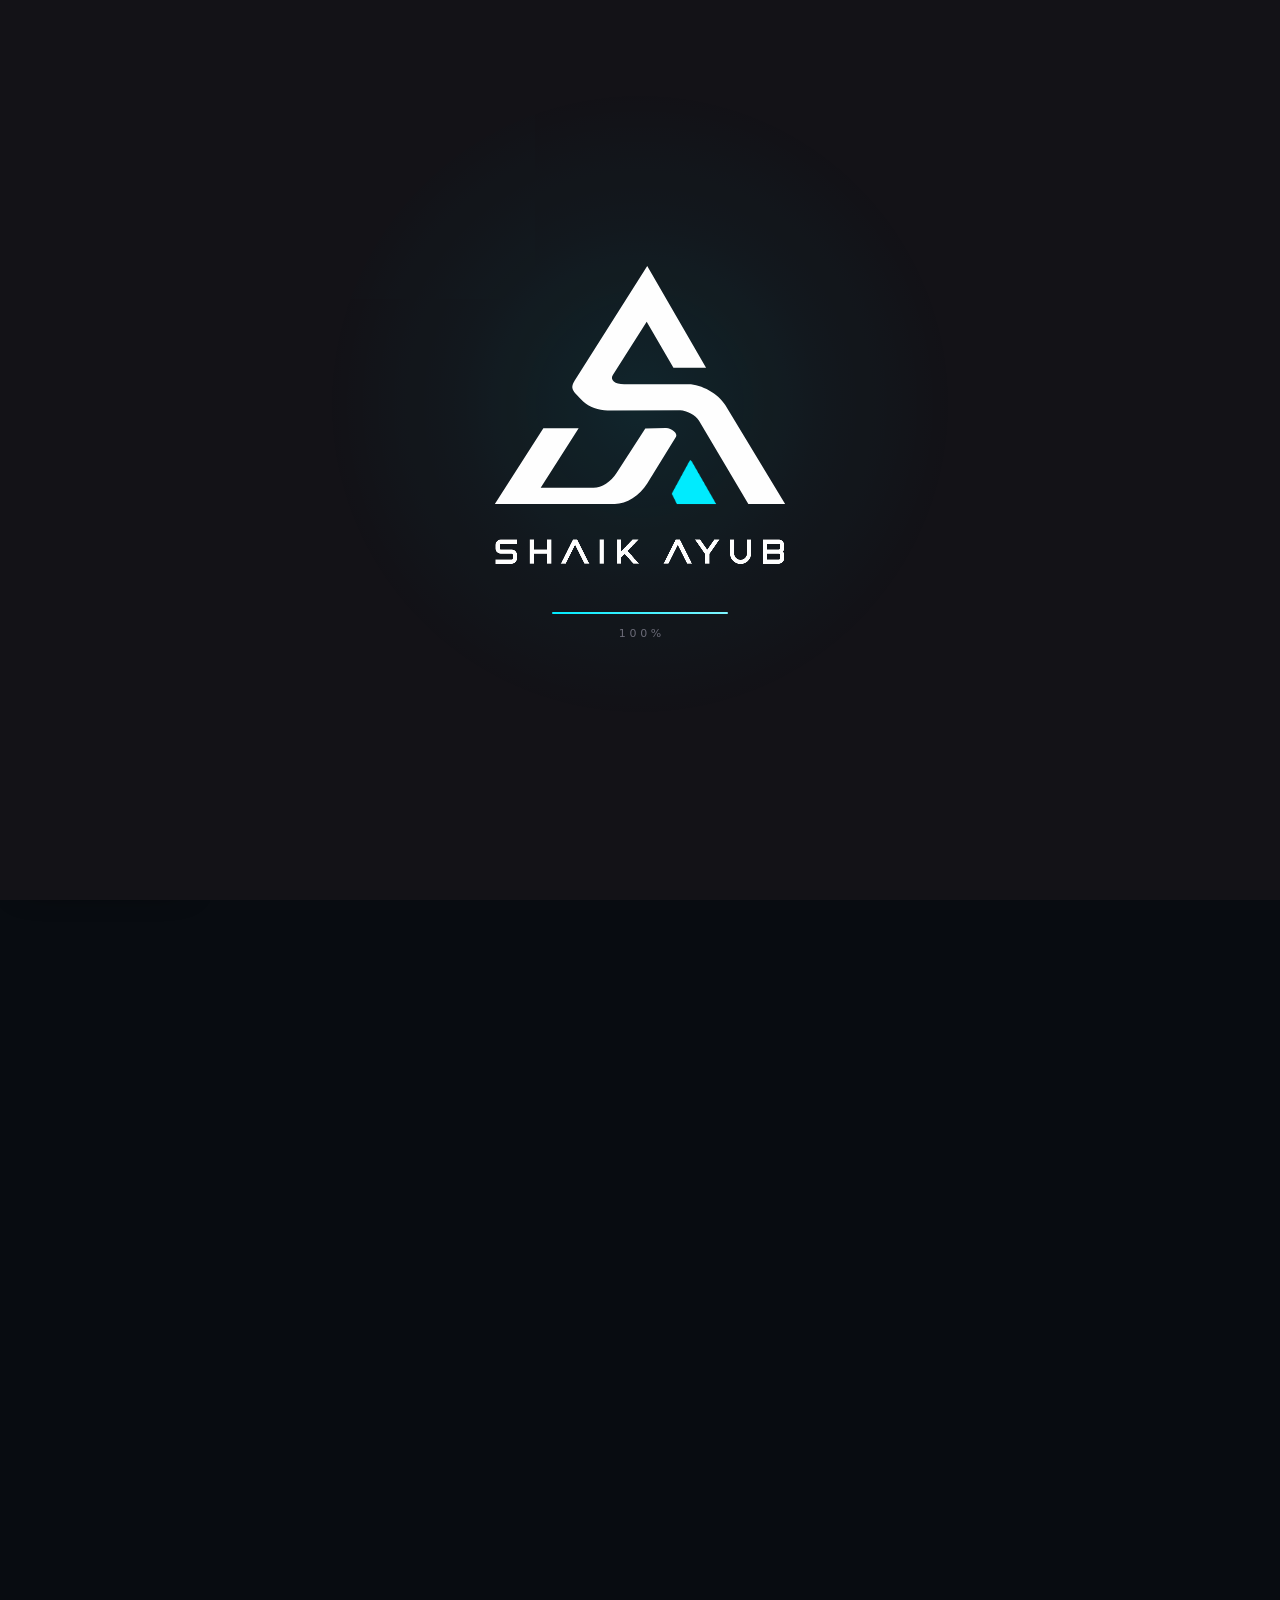
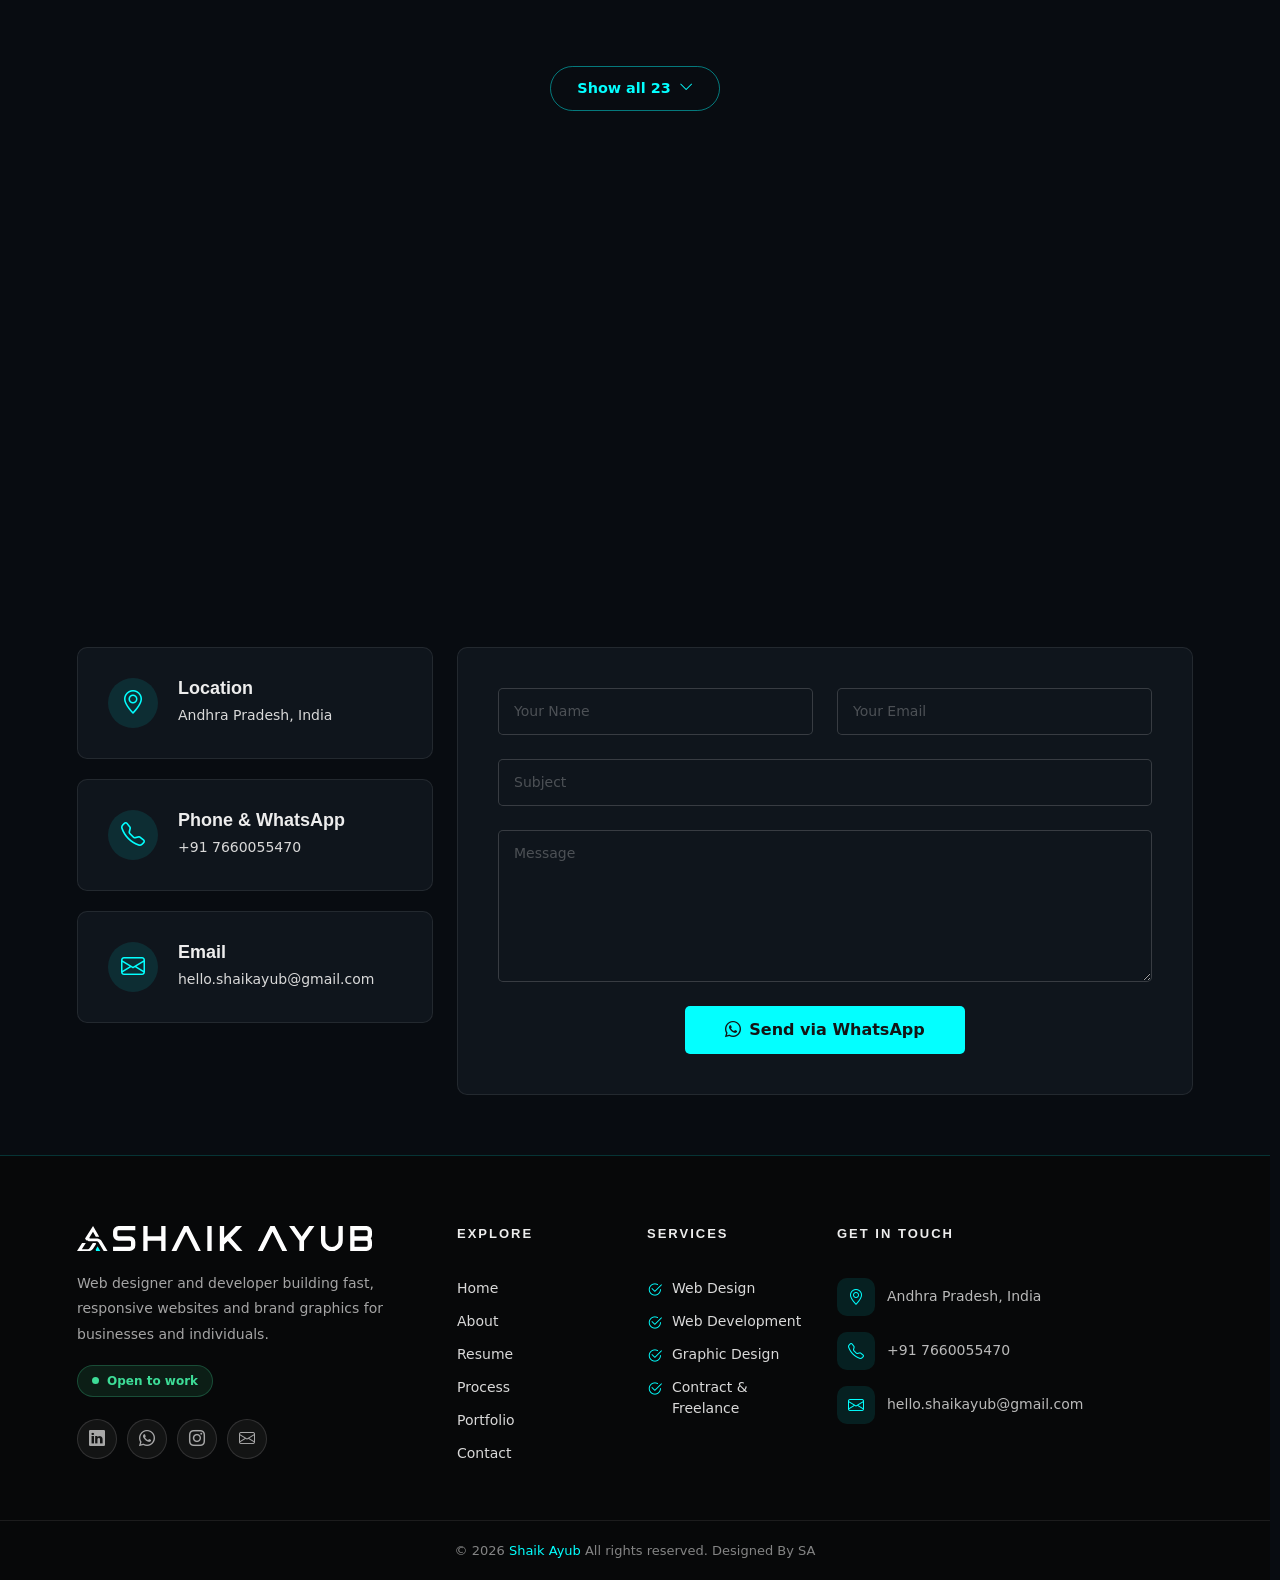
<file: index.html>
<!DOCTYPE html>
<html lang="en">

<head>
  <meta charset="utf-8">
  <meta http-equiv="Content-Security-Policy" content="default-src 'self'; script-src 'self'; style-src 'self' 'unsafe-inline' https://fonts.googleapis.com; font-src 'self' https://fonts.gstatic.com; img-src 'self' data:; connect-src 'self'; object-src 'none'; base-uri 'self'; form-action 'none'; frame-src 'none'; worker-src 'none'; manifest-src 'self'">
  <meta name="referrer" content="strict-origin-when-cross-origin">
  <script src="assets/js/boot.js"></script>
  <meta content="width=device-width, initial-scale=1.0" name="viewport">
  <title>Shaik Ayub | Web Designer &amp; Developer in Andhra Pradesh, India</title>

  <!-- Preloader support: lock scrolling from the first paint; failsafe removes it if scripts fail -->
  <noscript><style>#preloader{display:none!important}html.pl-lock,html.pl-lock body{overflow:auto!important}</style></noscript>

  <!-- Favicons -->
  <meta name="description" content="Web designer and developer in Andhra Pradesh, India. Fast, responsive websites and brand graphics. Open to full-time, contract and freelance work.">
  <meta name="author" content="Shaik Ayub">
  <meta name="robots" content="index, follow, max-image-preview:large, max-snippet:-1">
  <link rel="canonical" href="https://shaikayub.co/">
  <link href="assets/img/favicon.svg" rel="icon" type="image/svg+xml">
  <link href="assets/img/favicon-48.png" rel="icon" type="image/png" sizes="48x48">
  <link href="assets/img/favicon-192.png" rel="icon" type="image/png" sizes="192x192">
  <link href="assets/img/apple-touch-icon.png" rel="apple-touch-icon">
  <meta property="og:type" content="website">
  <meta property="og:site_name" content="Shaik Ayub">
  <meta property="og:locale" content="en_IN">
  <meta property="og:url" content="https://shaikayub.co/">
  <meta property="og:title" content="Shaik Ayub | Web Designer &amp; Developer">
  <meta property="og:description" content="Fast, responsive websites and brand graphics from Andhra Pradesh, India. Open to full-time, contract and freelance work.">
  <meta property="og:image" content="https://shaikayub.co/assets/img/og-image.jpg">
  <meta property="og:image:width" content="1200">
  <meta property="og:image:height" content="630">
  <meta property="og:image:alt" content="Shaik Ayub, web designer and developer">
  <meta name="twitter:card" content="summary_large_image">
  <meta name="twitter:title" content="Shaik Ayub | Web Designer &amp; Developer">
  <meta name="twitter:description" content="Fast, responsive websites and brand graphics from Andhra Pradesh, India.">
  <meta name="twitter:image" content="https://shaikayub.co/assets/img/og-image.jpg">
  <script type="application/ld+json">{"@context":"https://schema.org","@graph":[{"@type":"Person","@id":"https://shaikayub.co/#person","name":"Shaik Ayub","jobTitle":"Web Designer and Developer","description":"Web designer and developer from Andhra Pradesh, India, building fast, responsive websites and brand graphics. Open to full-time, contract and freelance work.","url":"https://shaikayub.co/","image":"https://shaikayub.co/assets/img/og-image.jpg","sameAs":["https://www.linkedin.com/in/shaik-ayub/","https://www.instagram.com/shaikayub.co"],"address":{"@type":"PostalAddress","addressRegion":"Andhra Pradesh","addressCountry":"IN"},"knowsAbout":["Web design","Web development","Responsive websites","Graphic design","Brand design","WordPress","HTML","CSS","JavaScript"],"alumniOf":{"@type":"CollegeOrUniversity","name":"Chebrolu Engineering College"}},{"@type":"WebSite","@id":"https://shaikayub.co/#website","url":"https://shaikayub.co/","name":"Shaik Ayub","description":"Portfolio of Shaik Ayub, web designer and developer","inLanguage":"en-IN","publisher":{"@id":"https://shaikayub.co/#person"}},{"@type":"ProfilePage","@id":"https://shaikayub.co/#profile","url":"https://shaikayub.co/","name":"Shaik Ayub | Web Designer & Developer","isPartOf":{"@id":"https://shaikayub.co/#website"},"about":{"@id":"https://shaikayub.co/#person"},"mainEntity":{"@id":"https://shaikayub.co/#person"},"inLanguage":"en-IN"},{"@type":"ItemList","name":"Portfolio projects","numberOfItems":23,"itemListElement":[{"@type":"ListItem","position":1,"item":{"@type":"CreativeWork","name":"Flóga & Amour","description":"An elegant Euro-Mediterranean restaurant site for Roswell, GA, with a table-booking bar in the hero, a separate page for the Amour cocktail bar and events, and dinner and drinks menus.","image":"https://shaikayub.co/assets/img/portfolio/floga-thumb.webp","creator":{"@id":"https://shaikayub.co/#person"},"url":"https://test.dineatfloga.com"}},{"@type":"ListItem","position":2,"item":{"@type":"CreativeWork","name":"SA MediX","description":"A health assistant AI chatbot for general information on sleep, nutrition, mind, first aid, fitness and symptoms, with one-tap access to the Emergency 108 number and the nearest hospital or clinic. It gives general information, not a diagno","image":"https://shaikayub.co/assets/img/portfolio/sa-medix-thumb.webp","creator":{"@id":"https://shaikayub.co/#person"}}},{"@type":"ListItem","position":3,"item":{"@type":"CreativeWork","name":"Ganesh Jewellers","description":"A rich black and gold showcase for a Secunderabad and Warangal jeweller, with a hero that puts the jewellery first, popular collections, a brand video and branch details.","image":"https://shaikayub.co/assets/img/portfolio/ganesh-jewellers-thumb.webp","creator":{"@id":"https://shaikayub.co/#person"},"url":"https://ganeshjewellers.store"}},{"@type":"ListItem","position":4,"item":{"@type":"CreativeWork","name":"Pakashastram Telugu Kitchen","description":"A warm, dark-green website for a Telugu restaurant in Hyderabad, with signature dishes, an ambience gallery, guest reviews, a reservation call-to-action and a complete menu page.","image":"https://shaikayub.co/assets/img/portfolio/pakashastram-thumb.webp","creator":{"@id":"https://shaikayub.co/#person"},"url":"https://pakashastram.com"}},{"@type":"ListItem","position":5,"item":{"@type":"CreativeWork","name":"Avighna's Complete Dental Care","description":"A vibrant blue and magenta dental clinic site with a service grid, a \"meet your doctor\" section, Google review slider, a call-to-action banner and an appointment form.","image":"https://shaikayub.co/assets/img/portfolio/avighnas-dental-thumb.webp","creator":{"@id":"https://shaikayub.co/#person"},"url":"https://www.avighnascompletedentalcare.com"}},{"@type":"ListItem","position":6,"item":{"@type":"CreativeWork","name":"Vishno Jewels","description":"A soft cream and gold online store for gold-layered jewellery, with shop-by-category, a pure-gold comparison, product carousels for new arrivals and best sellers, and trust badges.","image":"https://shaikayub.co/assets/img/portfolio/vishno-jewels-thumb.webp","creator":{"@id":"https://shaikayub.co/#person"}}},{"@type":"ListItem","position":7,"item":{"@type":"CreativeWork","name":"Teeth Villa","description":"A confident orange and white dental site with a service card grid, a \"why choose us\" accordion and an appointment form that lets patients pick their dentist.","image":"https://shaikayub.co/assets/img/portfolio/teeth-villa-thumb.webp","creator":{"@id":"https://shaikayub.co/#person"},"url":"https://www.teethvilla.com"}},{"@type":"ListItem","position":8,"item":{"@type":"CreativeWork","name":"Amour at Flóga","description":"The Amour page for the Flóga cocktail bar: a soft blush design with arched photo frames for live music, special events, DJ nights, seasonal events and open mic nights, each with its own booking button.","image":"https://shaikayub.co/assets/img/portfolio/floga-amour-thumb.webp","creator":{"@id":"https://shaikayub.co/#person"},"url":"https://test.dineatfloga.com/amour"}},{"@type":"ListItem","position":9,"item":{"@type":"CreativeWork","name":"Flóga Menu","description":"The Flóga menu page with Drinks and Dinner tabs, dotted-leader prices, vegan and vegetarian markers and clear sections from Pearls and Charcuterie to Tavola.","image":"https://shaikayub.co/assets/img/portfolio/floga-menu-thumb.webp","creator":{"@id":"https://shaikayub.co/#person"},"url":"https://test.dineatfloga.com/menu"}},{"@type":"ListItem","position":10,"item":{"@type":"CreativeWork","name":"Pakashastram Menu","description":"The complete Pakashastram menu page: appetizers, starters, tandoori, main courses, biryanis, rice and noodles, breads, refreshments and desserts, each with a photo and signature dish.","image":"https://shaikayub.co/assets/img/portfolio/pakashastram-menu-thumb.webp","creator":{"@id":"https://shaikayub.co/#person"},"url":"https://pakashastram.com/menu"}},{"@type":"ListItem","position":11,"item":{"@type":"CreativeWork","name":"Prudent Pest Management","description":"A trustworthy navy and red site for a pest-control company, with residential, commercial and specialised service sections, an AMC plan, a client wall and a quote button throughout.","image":"https://shaikayub.co/assets/img/portfolio/prudent-pest-control-thumb.webp","creator":{"@id":"https://shaikayub.co/#person"},"url":"https://prudentpmp.com"}},{"@type":"ListItem","position":12,"item":{"@type":"CreativeWork","name":"Global Fire Safety Solutions","description":"A bold red and yellow website for a fire-safety supplier, with product highlights, a client logo strip, three office locations, a contact form and a floating WhatsApp button.","image":"https://shaikayub.co/assets/img/portfolio/global-fire-safety-thumb.webp","creator":{"@id":"https://shaikayub.co/#person"},"url":"https://www.globalfiresafetysolutions.in"}},{"@type":"ListItem","position":13,"item":{"@type":"CreativeWork","name":"Amor Farm Stay","description":"A calm, nature-led website for a farm stay near Hyderabad, with a facilities grid, priced packages, a photo gallery, an enquiry form and a map.","image":"https://shaikayub.co/assets/img/portfolio/amor-farm-stay-thumb.webp","creator":{"@id":"https://shaikayub.co/#person"},"url":"https://amorfarmstay.com"}},{"@type":"ListItem","position":14,"item":{"@type":"CreativeWork","name":"3 Bro's Buffet","description":"A black-and-gold site for an unlimited buffet in Kompally, with a feature section, menu highlights, price and offer posters, a table-booking form and a live map.","image":"https://shaikayub.co/assets/img/portfolio/three-bros-buffet-thumb.webp","creator":{"@id":"https://shaikayub.co/#person"}}},{"@type":"ListItem","position":15,"item":{"@type":"CreativeWork","name":"SamJohn's Pizza","description":"A bright, appetising site for a buffet restaurant with two Hyderabad outlets: buffet timings, menu highlights, an ambience gallery, Swiggy and Zomato links and a feedback form.","image":"https://shaikayub.co/assets/img/portfolio/samjohns-pizza-thumb.webp","creator":{"@id":"https://shaikayub.co/#person"}}},{"@type":"ListItem","position":16,"item":{"@type":"CreativeWork","name":"The Bake Box","description":"A playful bakery and cafe website for three Hyderabad branches, covering party and event services, menu highlights, a pre-booking offer and a table-booking form.","image":"https://shaikayub.co/assets/img/portfolio/the-bake-box-thumb.webp","creator":{"@id":"https://shaikayub.co/#person"}}},{"@type":"ListItem","position":17,"item":{"@type":"CreativeWork","name":"Club Medical Hair & Skin Clinic","description":"A fresh sky-blue skin and hair clinic website with tabbed treatment details, a before-and-after gallery, reviews, clinic stats and an appointment form for two locations.","image":"https://shaikayub.co/assets/img/portfolio/club-medical-clinic-thumb.webp","creator":{"@id":"https://shaikayub.co/#person"},"url":"https://www.clubmedicalhairandskinclinic.com"}},{"@type":"ListItem","position":18,"item":{"@type":"CreativeWork","name":"SRH Family Salon","description":"A dark, pink-accented site for a salon chain, with service cards, an atmosphere and work gallery, ten branch cards (each with Map and Book buttons) and an appointment form.","image":"https://shaikayub.co/assets/img/portfolio/srh-family-salon-thumb.webp","creator":{"@id":"https://shaikayub.co/#person"}}},{"@type":"ListItem","position":19,"item":{"@type":"CreativeWork","name":"Tru Bakes","description":"A fresh green and cream website for a vegetarian bakery, with a photo-led menu, happy-hour offer, two branch locations with maps and a feedback form.","image":"https://shaikayub.co/assets/img/portfolio/tru-bakes-thumb.webp","creator":{"@id":"https://shaikayub.co/#person"}}},{"@type":"ListItem","position":20,"item":{"@type":"CreativeWork","name":"Kapil's Tooth Care Dental Clinic","description":"A clean blue clinic website that lists every treatment up front, shows Google reviews as social proof and keeps the phone number and booking button in the header.","image":"https://shaikayub.co/assets/img/portfolio/kapil-tooth-care-thumb.webp","creator":{"@id":"https://shaikayub.co/#person"}}},{"@type":"ListItem","position":21,"item":{"@type":"CreativeWork","name":"Urban Expert Plumber","description":"A strong blue plumbing-service site with a booking form right in the hero, a six-service grid, a \"how it works\" process, customer reviews, a map and a 24/7 emergency call banner.","image":"https://shaikayub.co/assets/img/portfolio/urban-expert-plumber-thumb.webp","creator":{"@id":"https://shaikayub.co/#person"}}},{"@type":"ListItem","position":22,"item":{"@type":"CreativeWork","name":"Prayan Packers & Movers","description":"A clear red and navy site for a packers and movers company, covering house, office and vehicle shifting, with a call-for-quote banner, key numbers, a map and a contact form.","image":"https://shaikayub.co/assets/img/portfolio/prayan-packers-movers-thumb.webp","creator":{"@id":"https://shaikayub.co/#person"}}},{"@type":"ListItem","position":23,"item":{"@type":"CreativeWork","name":"PrintEdge","description":"A tile-based, mobile-first site for a copier rental company, with big icon buttons for About, Why Rent, Service and Support, Copier Models, Clients and Get A Quote, plus a floating WhatsApp button.","image":"https://shaikayub.co/assets/img/portfolio/printedge-thumb.webp","creator":{"@id":"https://shaikayub.co/#person"},"url":"https://theprintedge.in"}}]}]}</script>
  <meta name="theme-color" content="#080c11">

  <!-- Fonts -->
  <link href="https://fonts.googleapis.com" rel="preconnect">
  <link href="https://fonts.gstatic.com" rel="preconnect" crossorigin>
  <link href="https://fonts.googleapis.com/css2?family=Inter:wght@300;400;500;600;700&family=Space+Grotesk:wght@400;500;600;700&display=swap" rel="stylesheet">

  <!-- Vendor CSS Files -->
  <link href="assets/vendor/bootstrap/css/bootstrap.min.css" rel="stylesheet">
  <link href="assets/vendor/bootstrap-icons/bootstrap-icons.min.css" rel="stylesheet">
  <link href="assets/vendor/aos/aos.css" rel="stylesheet">

  <!-- Main CSS File -->
  <link href="assets/css/main.css" rel="stylesheet">
  <link href="assets/css/hero-variants.css" rel="stylesheet">
  <link href="assets/css/premium.css" rel="stylesheet">
  <link href="assets/css/theme.css" rel="stylesheet">

</head>

<body class="index-page hero-v2 premium">

  <!-- Preloader (first element, so nothing of the page shows before it) -->
  <div id="preloader" role="status" aria-label="Loading"><div class="stage">
<div class="halo"></div>
<svg viewBox="575 255 440 450" aria-hidden="true">
<defs>
<clipPath id="pl-lc"><path fill-rule="evenodd" d="M805.21 266.41L704.51 425.47C696.68 437.84 697.35 440.33 712.42 454.87L715.29 457.64C722.76 464.84 736.93 469.96 749.36 469.93L851.56 469.73C860.59 469.71 873.84 477.02 878.24 484.46L947.80 601.94L999.68 601.94L915.23 462.37C905.74 446.68 881.64 433.06 863.38 433.06L772.62 433.06C759.60 433.06 752.26 427.04 756.72 420.00L804.43 344.79L842.16 409.94L888.17 409.94L805.21 266.41Z M831.48 494.59L802.48 495.42L762.17 557.90C753.92 570.69 741.00 579.06 729.50 579.06L654.93 579.06L708.47 495.06L658.69 495.06L590.27 601.94L759.46 601.94C775.87 601.94 794.71 590.02 805.17 573.03L845.79 507.00C848.62 502.39 839.37 494.36 831.48 494.59Z"/></clipPath>
<linearGradient id="pl-sg" x1="0" x2="1"><stop offset="0" stop-color="#00ebfe" stop-opacity="0"/><stop offset=".5" stop-color="#00ebfe" stop-opacity=".75"/><stop offset="1" stop-color="#00ebfe" stop-opacity="0"/></linearGradient>
</defs>
<g class="fillg"><path d="M805.21 266.41L704.51 425.47C696.68 437.84 697.35 440.33 712.42 454.87L715.29 457.64C722.76 464.84 736.93 469.96 749.36 469.93L851.56 469.73C860.59 469.71 873.84 477.02 878.24 484.46L947.80 601.94L999.68 601.94L915.23 462.37C905.74 446.68 881.64 433.06 863.38 433.06L772.62 433.06C759.60 433.06 752.26 427.04 756.72 420.00L804.43 344.79L842.16 409.94L888.17 409.94L805.21 266.41Z"/><path d="M831.48 494.59L802.48 495.42L762.17 557.90C753.92 570.69 741.00 579.06 729.50 579.06L654.93 579.06L708.47 495.06L658.69 495.06L590.27 601.94L759.46 601.94C775.87 601.94 794.71 590.02 805.17 573.03L845.79 507.00C848.62 502.39 839.37 494.36 831.48 494.59Z"/></g>
<path class="line" pathLength="1" d="M805.21 266.41L704.51 425.47C696.68 437.84 697.35 440.33 712.42 454.87L715.29 457.64C722.76 464.84 736.93 469.96 749.36 469.93L851.56 469.73C860.59 469.71 873.84 477.02 878.24 484.46L947.80 601.94L999.68 601.94L915.23 462.37C905.74 446.68 881.64 433.06 863.38 433.06L772.62 433.06C759.60 433.06 752.26 427.04 756.72 420.00L804.43 344.79L842.16 409.94L888.17 409.94L805.21 266.41Z"/>
<path class="line b" pathLength="1" d="M831.48 494.59L802.48 495.42L762.17 557.90C753.92 570.69 741.00 579.06 729.50 579.06L654.93 579.06L708.47 495.06L658.69 495.06L590.27 601.94L759.46 601.94C775.87 601.94 794.71 590.02 805.17 573.03L845.79 507.00C848.62 502.39 839.37 494.36 831.48 494.59Z"/>
<path class="line c" pathLength="1" d="M863.85 543.00L840.64 585.76C839.80 587.32 839.80 587.48 840.58 589.06L847.03 601.94L902.40 601.94L869.06 543.81C866.31 539.03 866.03 538.98 863.85 543.00Z"/>
<path class="tri" d="M863.85 543.00L840.64 585.76C839.80 587.32 839.80 587.48 840.58 589.06L847.03 601.94L902.40 601.94L869.06 543.81C866.31 539.03 866.03 538.98 863.85 543.00Z"/>
<circle class="ring" cx="871" cy="580" r="26"/>
<g class="wm" transform="translate(445.08 404.40) scale(0.42110)"><path class="l s" style="--i:0" d="M419 595 H365 A11 11 0 0 0 354 606 V618 A10.5 10.5 0 0 0 364.5 628.5 H401 A11 11 0 0 1 412 639.5 V651 A11 11 0 0 1 401 662 H347"/><path class="l f" style="--i:1" d="M462 588 H476 V621.5 H520 V588 H534 V669 H520 V635.5 H476 V669 H462 Z"/><path class="l f" style="--i:2" d="M566 669 L606.5 588 H620.5 L661 669 H645 L613.5 606 L582 669 Z"/><path class="l f" style="--i:3" d="M696 588 H710 V669 H696 Z"/><path class="l f" style="--i:4" d="M754 588 H768 V627.2 L806 588 H826 L789.3 625.9 L827.5 669 H809 L779.9 636.6 L768 647.8 V669 H754 Z"/><path class="l f" style="--i:5" d="M910 669 L950.5 588 H964.5 L1005 669 H989 L957.5 606 L926 669 Z"/><path class="l f" style="--i:6" d="M1015 588 H1032 L1056 622 L1080 588 H1097 L1063.5 636 V669 H1048.5 V636 Z"/><path class="l s" style="--i:7" d="M1139.5 588 V634.75 A28.25 28.25 0 0 0 1196 634.75 V588"/><path class="l s" style="--i:8" d="M1250 588 V669 M1250 595 H1295 A11 11 0 0 1 1306.5 606 V617.5 A11 11 0 0 1 1295.5 628.5 H1250 M1250 628.5 H1296 A11 11 0 0 1 1306.5 639.5 V651 A11 11 0 0 1 1295.5 662 H1250"/></g><g clip-path="url(#pl-lc)"><rect class="shine" x="575" y="255" width="90" height="360" fill="url(#pl-sg)" transform="skewX(-18)"/></g>
</svg>
<div class="bar"><i id="pl-fill"></i></div><div class="pct" id="pl-pct">0%</div>
</div></div>



  <header id="header" class="header d-flex align-items-center fixed-top">
    <div class="container-fluid container-xl position-relative d-flex align-items-center">

      <a href="#hero" class="logo d-flex align-items-center me-auto">
        <img class="logo-for-dark" src="assets/img/logo.svg" alt="Shaik Ayub logo" style="margin: 0px;">
        <img class="logo-for-light" src="assets/img/logo-dark.svg" alt="Shaik Ayub logo" style="margin: 0px;">
      </a>

      <nav id="navmenu" class="navmenu">
        <ul>
          <li><a href="#hero" class="active">Home</a></li>
          <li><a href="#about">About</a></li>
          <li><a href="#resume">Resume</a></li>
          <li><a href="#process">Process</a></li>
          <li><a href="#portfolio">Portfolio</a></li>
          <li><a href="#contact">Contact</a></li>
          <li class="nav-cta"><a href="#contact">Let's talk</a></li>
        </ul>
        <button type="button" class="mobile-nav-toggle d-xl-none bi bi-list" aria-label="Open menu" aria-expanded="false"></button>
      </nav>

      <a class="btn-getstarted" style="font-weight: 600" href="#contact">Let’s Talk</a>

    </div>
  </header>

  <main class="main">

    <!-- Hero Section -->
    <section id="hero" class="hero hero--soft">
      <div class="container hero-inner">
        <figure class="hero-photo">
          <img src="assets/img/profile/hero-photo.webp" alt="Shaik Ayub, web designer and developer" width="1236" height="1024" fetchpriority="high">
        </figure>
        <div class="hero-copy" data-aos="fade-up" data-aos-delay="100">
          <p class="hero-status"><i aria-hidden="true"></i>Open to Work</p>
          <h1 class="hero-title">Designing Digital<br><em>Experiences.</em></h1>
          <p class="hero-role">I'm Shaik Ayub, a <span class="typed" data-typed-items="Web Designer, Web Developer, Graphic Designer"></span></p>
          <p class="hero-intro">I design and build fast, responsive websites and brand graphics that help businesses look credible online and turn visitors into customers.</p>
          <div class="hero-cta">
            <a href="https://wa.me/917660055470" target="_blank" rel="noopener" class="hero-btn hero-btn-fill" aria-label="Chat on WhatsApp">Chat now <i class="bi bi-whatsapp" aria-hidden="true"></i></a>
            <a href="#portfolio" class="hero-btn hero-btn-line">View my work</a>
          </div>
          <div class="social-links">
            <a href="https://www.linkedin.com/in/shaik-ayub/" target="_blank" rel="noopener" aria-label="LinkedIn"><i class="bi bi-linkedin"></i></a>
            <a href="https://wa.me/917660055470" target="_blank" rel="noopener" aria-label="WhatsApp"><i class="bi bi-whatsapp"></i></a>
            <a href="mailto:hello.shaikayub@gmail.com" aria-label="Email"><i class="bi bi-envelope"></i></a>
          </div>
        </div>
      </div>
    </section><!-- /Hero Section -->
<!-- /Hero Section -->

    <!-- About Section -->
    <section id="about" class="about section">

      <!-- Section Title -->
      <div class="container section-title" data-aos="fade-up">
        <span class="subtitle">Who I Am</span>
        <h2>About Me</h2>
        <p>A web designer and developer who enjoys turning rough ideas into clean, fast websites that work well on every screen.</p>
      </div><!-- End Section Title -->

      <div class="container" data-aos="fade-up" data-aos-delay="100">

        <div class="row gy-5">
          <div class="col-lg-4" data-aos="zoom-in" data-aos-delay="150">
            <div class="profile-card">
              <div class="profile-header">
                <div class="profile-avatar">
                  <img src="assets/img/profile/profile.webp" class="img-fluid" alt="Portrait of Shaik Ayub" width="1024" height="1024" loading="lazy">
                  <div class="status-indicator"></div>
                </div>
                <h3>Shaik Ayub</h3>
                <span class="role">Web Developer</span>
              </div>

              <div class="profile-stats">
                <div class="stat-item">
                  <h4>2+</h4>
                  <p>Years Experience</p>
                </div>
                <div class="stat-item">
                  <h4>30+</h4>
                  <p>Projects Delivered</p>
                </div>
                <div class="stat-item">
                  <h4>20+</h4>
                  <p>Happy Clients</p>
                </div>
              </div>

              <div class="profile-actions">
                <a href="#contact" class="btn-secondary"><i class="bi bi-envelope"></i> Contact</a>
              </div>

              <div class="social-connect">
                <a href="https://www.linkedin.com/in/shaik-ayub/" target="_blank" rel="noopener" aria-label="LinkedIn"><i class="bi bi-linkedin"></i></a>
                <a href="https://wa.me/917660055470" target="_blank" rel="noopener" aria-label="WhatsApp"><i class="bi bi-whatsapp"></i></a>
                <a href="mailto:hello.shaikayub@gmail.com" aria-label="Email"><i class="bi bi-envelope"></i></a>
              </div>
            </div>
          </div>

          <div class="col-lg-8" data-aos="fade-left" data-aos-delay="200">
            <div class="content-wrapper">
              <div class="bio-section">
                <div class="section-tag">About Me</div>
                <h2>Turning Ideas into Websites People Enjoy Using</h2>
                <p>I'm a Bachelor of Technology graduate from Andhra Pradesh and I've spent over two years designing and building websites, first as a junior web developer at an agency and now as a freelance web developer and designer, handling everything from the first layout sketch to the final launch.</p>
                <p>I care about three things in every project: a clear design, clean code and a site that loads quickly on a phone. I'm open to full-time roles, contract work and freelance projects, including business websites, landing pages and brand graphics, and I like working closely with teams and clients so ideas don't get lost along the way.</p>
              </div>

              <div class="details-grid">
                <div class="detail-item" data-aos="fade-up" data-aos-delay="250">
                  <i class="bi bi-briefcase"></i>
                  <div class="detail-content">
                    <span>Experience</span>
                    <strong>2+ Years</strong>
                  </div>
                </div>

                <div class="detail-item" data-aos="fade-up" data-aos-delay="300">
                  <i class="bi bi-mortarboard"></i>
                  <div class="detail-content">
                    <span>Degree</span>
                    <strong>Bachelor of Technology</strong>
                  </div>
                </div>

                <div class="detail-item" data-aos="fade-up" data-aos-delay="350">
                  <i class="bi bi-geo-alt"></i>
                  <div class="detail-content">
                    <span>Based In</span>
                    <strong>Andhra Pradesh, India</strong>
                  </div>
                </div>

                <div class="detail-item" data-aos="fade-up" data-aos-delay="100">
                  <i class="bi bi-envelope"></i>
                  <div class="detail-content">
                    <span>Email</span>
                    <strong>hello.shaikayub@gmail.com</strong>
                  </div>
                </div>

                <div class="detail-item" data-aos="fade-up" data-aos-delay="150">
                  <i class="bi bi-phone"></i>
                  <div class="detail-content">
                    <span>Phone</span>
                    <strong>+91 7660055470</strong>
                  </div>
                </div>

                <div class="detail-item" data-aos="fade-up" data-aos-delay="200">
                  <i class="bi bi-calendar-check"></i>
                  <div class="detail-content">
                    <span>Availability</span>
                    <strong>Open to Work</strong>
                  </div>
                </div>
              </div>
            </div>
          </div>
        </div>

      </div>

    </section><!-- /About Section -->
    <!-- Technical Skills Section -->
<section id="skills" class="tech-skills section">

  <div class="container section-title" data-aos="fade-up">
    <span class="subtitle">What I Work With</span>
    <h2>Technical Skills</h2>
    <p>Technologies and tools I use to build digital experiences.</p>
  </div>

  <div class="container">
    <div class="row gy-4">

      <div class="col-lg-6" data-aos="fade-up" data-aos-delay="100">
        <div class="tech-card">
          <div class="tech-icon"><i class="bi bi-globe2"></i></div>
          <h3>Web &amp; Database</h3>
          <div class="tech-tags">
            <span>HTML</span>
            <span>CSS</span>
            <span>React JS</span>
            <span>Bootstrap</span>
            <span>WordPress</span>
            <span>MySQL</span>
          </div>
        </div>
      </div>

      <div class="col-lg-6" data-aos="fade-up" data-aos-delay="200">
        <div class="tech-card">
          <div class="tech-icon"><i class="bi bi-palette"></i></div>
          <h3>Design Tools</h3>
          <div class="tech-tags">
            <span>Adobe Photoshop</span>
            <span>Canva</span>
          </div>
        </div>
      </div>


      <div class="col-lg-6" data-aos="fade-up" data-aos-delay="100">
        <div class="tech-card">
          <div class="tech-icon"><i class="bi bi-code-slash"></i></div>
          <h3>Programming</h3>
          <div class="tech-tags">
            <span>Python</span>
            <span>JavaScript</span>
          </div>
        </div>
      </div>

      <div class="col-lg-6" data-aos="fade-up" data-aos-delay="200">
        <div class="tech-card">
          <div class="tech-icon"><i class="bi bi-cpu"></i></div>
          <h3>AI &amp; GenAI</h3>
          <div class="tech-tags">
            <span>Generative AI</span>
            <span>Agentic AI</span>
            <span>Prompt Engineering</span>
            <span>LangChain</span>
          </div>
        </div>
      </div>
    </div>
  </div>

</section>
<!-- /Technical Skills Section -->

    <!-- Resume Section -->
    <section id="resume" class="resume section">

      <!-- Section Title -->
      <div class="container section-title" data-aos="fade-up">
        <span class="subtitle">Background</span>
        <h2>Resume</h2>
        <p>Where I've worked and what I've studied, in one place.</p>
      </div><!-- End Section Title -->

      <!-- RESUME DOWNLOAD (not active yet)
           When your resume is ready: 1) save the PDF as assets/resume/Shaik-Ayub-Resume.pdf
           2) delete the two comment lines around the block below so the button appears.
      <div class="container text-center mb-4">
        <a class="resume-download" href="assets/resume/Shaik-Ayub-Resume.pdf" download>
          <i class="bi bi-download"></i> Download Resume
        </a>
      </div>
      -->

      <div class="container" data-aos="fade-up" data-aos-delay="100">

        <div class="row gy-5">
          <div class="col-lg-6">
            <div class="experience-section">
              <div class="section-header" data-aos="fade-right" data-aos-delay="200">
                <div class="header-content">
                  <span class="section-badge">Experience</span>
                  <h2>Professional Journey</h2>
                  <p>Hands-on experience designing and building websites in a working agency environment.</p>
                </div>
              </div>

              <div class="experience-cards">
                <div class="exp-card featured" data-aos="zoom-in" data-aos-delay="300">
                  <div class="card-header">
                    <div class="company-logo">
                      <i class="bi bi-buildings"></i>
                    </div>
                    <div class="period-badge">Current</div>
                  </div>
                  <div class="card-body">
                    <h3>Web Developer &amp; Designer</h3>
                    <p class="company-name">Freelancer</p>
                    <span class="duration">Dec 2024 - Present</span>
                    <p class="description">Design and build responsive websites for clients, owning the work from layout and graphics through development, testing and launch.</p>
                    <div class="skills-tags">
                      <span class="skill-tag">HTML &amp; CSS</span>
                      <span class="skill-tag">JavaScript</span>
                      <span class="skill-tag">UI Design</span>
                    </div>
                  </div>
                </div>

                <div class="exp-card" data-aos="zoom-in" data-aos-delay="350">
                  <div class="card-header">
                    <div class="company-logo">
                      <i class="bi bi-buildings"></i>
                    </div>
                  </div>
                  <div class="card-body">
                    <h3>Jr Web Developer</h3>
                    <p class="company-name">VF Web Media</p>
                    <span class="duration">Feb 2024 - Dec 2024</span>
                    <p class="description">Started my professional career building and maintaining web pages, and learned how real client projects, feedback and deadlines work.</p>
                    <div class="skills-tags">
                      <span class="skill-tag">Frontend</span>
                      <span class="skill-tag">Bootstrap</span>
                    </div>
                  </div>
                </div>

              </div>
            </div>
          </div>

          <div class="col-lg-6">
            <div class="education-section">
              <div class="section-header" data-aos="fade-left" data-aos-delay="200">
                <div class="header-content">
                  <span class="section-badge">Education</span>
                  <h2>Academic Background</h2>
                  <p>The academic foundation behind my technical work.</p>
                </div>
              </div>

              <div class="education-timeline" data-aos="fade-left" data-aos-delay="300">
                <div class="timeline-track">
                  <div class="timeline-item">
                    <div class="timeline-marker">
                      <i class="bi bi-mortarboard-fill"></i>
                    </div>
                    <div class="timeline-content">
                      <div class="education-meta">
                        <span class="year-range">2019 - 2023</span>
                        <span class="degree-level">Bachelor</span>
                      </div>
                      <h4>Bachelor of Technology</h4>
                      <p class="institution">Chebrolu Engineering College</p>
                      <p class="description">Built the programming and problem-solving base that now supports my web development work.</p>
                    </div>
                  </div>

                  <div class="timeline-item">
                    <div class="timeline-marker">
                      <i class="bi bi-book"></i>
                    </div>
                    <div class="timeline-content">
                      <div class="education-meta">
                        <span class="year-range">2017 - 2019</span>
                        <span class="degree-level">+2</span>
                      </div>
                      <h4>Intermediate</h4>
                      <p class="institution">Sri Chaitanya Junior College</p>
                      <p class="description">Completed intermediate education, the stepping stone into engineering studies.</p>
                    </div>
                  </div>

                  <div class="timeline-item">
                    <div class="timeline-marker">
                      <i class="bi bi-stars"></i>
                    </div>
                    <div class="timeline-content">
                      <div class="education-meta">
                        <span class="year-range">Lifestyle</span>
                        <span class="degree-level">INTERESTS</span>
                      </div>
                      <h4>Hobbies &amp; Interests</h4>
                      <div class="certifications-list">
                        <div class="cert-item">
                          <span class="cert-name">Playing Badminton</span>
                          <span class="cert-year">Sports</span>
                        </div>
                        <div class="cert-item">
                          <span class="cert-name">Exploring New Technologies</span>
                          <span class="cert-year">Exploration</span>
                        </div>
                        <div class="cert-item">
                          <span class="cert-name">Creative Design</span>
                          <span class="cert-year">Creativity</span>
                        </div>
                      </div>
                    </div>
                  </div>
                </div>
              </div>
            </div>
          </div>
        </div>

      </div>

    </section><!-- /Resume Section -->

    <!-- Certifications & Workshops Section -->
<section id="credentials" class="credentials section">

  <div class="container section-title" data-aos="fade-up">
    <span class="subtitle">Learning</span>
    <h2>Certifications &amp; Workshops</h2>
    <p>Courses, workshops and recognitions that keep my skills sharp and current.</p>
  </div>

  <div class="container">

    <!-- Each card links to a PDF in assets/certificates/. Cards without a file simply have no link.
         Groups with more than 6 cards get a "Show all" button (added by main.js). -->
    <div class="cred-group" data-aos="fade-up">
      <h3 class="cred-heading">Certifications</h3>
      <div class="row gy-4">

        <div class="col-lg-4 col-md-6">
          <div class="cred-card">
            <div class="cred-icon"><i class="bi bi-cpu"></i></div>
            <div class="cred-body">
              <h4>Agentic AI &amp; RAG Systems Bootcamp</h4>
              <p class="cred-issuer">Vector India</p>
              <div class="cred-foot">
                <span class="cred-year">Aug - Sep 2026</span>
                <a class="cred-link" href="assets/certificates/vector-india-agentic-ai-rag-bootcamp-2026.pdf" target="_blank" rel="noopener" aria-label="View certificate: Agentic AI &amp; RAG Systems Bootcamp">View certificate <i class="bi bi-arrow-up-right"></i></a>
              </div>
            </div>
          </div>
        </div>

        <div class="col-lg-4 col-md-6">
          <div class="cred-card">
            <div class="cred-icon"><i class="bi bi-award"></i></div>
            <div class="cred-body">
              <h4>HTML &amp; CSS Course</h4>
              <p class="cred-issuer">Youaccel Training &middot; Udemy</p>
              <div class="cred-foot"><span class="cred-year">2024</span></div>
            </div>
          </div>
        </div>

        <div class="col-lg-4 col-md-6">
          <div class="cred-card">
            <div class="cred-icon"><i class="bi bi-braces"></i></div>
            <div class="cred-body">
              <h4>MERN Stack Developer Training</h4>
              <p class="cred-issuer">Vector India</p>
              <div class="cred-foot"><span class="cred-year">Jul 2023 - Jan 2024</span></div>
            </div>
          </div>
        </div>

        <div class="col-lg-4 col-md-6">
          <div class="cred-card">
            <div class="cred-icon"><i class="bi bi-briefcase"></i></div>
            <div class="cred-body">
              <h4>Python Full Stack Internship (30 days)</h4>
              <p class="cred-issuer">Pantech e Learning, Chennai &middot; Skill AP (APSSDC)</p>
              <div class="cred-foot">
                <span class="cred-year">11 Jul - 12 Aug 2022</span>
                <a class="cred-link" href="assets/certificates/apssdc-pantech-python-full-stack-internship-2022.pdf" target="_blank" rel="noopener" aria-label="View certificate: Python Full Stack Internship (30 days)">View certificate <i class="bi bi-arrow-up-right"></i></a>
              </div>
            </div>
          </div>
        </div>

        <div class="col-lg-4 col-md-6">
          <div class="cred-card">
            <div class="cred-icon"><i class="bi bi-mortarboard"></i></div>
            <div class="cred-body">
              <h4>Python Full Stack Master Class (30 days)</h4>
              <p class="cred-issuer">Pantech e Learning, Chennai &middot; Skill AP (APSSDC)</p>
              <div class="cred-foot">
                <span class="cred-year">11 Jul - 12 Aug 2022</span>
                <a class="cred-link" href="assets/certificates/apssdc-pantech-python-full-stack-master-class-2022.pdf" target="_blank" rel="noopener" aria-label="View certificate: Python Full Stack Master Class (30 days)">View certificate <i class="bi bi-arrow-up-right"></i></a>
              </div>
            </div>
          </div>
        </div>

        <div class="col-lg-4 col-md-6">
          <div class="cred-card">
            <div class="cred-icon"><i class="bi bi-award"></i></div>
            <div class="cred-body">
              <h4>100 Days of Code: Python Pro Bootcamp</h4>
              <p class="cred-issuer">Dr. Angela Yu &middot; Udemy</p>
              <div class="cred-foot">
                <span class="cred-year">Aug 2022</span>
                <a class="cred-link" href="assets/certificates/udemy-100-days-of-code-python-2022.pdf" target="_blank" rel="noopener" aria-label="View certificate: 100 Days of Code: Python Pro Bootcamp">View certificate <i class="bi bi-arrow-up-right"></i></a>
              </div>
            </div>
          </div>
        </div>

        <div class="col-lg-4 col-md-6 cred-extra">
          <div class="cred-card">
            <div class="cred-icon"><i class="bi bi-shield-lock"></i></div>
            <div class="cred-body">
              <h4>Ethical Hacking (V11)</h4>
              <p class="cred-issuer">Mohamed Reda &middot; Udemy</p>
              <div class="cred-foot">
                <span class="cred-year">Jul 2022</span>
                <a class="cred-link" href="assets/certificates/udemy-ethical-hacking-2022.pdf" target="_blank" rel="noopener" aria-label="View certificate: Ethical Hacking (V11)">View certificate <i class="bi bi-arrow-up-right"></i></a>
              </div>
            </div>
          </div>
        </div>

        <div class="col-lg-4 col-md-6 cred-extra">
          <div class="cred-card">
            <div class="cred-icon"><i class="bi bi-award"></i></div>
            <div class="cred-body">
              <h4>Python Complete Course for Beginners</h4>
              <p class="cred-issuer">Horizon Tech &middot; Udemy</p>
              <div class="cred-foot">
                <span class="cred-year">May 2022</span>
                <a class="cred-link" href="assets/certificates/udemy-python-for-beginners-2022.pdf" target="_blank" rel="noopener" aria-label="View certificate: Python Complete Course for Beginners">View certificate <i class="bi bi-arrow-up-right"></i></a>
              </div>
            </div>
          </div>
        </div>

      </div>
      <button class="cred-more" type="button" hidden aria-expanded="false" data-total="8" data-shown="6">Show all 8 <i class="bi bi-chevron-down" aria-hidden="true"></i></button>
    </div>

    <div class="cred-group" data-aos="fade-up">
      <h3 class="cred-heading">Workshops &amp; Training</h3>
      <div class="row gy-4">

        <div class="col-lg-4 col-md-6">
          <div class="cred-card">
            <div class="cred-icon"><i class="bi bi-wordpress"></i></div>
            <div class="cred-body">
              <h4>Web Application Design &amp; Development with WordPress</h4>
              <p class="cred-issuer">Gagan APPS, Guntur &middot; Chebrolu Engineering College</p>
              <div class="cred-foot">
                <span class="cred-year">12 - 18 Oct 2022</span>
                <a class="cred-link" href="assets/certificates/gagan-apps-wordpress-workshop-2022.pdf" target="_blank" rel="noopener" aria-label="View certificate: Web Application Design &amp; Development with WordPress">View certificate <i class="bi bi-arrow-up-right"></i></a>
              </div>
            </div>
          </div>
        </div>

        <div class="col-lg-4 col-md-6">
          <div class="cred-card">
            <div class="cred-icon"><i class="bi bi-lightbulb"></i></div>
            <div class="cred-body">
              <h4>IP Awareness Program (NIPAM)</h4>
              <p class="cred-issuer">Intellectual Property Office, India</p>
              <div class="cred-foot">
                <span class="cred-year">Aug 2022</span>
                <a class="cred-link" href="assets/certificates/nipam-ip-awareness-program-2022.pdf" target="_blank" rel="noopener" aria-label="View certificate: IP Awareness Program (NIPAM)">View certificate <i class="bi bi-arrow-up-right"></i></a>
              </div>
            </div>
          </div>
        </div>

        <div class="col-lg-4 col-md-6">
          <div class="cred-card">
            <div class="cred-icon"><i class="bi bi-shield-lock"></i></div>
            <div class="cred-body">
              <h4>Ethical Hacking &amp; Cyber Security Workshop</h4>
              <p class="cred-issuer">University College of Engineering Narasaraopet (JNTUK) &middot; LYFAUX</p>
              <div class="cred-foot">
                <span class="cred-year">Mar 2022</span>
                <a class="cred-link" href="assets/certificates/ethical-hacking-workshop-narsaraopet-2022.pdf" target="_blank" rel="noopener" aria-label="View certificate: Ethical Hacking &amp; Cyber Security Workshop">View certificate <i class="bi bi-arrow-up-right"></i></a>
              </div>
            </div>
          </div>
        </div>

        <div class="col-lg-4 col-md-6">
          <div class="cred-card">
            <div class="cred-icon"><i class="bi bi-robot"></i></div>
            <div class="cred-body">
              <h4>AI &amp; Machine Learning Applications: Covid-19 (Webinar)</h4>
              <p class="cred-issuer">Chalapathi Institute of Engineering &amp; Technology (CIET)</p>
              <div class="cred-foot">
                <span class="cred-year">9 Aug 2021</span>
                <a class="cred-link" href="assets/certificates/ciet-ai-ml-covid19-webinar-2021.pdf" target="_blank" rel="noopener" aria-label="View certificate: AI &amp; Machine Learning Applications: Covid-19 (Webinar)">View certificate <i class="bi bi-arrow-up-right"></i></a>
              </div>
            </div>
          </div>
        </div>

        <div class="col-lg-4 col-md-6">
          <div class="cred-card">
            <div class="cred-icon"><i class="bi bi-graph-up"></i></div>
            <div class="cred-body">
              <h4>International Workshop: Data Science Applications using ML &amp; DL</h4>
              <p class="cred-issuer">Chalapathi Institute of Engineering &amp; Technology (CIET)</p>
              <div class="cred-foot">
                <span class="cred-year">19 Jul 2021</span>
                <a class="cred-link" href="assets/certificates/ciet-data-science-ml-dl-workshop-2021.pdf" target="_blank" rel="noopener" aria-label="View certificate: International Workshop: Data Science Applications using ML &amp; DL">View certificate <i class="bi bi-arrow-up-right"></i></a>
              </div>
            </div>
          </div>
        </div>

        <div class="col-lg-4 col-md-6">
          <div class="cred-card">
            <div class="cred-icon"><i class="bi bi-diagram-3"></i></div>
            <div class="cred-body">
              <h4>Applications of Tree Based Models in Data Science (3 days)</h4>
              <p class="cred-issuer">Chalapathi Institute of Engineering &amp; Technology (CIET)</p>
              <div class="cred-foot">
                <span class="cred-year">8 - 10 Jul 2021</span>
                <a class="cred-link" href="assets/certificates/ciet-tree-based-models-data-science-workshop-2021.pdf" target="_blank" rel="noopener" aria-label="View certificate: Applications of Tree Based Models in Data Science (3 days)">View certificate <i class="bi bi-arrow-up-right"></i></a>
              </div>
            </div>
          </div>
        </div>

        <div class="col-lg-4 col-md-6 cred-extra">
          <div class="cred-card">
            <div class="cred-icon"><i class="bi bi-wifi"></i></div>
            <div class="cred-body">
              <h4>Workshop on IoT: Internet of Things (2 days)</h4>
              <p class="cred-issuer">Chalapathi Institute of Engineering &amp; Technology (CIET)</p>
              <div class="cred-foot">
                <span class="cred-year">2 - 3 Jul 2021</span>
                <a class="cred-link" href="assets/certificates/ciet-iot-workshop-2021.pdf" target="_blank" rel="noopener" aria-label="View certificate: Workshop on IoT: Internet of Things (2 days)">View certificate <i class="bi bi-arrow-up-right"></i></a>
              </div>
            </div>
          </div>
        </div>

        <div class="col-lg-4 col-md-6 cred-extra">
          <div class="cred-card">
            <div class="cred-icon"><i class="bi bi-gear"></i></div>
            <div class="cred-body">
              <h4>Bootcamp on RPA using Blue Prism (2 days)</h4>
              <p class="cred-issuer">Chalapathi Institute of Engineering &amp; Technology (CIET)</p>
              <div class="cred-foot">
                <span class="cred-year">22 - 23 Jun 2021</span>
                <a class="cred-link" href="assets/certificates/ciet-rpa-blue-prism-bootcamp-2021.pdf" target="_blank" rel="noopener" aria-label="View certificate: Bootcamp on RPA using Blue Prism (2 days)">View certificate <i class="bi bi-arrow-up-right"></i></a>
              </div>
            </div>
          </div>
        </div>

        <div class="col-lg-4 col-md-6 cred-extra">
          <div class="cred-card">
            <div class="cred-icon"><i class="bi bi-cpu"></i></div>
            <div class="cred-body">
              <h4>Call for Code using IoT, with IBM India</h4>
              <p class="cred-issuer">Chalapathi Institute of Engineering &amp; Technology (CIET)</p>
              <div class="cred-foot">
                <span class="cred-year">27 May 2021</span>
                <a class="cred-link" href="assets/certificates/ciet-ibm-call-for-code-iot-workshop-2021.pdf" target="_blank" rel="noopener" aria-label="View certificate: Call for Code using IoT, with IBM India">View certificate <i class="bi bi-arrow-up-right"></i></a>
              </div>
            </div>
          </div>
        </div>

      </div>
      <button class="cred-more" type="button" hidden aria-expanded="false" data-total="9" data-shown="6">Show all 9 <i class="bi bi-chevron-down" aria-hidden="true"></i></button>
    </div>

    <div class="cred-group" data-aos="fade-up">
      <h3 class="cred-heading">Participation &amp; Recognition</h3>
      <div class="row gy-4">

        <div class="col-lg-4 col-md-6">
          <div class="cred-card">
            <div class="cred-icon"><i class="bi bi-patch-check"></i></div>
            <div class="cred-body">
              <h4>Maruti Suzuki XCELerate Quiz</h4>
              <p class="cred-issuer">Unstop &middot; Maruti Suzuki India Limited</p>
              <div class="cred-foot">
                <span class="cred-year">Participation</span>
                <a class="cred-link" href="assets/certificates/maruti-suzuki-xcelerate-quiz.pdf" target="_blank" rel="noopener" aria-label="View certificate: Maruti Suzuki XCELerate Quiz">View certificate <i class="bi bi-arrow-up-right"></i></a>
              </div>
            </div>
          </div>
        </div>

        <div class="col-lg-4 col-md-6">
          <div class="cred-card">
            <div class="cred-icon"><i class="bi bi-trophy"></i></div>
            <div class="cred-body">
              <h4>Wipro earthian: Regional Winner</h4>
              <p class="cred-issuer">Wipro &middot; Sustainability Education Program</p>
              <div class="cred-foot">
                <span class="cred-year">2016</span>
                <a class="cred-link" href="assets/certificates/wipro-earthian-2016-regional-winner.pdf" target="_blank" rel="noopener" aria-label="View certificate: Wipro earthian: Regional Winner">View certificate <i class="bi bi-arrow-up-right"></i></a>
              </div>
            </div>
          </div>
        </div>

      </div>
    </div>

  </div>

</section>
<!-- /Certifications & Workshops Section -->

    <!-- CTA Section -->
    <section id="cta" class="services section">
      <div class="container" data-aos="fade-up" data-aos-delay="100">
        <div class="row mt-5">
          <div class="col-12" data-aos="fade-up" data-aos-delay="200">
            <div class="cta-box">
              <div class="row align-items-center">
                <div class="col-lg-8">
                  <h3>Ideas Are Just the Beginning</h3>
                  <p>I design and build digital experiences that turn concepts into products people love to use</p>
                </div>
                <div class="col-lg-4 text-lg-end text-center">
                  <a href="#contact" class="cta-btn">Build With Me</a>
                </div>
              </div>
            </div>
          </div>
        </div>
      </div>
    </section><!-- /CTA Section -->

    <!-- Process Section -->
    <section id="process" class="services section">

      <!-- Section Title -->
      <div class="container section-title" data-aos="fade-up">
        <span class="subtitle">How I Work</span>
        <h2>My Process</h2>
        <p>A simple four-step approach keeps every project clear, on schedule and free of surprises.</p>
      </div><!-- End Section Title -->

      <div class="container" data-aos="fade-up" data-aos-delay="100">

        <div class="row gy-4">
          <div class="col-lg-3 col-md-6" data-aos="zoom-in" data-aos-delay="100">
            <div class="service-item">
              <div class="icon-wrapper">
                <i class="bi bi-search"></i>
              </div>
              <h4>Discover</h4>
              <span class="read-more">
                <span>Understanding the vision</span>
              </span>
              <p>I define project goals, business requirements, target audience, and user needs to establish a clear foundation.</p>
            </div>
          </div>

          <div class="col-lg-3 col-md-6" data-aos="zoom-in" data-aos-delay="100">
            <div class="service-item">
              <div class="icon-wrapper">
                <i class="bi bi-palette"></i>
              </div>
              <h4>Design</h4>
              <span class="read-more">
                <span>Shape the experience</span>
              </span>
              <p>I create intuitive, modern, and responsive interfaces focused on usability and visual clarity.</p>
            </div>
          </div>

          <div class="col-lg-3 col-md-6" data-aos="zoom-in" data-aos-delay="100">
            <div class="service-item">
              <div class="icon-wrapper">
                <i class="bi bi-code-slash"></i>
              </div>
              <h4>Develop</h4>
              <span class="read-more">
                <span>Bring ideas to life</span>
              </span>
              <p>I transform designs into fast, responsive, and functional websites using clean, maintainable code.</p>
            </div>
          </div>

          <div class="col-lg-3 col-md-6" data-aos="zoom-in" data-aos-delay="100">
            <div class="service-item">
              <div class="icon-wrapper">
                <i class="bi bi-rocket"></i>
              </div>
              <h4>Deliver</h4>
              <span class="read-more">
                <span>Polish and launch</span>
              </span>
              <p>I test, optimize, refine the final details, and deliver a website ready for the real world.</p>
            </div>
          </div>

        </div>
      </div>

    </section><!-- /Process Section -->


    <!-- Portfolio Section -->
    <!-- Cards and popup are generated from the PORTFOLIO_PROJECTS list in assets/js/main.js: add or edit projects there. -->
    <section id="portfolio" class="portfolio pf section">

      <!-- Section Title -->
      <div class="container section-title" data-aos="fade-up">
        <span class="subtitle">My Work</span>
        <h2>Portfolio</h2>
        <p>Websites I have designed and built for restaurants, clinics, jewellers and local businesses. Open any project to scroll through the whole page without leaving this one.</p>
      </div><!-- End Section Title -->

      <div class="container">

        <div class="pf-filters" id="pf-filters" role="group" aria-label="Filter projects by category" data-aos="fade-up"></div>

        <div class="pf-grid" id="pf-grid"></div>

        <div class="portfolio-bottom" data-aos="fade-up">
          <div class="row align-items-center">
            <div class="col-lg-8">
              <h3>Have a project in mind?</h3>
              <p>Tell me what you need, whether it's a new website, a redesign or brand graphics, and I'll reply to you on WhatsApp.</p>
            </div>
            <div class="col-lg-4 text-lg-end">
              <a href="#contact" class="btn btn-accent">Let's Work Together</a>
            </div>
          </div>
        </div>

      </div>

    </section><!-- /Portfolio Section -->

    <!-- Contact Section -->
    <section id="contact" class="contact section">

      <!-- Section Title -->
      <div class="container section-title" data-aos="fade-up">
        <span class="subtitle">Get in Touch</span>
        <h2>Contact</h2>
        <p>Have a project or an opportunity? Send a message and it will reach me directly on WhatsApp.</p>
      </div><!-- End Section Title -->

      <div class="container">

        <div class="row gy-4">

          <div class="col-lg-4">
            <div class="info-item">
              <div class="icon-wrapper">
                <i class="bi bi-geo-alt"></i>
              </div>
              <div>
                <h3>Location</h3>
                <p>Andhra Pradesh, India</p>
              </div>
            </div>

            <div class="info-item">
              <div class="icon-wrapper">
                <i class="bi bi-telephone"></i>
              </div>
              <div>
                <h3>Phone &amp; WhatsApp</h3>
                <p><a href="tel:+917660055470">+91 7660055470</a></p>
              </div>
            </div>

            <div class="info-item">
              <div class="icon-wrapper">
                <i class="bi bi-envelope"></i>
              </div>
              <div>
                <h3>Email</h3>
                <p><a href="mailto:hello.shaikayub@gmail.com">hello.shaikayub@gmail.com</a></p>
              </div>
            </div>

          </div>

          <div class="col-lg-8">
            <!-- No server needed: main.js opens WhatsApp with the message pre-filled -->
            <form id="wa-form" class="php-email-form">
              <div class="row gy-4">

                <div class="col-md-6">
                  <input type="text" name="name" maxlength="80" autocomplete="name" class="form-control" placeholder="Your Name" required>
                </div>

                <div class="col-md-6">
                  <input type="email" maxlength="120" autocomplete="email" class="form-control" name="email" placeholder="Your Email" required>
                </div>

                <div class="col-md-12">
                  <input type="text" maxlength="120" class="form-control" name="subject" placeholder="Subject" required>
                </div>

                <div class="col-md-12">
                  <textarea class="form-control" name="message" rows="6" maxlength="1500" placeholder="Message" required></textarea>
                </div>

                <div class="col-md-12 text-center">
                  <div class="sent-message">WhatsApp is opening with your message ready. Press Send there to deliver it. Thank you!</div>

                  <button type="submit"><i class="bi bi-whatsapp me-2"></i>Send via WhatsApp</button>
                </div>

              </div>
            </form>
          </div>

        </div>

      </div>

    </section><!-- /Contact Section -->

  </main>

  <!-- Portfolio project popup (kept outside the sections so AOS transforms can't affect position: fixed) -->
  <div class="pf-modal" id="pf-modal" aria-hidden="true">
    <div class="pf-backdrop" data-pf-close></div>

    <div class="pf-dialog" role="dialog" aria-modal="true" aria-labelledby="pf-title" tabindex="-1">

      <button class="pf-close" type="button" aria-label="Close project preview" data-pf-close>
        <i class="bi bi-x-lg" aria-hidden="true"></i>
      </button>

      <div class="pf-preview">
        <div class="pf-browser">
          <div class="pf-browser-bar">
            <span class="pf-dots" aria-hidden="true"><i></i><i></i><i></i></span>
            <span class="pf-url"><i class="bi bi-lock-fill" aria-hidden="true"></i><span id="pf-url-text"></span></span>
          </div>
          <div class="pf-tabs" id="pf-tabs" role="tablist" aria-label="Pages of this project" hidden></div>
          <div class="pf-browser-stage" id="pf-stage">
            <div class="pf-view" id="pf-view" tabindex="0" role="region" aria-label="Full-page screenshot, scrollable">
              <img id="pf-full" alt="" decoding="async">
            </div>
            <div class="pf-skeleton" aria-hidden="true"></div>
            <p class="pf-fail">The preview couldn't be loaded.</p>
            <span class="pf-hint" aria-hidden="true">Scroll to explore <i class="bi bi-chevron-down"></i></span>
          </div>
        </div>
      </div>

      <div class="pf-details">
        <div class="pf-details-body">
          <h2 id="pf-title"></h2>
          <p class="pf-desc" id="pf-desc"></p>
          <p class="pf-result" id="pf-result"><i class="bi bi-graph-up-arrow" aria-hidden="true"></i><span></span></p>
          <dl class="pf-meta">
            <div><dt>Role</dt><dd id="pf-role"></dd></div>
            <div><dt>Year</dt><dd id="pf-year"></dd></div>
            <div><dt>Type</dt><dd id="pf-type"></dd></div>
            <div><dt>Tools</dt><dd id="pf-tools"></dd></div>
          </dl>
        </div>
        <div class="pf-actions">
          <a id="pf-visit" class="pf-btn pf-btn-primary" href="#" target="_blank" rel="noopener">Visit live site <i class="bi bi-arrow-up-right" aria-hidden="true"></i></a>
          <a class="pf-btn pf-btn-ghost" href="#contact" data-pf-contact>Start a similar project</a>
        </div>
      </div>

    </div>
  </div><!-- /Portfolio popup -->

  <footer id="footer" class="footer">

  <div class="footer-main">
    <div class="container">
      <div class="row gy-5">

        <!-- Brand -->
        <div class="col-lg-4 col-md-12 footer-about">
          <a href="#hero" class="logo d-flex align-items-center">
            <img src="assets/img/logo.svg" alt="Shaik Ayub logo">
          </a>
          <p>Web designer and developer building fast, responsive websites and brand graphics for businesses and individuals.</p>
          <span class="footer-status"><i></i>Open to work</span>
          <div class="social-links d-flex">
            <a href="https://www.linkedin.com/in/shaik-ayub/" target="_blank" rel="noopener" aria-label="LinkedIn"><i class="bi bi-linkedin"></i></a>
            <a href="https://wa.me/917660055470" target="_blank" rel="noopener" aria-label="WhatsApp"><i class="bi bi-whatsapp"></i></a>
            <a href="https://www.instagram.com/shaikayub.co" target="_blank" rel="noopener" aria-label="Instagram"><i class="bi bi-instagram"></i></a>
            <a href="mailto:hello.shaikayub@gmail.com" aria-label="Email"><i class="bi bi-envelope"></i></a>
          </div>
        </div>

        <!-- Explore (add or remove links to match the sections your page has) -->
        <div class="col-lg-2 col-6 footer-links">
          <h4>Explore</h4>
          <ul>
            <li><a href="#hero">Home</a></li>
            <li><a href="#about">About</a></li>
            <li><a href="#resume">Resume</a></li>
            <li><a href="#process">Process</a></li>
            <li><a href="#portfolio">Portfolio</a></li>
            <li><a href="#contact">Contact</a></li>
          </ul>
        </div>

        <!-- Services -->
        <div class="col-lg-2 col-6 footer-links">
          <h4>Services</h4>
          <ul class="footer-services">
            <li><a href="#portfolio"><i class="bi bi-check2-circle"></i>Web Design</a></li>
            <li><a href="#portfolio"><i class="bi bi-check2-circle"></i>Web Development</a></li>
            <li><a href="#portfolio"><i class="bi bi-check2-circle"></i>Graphic Design</a></li>
            <li><a href="#portfolio"><i class="bi bi-check2-circle"></i>Contract &amp; Freelance</a></li>
          </ul>
        </div>

        <!-- Contact -->
        <div class="col-lg-4 col-md-12 footer-contact">
          <h4>Get in Touch</h4>
          <ul class="contact-list">
            <li><i class="bi bi-geo-alt"></i><span>Andhra Pradesh, India</span></li>
            <li><i class="bi bi-telephone"></i><a href="tel:+917660055470">+91 7660055470</a></li>
            <li><i class="bi bi-envelope"></i><a href="mailto:hello.shaikayub@gmail.com">hello.shaikayub@gmail.com</a></li>
          </ul>
        </div>

      </div>
    </div>
  </div>

  <div class="footer-bottom">
    <div class="container text-center">
      <p>&copy; <span data-year>2026</span> <a href="https://www.linkedin.com/in/shaik-ayub/" target="_blank" rel="noopener">Shaik Ayub</a> All rights reserved. Designed By SA</p>
    </div>
  </div>

</footer>

  <!-- Scroll Top -->
  <a href="#" id="scroll-top" class="scroll-top d-flex align-items-center justify-content-center"><i class="bi bi-arrow-up-short"></i></a>


  <!-- Vendor JS Files (validate.js removed: the contact form now opens WhatsApp instead of posting to PHP) -->
  <script src="assets/vendor/aos/aos.js"></script>
  <script src="assets/vendor/typed.js/typed.umd.js"></script>

  <!-- Main JS File -->
  <script src="assets/js/main.js"></script>
  <script src="assets/js/bg-effects.js"></script>
  <script src="assets/js/theme.js"></script>

</body>

</html>
</file>
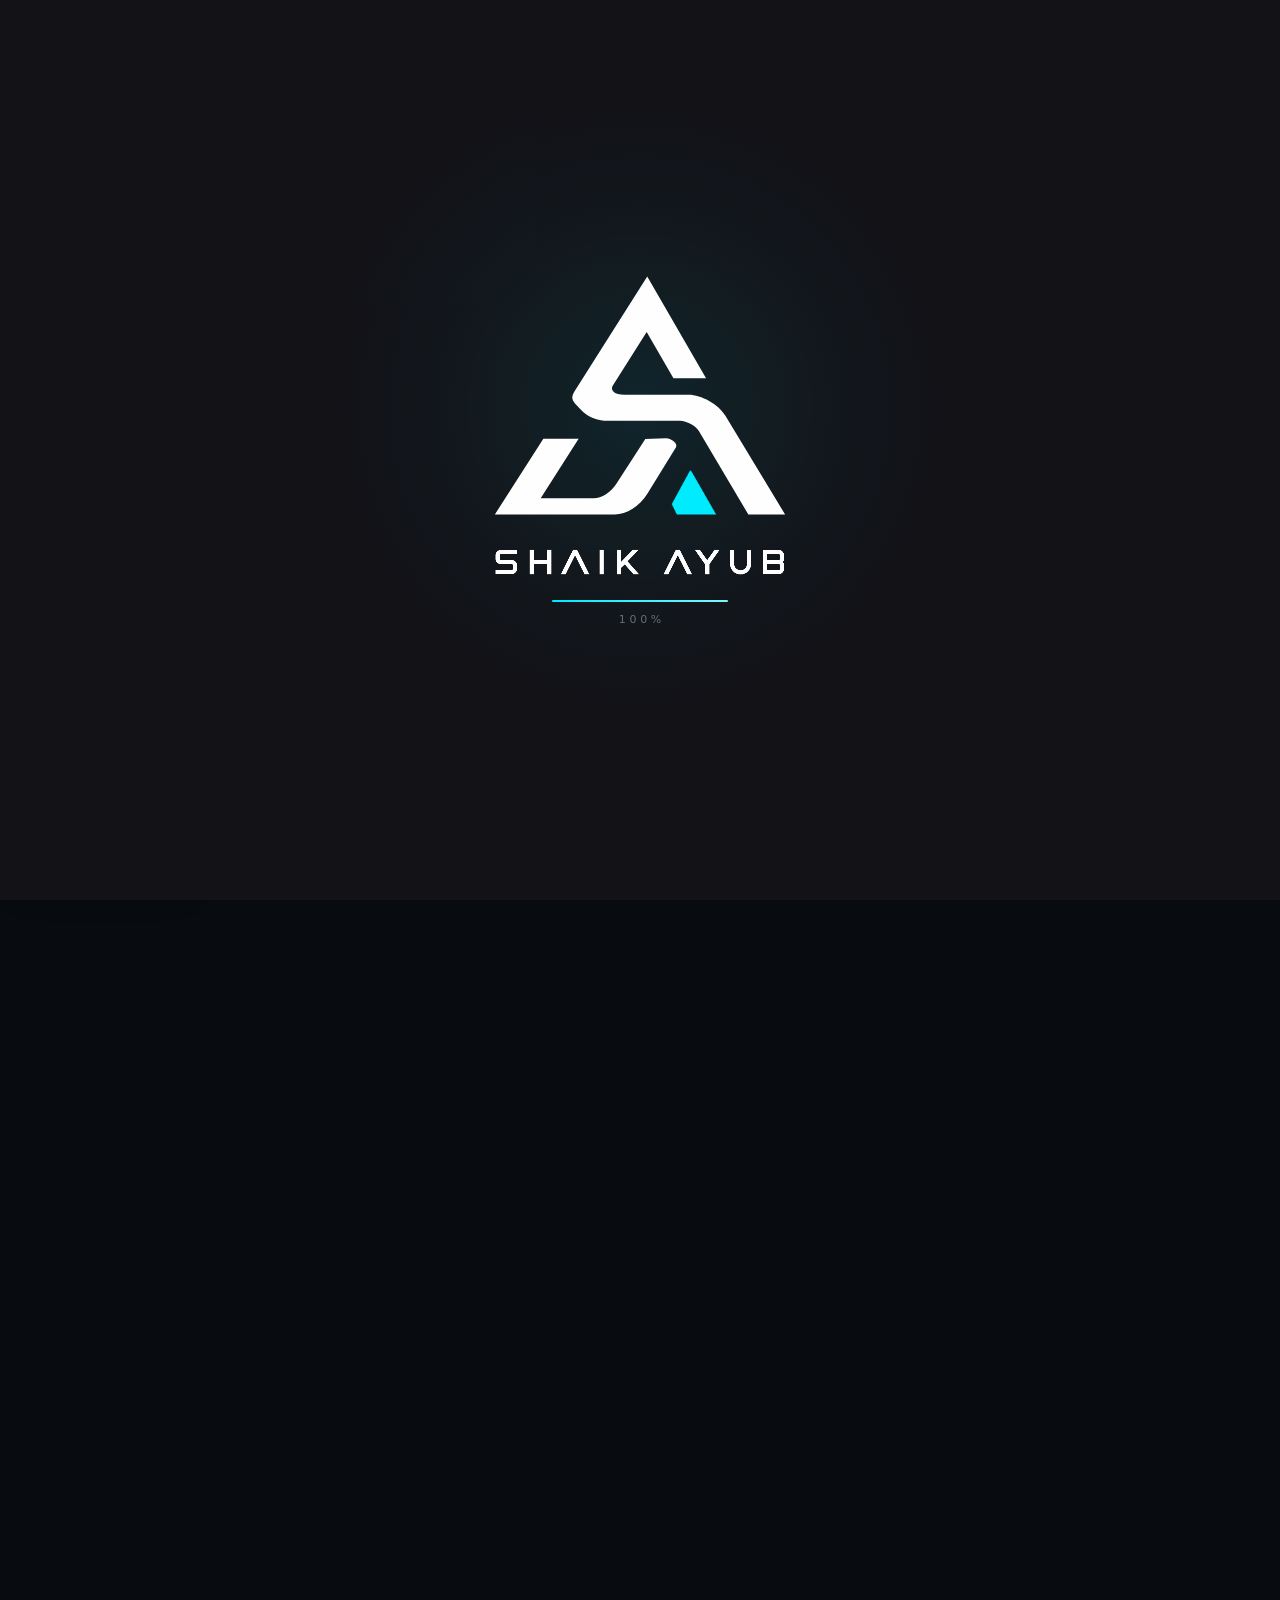
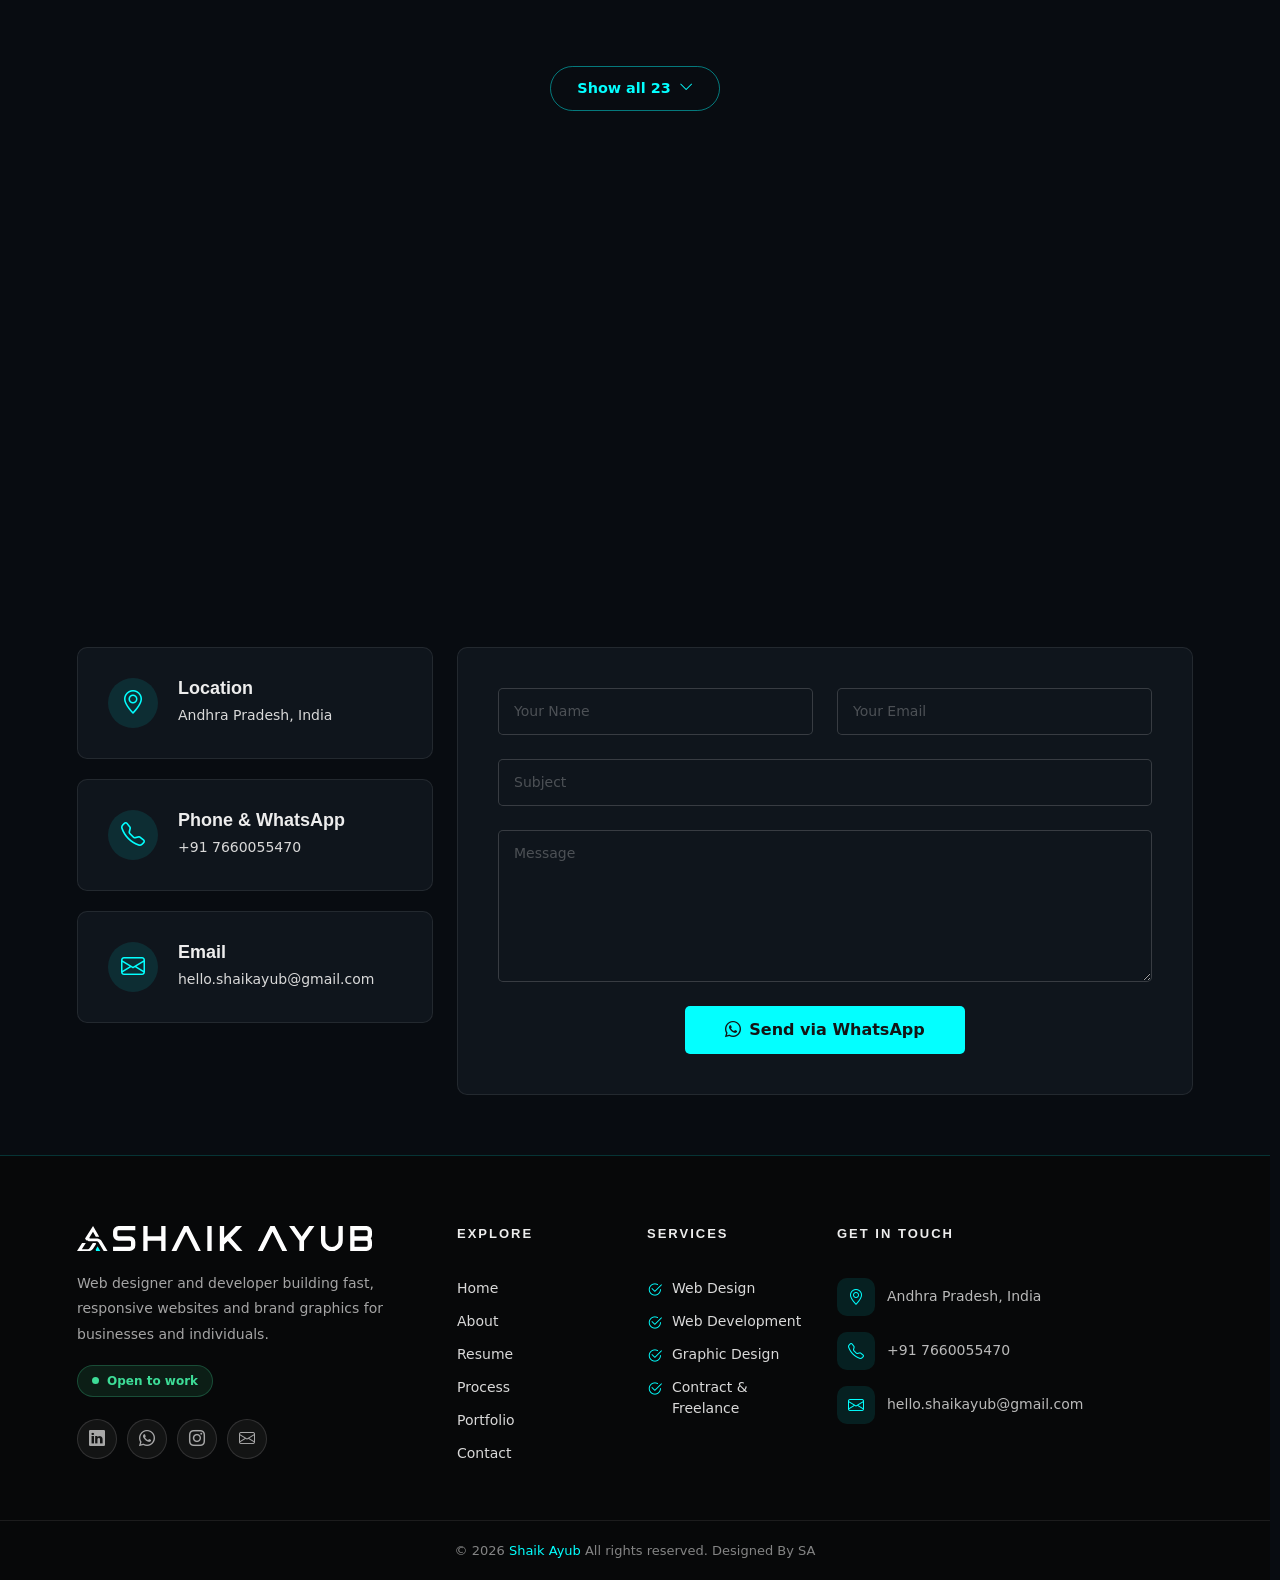
<file: test1/index.html>
<!DOCTYPE html>
<html lang="en">

<head>
  <meta charset="utf-8">
  <meta http-equiv="Content-Security-Policy" content="default-src 'self'; script-src 'self'; style-src 'self' 'unsafe-inline' https://fonts.googleapis.com; font-src 'self' https://fonts.gstatic.com; img-src 'self' data:; connect-src 'self'; object-src 'none'; base-uri 'self'; form-action 'none'; frame-src 'none'; worker-src 'none'; manifest-src 'self'">
  <meta name="referrer" content="strict-origin-when-cross-origin">
  <script src="assets/js/boot.js"></script>
  <meta content="width=device-width, initial-scale=1.0" name="viewport">
  <title>Shaik Ayub | Web Designer &amp; Developer in Andhra Pradesh, India</title>

  <!-- Preloader support: lock scrolling from the first paint; failsafe removes it if scripts fail -->
  <noscript><style>#preloader{display:none!important}html.pl-lock,html.pl-lock body{overflow:auto!important}</style></noscript>

  <!-- Favicons -->
  <meta name="description" content="Web designer and developer in Andhra Pradesh, India. Fast, responsive websites and brand graphics. Open to full-time, contract and freelance work.">
  <meta name="author" content="Shaik Ayub">
  <meta name="robots" content="index, follow, max-image-preview:large, max-snippet:-1">
  <link rel="canonical" href="https://shaikayub.co/">
  <link href="assets/img/favicon.svg" rel="icon" type="image/svg+xml">
  <link href="assets/img/favicon-48.png" rel="icon" type="image/png" sizes="48x48">
  <link href="assets/img/favicon-192.png" rel="icon" type="image/png" sizes="192x192">
  <link href="assets/img/apple-touch-icon.png" rel="apple-touch-icon">
  <meta property="og:type" content="website">
  <meta property="og:site_name" content="Shaik Ayub">
  <meta property="og:locale" content="en_IN">
  <meta property="og:url" content="https://shaikayub.co/">
  <meta property="og:title" content="Shaik Ayub | Web Designer &amp; Developer">
  <meta property="og:description" content="Fast, responsive websites and brand graphics from Andhra Pradesh, India. Open to full-time, contract and freelance work.">
  <meta property="og:image" content="https://shaikayub.co/assets/img/og-image.jpg">
  <meta property="og:image:width" content="1200">
  <meta property="og:image:height" content="630">
  <meta property="og:image:alt" content="Shaik Ayub, web designer and developer">
  <meta name="twitter:card" content="summary_large_image">
  <meta name="twitter:title" content="Shaik Ayub | Web Designer &amp; Developer">
  <meta name="twitter:description" content="Fast, responsive websites and brand graphics from Andhra Pradesh, India.">
  <meta name="twitter:image" content="https://shaikayub.co/assets/img/og-image.jpg">
  <script type="application/ld+json">{"@context":"https://schema.org","@graph":[{"@type":"Person","@id":"https://shaikayub.co/#person","name":"Shaik Ayub","jobTitle":"Web Designer and Developer","description":"Web designer and developer from Andhra Pradesh, India, building fast, responsive websites and brand graphics. Open to full-time, contract and freelance work.","url":"https://shaikayub.co/","image":"https://shaikayub.co/assets/img/og-image.jpg","sameAs":["https://www.linkedin.com/in/shaik-ayub/","https://www.instagram.com/shaikayub.co"],"address":{"@type":"PostalAddress","addressRegion":"Andhra Pradesh","addressCountry":"IN"},"knowsAbout":["Web design","Web development","Responsive websites","Graphic design","Brand design","WordPress","HTML","CSS","JavaScript"],"alumniOf":{"@type":"CollegeOrUniversity","name":"Chebrolu Engineering College"}},{"@type":"WebSite","@id":"https://shaikayub.co/#website","url":"https://shaikayub.co/","name":"Shaik Ayub","description":"Portfolio of Shaik Ayub, web designer and developer","inLanguage":"en-IN","publisher":{"@id":"https://shaikayub.co/#person"}},{"@type":"ProfilePage","@id":"https://shaikayub.co/#profile","url":"https://shaikayub.co/","name":"Shaik Ayub | Web Designer & Developer","isPartOf":{"@id":"https://shaikayub.co/#website"},"about":{"@id":"https://shaikayub.co/#person"},"mainEntity":{"@id":"https://shaikayub.co/#person"},"inLanguage":"en-IN"},{"@type":"ItemList","name":"Portfolio projects","numberOfItems":23,"itemListElement":[{"@type":"ListItem","position":1,"item":{"@type":"CreativeWork","name":"Flóga & Amour","description":"An elegant Euro-Mediterranean restaurant site for Roswell, GA, with a table-booking bar in the hero, a separate page for the Amour cocktail bar and events, and dinner and drinks menus.","image":"https://shaikayub.co/assets/img/portfolio/floga-thumb.webp","creator":{"@id":"https://shaikayub.co/#person"},"url":"https://test.dineatfloga.com"}},{"@type":"ListItem","position":2,"item":{"@type":"CreativeWork","name":"SA MediX","description":"A health assistant AI chatbot for general information on sleep, nutrition, mind, first aid, fitness and symptoms, with one-tap access to the Emergency 108 number and the nearest hospital or clinic. It gives general information, not a diagno","image":"https://shaikayub.co/assets/img/portfolio/sa-medix-thumb.webp","creator":{"@id":"https://shaikayub.co/#person"}}},{"@type":"ListItem","position":3,"item":{"@type":"CreativeWork","name":"Ganesh Jewellers","description":"A rich black and gold showcase for a Secunderabad and Warangal jeweller, with a hero that puts the jewellery first, popular collections, a brand video and branch details.","image":"https://shaikayub.co/assets/img/portfolio/ganesh-jewellers-thumb.webp","creator":{"@id":"https://shaikayub.co/#person"},"url":"https://ganeshjewellers.store"}},{"@type":"ListItem","position":4,"item":{"@type":"CreativeWork","name":"Pakashastram Telugu Kitchen","description":"A warm, dark-green website for a Telugu restaurant in Hyderabad, with signature dishes, an ambience gallery, guest reviews, a reservation call-to-action and a complete menu page.","image":"https://shaikayub.co/assets/img/portfolio/pakashastram-thumb.webp","creator":{"@id":"https://shaikayub.co/#person"},"url":"https://pakashastram.com"}},{"@type":"ListItem","position":5,"item":{"@type":"CreativeWork","name":"Avighna's Complete Dental Care","description":"A vibrant blue and magenta dental clinic site with a service grid, a \"meet your doctor\" section, Google review slider, a call-to-action banner and an appointment form.","image":"https://shaikayub.co/assets/img/portfolio/avighnas-dental-thumb.webp","creator":{"@id":"https://shaikayub.co/#person"},"url":"https://www.avighnascompletedentalcare.com"}},{"@type":"ListItem","position":6,"item":{"@type":"CreativeWork","name":"Vishno Jewels","description":"A soft cream and gold online store for gold-layered jewellery, with shop-by-category, a pure-gold comparison, product carousels for new arrivals and best sellers, and trust badges.","image":"https://shaikayub.co/assets/img/portfolio/vishno-jewels-thumb.webp","creator":{"@id":"https://shaikayub.co/#person"}}},{"@type":"ListItem","position":7,"item":{"@type":"CreativeWork","name":"Teeth Villa","description":"A confident orange and white dental site with a service card grid, a \"why choose us\" accordion and an appointment form that lets patients pick their dentist.","image":"https://shaikayub.co/assets/img/portfolio/teeth-villa-thumb.webp","creator":{"@id":"https://shaikayub.co/#person"},"url":"https://www.teethvilla.com"}},{"@type":"ListItem","position":8,"item":{"@type":"CreativeWork","name":"Amour at Flóga","description":"The Amour page for the Flóga cocktail bar: a soft blush design with arched photo frames for live music, special events, DJ nights, seasonal events and open mic nights, each with its own booking button.","image":"https://shaikayub.co/assets/img/portfolio/floga-amour-thumb.webp","creator":{"@id":"https://shaikayub.co/#person"},"url":"https://test.dineatfloga.com/amour"}},{"@type":"ListItem","position":9,"item":{"@type":"CreativeWork","name":"Flóga Menu","description":"The Flóga menu page with Drinks and Dinner tabs, dotted-leader prices, vegan and vegetarian markers and clear sections from Pearls and Charcuterie to Tavola.","image":"https://shaikayub.co/assets/img/portfolio/floga-menu-thumb.webp","creator":{"@id":"https://shaikayub.co/#person"},"url":"https://test.dineatfloga.com/menu"}},{"@type":"ListItem","position":10,"item":{"@type":"CreativeWork","name":"Pakashastram Menu","description":"The complete Pakashastram menu page: appetizers, starters, tandoori, main courses, biryanis, rice and noodles, breads, refreshments and desserts, each with a photo and signature dish.","image":"https://shaikayub.co/assets/img/portfolio/pakashastram-menu-thumb.webp","creator":{"@id":"https://shaikayub.co/#person"},"url":"https://pakashastram.com/menu"}},{"@type":"ListItem","position":11,"item":{"@type":"CreativeWork","name":"Prudent Pest Management","description":"A trustworthy navy and red site for a pest-control company, with residential, commercial and specialised service sections, an AMC plan, a client wall and a quote button throughout.","image":"https://shaikayub.co/assets/img/portfolio/prudent-pest-control-thumb.webp","creator":{"@id":"https://shaikayub.co/#person"},"url":"https://prudentpmp.com"}},{"@type":"ListItem","position":12,"item":{"@type":"CreativeWork","name":"Global Fire Safety Solutions","description":"A bold red and yellow website for a fire-safety supplier, with product highlights, a client logo strip, three office locations, a contact form and a floating WhatsApp button.","image":"https://shaikayub.co/assets/img/portfolio/global-fire-safety-thumb.webp","creator":{"@id":"https://shaikayub.co/#person"},"url":"https://www.globalfiresafetysolutions.in"}},{"@type":"ListItem","position":13,"item":{"@type":"CreativeWork","name":"Amor Farm Stay","description":"A calm, nature-led website for a farm stay near Hyderabad, with a facilities grid, priced packages, a photo gallery, an enquiry form and a map.","image":"https://shaikayub.co/assets/img/portfolio/amor-farm-stay-thumb.webp","creator":{"@id":"https://shaikayub.co/#person"},"url":"https://amorfarmstay.com"}},{"@type":"ListItem","position":14,"item":{"@type":"CreativeWork","name":"3 Bro's Buffet","description":"A black-and-gold site for an unlimited buffet in Kompally, with a feature section, menu highlights, price and offer posters, a table-booking form and a live map.","image":"https://shaikayub.co/assets/img/portfolio/three-bros-buffet-thumb.webp","creator":{"@id":"https://shaikayub.co/#person"}}},{"@type":"ListItem","position":15,"item":{"@type":"CreativeWork","name":"SamJohn's Pizza","description":"A bright, appetising site for a buffet restaurant with two Hyderabad outlets: buffet timings, menu highlights, an ambience gallery, Swiggy and Zomato links and a feedback form.","image":"https://shaikayub.co/assets/img/portfolio/samjohns-pizza-thumb.webp","creator":{"@id":"https://shaikayub.co/#person"}}},{"@type":"ListItem","position":16,"item":{"@type":"CreativeWork","name":"The Bake Box","description":"A playful bakery and cafe website for three Hyderabad branches, covering party and event services, menu highlights, a pre-booking offer and a table-booking form.","image":"https://shaikayub.co/assets/img/portfolio/the-bake-box-thumb.webp","creator":{"@id":"https://shaikayub.co/#person"}}},{"@type":"ListItem","position":17,"item":{"@type":"CreativeWork","name":"Club Medical Hair & Skin Clinic","description":"A fresh sky-blue skin and hair clinic website with tabbed treatment details, a before-and-after gallery, reviews, clinic stats and an appointment form for two locations.","image":"https://shaikayub.co/assets/img/portfolio/club-medical-clinic-thumb.webp","creator":{"@id":"https://shaikayub.co/#person"},"url":"https://www.clubmedicalhairandskinclinic.com"}},{"@type":"ListItem","position":18,"item":{"@type":"CreativeWork","name":"SRH Family Salon","description":"A dark, pink-accented site for a salon chain, with service cards, an atmosphere and work gallery, ten branch cards (each with Map and Book buttons) and an appointment form.","image":"https://shaikayub.co/assets/img/portfolio/srh-family-salon-thumb.webp","creator":{"@id":"https://shaikayub.co/#person"}}},{"@type":"ListItem","position":19,"item":{"@type":"CreativeWork","name":"Tru Bakes","description":"A fresh green and cream website for a vegetarian bakery, with a photo-led menu, happy-hour offer, two branch locations with maps and a feedback form.","image":"https://shaikayub.co/assets/img/portfolio/tru-bakes-thumb.webp","creator":{"@id":"https://shaikayub.co/#person"}}},{"@type":"ListItem","position":20,"item":{"@type":"CreativeWork","name":"Kapil's Tooth Care Dental Clinic","description":"A clean blue clinic website that lists every treatment up front, shows Google reviews as social proof and keeps the phone number and booking button in the header.","image":"https://shaikayub.co/assets/img/portfolio/kapil-tooth-care-thumb.webp","creator":{"@id":"https://shaikayub.co/#person"}}},{"@type":"ListItem","position":21,"item":{"@type":"CreativeWork","name":"Urban Expert Plumber","description":"A strong blue plumbing-service site with a booking form right in the hero, a six-service grid, a \"how it works\" process, customer reviews, a map and a 24/7 emergency call banner.","image":"https://shaikayub.co/assets/img/portfolio/urban-expert-plumber-thumb.webp","creator":{"@id":"https://shaikayub.co/#person"}}},{"@type":"ListItem","position":22,"item":{"@type":"CreativeWork","name":"Prayan Packers & Movers","description":"A clear red and navy site for a packers and movers company, covering house, office and vehicle shifting, with a call-for-quote banner, key numbers, a map and a contact form.","image":"https://shaikayub.co/assets/img/portfolio/prayan-packers-movers-thumb.webp","creator":{"@id":"https://shaikayub.co/#person"}}},{"@type":"ListItem","position":23,"item":{"@type":"CreativeWork","name":"PrintEdge","description":"A tile-based, mobile-first site for a copier rental company, with big icon buttons for About, Why Rent, Service and Support, Copier Models, Clients and Get A Quote, plus a floating WhatsApp button.","image":"https://shaikayub.co/assets/img/portfolio/printedge-thumb.webp","creator":{"@id":"https://shaikayub.co/#person"},"url":"https://theprintedge.in"}}]}]}</script>
  <meta name="theme-color" content="#080c11">

  <!-- Fonts -->
  <link href="https://fonts.googleapis.com" rel="preconnect">
  <link href="https://fonts.gstatic.com" rel="preconnect" crossorigin>
  <link href="https://fonts.googleapis.com/css2?family=Inter:wght@300;400;500;600;700&family=Space+Grotesk:wght@400;500;600;700&display=swap" rel="stylesheet">

  <!-- Vendor CSS Files -->
  <link href="assets/vendor/bootstrap/css/bootstrap.min.css" rel="stylesheet">
  <link href="assets/vendor/bootstrap-icons/bootstrap-icons.min.css" rel="stylesheet">
  <link href="assets/vendor/aos/aos.css" rel="stylesheet">

  <!-- Main CSS File -->
  <link href="assets/css/main.css" rel="stylesheet">
  <link href="assets/css/hero-variants.css" rel="stylesheet">
  <link href="assets/css/premium.css" rel="stylesheet">
  <link href="assets/css/theme.css" rel="stylesheet">

</head>

<body class="index-page hero-v2 premium">

  <!-- Preloader (first element, so nothing of the page shows before it) -->
  <div id="preloader" role="status" aria-label="Loading"><div class="stage">
<div class="halo"></div>
<svg viewBox="575 260 440 434" aria-hidden="true">
<defs>
<clipPath id="pl-lc"><path fill-rule="evenodd" d="M805.21 266.41L704.51 425.47C696.68 437.84 697.35 440.33 712.42 454.87L715.29 457.64C722.76 464.84 736.93 469.96 749.36 469.93L851.56 469.73C860.59 469.71 873.84 477.02 878.24 484.46L947.80 601.94L999.68 601.94L915.23 462.37C905.74 446.68 881.64 433.06 863.38 433.06L772.62 433.06C759.60 433.06 752.26 427.04 756.72 420.00L804.43 344.79L842.16 409.94L888.17 409.94L805.21 266.41Z M831.48 494.59L802.48 495.42L762.17 557.90C753.92 570.69 741.00 579.06 729.50 579.06L654.93 579.06L708.47 495.06L658.69 495.06L590.27 601.94L759.46 601.94C775.87 601.94 794.71 590.02 805.17 573.03L845.79 507.00C848.62 502.39 839.37 494.36 831.48 494.59Z"/></clipPath>
<linearGradient id="pl-sg" x1="0" x2="1"><stop offset="0" stop-color="#00ebfe" stop-opacity="0"/><stop offset=".5" stop-color="#00ebfe" stop-opacity=".75"/><stop offset="1" stop-color="#00ebfe" stop-opacity="0"/></linearGradient>
</defs>
<g class="fillg"><path d="M805.21 266.41L704.51 425.47C696.68 437.84 697.35 440.33 712.42 454.87L715.29 457.64C722.76 464.84 736.93 469.96 749.36 469.93L851.56 469.73C860.59 469.71 873.84 477.02 878.24 484.46L947.80 601.94L999.68 601.94L915.23 462.37C905.74 446.68 881.64 433.06 863.38 433.06L772.62 433.06C759.60 433.06 752.26 427.04 756.72 420.00L804.43 344.79L842.16 409.94L888.17 409.94L805.21 266.41Z"/><path d="M831.48 494.59L802.48 495.42L762.17 557.90C753.92 570.69 741.00 579.06 729.50 579.06L654.93 579.06L708.47 495.06L658.69 495.06L590.27 601.94L759.46 601.94C775.87 601.94 794.71 590.02 805.17 573.03L845.79 507.00C848.62 502.39 839.37 494.36 831.48 494.59Z"/></g>
<path class="line" pathLength="1" d="M805.21 266.41L704.51 425.47C696.68 437.84 697.35 440.33 712.42 454.87L715.29 457.64C722.76 464.84 736.93 469.96 749.36 469.93L851.56 469.73C860.59 469.71 873.84 477.02 878.24 484.46L947.80 601.94L999.68 601.94L915.23 462.37C905.74 446.68 881.64 433.06 863.38 433.06L772.62 433.06C759.60 433.06 752.26 427.04 756.72 420.00L804.43 344.79L842.16 409.94L888.17 409.94L805.21 266.41Z"/>
<path class="line b" pathLength="1" d="M831.48 494.59L802.48 495.42L762.17 557.90C753.92 570.69 741.00 579.06 729.50 579.06L654.93 579.06L708.47 495.06L658.69 495.06L590.27 601.94L759.46 601.94C775.87 601.94 794.71 590.02 805.17 573.03L845.79 507.00C848.62 502.39 839.37 494.36 831.48 494.59Z"/>
<path class="line c" pathLength="1" d="M863.85 543.00L840.64 585.76C839.80 587.32 839.80 587.48 840.58 589.06L847.03 601.94L902.40 601.94L869.06 543.81C866.31 539.03 866.03 538.98 863.85 543.00Z"/>
<path class="tri" d="M863.85 543.00L840.64 585.76C839.80 587.32 839.80 587.48 840.58 589.06L847.03 601.94L902.40 601.94L869.06 543.81C866.31 539.03 866.03 538.98 863.85 543.00Z"/>
<circle class="ring" cx="871" cy="580" r="26"/>
<g class="wm" transform="translate(445.08 404.40) scale(0.42110)"><path class="l s" style="--i:0" d="M419 595 H365 A11 11 0 0 0 354 606 V618 A10.5 10.5 0 0 0 364.5 628.5 H401 A11 11 0 0 1 412 639.5 V651 A11 11 0 0 1 401 662 H347"/><path class="l f" style="--i:1" d="M462 588 H476 V621.5 H520 V588 H534 V669 H520 V635.5 H476 V669 H462 Z"/><path class="l f" style="--i:2" d="M566 669 L606.5 588 H620.5 L661 669 H645 L613.5 606 L582 669 Z"/><path class="l f" style="--i:3" d="M696 588 H710 V669 H696 Z"/><path class="l f" style="--i:4" d="M754 588 H768 V627.2 L806 588 H826 L789.3 625.9 L827.5 669 H809 L779.9 636.6 L768 647.8 V669 H754 Z"/><path class="l f" style="--i:5" d="M910 669 L950.5 588 H964.5 L1005 669 H989 L957.5 606 L926 669 Z"/><path class="l f" style="--i:6" d="M1015 588 H1032 L1056 622 L1080 588 H1097 L1063.5 636 V669 H1048.5 V636 Z"/><path class="l s" style="--i:7" d="M1139.5 588 V634.75 A28.25 28.25 0 0 0 1196 634.75 V588"/><path class="l s" style="--i:8" d="M1250 588 V669 M1250 595 H1295 A11 11 0 0 1 1306.5 606 V617.5 A11 11 0 0 1 1295.5 628.5 H1250 M1250 628.5 H1296 A11 11 0 0 1 1306.5 639.5 V651 A11 11 0 0 1 1295.5 662 H1250"/></g><g clip-path="url(#pl-lc)"><rect class="shine" x="575" y="255" width="90" height="360" fill="url(#pl-sg)" transform="skewX(-18)"/></g>
</svg>
<div class="bar"><i id="pl-fill"></i></div><div class="pct" id="pl-pct">0%</div>
</div></div>



  <header id="header" class="header d-flex align-items-center fixed-top">
    <div class="container-fluid container-xl position-relative d-flex align-items-center">

      <a href="#hero" class="logo d-flex align-items-center me-auto">
        <img class="logo-for-dark" src="assets/img/logo.svg" alt="Shaik Ayub logo" style="margin: 0px;">
        <img class="logo-for-light" src="assets/img/logo-dark.svg" alt="Shaik Ayub logo" style="margin: 0px;">
      </a>

      <nav id="navmenu" class="navmenu">
        <ul>
          <li><a href="#hero" class="active">Home</a></li>
          <li><a href="#about">About</a></li>
          <li><a href="#resume">Resume</a></li>
          <li><a href="#process">Process</a></li>
          <li><a href="#portfolio">Portfolio</a></li>
          <li><a href="#contact">Contact</a></li>
          <li class="nav-cta"><a href="#contact">Let's talk</a></li>
        </ul>
        <button type="button" class="mobile-nav-toggle d-xl-none bi bi-list" aria-label="Open menu" aria-expanded="false"></button>
      </nav>

      <a class="btn-getstarted" style="font-weight: 600" href="#contact">Let’s Talk</a>

    </div>
  </header>

  <main class="main">

    <!-- Hero Section -->
    <section id="hero" class="hero hero--soft">
      <div class="container hero-inner">
        <figure class="hero-photo">
          <img src="assets/img/profile/hero-photo.webp" alt="Shaik Ayub, web designer and developer" width="1236" height="1024" fetchpriority="high">
        </figure>
        <div class="hero-copy" data-aos="fade-up" data-aos-delay="100">
          <p class="hero-status"><i aria-hidden="true"></i>Open to Work</p>
          <h1 class="hero-title">Designing Digital<br><em>Experiences.</em></h1>
          <p class="hero-role">I'm Shaik Ayub, a <span class="typed" data-typed-items="Web Designer, Web Developer, Graphic Designer"></span></p>
          <p class="hero-intro">I design and build fast, responsive websites and brand graphics that help businesses look credible online and turn visitors into customers.</p>
          <div class="hero-cta">
            <a href="https://wa.me/917660055470" target="_blank" rel="noopener" class="hero-btn hero-btn-fill" aria-label="Chat on WhatsApp">Chat now <i class="bi bi-whatsapp" aria-hidden="true"></i></a>
            <a href="#portfolio" class="hero-btn hero-btn-line">View my work</a>
          </div>
          <div class="social-links">
            <a href="https://www.linkedin.com/in/shaik-ayub/" target="_blank" rel="noopener" aria-label="LinkedIn"><i class="bi bi-linkedin"></i></a>
            <a href="https://wa.me/917660055470" target="_blank" rel="noopener" aria-label="WhatsApp"><i class="bi bi-whatsapp"></i></a>
            <a href="mailto:hello.shaikayub@gmail.com" aria-label="Email"><i class="bi bi-envelope"></i></a>
          </div>
        </div>
      </div>
    </section><!-- /Hero Section -->
<!-- /Hero Section -->

    <!-- About Section -->
    <section id="about" class="about section">

      <!-- Section Title -->
      <div class="container section-title" data-aos="fade-up">
        <span class="subtitle">Who I Am</span>
        <h2>About Me</h2>
        <p>A web designer and developer who enjoys turning rough ideas into clean, fast websites that work well on every screen.</p>
      </div><!-- End Section Title -->

      <div class="container" data-aos="fade-up" data-aos-delay="100">

        <div class="row gy-5">
          <div class="col-lg-4" data-aos="zoom-in" data-aos-delay="150">
            <div class="profile-card">
              <div class="profile-header">
                <div class="profile-avatar">
                  <img src="assets/img/profile/profile.webp" class="img-fluid" alt="Portrait of Shaik Ayub" width="1024" height="1024" loading="lazy">
                  <div class="status-indicator"></div>
                </div>
                <h3>Shaik Ayub</h3>
                <span class="role">Web Developer</span>
              </div>

              <div class="profile-stats">
                <div class="stat-item">
                  <h4>2+</h4>
                  <p>Years Experience</p>
                </div>
                <div class="stat-item">
                  <h4>30+</h4>
                  <p>Projects Delivered</p>
                </div>
                <div class="stat-item">
                  <h4>20+</h4>
                  <p>Happy Clients</p>
                </div>
              </div>

              <div class="profile-actions">
                <a href="#contact" class="btn-secondary"><i class="bi bi-envelope"></i> Contact</a>
              </div>

              <div class="social-connect">
                <a href="https://www.linkedin.com/in/shaik-ayub/" target="_blank" rel="noopener" aria-label="LinkedIn"><i class="bi bi-linkedin"></i></a>
                <a href="https://wa.me/917660055470" target="_blank" rel="noopener" aria-label="WhatsApp"><i class="bi bi-whatsapp"></i></a>
                <a href="mailto:hello.shaikayub@gmail.com" aria-label="Email"><i class="bi bi-envelope"></i></a>
              </div>
            </div>
          </div>

          <div class="col-lg-8" data-aos="fade-left" data-aos-delay="200">
            <div class="content-wrapper">
              <div class="bio-section">
                <div class="section-tag">About Me</div>
                <h2>Turning Ideas into Websites People Enjoy Using</h2>
                <p>I'm a Bachelor of Technology graduate from Andhra Pradesh and I've spent over two years designing and building websites, first as a junior web developer at an agency and now as a freelance web developer and designer, handling everything from the first layout sketch to the final launch.</p>
                <p>I care about three things in every project: a clear design, clean code and a site that loads quickly on a phone. I'm open to full-time roles, contract work and freelance projects, including business websites, landing pages and brand graphics, and I like working closely with teams and clients so ideas don't get lost along the way.</p>
              </div>

              <div class="details-grid">
                <div class="detail-item" data-aos="fade-up" data-aos-delay="250">
                  <i class="bi bi-briefcase"></i>
                  <div class="detail-content">
                    <span>Experience</span>
                    <strong>2+ Years</strong>
                  </div>
                </div>

                <div class="detail-item" data-aos="fade-up" data-aos-delay="300">
                  <i class="bi bi-mortarboard"></i>
                  <div class="detail-content">
                    <span>Degree</span>
                    <strong>Bachelor of Technology</strong>
                  </div>
                </div>

                <div class="detail-item" data-aos="fade-up" data-aos-delay="350">
                  <i class="bi bi-geo-alt"></i>
                  <div class="detail-content">
                    <span>Based In</span>
                    <strong>Andhra Pradesh, India</strong>
                  </div>
                </div>

                <div class="detail-item" data-aos="fade-up" data-aos-delay="100">
                  <i class="bi bi-envelope"></i>
                  <div class="detail-content">
                    <span>Email</span>
                    <strong>hello.shaikayub@gmail.com</strong>
                  </div>
                </div>

                <div class="detail-item" data-aos="fade-up" data-aos-delay="150">
                  <i class="bi bi-phone"></i>
                  <div class="detail-content">
                    <span>Phone</span>
                    <strong>+91 7660055470</strong>
                  </div>
                </div>

                <div class="detail-item" data-aos="fade-up" data-aos-delay="200">
                  <i class="bi bi-calendar-check"></i>
                  <div class="detail-content">
                    <span>Availability</span>
                    <strong>Open to Work</strong>
                  </div>
                </div>
              </div>
            </div>
          </div>
        </div>

      </div>

    </section><!-- /About Section -->
    <!-- Technical Skills Section -->
<section id="skills" class="tech-skills section">

  <div class="container section-title" data-aos="fade-up">
    <span class="subtitle">What I Work With</span>
    <h2>Technical Skills</h2>
    <p>Technologies and tools I use to build digital experiences.</p>
  </div>

  <div class="container">
    <div class="row gy-4">

      <div class="col-lg-6" data-aos="fade-up" data-aos-delay="100">
        <div class="tech-card">
          <div class="tech-icon"><i class="bi bi-globe2"></i></div>
          <h3>Web &amp; Database</h3>
          <div class="tech-tags">
            <span>HTML</span>
            <span>CSS</span>
            <span>React JS</span>
            <span>Bootstrap</span>
            <span>WordPress</span>
            <span>MySQL</span>
          </div>
        </div>
      </div>

      <div class="col-lg-6" data-aos="fade-up" data-aos-delay="200">
        <div class="tech-card">
          <div class="tech-icon"><i class="bi bi-palette"></i></div>
          <h3>Design Tools</h3>
          <div class="tech-tags">
            <span>Adobe Photoshop</span>
            <span>Canva</span>
          </div>
        </div>
      </div>


      <div class="col-lg-6" data-aos="fade-up" data-aos-delay="100">
        <div class="tech-card">
          <div class="tech-icon"><i class="bi bi-code-slash"></i></div>
          <h3>Programming</h3>
          <div class="tech-tags">
            <span>Python</span>
            <span>JavaScript</span>
          </div>
        </div>
      </div>

      <div class="col-lg-6" data-aos="fade-up" data-aos-delay="200">
        <div class="tech-card">
          <div class="tech-icon"><i class="bi bi-cpu"></i></div>
          <h3>AI &amp; GenAI</h3>
          <div class="tech-tags">
            <span>Generative AI</span>
            <span>Agentic AI</span>
            <span>Prompt Engineering</span>
            <span>LangChain</span>
          </div>
        </div>
      </div>
    </div>
  </div>

</section>
<!-- /Technical Skills Section -->

    <!-- Resume Section -->
    <section id="resume" class="resume section">

      <!-- Section Title -->
      <div class="container section-title" data-aos="fade-up">
        <span class="subtitle">Background</span>
        <h2>Resume</h2>
        <p>Where I've worked and what I've studied, in one place.</p>
      </div><!-- End Section Title -->

      <!-- RESUME DOWNLOAD (not active yet)
           When your resume is ready: 1) save the PDF as assets/resume/Shaik-Ayub-Resume.pdf
           2) delete the two comment lines around the block below so the button appears.
      <div class="container text-center mb-4">
        <a class="resume-download" href="assets/resume/Shaik-Ayub-Resume.pdf" download>
          <i class="bi bi-download"></i> Download Resume
        </a>
      </div>
      -->

      <div class="container" data-aos="fade-up" data-aos-delay="100">

        <div class="row gy-5">
          <div class="col-lg-6">
            <div class="experience-section">
              <div class="section-header" data-aos="fade-right" data-aos-delay="200">
                <div class="header-content">
                  <span class="section-badge">Experience</span>
                  <h2>Professional Journey</h2>
                  <p>Hands-on experience designing and building websites in a working agency environment.</p>
                </div>
              </div>

              <div class="experience-cards">
                <div class="exp-card featured" data-aos="zoom-in" data-aos-delay="300">
                  <div class="card-header">
                    <div class="company-logo">
                      <i class="bi bi-buildings"></i>
                    </div>
                    <div class="period-badge">Current</div>
                  </div>
                  <div class="card-body">
                    <h3>Web Developer &amp; Designer</h3>
                    <p class="company-name">Freelancer</p>
                    <span class="duration">Dec 2024 - Present</span>
                    <p class="description">Design and build responsive websites for clients, owning the work from layout and graphics through development, testing and launch.</p>
                    <div class="skills-tags">
                      <span class="skill-tag">HTML &amp; CSS</span>
                      <span class="skill-tag">JavaScript</span>
                      <span class="skill-tag">UI Design</span>
                    </div>
                  </div>
                </div>

                <div class="exp-card" data-aos="zoom-in" data-aos-delay="350">
                  <div class="card-header">
                    <div class="company-logo">
                      <i class="bi bi-buildings"></i>
                    </div>
                  </div>
                  <div class="card-body">
                    <h3>Jr Web Developer</h3>
                    <p class="company-name">VF Web Media</p>
                    <span class="duration">Feb 2024 - Dec 2024</span>
                    <p class="description">Started my professional career building and maintaining web pages, and learned how real client projects, feedback and deadlines work.</p>
                    <div class="skills-tags">
                      <span class="skill-tag">Frontend</span>
                      <span class="skill-tag">Bootstrap</span>
                    </div>
                  </div>
                </div>

              </div>
            </div>
          </div>

          <div class="col-lg-6">
            <div class="education-section">
              <div class="section-header" data-aos="fade-left" data-aos-delay="200">
                <div class="header-content">
                  <span class="section-badge">Education</span>
                  <h2>Academic Background</h2>
                  <p>The academic foundation behind my technical work.</p>
                </div>
              </div>

              <div class="education-timeline" data-aos="fade-left" data-aos-delay="300">
                <div class="timeline-track">
                  <div class="timeline-item">
                    <div class="timeline-marker">
                      <i class="bi bi-mortarboard-fill"></i>
                    </div>
                    <div class="timeline-content">
                      <div class="education-meta">
                        <span class="year-range">2019 - 2023</span>
                        <span class="degree-level">Bachelor</span>
                      </div>
                      <h4>Bachelor of Technology</h4>
                      <p class="institution">Chebrolu Engineering College</p>
                      <p class="description">Built the programming and problem-solving base that now supports my web development work.</p>
                    </div>
                  </div>

                  <div class="timeline-item">
                    <div class="timeline-marker">
                      <i class="bi bi-book"></i>
                    </div>
                    <div class="timeline-content">
                      <div class="education-meta">
                        <span class="year-range">2017 - 2019</span>
                        <span class="degree-level">+2</span>
                      </div>
                      <h4>Intermediate</h4>
                      <p class="institution">Sri Chaitanya Junior College</p>
                      <p class="description">Completed intermediate education, the stepping stone into engineering studies.</p>
                    </div>
                  </div>

                  <div class="timeline-item">
                    <div class="timeline-marker">
                      <i class="bi bi-stars"></i>
                    </div>
                    <div class="timeline-content">
                      <div class="education-meta">
                        <span class="year-range">Lifestyle</span>
                        <span class="degree-level">INTERESTS</span>
                      </div>
                      <h4>Hobbies &amp; Interests</h4>
                      <div class="certifications-list">
                        <div class="cert-item">
                          <span class="cert-name">Playing Badminton</span>
                          <span class="cert-year">Sports</span>
                        </div>
                        <div class="cert-item">
                          <span class="cert-name">Exploring New Technologies</span>
                          <span class="cert-year">Exploration</span>
                        </div>
                        <div class="cert-item">
                          <span class="cert-name">Creative Design</span>
                          <span class="cert-year">Creativity</span>
                        </div>
                      </div>
                    </div>
                  </div>
                </div>
              </div>
            </div>
          </div>
        </div>

      </div>

    </section><!-- /Resume Section -->

    <!-- Certifications & Workshops Section -->
<section id="credentials" class="credentials section">

  <div class="container section-title" data-aos="fade-up">
    <span class="subtitle">Learning</span>
    <h2>Certifications &amp; Workshops</h2>
    <p>Courses, workshops and recognitions that keep my skills sharp and current.</p>
  </div>

  <div class="container">

    <!-- Each card links to a PDF in assets/certificates/. Cards without a file simply have no link.
         Groups with more than 6 cards get a "Show all" button (added by main.js). -->
    <div class="cred-group" data-aos="fade-up">
      <h3 class="cred-heading">Certifications</h3>
      <div class="row gy-4">

        <div class="col-lg-4 col-md-6">
          <div class="cred-card">
            <div class="cred-icon"><i class="bi bi-cpu"></i></div>
            <div class="cred-body">
              <h4>Agentic AI &amp; RAG Systems Bootcamp</h4>
              <p class="cred-issuer">Vector India</p>
              <div class="cred-foot">
                <span class="cred-year">Aug - Sep 2026</span>
                <a class="cred-link" href="assets/certificates/vector-india-agentic-ai-rag-bootcamp-2026.pdf" target="_blank" rel="noopener" aria-label="View certificate: Agentic AI &amp; RAG Systems Bootcamp">View certificate <i class="bi bi-arrow-up-right"></i></a>
              </div>
            </div>
          </div>
        </div>

        <div class="col-lg-4 col-md-6">
          <div class="cred-card">
            <div class="cred-icon"><i class="bi bi-award"></i></div>
            <div class="cred-body">
              <h4>HTML &amp; CSS Course</h4>
              <p class="cred-issuer">Youaccel Training &middot; Udemy</p>
              <div class="cred-foot"><span class="cred-year">2024</span></div>
            </div>
          </div>
        </div>

        <div class="col-lg-4 col-md-6">
          <div class="cred-card">
            <div class="cred-icon"><i class="bi bi-braces"></i></div>
            <div class="cred-body">
              <h4>MERN Stack Developer Training</h4>
              <p class="cred-issuer">Vector India</p>
              <div class="cred-foot"><span class="cred-year">Jul 2023 - Jan 2024</span></div>
            </div>
          </div>
        </div>

        <div class="col-lg-4 col-md-6">
          <div class="cred-card">
            <div class="cred-icon"><i class="bi bi-briefcase"></i></div>
            <div class="cred-body">
              <h4>Python Full Stack Internship (30 days)</h4>
              <p class="cred-issuer">Pantech e Learning, Chennai &middot; Skill AP (APSSDC)</p>
              <div class="cred-foot">
                <span class="cred-year">11 Jul - 12 Aug 2022</span>
                <a class="cred-link" href="assets/certificates/apssdc-pantech-python-full-stack-internship-2022.pdf" target="_blank" rel="noopener" aria-label="View certificate: Python Full Stack Internship (30 days)">View certificate <i class="bi bi-arrow-up-right"></i></a>
              </div>
            </div>
          </div>
        </div>

        <div class="col-lg-4 col-md-6">
          <div class="cred-card">
            <div class="cred-icon"><i class="bi bi-mortarboard"></i></div>
            <div class="cred-body">
              <h4>Python Full Stack Master Class (30 days)</h4>
              <p class="cred-issuer">Pantech e Learning, Chennai &middot; Skill AP (APSSDC)</p>
              <div class="cred-foot">
                <span class="cred-year">11 Jul - 12 Aug 2022</span>
                <a class="cred-link" href="assets/certificates/apssdc-pantech-python-full-stack-master-class-2022.pdf" target="_blank" rel="noopener" aria-label="View certificate: Python Full Stack Master Class (30 days)">View certificate <i class="bi bi-arrow-up-right"></i></a>
              </div>
            </div>
          </div>
        </div>

        <div class="col-lg-4 col-md-6">
          <div class="cred-card">
            <div class="cred-icon"><i class="bi bi-award"></i></div>
            <div class="cred-body">
              <h4>100 Days of Code: Python Pro Bootcamp</h4>
              <p class="cred-issuer">Dr. Angela Yu &middot; Udemy</p>
              <div class="cred-foot">
                <span class="cred-year">Aug 2022</span>
                <a class="cred-link" href="assets/certificates/udemy-100-days-of-code-python-2022.pdf" target="_blank" rel="noopener" aria-label="View certificate: 100 Days of Code: Python Pro Bootcamp">View certificate <i class="bi bi-arrow-up-right"></i></a>
              </div>
            </div>
          </div>
        </div>

        <div class="col-lg-4 col-md-6 cred-extra">
          <div class="cred-card">
            <div class="cred-icon"><i class="bi bi-shield-lock"></i></div>
            <div class="cred-body">
              <h4>Ethical Hacking (V11)</h4>
              <p class="cred-issuer">Mohamed Reda &middot; Udemy</p>
              <div class="cred-foot">
                <span class="cred-year">Jul 2022</span>
                <a class="cred-link" href="assets/certificates/udemy-ethical-hacking-2022.pdf" target="_blank" rel="noopener" aria-label="View certificate: Ethical Hacking (V11)">View certificate <i class="bi bi-arrow-up-right"></i></a>
              </div>
            </div>
          </div>
        </div>

        <div class="col-lg-4 col-md-6 cred-extra">
          <div class="cred-card">
            <div class="cred-icon"><i class="bi bi-award"></i></div>
            <div class="cred-body">
              <h4>Python Complete Course for Beginners</h4>
              <p class="cred-issuer">Horizon Tech &middot; Udemy</p>
              <div class="cred-foot">
                <span class="cred-year">May 2022</span>
                <a class="cred-link" href="assets/certificates/udemy-python-for-beginners-2022.pdf" target="_blank" rel="noopener" aria-label="View certificate: Python Complete Course for Beginners">View certificate <i class="bi bi-arrow-up-right"></i></a>
              </div>
            </div>
          </div>
        </div>

      </div>
      <button class="cred-more" type="button" hidden aria-expanded="false" data-total="8" data-shown="6">Show all 8 <i class="bi bi-chevron-down" aria-hidden="true"></i></button>
    </div>

    <div class="cred-group" data-aos="fade-up">
      <h3 class="cred-heading">Workshops &amp; Training</h3>
      <div class="row gy-4">

        <div class="col-lg-4 col-md-6">
          <div class="cred-card">
            <div class="cred-icon"><i class="bi bi-wordpress"></i></div>
            <div class="cred-body">
              <h4>Web Application Design &amp; Development with WordPress</h4>
              <p class="cred-issuer">Gagan APPS, Guntur &middot; Chebrolu Engineering College</p>
              <div class="cred-foot">
                <span class="cred-year">12 - 18 Oct 2022</span>
                <a class="cred-link" href="assets/certificates/gagan-apps-wordpress-workshop-2022.pdf" target="_blank" rel="noopener" aria-label="View certificate: Web Application Design &amp; Development with WordPress">View certificate <i class="bi bi-arrow-up-right"></i></a>
              </div>
            </div>
          </div>
        </div>

        <div class="col-lg-4 col-md-6">
          <div class="cred-card">
            <div class="cred-icon"><i class="bi bi-lightbulb"></i></div>
            <div class="cred-body">
              <h4>IP Awareness Program (NIPAM)</h4>
              <p class="cred-issuer">Intellectual Property Office, India</p>
              <div class="cred-foot">
                <span class="cred-year">Aug 2022</span>
                <a class="cred-link" href="assets/certificates/nipam-ip-awareness-program-2022.pdf" target="_blank" rel="noopener" aria-label="View certificate: IP Awareness Program (NIPAM)">View certificate <i class="bi bi-arrow-up-right"></i></a>
              </div>
            </div>
          </div>
        </div>

        <div class="col-lg-4 col-md-6">
          <div class="cred-card">
            <div class="cred-icon"><i class="bi bi-shield-lock"></i></div>
            <div class="cred-body">
              <h4>Ethical Hacking &amp; Cyber Security Workshop</h4>
              <p class="cred-issuer">University College of Engineering Narasaraopet (JNTUK) &middot; LYFAUX</p>
              <div class="cred-foot">
                <span class="cred-year">Mar 2022</span>
                <a class="cred-link" href="assets/certificates/ethical-hacking-workshop-narsaraopet-2022.pdf" target="_blank" rel="noopener" aria-label="View certificate: Ethical Hacking &amp; Cyber Security Workshop">View certificate <i class="bi bi-arrow-up-right"></i></a>
              </div>
            </div>
          </div>
        </div>

        <div class="col-lg-4 col-md-6">
          <div class="cred-card">
            <div class="cred-icon"><i class="bi bi-robot"></i></div>
            <div class="cred-body">
              <h4>AI &amp; Machine Learning Applications: Covid-19 (Webinar)</h4>
              <p class="cred-issuer">Chalapathi Institute of Engineering &amp; Technology (CIET)</p>
              <div class="cred-foot">
                <span class="cred-year">9 Aug 2021</span>
                <a class="cred-link" href="assets/certificates/ciet-ai-ml-covid19-webinar-2021.pdf" target="_blank" rel="noopener" aria-label="View certificate: AI &amp; Machine Learning Applications: Covid-19 (Webinar)">View certificate <i class="bi bi-arrow-up-right"></i></a>
              </div>
            </div>
          </div>
        </div>

        <div class="col-lg-4 col-md-6">
          <div class="cred-card">
            <div class="cred-icon"><i class="bi bi-graph-up"></i></div>
            <div class="cred-body">
              <h4>International Workshop: Data Science Applications using ML &amp; DL</h4>
              <p class="cred-issuer">Chalapathi Institute of Engineering &amp; Technology (CIET)</p>
              <div class="cred-foot">
                <span class="cred-year">19 Jul 2021</span>
                <a class="cred-link" href="assets/certificates/ciet-data-science-ml-dl-workshop-2021.pdf" target="_blank" rel="noopener" aria-label="View certificate: International Workshop: Data Science Applications using ML &amp; DL">View certificate <i class="bi bi-arrow-up-right"></i></a>
              </div>
            </div>
          </div>
        </div>

        <div class="col-lg-4 col-md-6">
          <div class="cred-card">
            <div class="cred-icon"><i class="bi bi-diagram-3"></i></div>
            <div class="cred-body">
              <h4>Applications of Tree Based Models in Data Science (3 days)</h4>
              <p class="cred-issuer">Chalapathi Institute of Engineering &amp; Technology (CIET)</p>
              <div class="cred-foot">
                <span class="cred-year">8 - 10 Jul 2021</span>
                <a class="cred-link" href="assets/certificates/ciet-tree-based-models-data-science-workshop-2021.pdf" target="_blank" rel="noopener" aria-label="View certificate: Applications of Tree Based Models in Data Science (3 days)">View certificate <i class="bi bi-arrow-up-right"></i></a>
              </div>
            </div>
          </div>
        </div>

        <div class="col-lg-4 col-md-6 cred-extra">
          <div class="cred-card">
            <div class="cred-icon"><i class="bi bi-wifi"></i></div>
            <div class="cred-body">
              <h4>Workshop on IoT: Internet of Things (2 days)</h4>
              <p class="cred-issuer">Chalapathi Institute of Engineering &amp; Technology (CIET)</p>
              <div class="cred-foot">
                <span class="cred-year">2 - 3 Jul 2021</span>
                <a class="cred-link" href="assets/certificates/ciet-iot-workshop-2021.pdf" target="_blank" rel="noopener" aria-label="View certificate: Workshop on IoT: Internet of Things (2 days)">View certificate <i class="bi bi-arrow-up-right"></i></a>
              </div>
            </div>
          </div>
        </div>

        <div class="col-lg-4 col-md-6 cred-extra">
          <div class="cred-card">
            <div class="cred-icon"><i class="bi bi-gear"></i></div>
            <div class="cred-body">
              <h4>Bootcamp on RPA using Blue Prism (2 days)</h4>
              <p class="cred-issuer">Chalapathi Institute of Engineering &amp; Technology (CIET)</p>
              <div class="cred-foot">
                <span class="cred-year">22 - 23 Jun 2021</span>
                <a class="cred-link" href="assets/certificates/ciet-rpa-blue-prism-bootcamp-2021.pdf" target="_blank" rel="noopener" aria-label="View certificate: Bootcamp on RPA using Blue Prism (2 days)">View certificate <i class="bi bi-arrow-up-right"></i></a>
              </div>
            </div>
          </div>
        </div>

        <div class="col-lg-4 col-md-6 cred-extra">
          <div class="cred-card">
            <div class="cred-icon"><i class="bi bi-cpu"></i></div>
            <div class="cred-body">
              <h4>Call for Code using IoT, with IBM India</h4>
              <p class="cred-issuer">Chalapathi Institute of Engineering &amp; Technology (CIET)</p>
              <div class="cred-foot">
                <span class="cred-year">27 May 2021</span>
                <a class="cred-link" href="assets/certificates/ciet-ibm-call-for-code-iot-workshop-2021.pdf" target="_blank" rel="noopener" aria-label="View certificate: Call for Code using IoT, with IBM India">View certificate <i class="bi bi-arrow-up-right"></i></a>
              </div>
            </div>
          </div>
        </div>

      </div>
      <button class="cred-more" type="button" hidden aria-expanded="false" data-total="9" data-shown="6">Show all 9 <i class="bi bi-chevron-down" aria-hidden="true"></i></button>
    </div>

    <div class="cred-group" data-aos="fade-up">
      <h3 class="cred-heading">Participation &amp; Recognition</h3>
      <div class="row gy-4">

        <div class="col-lg-4 col-md-6">
          <div class="cred-card">
            <div class="cred-icon"><i class="bi bi-patch-check"></i></div>
            <div class="cred-body">
              <h4>Maruti Suzuki XCELerate Quiz</h4>
              <p class="cred-issuer">Unstop &middot; Maruti Suzuki India Limited</p>
              <div class="cred-foot">
                <span class="cred-year">Participation</span>
                <a class="cred-link" href="assets/certificates/maruti-suzuki-xcelerate-quiz.pdf" target="_blank" rel="noopener" aria-label="View certificate: Maruti Suzuki XCELerate Quiz">View certificate <i class="bi bi-arrow-up-right"></i></a>
              </div>
            </div>
          </div>
        </div>

        <div class="col-lg-4 col-md-6">
          <div class="cred-card">
            <div class="cred-icon"><i class="bi bi-trophy"></i></div>
            <div class="cred-body">
              <h4>Wipro earthian: Regional Winner</h4>
              <p class="cred-issuer">Wipro &middot; Sustainability Education Program</p>
              <div class="cred-foot">
                <span class="cred-year">2016</span>
                <a class="cred-link" href="assets/certificates/wipro-earthian-2016-regional-winner.pdf" target="_blank" rel="noopener" aria-label="View certificate: Wipro earthian: Regional Winner">View certificate <i class="bi bi-arrow-up-right"></i></a>
              </div>
            </div>
          </div>
        </div>

      </div>
    </div>

  </div>

</section>
<!-- /Certifications & Workshops Section -->

    <!-- CTA Section -->
    <section id="cta" class="services section">
      <div class="container" data-aos="fade-up" data-aos-delay="100">
        <div class="row mt-5">
          <div class="col-12" data-aos="fade-up" data-aos-delay="200">
            <div class="cta-box">
              <div class="row align-items-center">
                <div class="col-lg-8">
                  <h3>Ideas Are Just the Beginning</h3>
                  <p>I design and build digital experiences that turn concepts into products people love to use</p>
                </div>
                <div class="col-lg-4 text-lg-end text-center">
                  <a href="#contact" class="cta-btn">Build With Me</a>
                </div>
              </div>
            </div>
          </div>
        </div>
      </div>
    </section><!-- /CTA Section -->

    <!-- Process Section -->
    <section id="process" class="services section">

      <!-- Section Title -->
      <div class="container section-title" data-aos="fade-up">
        <span class="subtitle">How I Work</span>
        <h2>My Process</h2>
        <p>A simple four-step approach keeps every project clear, on schedule and free of surprises.</p>
      </div><!-- End Section Title -->

      <div class="container" data-aos="fade-up" data-aos-delay="100">

        <div class="row gy-4">
          <div class="col-lg-3 col-md-6" data-aos="zoom-in" data-aos-delay="100">
            <div class="service-item">
              <div class="icon-wrapper">
                <i class="bi bi-search"></i>
              </div>
              <h4>Discover</h4>
              <span class="read-more">
                <span>Understanding the vision</span>
              </span>
              <p>I define project goals, business requirements, target audience, and user needs to establish a clear foundation.</p>
            </div>
          </div>

          <div class="col-lg-3 col-md-6" data-aos="zoom-in" data-aos-delay="100">
            <div class="service-item">
              <div class="icon-wrapper">
                <i class="bi bi-palette"></i>
              </div>
              <h4>Design</h4>
              <span class="read-more">
                <span>Shape the experience</span>
              </span>
              <p>I create intuitive, modern, and responsive interfaces focused on usability and visual clarity.</p>
            </div>
          </div>

          <div class="col-lg-3 col-md-6" data-aos="zoom-in" data-aos-delay="100">
            <div class="service-item">
              <div class="icon-wrapper">
                <i class="bi bi-code-slash"></i>
              </div>
              <h4>Develop</h4>
              <span class="read-more">
                <span>Bring ideas to life</span>
              </span>
              <p>I transform designs into fast, responsive, and functional websites using clean, maintainable code.</p>
            </div>
          </div>

          <div class="col-lg-3 col-md-6" data-aos="zoom-in" data-aos-delay="100">
            <div class="service-item">
              <div class="icon-wrapper">
                <i class="bi bi-rocket"></i>
              </div>
              <h4>Deliver</h4>
              <span class="read-more">
                <span>Polish and launch</span>
              </span>
              <p>I test, optimize, refine the final details, and deliver a website ready for the real world.</p>
            </div>
          </div>

        </div>
      </div>

    </section><!-- /Process Section -->


    <!-- Portfolio Section -->
    <!-- Cards and popup are generated from the PORTFOLIO_PROJECTS list in assets/js/main.js: add or edit projects there. -->
    <section id="portfolio" class="portfolio pf section">

      <!-- Section Title -->
      <div class="container section-title" data-aos="fade-up">
        <span class="subtitle">My Work</span>
        <h2>Portfolio</h2>
        <p>Websites I have designed and built for restaurants, clinics, jewellers and local businesses. Open any project to scroll through the whole page without leaving this one.</p>
      </div><!-- End Section Title -->

      <div class="container">

        <div class="pf-filters" id="pf-filters" role="group" aria-label="Filter projects by category" data-aos="fade-up"></div>

        <div class="pf-grid" id="pf-grid"></div>

        <div class="portfolio-bottom" data-aos="fade-up">
          <div class="row align-items-center">
            <div class="col-lg-8">
              <h3>Have a project in mind?</h3>
              <p>Tell me what you need, whether it's a new website, a redesign or brand graphics, and I'll reply to you on WhatsApp.</p>
            </div>
            <div class="col-lg-4 text-lg-end">
              <a href="#contact" class="btn btn-accent">Let's Work Together</a>
            </div>
          </div>
        </div>

      </div>

    </section><!-- /Portfolio Section -->

    <!-- Contact Section -->
    <section id="contact" class="contact section">

      <!-- Section Title -->
      <div class="container section-title" data-aos="fade-up">
        <span class="subtitle">Get in Touch</span>
        <h2>Contact</h2>
        <p>Have a project or an opportunity? Send a message and it will reach me directly on WhatsApp.</p>
      </div><!-- End Section Title -->

      <div class="container">

        <div class="row gy-4">

          <div class="col-lg-4">
            <div class="info-item">
              <div class="icon-wrapper">
                <i class="bi bi-geo-alt"></i>
              </div>
              <div>
                <h3>Location</h3>
                <p>Andhra Pradesh, India</p>
              </div>
            </div>

            <div class="info-item">
              <div class="icon-wrapper">
                <i class="bi bi-telephone"></i>
              </div>
              <div>
                <h3>Phone &amp; WhatsApp</h3>
                <p><a href="tel:+917660055470">+91 7660055470</a></p>
              </div>
            </div>

            <div class="info-item">
              <div class="icon-wrapper">
                <i class="bi bi-envelope"></i>
              </div>
              <div>
                <h3>Email</h3>
                <p><a href="mailto:hello.shaikayub@gmail.com">hello.shaikayub@gmail.com</a></p>
              </div>
            </div>

          </div>

          <div class="col-lg-8">
            <!-- No server needed: main.js opens WhatsApp with the message pre-filled -->
            <form id="wa-form" class="php-email-form">
              <div class="row gy-4">

                <div class="col-md-6">
                  <input type="text" name="name" maxlength="80" autocomplete="name" class="form-control" placeholder="Your Name" required>
                </div>

                <div class="col-md-6">
                  <input type="email" maxlength="120" autocomplete="email" class="form-control" name="email" placeholder="Your Email" required>
                </div>

                <div class="col-md-12">
                  <input type="text" maxlength="120" class="form-control" name="subject" placeholder="Subject" required>
                </div>

                <div class="col-md-12">
                  <textarea class="form-control" name="message" rows="6" maxlength="1500" placeholder="Message" required></textarea>
                </div>

                <div class="col-md-12 text-center">
                  <div class="sent-message">WhatsApp is opening with your message ready. Press Send there to deliver it. Thank you!</div>

                  <button type="submit"><i class="bi bi-whatsapp me-2"></i>Send via WhatsApp</button>
                </div>

              </div>
            </form>
          </div>

        </div>

      </div>

    </section><!-- /Contact Section -->

  </main>

  <!-- Portfolio project popup (kept outside the sections so AOS transforms can't affect position: fixed) -->
  <div class="pf-modal" id="pf-modal" aria-hidden="true">
    <div class="pf-backdrop" data-pf-close></div>

    <div class="pf-dialog" role="dialog" aria-modal="true" aria-labelledby="pf-title" tabindex="-1">

      <button class="pf-close" type="button" aria-label="Close project preview" data-pf-close>
        <i class="bi bi-x-lg" aria-hidden="true"></i>
      </button>

      <div class="pf-preview">
        <div class="pf-browser">
          <div class="pf-browser-bar">
            <span class="pf-dots" aria-hidden="true"><i></i><i></i><i></i></span>
            <span class="pf-url"><i class="bi bi-lock-fill" aria-hidden="true"></i><span id="pf-url-text"></span></span>
          </div>
          <div class="pf-tabs" id="pf-tabs" role="tablist" aria-label="Pages of this project" hidden></div>
          <div class="pf-browser-stage" id="pf-stage">
            <div class="pf-view" id="pf-view" tabindex="0" role="region" aria-label="Full-page screenshot, scrollable">
              <img id="pf-full" alt="" decoding="async">
            </div>
            <div class="pf-skeleton" aria-hidden="true"></div>
            <p class="pf-fail">The preview couldn't be loaded.</p>
            <span class="pf-hint" aria-hidden="true">Scroll to explore <i class="bi bi-chevron-down"></i></span>
          </div>
        </div>
      </div>

      <div class="pf-details">
        <div class="pf-details-body">
          <h2 id="pf-title"></h2>
          <p class="pf-desc" id="pf-desc"></p>
          <p class="pf-result" id="pf-result"><i class="bi bi-graph-up-arrow" aria-hidden="true"></i><span></span></p>
          <dl class="pf-meta">
            <div><dt>Role</dt><dd id="pf-role"></dd></div>
            <div><dt>Year</dt><dd id="pf-year"></dd></div>
            <div><dt>Type</dt><dd id="pf-type"></dd></div>
            <div><dt>Tools</dt><dd id="pf-tools"></dd></div>
          </dl>
        </div>
        <div class="pf-actions">
          <a id="pf-visit" class="pf-btn pf-btn-primary" href="#" target="_blank" rel="noopener">Visit live site <i class="bi bi-arrow-up-right" aria-hidden="true"></i></a>
          <a class="pf-btn pf-btn-ghost" href="#contact" data-pf-contact>Start a similar project</a>
        </div>
      </div>

    </div>
  </div><!-- /Portfolio popup -->

  <footer id="footer" class="footer">

  <div class="footer-main">
    <div class="container">
      <div class="row gy-5">

        <!-- Brand -->
        <div class="col-lg-4 col-md-6 footer-about">
          <a href="#hero" class="logo d-flex align-items-center">
            <img src="assets/img/logo.svg" alt="Shaik Ayub logo">
          </a>
          <p>Web designer and developer building fast, responsive websites and brand graphics for businesses and individuals.</p>
          <span class="footer-status"><i></i>Open to work</span>
          <div class="social-links d-flex">
            <a href="https://www.linkedin.com/in/shaik-ayub/" target="_blank" rel="noopener" aria-label="LinkedIn"><i class="bi bi-linkedin"></i></a>
            <a href="https://wa.me/917660055470" target="_blank" rel="noopener" aria-label="WhatsApp"><i class="bi bi-whatsapp"></i></a>
            <a href="https://www.instagram.com/shaikayub.co" target="_blank" rel="noopener" aria-label="Instagram"><i class="bi bi-instagram"></i></a>
            <a href="mailto:hello.shaikayub@gmail.com" aria-label="Email"><i class="bi bi-envelope"></i></a>
          </div>
        </div>

        <!-- Explore (add or remove links to match the sections your page has) -->
        <div class="col-lg-2 col-md-6 col-6 footer-links">
          <h4>Explore</h4>
          <ul>
            <li><a href="#hero">Home</a></li>
            <li><a href="#about">About</a></li>
            <li><a href="#resume">Resume</a></li>
            <li><a href="#process">Process</a></li>
            <li><a href="#portfolio">Portfolio</a></li>
            <li><a href="#contact">Contact</a></li>
          </ul>
        </div>

        <!-- Services -->
        <div class="col-lg-2 col-md-6 col-6 footer-links">
          <h4>Services</h4>
          <ul class="footer-services">
            <li><a href="#portfolio"><i class="bi bi-check2-circle"></i>Web Design</a></li>
            <li><a href="#portfolio"><i class="bi bi-check2-circle"></i>Web Development</a></li>
            <li><a href="#portfolio"><i class="bi bi-check2-circle"></i>Graphic Design</a></li>
            <li><a href="#portfolio"><i class="bi bi-check2-circle"></i>Contract &amp; Freelance</a></li>
          </ul>
        </div>

        <!-- Contact -->
        <div class="col-lg-4 col-md-6 footer-contact">
          <h4>Get in Touch</h4>
          <ul class="contact-list">
            <li><i class="bi bi-geo-alt"></i><span>Andhra Pradesh, India</span></li>
            <li><i class="bi bi-telephone"></i><a href="tel:+917660055470">+91 7660055470</a></li>
            <li><i class="bi bi-envelope"></i><a href="mailto:hello.shaikayub@gmail.com">hello.shaikayub@gmail.com</a></li>
          </ul>
        </div>

      </div>
    </div>
  </div>

  <div class="footer-bottom">
    <div class="container text-center">
      <p>&copy; <span data-year>2026</span> <a href="https://www.linkedin.com/in/shaik-ayub/" target="_blank" rel="noopener">Shaik Ayub</a> All rights reserved. Designed By SA</p>
    </div>
  </div>

</footer>

  <!-- Scroll Top -->
  <a href="#" id="scroll-top" class="scroll-top d-flex align-items-center justify-content-center"><i class="bi bi-arrow-up-short"></i></a>


  <!-- Vendor JS Files (validate.js removed: the contact form now opens WhatsApp instead of posting to PHP) -->
  <script src="assets/vendor/aos/aos.js"></script>
  <script src="assets/vendor/typed.js/typed.umd.js"></script>

  <!-- Main JS File -->
  <script src="assets/js/main.js"></script>
  <script src="assets/js/bg-effects.js"></script>
  <script src="assets/js/theme.js"></script>

</body>

</html>
</file>
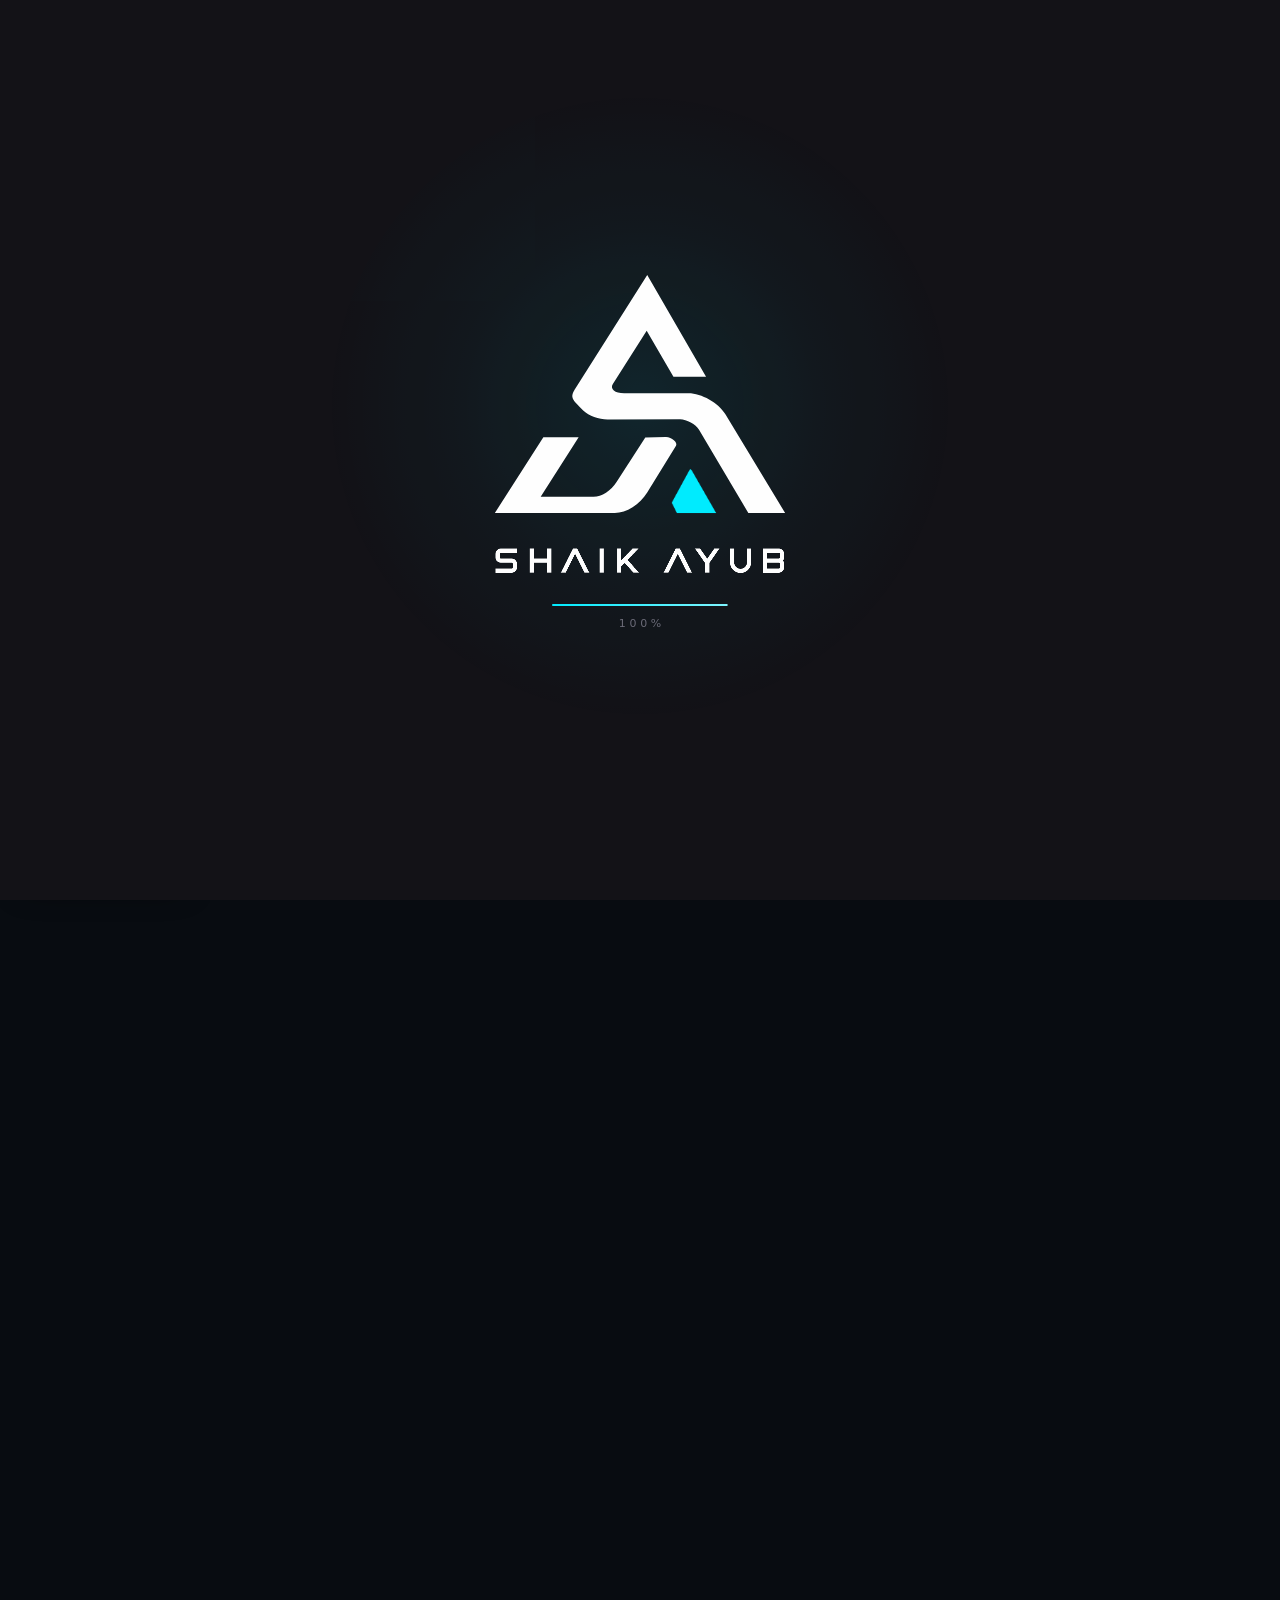
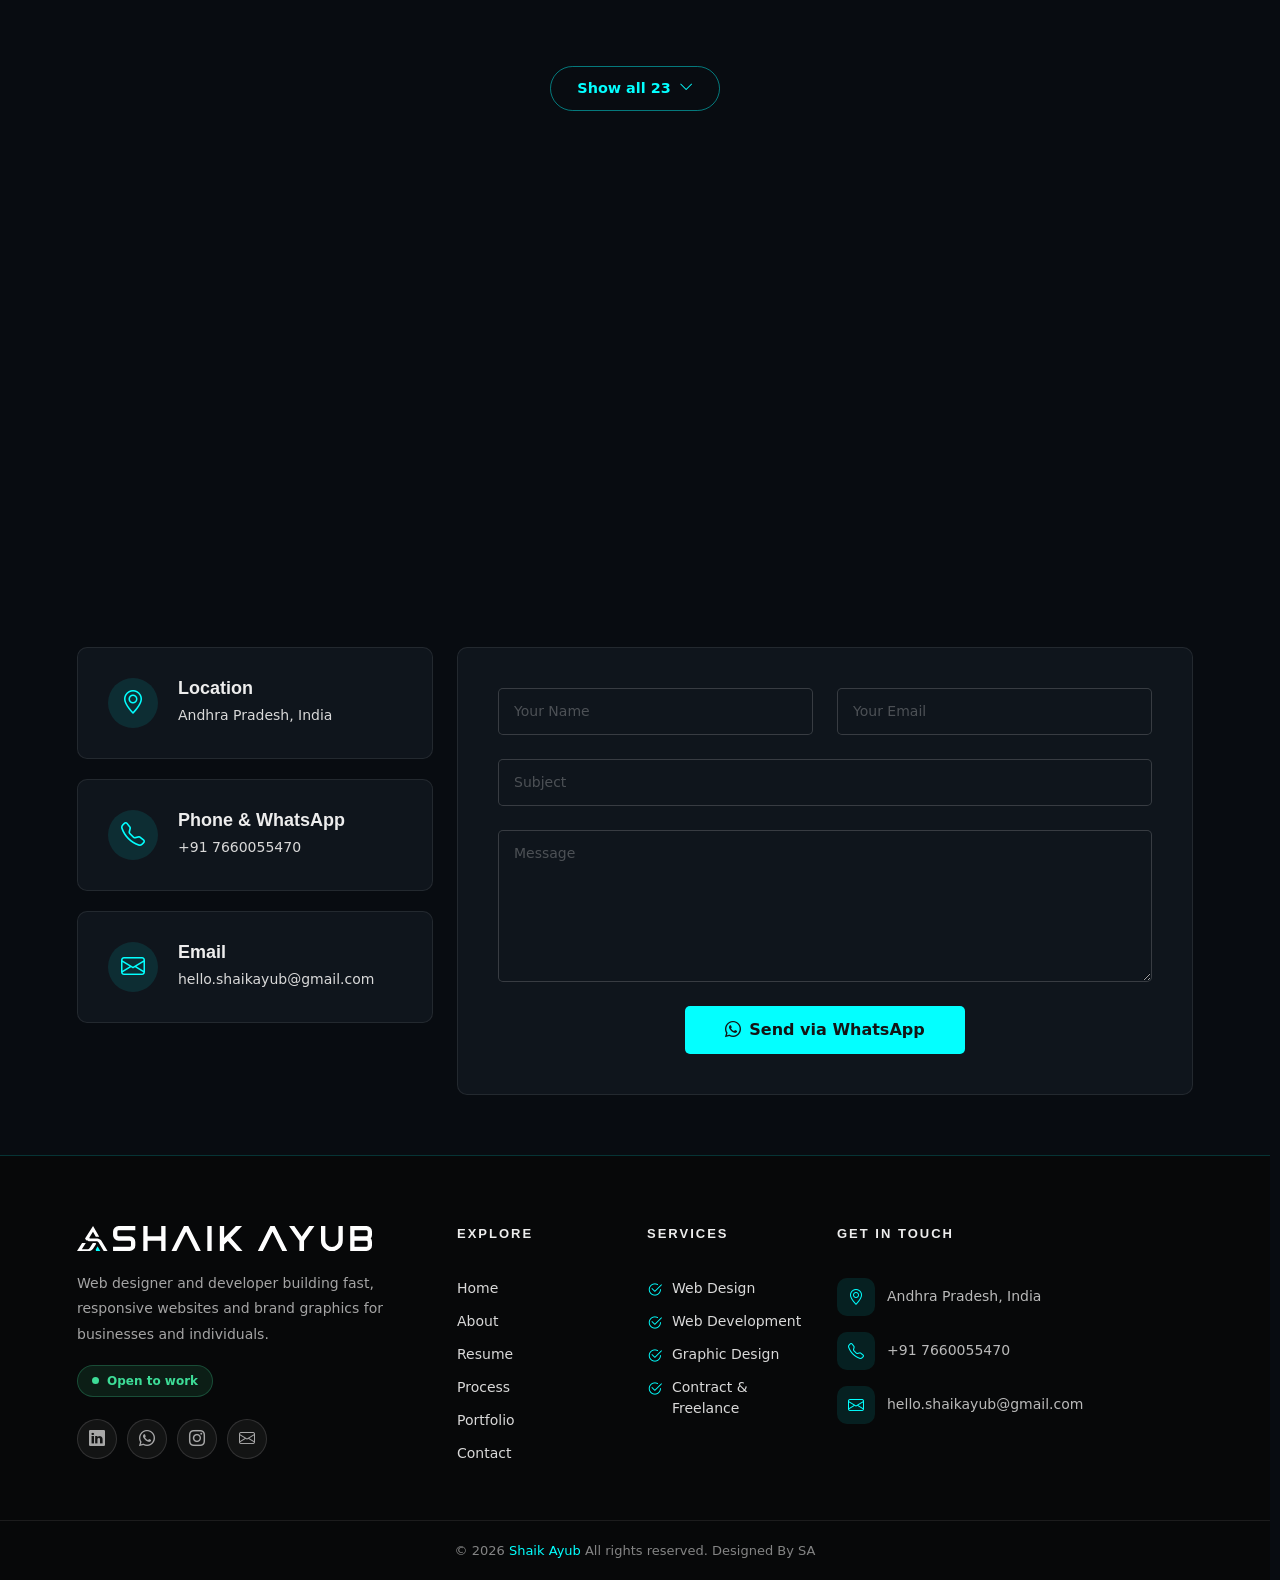
<file: test2/index.html>
<!DOCTYPE html>
<html lang="en">

<head>
  <meta charset="utf-8">
  <meta http-equiv="Content-Security-Policy" content="default-src 'self'; script-src 'self'; style-src 'self' 'unsafe-inline' https://fonts.googleapis.com; font-src 'self' https://fonts.gstatic.com; img-src 'self' data:; connect-src 'self'; object-src 'none'; base-uri 'self'; form-action 'none'; frame-src 'none'; worker-src 'none'; manifest-src 'self'">
  <meta name="referrer" content="strict-origin-when-cross-origin">
  <script src="assets/js/boot.js"></script>
  <meta content="width=device-width, initial-scale=1.0" name="viewport">
  <title>Shaik Ayub | Web Designer &amp; Developer in Andhra Pradesh, India</title>

  <!-- Preloader support: lock scrolling from the first paint; failsafe removes it if scripts fail -->
  <noscript><style>#preloader{display:none!important}html.pl-lock,html.pl-lock body{overflow:auto!important}</style></noscript>

  <!-- Favicons -->
  <meta name="description" content="Web designer and developer in Andhra Pradesh, India. Fast, responsive websites and brand graphics. Open to full-time, contract and freelance work.">
  <meta name="author" content="Shaik Ayub">
  <meta name="robots" content="index, follow, max-image-preview:large, max-snippet:-1">
  <link rel="canonical" href="https://shaikayub.co/">
  <link href="assets/img/favicon.svg" rel="icon" type="image/svg+xml">
  <link href="assets/img/favicon-48.png" rel="icon" type="image/png" sizes="48x48">
  <link href="assets/img/favicon-192.png" rel="icon" type="image/png" sizes="192x192">
  <link href="assets/img/apple-touch-icon.png" rel="apple-touch-icon">
  <meta property="og:type" content="website">
  <meta property="og:site_name" content="Shaik Ayub">
  <meta property="og:locale" content="en_IN">
  <meta property="og:url" content="https://shaikayub.co/">
  <meta property="og:title" content="Shaik Ayub | Web Designer &amp; Developer">
  <meta property="og:description" content="Fast, responsive websites and brand graphics from Andhra Pradesh, India. Open to full-time, contract and freelance work.">
  <meta property="og:image" content="https://shaikayub.co/assets/img/og-image.jpg">
  <meta property="og:image:width" content="1200">
  <meta property="og:image:height" content="630">
  <meta property="og:image:alt" content="Shaik Ayub, web designer and developer">
  <meta name="twitter:card" content="summary_large_image">
  <meta name="twitter:title" content="Shaik Ayub | Web Designer &amp; Developer">
  <meta name="twitter:description" content="Fast, responsive websites and brand graphics from Andhra Pradesh, India.">
  <meta name="twitter:image" content="https://shaikayub.co/assets/img/og-image.jpg">
  <script type="application/ld+json">{"@context":"https://schema.org","@graph":[{"@type":"Person","@id":"https://shaikayub.co/#person","name":"Shaik Ayub","jobTitle":"Web Designer and Developer","description":"Web designer and developer from Andhra Pradesh, India, building fast, responsive websites and brand graphics. Open to full-time, contract and freelance work.","url":"https://shaikayub.co/","image":"https://shaikayub.co/assets/img/og-image.jpg","sameAs":["https://www.linkedin.com/in/shaik-ayub/","https://www.instagram.com/shaikayub.co"],"address":{"@type":"PostalAddress","addressRegion":"Andhra Pradesh","addressCountry":"IN"},"knowsAbout":["Web design","Web development","Responsive websites","Graphic design","Brand design","WordPress","HTML","CSS","JavaScript"],"alumniOf":{"@type":"CollegeOrUniversity","name":"Chebrolu Engineering College"}},{"@type":"WebSite","@id":"https://shaikayub.co/#website","url":"https://shaikayub.co/","name":"Shaik Ayub","description":"Portfolio of Shaik Ayub, web designer and developer","inLanguage":"en-IN","publisher":{"@id":"https://shaikayub.co/#person"}},{"@type":"ProfilePage","@id":"https://shaikayub.co/#profile","url":"https://shaikayub.co/","name":"Shaik Ayub | Web Designer & Developer","isPartOf":{"@id":"https://shaikayub.co/#website"},"about":{"@id":"https://shaikayub.co/#person"},"mainEntity":{"@id":"https://shaikayub.co/#person"},"inLanguage":"en-IN"},{"@type":"ItemList","name":"Portfolio projects","numberOfItems":23,"itemListElement":[{"@type":"ListItem","position":1,"item":{"@type":"CreativeWork","name":"Flóga & Amour","description":"An elegant Euro-Mediterranean restaurant site for Roswell, GA, with a table-booking bar in the hero, a separate page for the Amour cocktail bar and events, and dinner and drinks menus.","image":"https://shaikayub.co/assets/img/portfolio/floga-thumb.webp","creator":{"@id":"https://shaikayub.co/#person"},"url":"https://test.dineatfloga.com"}},{"@type":"ListItem","position":2,"item":{"@type":"CreativeWork","name":"SA MediX","description":"A health assistant AI chatbot for general information on sleep, nutrition, mind, first aid, fitness and symptoms, with one-tap access to the Emergency 108 number and the nearest hospital or clinic. It gives general information, not a diagno","image":"https://shaikayub.co/assets/img/portfolio/sa-medix-thumb.webp","creator":{"@id":"https://shaikayub.co/#person"}}},{"@type":"ListItem","position":3,"item":{"@type":"CreativeWork","name":"Ganesh Jewellers","description":"A rich black and gold showcase for a Secunderabad and Warangal jeweller, with a hero that puts the jewellery first, popular collections, a brand video and branch details.","image":"https://shaikayub.co/assets/img/portfolio/ganesh-jewellers-thumb.webp","creator":{"@id":"https://shaikayub.co/#person"},"url":"https://ganeshjewellers.store"}},{"@type":"ListItem","position":4,"item":{"@type":"CreativeWork","name":"Pakashastram Telugu Kitchen","description":"A warm, dark-green website for a Telugu restaurant in Hyderabad, with signature dishes, an ambience gallery, guest reviews, a reservation call-to-action and a complete menu page.","image":"https://shaikayub.co/assets/img/portfolio/pakashastram-thumb.webp","creator":{"@id":"https://shaikayub.co/#person"},"url":"https://pakashastram.com"}},{"@type":"ListItem","position":5,"item":{"@type":"CreativeWork","name":"Avighna's Complete Dental Care","description":"A vibrant blue and magenta dental clinic site with a service grid, a \"meet your doctor\" section, Google review slider, a call-to-action banner and an appointment form.","image":"https://shaikayub.co/assets/img/portfolio/avighnas-dental-thumb.webp","creator":{"@id":"https://shaikayub.co/#person"},"url":"https://www.avighnascompletedentalcare.com"}},{"@type":"ListItem","position":6,"item":{"@type":"CreativeWork","name":"Vishno Jewels","description":"A soft cream and gold online store for gold-layered jewellery, with shop-by-category, a pure-gold comparison, product carousels for new arrivals and best sellers, and trust badges.","image":"https://shaikayub.co/assets/img/portfolio/vishno-jewels-thumb.webp","creator":{"@id":"https://shaikayub.co/#person"}}},{"@type":"ListItem","position":7,"item":{"@type":"CreativeWork","name":"Teeth Villa","description":"A confident orange and white dental site with a service card grid, a \"why choose us\" accordion and an appointment form that lets patients pick their dentist.","image":"https://shaikayub.co/assets/img/portfolio/teeth-villa-thumb.webp","creator":{"@id":"https://shaikayub.co/#person"},"url":"https://www.teethvilla.com"}},{"@type":"ListItem","position":8,"item":{"@type":"CreativeWork","name":"Amour at Flóga","description":"The Amour page for the Flóga cocktail bar: a soft blush design with arched photo frames for live music, special events, DJ nights, seasonal events and open mic nights, each with its own booking button.","image":"https://shaikayub.co/assets/img/portfolio/floga-amour-thumb.webp","creator":{"@id":"https://shaikayub.co/#person"},"url":"https://test.dineatfloga.com/amour"}},{"@type":"ListItem","position":9,"item":{"@type":"CreativeWork","name":"Flóga Menu","description":"The Flóga menu page with Drinks and Dinner tabs, dotted-leader prices, vegan and vegetarian markers and clear sections from Pearls and Charcuterie to Tavola.","image":"https://shaikayub.co/assets/img/portfolio/floga-menu-thumb.webp","creator":{"@id":"https://shaikayub.co/#person"},"url":"https://test.dineatfloga.com/menu"}},{"@type":"ListItem","position":10,"item":{"@type":"CreativeWork","name":"Pakashastram Menu","description":"The complete Pakashastram menu page: appetizers, starters, tandoori, main courses, biryanis, rice and noodles, breads, refreshments and desserts, each with a photo and signature dish.","image":"https://shaikayub.co/assets/img/portfolio/pakashastram-menu-thumb.webp","creator":{"@id":"https://shaikayub.co/#person"},"url":"https://pakashastram.com/menu"}},{"@type":"ListItem","position":11,"item":{"@type":"CreativeWork","name":"Prudent Pest Management","description":"A trustworthy navy and red site for a pest-control company, with residential, commercial and specialised service sections, an AMC plan, a client wall and a quote button throughout.","image":"https://shaikayub.co/assets/img/portfolio/prudent-pest-control-thumb.webp","creator":{"@id":"https://shaikayub.co/#person"},"url":"https://prudentpmp.com"}},{"@type":"ListItem","position":12,"item":{"@type":"CreativeWork","name":"Global Fire Safety Solutions","description":"A bold red and yellow website for a fire-safety supplier, with product highlights, a client logo strip, three office locations, a contact form and a floating WhatsApp button.","image":"https://shaikayub.co/assets/img/portfolio/global-fire-safety-thumb.webp","creator":{"@id":"https://shaikayub.co/#person"},"url":"https://www.globalfiresafetysolutions.in"}},{"@type":"ListItem","position":13,"item":{"@type":"CreativeWork","name":"Amor Farm Stay","description":"A calm, nature-led website for a farm stay near Hyderabad, with a facilities grid, priced packages, a photo gallery, an enquiry form and a map.","image":"https://shaikayub.co/assets/img/portfolio/amor-farm-stay-thumb.webp","creator":{"@id":"https://shaikayub.co/#person"},"url":"https://amorfarmstay.com"}},{"@type":"ListItem","position":14,"item":{"@type":"CreativeWork","name":"3 Bro's Buffet","description":"A black-and-gold site for an unlimited buffet in Kompally, with a feature section, menu highlights, price and offer posters, a table-booking form and a live map.","image":"https://shaikayub.co/assets/img/portfolio/three-bros-buffet-thumb.webp","creator":{"@id":"https://shaikayub.co/#person"}}},{"@type":"ListItem","position":15,"item":{"@type":"CreativeWork","name":"SamJohn's Pizza","description":"A bright, appetising site for a buffet restaurant with two Hyderabad outlets: buffet timings, menu highlights, an ambience gallery, Swiggy and Zomato links and a feedback form.","image":"https://shaikayub.co/assets/img/portfolio/samjohns-pizza-thumb.webp","creator":{"@id":"https://shaikayub.co/#person"}}},{"@type":"ListItem","position":16,"item":{"@type":"CreativeWork","name":"The Bake Box","description":"A playful bakery and cafe website for three Hyderabad branches, covering party and event services, menu highlights, a pre-booking offer and a table-booking form.","image":"https://shaikayub.co/assets/img/portfolio/the-bake-box-thumb.webp","creator":{"@id":"https://shaikayub.co/#person"}}},{"@type":"ListItem","position":17,"item":{"@type":"CreativeWork","name":"Club Medical Hair & Skin Clinic","description":"A fresh sky-blue skin and hair clinic website with tabbed treatment details, a before-and-after gallery, reviews, clinic stats and an appointment form for two locations.","image":"https://shaikayub.co/assets/img/portfolio/club-medical-clinic-thumb.webp","creator":{"@id":"https://shaikayub.co/#person"},"url":"https://www.clubmedicalhairandskinclinic.com"}},{"@type":"ListItem","position":18,"item":{"@type":"CreativeWork","name":"SRH Family Salon","description":"A dark, pink-accented site for a salon chain, with service cards, an atmosphere and work gallery, ten branch cards (each with Map and Book buttons) and an appointment form.","image":"https://shaikayub.co/assets/img/portfolio/srh-family-salon-thumb.webp","creator":{"@id":"https://shaikayub.co/#person"}}},{"@type":"ListItem","position":19,"item":{"@type":"CreativeWork","name":"Tru Bakes","description":"A fresh green and cream website for a vegetarian bakery, with a photo-led menu, happy-hour offer, two branch locations with maps and a feedback form.","image":"https://shaikayub.co/assets/img/portfolio/tru-bakes-thumb.webp","creator":{"@id":"https://shaikayub.co/#person"}}},{"@type":"ListItem","position":20,"item":{"@type":"CreativeWork","name":"Kapil's Tooth Care Dental Clinic","description":"A clean blue clinic website that lists every treatment up front, shows Google reviews as social proof and keeps the phone number and booking button in the header.","image":"https://shaikayub.co/assets/img/portfolio/kapil-tooth-care-thumb.webp","creator":{"@id":"https://shaikayub.co/#person"}}},{"@type":"ListItem","position":21,"item":{"@type":"CreativeWork","name":"Urban Expert Plumber","description":"A strong blue plumbing-service site with a booking form right in the hero, a six-service grid, a \"how it works\" process, customer reviews, a map and a 24/7 emergency call banner.","image":"https://shaikayub.co/assets/img/portfolio/urban-expert-plumber-thumb.webp","creator":{"@id":"https://shaikayub.co/#person"}}},{"@type":"ListItem","position":22,"item":{"@type":"CreativeWork","name":"Prayan Packers & Movers","description":"A clear red and navy site for a packers and movers company, covering house, office and vehicle shifting, with a call-for-quote banner, key numbers, a map and a contact form.","image":"https://shaikayub.co/assets/img/portfolio/prayan-packers-movers-thumb.webp","creator":{"@id":"https://shaikayub.co/#person"}}},{"@type":"ListItem","position":23,"item":{"@type":"CreativeWork","name":"PrintEdge","description":"A tile-based, mobile-first site for a copier rental company, with big icon buttons for About, Why Rent, Service and Support, Copier Models, Clients and Get A Quote, plus a floating WhatsApp button.","image":"https://shaikayub.co/assets/img/portfolio/printedge-thumb.webp","creator":{"@id":"https://shaikayub.co/#person"},"url":"https://theprintedge.in"}}]}]}</script>
  <meta name="theme-color" content="#080c11">

  <!-- Fonts -->
  <link href="https://fonts.googleapis.com" rel="preconnect">
  <link href="https://fonts.gstatic.com" rel="preconnect" crossorigin>
  <link href="https://fonts.googleapis.com/css2?family=Inter:wght@300;400;500;600;700&family=Space+Grotesk:wght@400;500;600;700&display=swap" rel="stylesheet">

  <!-- Vendor CSS Files -->
  <link href="assets/vendor/bootstrap/css/bootstrap.min.css" rel="stylesheet">
  <link href="assets/vendor/bootstrap-icons/bootstrap-icons.min.css" rel="stylesheet">
  <link href="assets/vendor/aos/aos.css" rel="stylesheet">

  <!-- Main CSS File -->
  <link href="assets/css/main.css" rel="stylesheet">
  <link href="assets/css/hero-variants.css" rel="stylesheet">
  <link href="assets/css/premium.css" rel="stylesheet">
  <link href="assets/css/theme.css" rel="stylesheet">

</head>

<body class="index-page hero-v2 premium">

  <!-- Preloader (first element, so nothing of the page shows before it) -->
  <div id="preloader" role="status" aria-label="Loading"><div class="stage">
<div class="halo"></div>
<svg viewBox="575 255 440 450" aria-hidden="true">
<defs>
<clipPath id="pl-lc"><path fill-rule="evenodd" d="M805.21 266.41L704.51 425.47C696.68 437.84 697.35 440.33 712.42 454.87L715.29 457.64C722.76 464.84 736.93 469.96 749.36 469.93L851.56 469.73C860.59 469.71 873.84 477.02 878.24 484.46L947.80 601.94L999.68 601.94L915.23 462.37C905.74 446.68 881.64 433.06 863.38 433.06L772.62 433.06C759.60 433.06 752.26 427.04 756.72 420.00L804.43 344.79L842.16 409.94L888.17 409.94L805.21 266.41Z M831.48 494.59L802.48 495.42L762.17 557.90C753.92 570.69 741.00 579.06 729.50 579.06L654.93 579.06L708.47 495.06L658.69 495.06L590.27 601.94L759.46 601.94C775.87 601.94 794.71 590.02 805.17 573.03L845.79 507.00C848.62 502.39 839.37 494.36 831.48 494.59Z"/></clipPath>
<linearGradient id="pl-sg" x1="0" x2="1"><stop offset="0" stop-color="#00ebfe" stop-opacity="0"/><stop offset=".5" stop-color="#00ebfe" stop-opacity=".75"/><stop offset="1" stop-color="#00ebfe" stop-opacity="0"/></linearGradient>
</defs>
<g class="fillg"><path d="M805.21 266.41L704.51 425.47C696.68 437.84 697.35 440.33 712.42 454.87L715.29 457.64C722.76 464.84 736.93 469.96 749.36 469.93L851.56 469.73C860.59 469.71 873.84 477.02 878.24 484.46L947.80 601.94L999.68 601.94L915.23 462.37C905.74 446.68 881.64 433.06 863.38 433.06L772.62 433.06C759.60 433.06 752.26 427.04 756.72 420.00L804.43 344.79L842.16 409.94L888.17 409.94L805.21 266.41Z"/><path d="M831.48 494.59L802.48 495.42L762.17 557.90C753.92 570.69 741.00 579.06 729.50 579.06L654.93 579.06L708.47 495.06L658.69 495.06L590.27 601.94L759.46 601.94C775.87 601.94 794.71 590.02 805.17 573.03L845.79 507.00C848.62 502.39 839.37 494.36 831.48 494.59Z"/></g>
<path class="line" pathLength="1" d="M805.21 266.41L704.51 425.47C696.68 437.84 697.35 440.33 712.42 454.87L715.29 457.64C722.76 464.84 736.93 469.96 749.36 469.93L851.56 469.73C860.59 469.71 873.84 477.02 878.24 484.46L947.80 601.94L999.68 601.94L915.23 462.37C905.74 446.68 881.64 433.06 863.38 433.06L772.62 433.06C759.60 433.06 752.26 427.04 756.72 420.00L804.43 344.79L842.16 409.94L888.17 409.94L805.21 266.41Z"/>
<path class="line b" pathLength="1" d="M831.48 494.59L802.48 495.42L762.17 557.90C753.92 570.69 741.00 579.06 729.50 579.06L654.93 579.06L708.47 495.06L658.69 495.06L590.27 601.94L759.46 601.94C775.87 601.94 794.71 590.02 805.17 573.03L845.79 507.00C848.62 502.39 839.37 494.36 831.48 494.59Z"/>
<path class="line c" pathLength="1" d="M863.85 543.00L840.64 585.76C839.80 587.32 839.80 587.48 840.58 589.06L847.03 601.94L902.40 601.94L869.06 543.81C866.31 539.03 866.03 538.98 863.85 543.00Z"/>
<path class="tri" d="M863.85 543.00L840.64 585.76C839.80 587.32 839.80 587.48 840.58 589.06L847.03 601.94L902.40 601.94L869.06 543.81C866.31 539.03 866.03 538.98 863.85 543.00Z"/>
<circle class="ring" cx="871" cy="580" r="26"/>
<g class="wm" transform="translate(445.08 404.40) scale(0.42110)"><path class="l s" style="--i:0" d="M419 595 H365 A11 11 0 0 0 354 606 V618 A10.5 10.5 0 0 0 364.5 628.5 H401 A11 11 0 0 1 412 639.5 V651 A11 11 0 0 1 401 662 H347"/><path class="l f" style="--i:1" d="M462 588 H476 V621.5 H520 V588 H534 V669 H520 V635.5 H476 V669 H462 Z"/><path class="l f" style="--i:2" d="M566 669 L606.5 588 H620.5 L661 669 H645 L613.5 606 L582 669 Z"/><path class="l f" style="--i:3" d="M696 588 H710 V669 H696 Z"/><path class="l f" style="--i:4" d="M754 588 H768 V627.2 L806 588 H826 L789.3 625.9 L827.5 669 H809 L779.9 636.6 L768 647.8 V669 H754 Z"/><path class="l f" style="--i:5" d="M910 669 L950.5 588 H964.5 L1005 669 H989 L957.5 606 L926 669 Z"/><path class="l f" style="--i:6" d="M1015 588 H1032 L1056 622 L1080 588 H1097 L1063.5 636 V669 H1048.5 V636 Z"/><path class="l s" style="--i:7" d="M1139.5 588 V634.75 A28.25 28.25 0 0 0 1196 634.75 V588"/><path class="l s" style="--i:8" d="M1250 588 V669 M1250 595 H1295 A11 11 0 0 1 1306.5 606 V617.5 A11 11 0 0 1 1295.5 628.5 H1250 M1250 628.5 H1296 A11 11 0 0 1 1306.5 639.5 V651 A11 11 0 0 1 1295.5 662 H1250"/></g><g clip-path="url(#pl-lc)"><rect class="shine" x="575" y="255" width="90" height="360" fill="url(#pl-sg)" transform="skewX(-18)"/></g>
</svg>
<div class="bar"><i id="pl-fill"></i></div><div class="pct" id="pl-pct">0%</div>
</div></div>



  <header id="header" class="header d-flex align-items-center fixed-top">
    <div class="container-fluid container-xl position-relative d-flex align-items-center">

      <a href="#hero" class="logo d-flex align-items-center me-auto">
        <img class="logo-for-dark" src="assets/img/logo.svg" alt="Shaik Ayub logo" style="margin: 0px;">
        <img class="logo-for-light" src="assets/img/logo-dark.svg" alt="Shaik Ayub logo" style="margin: 0px;">
      </a>

      <nav id="navmenu" class="navmenu">
        <ul>
          <li><a href="#hero" class="active">Home</a></li>
          <li><a href="#about">About</a></li>
          <li><a href="#resume">Resume</a></li>
          <li><a href="#process">Process</a></li>
          <li><a href="#portfolio">Portfolio</a></li>
          <li><a href="#contact">Contact</a></li>
          <li class="nav-cta"><a href="#contact">Let's talk</a></li>
        </ul>
        <button type="button" class="mobile-nav-toggle d-xl-none bi bi-list" aria-label="Open menu" aria-expanded="false"></button>
      </nav>

      <a class="btn-getstarted" style="font-weight: 600" href="#contact">Let’s Talk</a>

    </div>
  </header>

  <main class="main">

    <!-- Hero Section -->
    <section id="hero" class="hero hero--soft">
      <div class="container hero-inner">
        <figure class="hero-photo">
          <img src="assets/img/profile/hero-photo.webp" alt="Shaik Ayub, web designer and developer" width="1236" height="1024" fetchpriority="high">
        </figure>
        <div class="hero-copy" data-aos="fade-up" data-aos-delay="100">
          <p class="hero-status"><i aria-hidden="true"></i>Open to Work</p>
          <h1 class="hero-title">Designing Digital<br><em>Experiences.</em></h1>
          <p class="hero-role">I'm Shaik Ayub, a <span class="typed" data-typed-items="Web Designer, Web Developer, Graphic Designer"></span></p>
          <p class="hero-intro">I design and build fast, responsive websites and brand graphics that help businesses look credible online and turn visitors into customers.</p>
          <div class="hero-cta">
            <a href="https://wa.me/917660055470" target="_blank" rel="noopener" class="hero-btn hero-btn-fill" aria-label="Chat on WhatsApp">Chat now <i class="bi bi-whatsapp" aria-hidden="true"></i></a>
            <a href="#portfolio" class="hero-btn hero-btn-line">View my work</a>
          </div>
          <div class="social-links">
            <a href="https://www.linkedin.com/in/shaik-ayub/" target="_blank" rel="noopener" aria-label="LinkedIn"><i class="bi bi-linkedin"></i></a>
            <a href="https://wa.me/917660055470" target="_blank" rel="noopener" aria-label="WhatsApp"><i class="bi bi-whatsapp"></i></a>
            <a href="mailto:hello.shaikayub@gmail.com" aria-label="Email"><i class="bi bi-envelope"></i></a>
          </div>
        </div>
      </div>
    </section><!-- /Hero Section -->
<!-- /Hero Section -->

    <!-- About Section -->
    <section id="about" class="about section">

      <!-- Section Title -->
      <div class="container section-title" data-aos="fade-up">
        <span class="subtitle">Who I Am</span>
        <h2>About Me</h2>
        <p>A web designer and developer who enjoys turning rough ideas into clean, fast websites that work well on every screen.</p>
      </div><!-- End Section Title -->

      <div class="container" data-aos="fade-up" data-aos-delay="100">

        <div class="row gy-5">
          <div class="col-lg-4" data-aos="zoom-in" data-aos-delay="150">
            <div class="profile-card">
              <div class="profile-header">
                <div class="profile-avatar">
                  <img src="assets/img/profile/profile.webp" class="img-fluid" alt="Portrait of Shaik Ayub" width="1024" height="1024" loading="lazy">
                  <div class="status-indicator"></div>
                </div>
                <h3>Shaik Ayub</h3>
                <span class="role">Web Developer</span>
              </div>

              <div class="profile-stats">
                <div class="stat-item">
                  <h4>2+</h4>
                  <p>Years Experience</p>
                </div>
                <div class="stat-item">
                  <h4>30+</h4>
                  <p>Projects Delivered</p>
                </div>
                <div class="stat-item">
                  <h4>20+</h4>
                  <p>Happy Clients</p>
                </div>
              </div>

              <div class="profile-actions">
                <a href="#contact" class="btn-secondary"><i class="bi bi-envelope"></i> Contact</a>
              </div>

              <div class="social-connect">
                <a href="https://www.linkedin.com/in/shaik-ayub/" target="_blank" rel="noopener" aria-label="LinkedIn"><i class="bi bi-linkedin"></i></a>
                <a href="https://wa.me/917660055470" target="_blank" rel="noopener" aria-label="WhatsApp"><i class="bi bi-whatsapp"></i></a>
                <a href="mailto:hello.shaikayub@gmail.com" aria-label="Email"><i class="bi bi-envelope"></i></a>
              </div>
            </div>
          </div>

          <div class="col-lg-8" data-aos="fade-left" data-aos-delay="200">
            <div class="content-wrapper">
              <div class="bio-section">
                <div class="section-tag">About Me</div>
                <h2>Turning Ideas into Websites People Enjoy Using</h2>
                <p>I'm a Bachelor of Technology graduate from Andhra Pradesh and I've spent over two years designing and building websites, first as a junior web developer at an agency and now as a freelance web developer and designer, handling everything from the first layout sketch to the final launch.</p>
                <p>I care about three things in every project: a clear design, clean code and a site that loads quickly on a phone. I'm open to full-time roles, contract work and freelance projects, including business websites, landing pages and brand graphics, and I like working closely with teams and clients so ideas don't get lost along the way.</p>
              </div>

              <div class="details-grid">
                <div class="detail-item" data-aos="fade-up" data-aos-delay="250">
                  <i class="bi bi-briefcase"></i>
                  <div class="detail-content">
                    <span>Experience</span>
                    <strong>2+ Years</strong>
                  </div>
                </div>

                <div class="detail-item" data-aos="fade-up" data-aos-delay="300">
                  <i class="bi bi-mortarboard"></i>
                  <div class="detail-content">
                    <span>Degree</span>
                    <strong>Bachelor of Technology</strong>
                  </div>
                </div>

                <div class="detail-item" data-aos="fade-up" data-aos-delay="350">
                  <i class="bi bi-geo-alt"></i>
                  <div class="detail-content">
                    <span>Based In</span>
                    <strong>Andhra Pradesh, India</strong>
                  </div>
                </div>

                <div class="detail-item" data-aos="fade-up" data-aos-delay="100">
                  <i class="bi bi-envelope"></i>
                  <div class="detail-content">
                    <span>Email</span>
                    <strong>hello.shaikayub@gmail.com</strong>
                  </div>
                </div>

                <div class="detail-item" data-aos="fade-up" data-aos-delay="150">
                  <i class="bi bi-phone"></i>
                  <div class="detail-content">
                    <span>Phone</span>
                    <strong>+91 7660055470</strong>
                  </div>
                </div>

                <div class="detail-item" data-aos="fade-up" data-aos-delay="200">
                  <i class="bi bi-calendar-check"></i>
                  <div class="detail-content">
                    <span>Availability</span>
                    <strong>Open to Work</strong>
                  </div>
                </div>
              </div>
            </div>
          </div>
        </div>

      </div>

    </section><!-- /About Section -->
    <!-- Technical Skills Section -->
<section id="skills" class="tech-skills section">

  <div class="container section-title" data-aos="fade-up">
    <span class="subtitle">What I Work With</span>
    <h2>Technical Skills</h2>
    <p>Technologies and tools I use to build digital experiences.</p>
  </div>

  <div class="container">
    <div class="row gy-4">

      <div class="col-lg-6" data-aos="fade-up" data-aos-delay="100">
        <div class="tech-card">
          <div class="tech-icon"><i class="bi bi-globe2"></i></div>
          <h3>Web &amp; Database</h3>
          <div class="tech-tags">
            <span>HTML</span>
            <span>CSS</span>
            <span>React JS</span>
            <span>Bootstrap</span>
            <span>WordPress</span>
            <span>MySQL</span>
          </div>
        </div>
      </div>

      <div class="col-lg-6" data-aos="fade-up" data-aos-delay="200">
        <div class="tech-card">
          <div class="tech-icon"><i class="bi bi-palette"></i></div>
          <h3>Design Tools</h3>
          <div class="tech-tags">
            <span>Adobe Photoshop</span>
            <span>Canva</span>
          </div>
        </div>
      </div>


      <div class="col-lg-6" data-aos="fade-up" data-aos-delay="100">
        <div class="tech-card">
          <div class="tech-icon"><i class="bi bi-code-slash"></i></div>
          <h3>Programming</h3>
          <div class="tech-tags">
            <span>Python</span>
            <span>JavaScript</span>
          </div>
        </div>
      </div>

      <div class="col-lg-6" data-aos="fade-up" data-aos-delay="200">
        <div class="tech-card">
          <div class="tech-icon"><i class="bi bi-cpu"></i></div>
          <h3>AI &amp; GenAI</h3>
          <div class="tech-tags">
            <span>Generative AI</span>
            <span>Agentic AI</span>
            <span>Prompt Engineering</span>
            <span>LangChain</span>
          </div>
        </div>
      </div>
    </div>
  </div>

</section>
<!-- /Technical Skills Section -->

    <!-- Resume Section -->
    <section id="resume" class="resume section">

      <!-- Section Title -->
      <div class="container section-title" data-aos="fade-up">
        <span class="subtitle">Background</span>
        <h2>Resume</h2>
        <p>Where I've worked and what I've studied, in one place.</p>
      </div><!-- End Section Title -->

      <!-- RESUME DOWNLOAD (not active yet)
           When your resume is ready: 1) save the PDF as assets/resume/Shaik-Ayub-Resume.pdf
           2) delete the two comment lines around the block below so the button appears.
      <div class="container text-center mb-4">
        <a class="resume-download" href="assets/resume/Shaik-Ayub-Resume.pdf" download>
          <i class="bi bi-download"></i> Download Resume
        </a>
      </div>
      -->

      <div class="container" data-aos="fade-up" data-aos-delay="100">

        <div class="row gy-5">
          <div class="col-lg-6">
            <div class="experience-section">
              <div class="section-header" data-aos="fade-right" data-aos-delay="200">
                <div class="header-content">
                  <span class="section-badge">Experience</span>
                  <h2>Professional Journey</h2>
                  <p>Hands-on experience designing and building websites in a working agency environment.</p>
                </div>
              </div>

              <div class="experience-cards">
                <div class="exp-card featured" data-aos="zoom-in" data-aos-delay="300">
                  <div class="card-header">
                    <div class="company-logo">
                      <i class="bi bi-buildings"></i>
                    </div>
                    <div class="period-badge">Current</div>
                  </div>
                  <div class="card-body">
                    <h3>Web Developer &amp; Designer</h3>
                    <p class="company-name">Freelancer</p>
                    <span class="duration">Dec 2024 - Present</span>
                    <p class="description">Design and build responsive websites for clients, owning the work from layout and graphics through development, testing and launch.</p>
                    <div class="skills-tags">
                      <span class="skill-tag">HTML &amp; CSS</span>
                      <span class="skill-tag">JavaScript</span>
                      <span class="skill-tag">UI Design</span>
                    </div>
                  </div>
                </div>

                <div class="exp-card" data-aos="zoom-in" data-aos-delay="350">
                  <div class="card-header">
                    <div class="company-logo">
                      <i class="bi bi-buildings"></i>
                    </div>
                  </div>
                  <div class="card-body">
                    <h3>Jr Web Developer</h3>
                    <p class="company-name">VF Web Media</p>
                    <span class="duration">Feb 2024 - Dec 2024</span>
                    <p class="description">Started my professional career building and maintaining web pages, and learned how real client projects, feedback and deadlines work.</p>
                    <div class="skills-tags">
                      <span class="skill-tag">Frontend</span>
                      <span class="skill-tag">Bootstrap</span>
                    </div>
                  </div>
                </div>

              </div>
            </div>
          </div>

          <div class="col-lg-6">
            <div class="education-section">
              <div class="section-header" data-aos="fade-left" data-aos-delay="200">
                <div class="header-content">
                  <span class="section-badge">Education</span>
                  <h2>Academic Background</h2>
                  <p>The academic foundation behind my technical work.</p>
                </div>
              </div>

              <div class="education-timeline" data-aos="fade-left" data-aos-delay="300">
                <div class="timeline-track">
                  <div class="timeline-item">
                    <div class="timeline-marker">
                      <i class="bi bi-mortarboard-fill"></i>
                    </div>
                    <div class="timeline-content">
                      <div class="education-meta">
                        <span class="year-range">2019 - 2023</span>
                        <span class="degree-level">Bachelor</span>
                      </div>
                      <h4>Bachelor of Technology</h4>
                      <p class="institution">Chebrolu Engineering College</p>
                      <p class="description">Built the programming and problem-solving base that now supports my web development work.</p>
                    </div>
                  </div>

                  <div class="timeline-item">
                    <div class="timeline-marker">
                      <i class="bi bi-book"></i>
                    </div>
                    <div class="timeline-content">
                      <div class="education-meta">
                        <span class="year-range">2017 - 2019</span>
                        <span class="degree-level">+2</span>
                      </div>
                      <h4>Intermediate</h4>
                      <p class="institution">Sri Chaitanya Junior College</p>
                      <p class="description">Completed intermediate education, the stepping stone into engineering studies.</p>
                    </div>
                  </div>

                  <div class="timeline-item">
                    <div class="timeline-marker">
                      <i class="bi bi-stars"></i>
                    </div>
                    <div class="timeline-content">
                      <div class="education-meta">
                        <span class="year-range">Lifestyle</span>
                        <span class="degree-level">INTERESTS</span>
                      </div>
                      <h4>Hobbies &amp; Interests</h4>
                      <div class="certifications-list">
                        <div class="cert-item">
                          <span class="cert-name">Playing Badminton</span>
                          <span class="cert-year">Sports</span>
                        </div>
                        <div class="cert-item">
                          <span class="cert-name">Exploring New Technologies</span>
                          <span class="cert-year">Exploration</span>
                        </div>
                        <div class="cert-item">
                          <span class="cert-name">Creative Design</span>
                          <span class="cert-year">Creativity</span>
                        </div>
                      </div>
                    </div>
                  </div>
                </div>
              </div>
            </div>
          </div>
        </div>

      </div>

    </section><!-- /Resume Section -->

    <!-- Certifications & Workshops Section -->
<section id="credentials" class="credentials section">

  <div class="container section-title" data-aos="fade-up">
    <span class="subtitle">Learning</span>
    <h2>Certifications &amp; Workshops</h2>
    <p>Courses, workshops and recognitions that keep my skills sharp and current.</p>
  </div>

  <div class="container">

    <!-- Each card links to a PDF in assets/certificates/. Cards without a file simply have no link.
         Groups with more than 6 cards get a "Show all" button (added by main.js). -->
    <div class="cred-group" data-aos="fade-up">
      <h3 class="cred-heading">Certifications</h3>
      <div class="row gy-4">

        <div class="col-lg-4 col-md-6">
          <div class="cred-card">
            <div class="cred-icon"><i class="bi bi-cpu"></i></div>
            <div class="cred-body">
              <h4>Agentic AI &amp; RAG Systems Bootcamp</h4>
              <p class="cred-issuer">Vector India</p>
              <div class="cred-foot">
                <span class="cred-year">Aug - Sep 2026</span>
                <a class="cred-link" href="assets/certificates/vector-india-agentic-ai-rag-bootcamp-2026.pdf" target="_blank" rel="noopener" aria-label="View certificate: Agentic AI &amp; RAG Systems Bootcamp">View certificate <i class="bi bi-arrow-up-right"></i></a>
              </div>
            </div>
          </div>
        </div>

        <div class="col-lg-4 col-md-6">
          <div class="cred-card">
            <div class="cred-icon"><i class="bi bi-award"></i></div>
            <div class="cred-body">
              <h4>HTML &amp; CSS Course</h4>
              <p class="cred-issuer">Youaccel Training &middot; Udemy</p>
              <div class="cred-foot"><span class="cred-year">2024</span></div>
            </div>
          </div>
        </div>

        <div class="col-lg-4 col-md-6">
          <div class="cred-card">
            <div class="cred-icon"><i class="bi bi-braces"></i></div>
            <div class="cred-body">
              <h4>MERN Stack Developer Training</h4>
              <p class="cred-issuer">Vector India</p>
              <div class="cred-foot"><span class="cred-year">Jul 2023 - Jan 2024</span></div>
            </div>
          </div>
        </div>

        <div class="col-lg-4 col-md-6">
          <div class="cred-card">
            <div class="cred-icon"><i class="bi bi-briefcase"></i></div>
            <div class="cred-body">
              <h4>Python Full Stack Internship (30 days)</h4>
              <p class="cred-issuer">Pantech e Learning, Chennai &middot; Skill AP (APSSDC)</p>
              <div class="cred-foot">
                <span class="cred-year">11 Jul - 12 Aug 2022</span>
                <a class="cred-link" href="assets/certificates/apssdc-pantech-python-full-stack-internship-2022.pdf" target="_blank" rel="noopener" aria-label="View certificate: Python Full Stack Internship (30 days)">View certificate <i class="bi bi-arrow-up-right"></i></a>
              </div>
            </div>
          </div>
        </div>

        <div class="col-lg-4 col-md-6">
          <div class="cred-card">
            <div class="cred-icon"><i class="bi bi-mortarboard"></i></div>
            <div class="cred-body">
              <h4>Python Full Stack Master Class (30 days)</h4>
              <p class="cred-issuer">Pantech e Learning, Chennai &middot; Skill AP (APSSDC)</p>
              <div class="cred-foot">
                <span class="cred-year">11 Jul - 12 Aug 2022</span>
                <a class="cred-link" href="assets/certificates/apssdc-pantech-python-full-stack-master-class-2022.pdf" target="_blank" rel="noopener" aria-label="View certificate: Python Full Stack Master Class (30 days)">View certificate <i class="bi bi-arrow-up-right"></i></a>
              </div>
            </div>
          </div>
        </div>

        <div class="col-lg-4 col-md-6">
          <div class="cred-card">
            <div class="cred-icon"><i class="bi bi-award"></i></div>
            <div class="cred-body">
              <h4>100 Days of Code: Python Pro Bootcamp</h4>
              <p class="cred-issuer">Dr. Angela Yu &middot; Udemy</p>
              <div class="cred-foot">
                <span class="cred-year">Aug 2022</span>
                <a class="cred-link" href="assets/certificates/udemy-100-days-of-code-python-2022.pdf" target="_blank" rel="noopener" aria-label="View certificate: 100 Days of Code: Python Pro Bootcamp">View certificate <i class="bi bi-arrow-up-right"></i></a>
              </div>
            </div>
          </div>
        </div>

        <div class="col-lg-4 col-md-6 cred-extra">
          <div class="cred-card">
            <div class="cred-icon"><i class="bi bi-shield-lock"></i></div>
            <div class="cred-body">
              <h4>Ethical Hacking (V11)</h4>
              <p class="cred-issuer">Mohamed Reda &middot; Udemy</p>
              <div class="cred-foot">
                <span class="cred-year">Jul 2022</span>
                <a class="cred-link" href="assets/certificates/udemy-ethical-hacking-2022.pdf" target="_blank" rel="noopener" aria-label="View certificate: Ethical Hacking (V11)">View certificate <i class="bi bi-arrow-up-right"></i></a>
              </div>
            </div>
          </div>
        </div>

        <div class="col-lg-4 col-md-6 cred-extra">
          <div class="cred-card">
            <div class="cred-icon"><i class="bi bi-award"></i></div>
            <div class="cred-body">
              <h4>Python Complete Course for Beginners</h4>
              <p class="cred-issuer">Horizon Tech &middot; Udemy</p>
              <div class="cred-foot">
                <span class="cred-year">May 2022</span>
                <a class="cred-link" href="assets/certificates/udemy-python-for-beginners-2022.pdf" target="_blank" rel="noopener" aria-label="View certificate: Python Complete Course for Beginners">View certificate <i class="bi bi-arrow-up-right"></i></a>
              </div>
            </div>
          </div>
        </div>

      </div>
      <button class="cred-more" type="button" hidden aria-expanded="false" data-total="8" data-shown="6">Show all 8 <i class="bi bi-chevron-down" aria-hidden="true"></i></button>
    </div>

    <div class="cred-group" data-aos="fade-up">
      <h3 class="cred-heading">Workshops &amp; Training</h3>
      <div class="row gy-4">

        <div class="col-lg-4 col-md-6">
          <div class="cred-card">
            <div class="cred-icon"><i class="bi bi-wordpress"></i></div>
            <div class="cred-body">
              <h4>Web Application Design &amp; Development with WordPress</h4>
              <p class="cred-issuer">Gagan APPS, Guntur &middot; Chebrolu Engineering College</p>
              <div class="cred-foot">
                <span class="cred-year">12 - 18 Oct 2022</span>
                <a class="cred-link" href="assets/certificates/gagan-apps-wordpress-workshop-2022.pdf" target="_blank" rel="noopener" aria-label="View certificate: Web Application Design &amp; Development with WordPress">View certificate <i class="bi bi-arrow-up-right"></i></a>
              </div>
            </div>
          </div>
        </div>

        <div class="col-lg-4 col-md-6">
          <div class="cred-card">
            <div class="cred-icon"><i class="bi bi-lightbulb"></i></div>
            <div class="cred-body">
              <h4>IP Awareness Program (NIPAM)</h4>
              <p class="cred-issuer">Intellectual Property Office, India</p>
              <div class="cred-foot">
                <span class="cred-year">Aug 2022</span>
                <a class="cred-link" href="assets/certificates/nipam-ip-awareness-program-2022.pdf" target="_blank" rel="noopener" aria-label="View certificate: IP Awareness Program (NIPAM)">View certificate <i class="bi bi-arrow-up-right"></i></a>
              </div>
            </div>
          </div>
        </div>

        <div class="col-lg-4 col-md-6">
          <div class="cred-card">
            <div class="cred-icon"><i class="bi bi-shield-lock"></i></div>
            <div class="cred-body">
              <h4>Ethical Hacking &amp; Cyber Security Workshop</h4>
              <p class="cred-issuer">University College of Engineering Narasaraopet (JNTUK) &middot; LYFAUX</p>
              <div class="cred-foot">
                <span class="cred-year">Mar 2022</span>
                <a class="cred-link" href="assets/certificates/ethical-hacking-workshop-narsaraopet-2022.pdf" target="_blank" rel="noopener" aria-label="View certificate: Ethical Hacking &amp; Cyber Security Workshop">View certificate <i class="bi bi-arrow-up-right"></i></a>
              </div>
            </div>
          </div>
        </div>

        <div class="col-lg-4 col-md-6">
          <div class="cred-card">
            <div class="cred-icon"><i class="bi bi-robot"></i></div>
            <div class="cred-body">
              <h4>AI &amp; Machine Learning Applications: Covid-19 (Webinar)</h4>
              <p class="cred-issuer">Chalapathi Institute of Engineering &amp; Technology (CIET)</p>
              <div class="cred-foot">
                <span class="cred-year">9 Aug 2021</span>
                <a class="cred-link" href="assets/certificates/ciet-ai-ml-covid19-webinar-2021.pdf" target="_blank" rel="noopener" aria-label="View certificate: AI &amp; Machine Learning Applications: Covid-19 (Webinar)">View certificate <i class="bi bi-arrow-up-right"></i></a>
              </div>
            </div>
          </div>
        </div>

        <div class="col-lg-4 col-md-6">
          <div class="cred-card">
            <div class="cred-icon"><i class="bi bi-graph-up"></i></div>
            <div class="cred-body">
              <h4>International Workshop: Data Science Applications using ML &amp; DL</h4>
              <p class="cred-issuer">Chalapathi Institute of Engineering &amp; Technology (CIET)</p>
              <div class="cred-foot">
                <span class="cred-year">19 Jul 2021</span>
                <a class="cred-link" href="assets/certificates/ciet-data-science-ml-dl-workshop-2021.pdf" target="_blank" rel="noopener" aria-label="View certificate: International Workshop: Data Science Applications using ML &amp; DL">View certificate <i class="bi bi-arrow-up-right"></i></a>
              </div>
            </div>
          </div>
        </div>

        <div class="col-lg-4 col-md-6">
          <div class="cred-card">
            <div class="cred-icon"><i class="bi bi-diagram-3"></i></div>
            <div class="cred-body">
              <h4>Applications of Tree Based Models in Data Science (3 days)</h4>
              <p class="cred-issuer">Chalapathi Institute of Engineering &amp; Technology (CIET)</p>
              <div class="cred-foot">
                <span class="cred-year">8 - 10 Jul 2021</span>
                <a class="cred-link" href="assets/certificates/ciet-tree-based-models-data-science-workshop-2021.pdf" target="_blank" rel="noopener" aria-label="View certificate: Applications of Tree Based Models in Data Science (3 days)">View certificate <i class="bi bi-arrow-up-right"></i></a>
              </div>
            </div>
          </div>
        </div>

        <div class="col-lg-4 col-md-6 cred-extra">
          <div class="cred-card">
            <div class="cred-icon"><i class="bi bi-wifi"></i></div>
            <div class="cred-body">
              <h4>Workshop on IoT: Internet of Things (2 days)</h4>
              <p class="cred-issuer">Chalapathi Institute of Engineering &amp; Technology (CIET)</p>
              <div class="cred-foot">
                <span class="cred-year">2 - 3 Jul 2021</span>
                <a class="cred-link" href="assets/certificates/ciet-iot-workshop-2021.pdf" target="_blank" rel="noopener" aria-label="View certificate: Workshop on IoT: Internet of Things (2 days)">View certificate <i class="bi bi-arrow-up-right"></i></a>
              </div>
            </div>
          </div>
        </div>

        <div class="col-lg-4 col-md-6 cred-extra">
          <div class="cred-card">
            <div class="cred-icon"><i class="bi bi-gear"></i></div>
            <div class="cred-body">
              <h4>Bootcamp on RPA using Blue Prism (2 days)</h4>
              <p class="cred-issuer">Chalapathi Institute of Engineering &amp; Technology (CIET)</p>
              <div class="cred-foot">
                <span class="cred-year">22 - 23 Jun 2021</span>
                <a class="cred-link" href="assets/certificates/ciet-rpa-blue-prism-bootcamp-2021.pdf" target="_blank" rel="noopener" aria-label="View certificate: Bootcamp on RPA using Blue Prism (2 days)">View certificate <i class="bi bi-arrow-up-right"></i></a>
              </div>
            </div>
          </div>
        </div>

        <div class="col-lg-4 col-md-6 cred-extra">
          <div class="cred-card">
            <div class="cred-icon"><i class="bi bi-cpu"></i></div>
            <div class="cred-body">
              <h4>Call for Code using IoT, with IBM India</h4>
              <p class="cred-issuer">Chalapathi Institute of Engineering &amp; Technology (CIET)</p>
              <div class="cred-foot">
                <span class="cred-year">27 May 2021</span>
                <a class="cred-link" href="assets/certificates/ciet-ibm-call-for-code-iot-workshop-2021.pdf" target="_blank" rel="noopener" aria-label="View certificate: Call for Code using IoT, with IBM India">View certificate <i class="bi bi-arrow-up-right"></i></a>
              </div>
            </div>
          </div>
        </div>

      </div>
      <button class="cred-more" type="button" hidden aria-expanded="false" data-total="9" data-shown="6">Show all 9 <i class="bi bi-chevron-down" aria-hidden="true"></i></button>
    </div>

    <div class="cred-group" data-aos="fade-up">
      <h3 class="cred-heading">Participation &amp; Recognition</h3>
      <div class="row gy-4">

        <div class="col-lg-4 col-md-6">
          <div class="cred-card">
            <div class="cred-icon"><i class="bi bi-patch-check"></i></div>
            <div class="cred-body">
              <h4>Maruti Suzuki XCELerate Quiz</h4>
              <p class="cred-issuer">Unstop &middot; Maruti Suzuki India Limited</p>
              <div class="cred-foot">
                <span class="cred-year">Participation</span>
                <a class="cred-link" href="assets/certificates/maruti-suzuki-xcelerate-quiz.pdf" target="_blank" rel="noopener" aria-label="View certificate: Maruti Suzuki XCELerate Quiz">View certificate <i class="bi bi-arrow-up-right"></i></a>
              </div>
            </div>
          </div>
        </div>

        <div class="col-lg-4 col-md-6">
          <div class="cred-card">
            <div class="cred-icon"><i class="bi bi-trophy"></i></div>
            <div class="cred-body">
              <h4>Wipro earthian: Regional Winner</h4>
              <p class="cred-issuer">Wipro &middot; Sustainability Education Program</p>
              <div class="cred-foot">
                <span class="cred-year">2016</span>
                <a class="cred-link" href="assets/certificates/wipro-earthian-2016-regional-winner.pdf" target="_blank" rel="noopener" aria-label="View certificate: Wipro earthian: Regional Winner">View certificate <i class="bi bi-arrow-up-right"></i></a>
              </div>
            </div>
          </div>
        </div>

      </div>
    </div>

  </div>

</section>
<!-- /Certifications & Workshops Section -->

    <!-- CTA Section -->
    <section id="cta" class="services section">
      <div class="container" data-aos="fade-up" data-aos-delay="100">
        <div class="row mt-5">
          <div class="col-12" data-aos="fade-up" data-aos-delay="200">
            <div class="cta-box">
              <div class="row align-items-center">
                <div class="col-lg-8">
                  <h3>Ideas Are Just the Beginning</h3>
                  <p>I design and build digital experiences that turn concepts into products people love to use</p>
                </div>
                <div class="col-lg-4 text-lg-end text-center">
                  <a href="#contact" class="cta-btn">Build With Me</a>
                </div>
              </div>
            </div>
          </div>
        </div>
      </div>
    </section><!-- /CTA Section -->

    <!-- Process Section -->
    <section id="process" class="services section">

      <!-- Section Title -->
      <div class="container section-title" data-aos="fade-up">
        <span class="subtitle">How I Work</span>
        <h2>My Process</h2>
        <p>A simple four-step approach keeps every project clear, on schedule and free of surprises.</p>
      </div><!-- End Section Title -->

      <div class="container" data-aos="fade-up" data-aos-delay="100">

        <div class="row gy-4">
          <div class="col-lg-3 col-md-6" data-aos="zoom-in" data-aos-delay="100">
            <div class="service-item">
              <div class="icon-wrapper">
                <i class="bi bi-search"></i>
              </div>
              <h4>Discover</h4>
              <span class="read-more">
                <span>Understanding the vision</span>
              </span>
              <p>I define project goals, business requirements, target audience, and user needs to establish a clear foundation.</p>
            </div>
          </div>

          <div class="col-lg-3 col-md-6" data-aos="zoom-in" data-aos-delay="100">
            <div class="service-item">
              <div class="icon-wrapper">
                <i class="bi bi-palette"></i>
              </div>
              <h4>Design</h4>
              <span class="read-more">
                <span>Shape the experience</span>
              </span>
              <p>I create intuitive, modern, and responsive interfaces focused on usability and visual clarity.</p>
            </div>
          </div>

          <div class="col-lg-3 col-md-6" data-aos="zoom-in" data-aos-delay="100">
            <div class="service-item">
              <div class="icon-wrapper">
                <i class="bi bi-code-slash"></i>
              </div>
              <h4>Develop</h4>
              <span class="read-more">
                <span>Bring ideas to life</span>
              </span>
              <p>I transform designs into fast, responsive, and functional websites using clean, maintainable code.</p>
            </div>
          </div>

          <div class="col-lg-3 col-md-6" data-aos="zoom-in" data-aos-delay="100">
            <div class="service-item">
              <div class="icon-wrapper">
                <i class="bi bi-rocket"></i>
              </div>
              <h4>Deliver</h4>
              <span class="read-more">
                <span>Polish and launch</span>
              </span>
              <p>I test, optimize, refine the final details, and deliver a website ready for the real world.</p>
            </div>
          </div>

        </div>
      </div>

    </section><!-- /Process Section -->


    <!-- Portfolio Section -->
    <!-- Cards and popup are generated from the PORTFOLIO_PROJECTS list in assets/js/main.js: add or edit projects there. -->
    <section id="portfolio" class="portfolio pf section">

      <!-- Section Title -->
      <div class="container section-title" data-aos="fade-up">
        <span class="subtitle">My Work</span>
        <h2>Portfolio</h2>
        <p>Websites I have designed and built for restaurants, clinics, jewellers and local businesses. Open any project to scroll through the whole page without leaving this one.</p>
      </div><!-- End Section Title -->

      <div class="container">

        <div class="pf-filters" id="pf-filters" role="group" aria-label="Filter projects by category" data-aos="fade-up"></div>

        <div class="pf-grid" id="pf-grid"></div>

        <div class="portfolio-bottom" data-aos="fade-up">
          <div class="row align-items-center">
            <div class="col-lg-8">
              <h3>Have a project in mind?</h3>
              <p>Tell me what you need, whether it's a new website, a redesign or brand graphics, and I'll reply to you on WhatsApp.</p>
            </div>
            <div class="col-lg-4 text-lg-end">
              <a href="#contact" class="btn btn-accent">Let's Work Together</a>
            </div>
          </div>
        </div>

      </div>

    </section><!-- /Portfolio Section -->

    <!-- Contact Section -->
    <section id="contact" class="contact section">

      <!-- Section Title -->
      <div class="container section-title" data-aos="fade-up">
        <span class="subtitle">Get in Touch</span>
        <h2>Contact</h2>
        <p>Have a project or an opportunity? Send a message and it will reach me directly on WhatsApp.</p>
      </div><!-- End Section Title -->

      <div class="container">

        <div class="row gy-4">

          <div class="col-lg-4">
            <div class="info-item">
              <div class="icon-wrapper">
                <i class="bi bi-geo-alt"></i>
              </div>
              <div>
                <h3>Location</h3>
                <p>Andhra Pradesh, India</p>
              </div>
            </div>

            <div class="info-item">
              <div class="icon-wrapper">
                <i class="bi bi-telephone"></i>
              </div>
              <div>
                <h3>Phone &amp; WhatsApp</h3>
                <p><a href="tel:+917660055470">+91 7660055470</a></p>
              </div>
            </div>

            <div class="info-item">
              <div class="icon-wrapper">
                <i class="bi bi-envelope"></i>
              </div>
              <div>
                <h3>Email</h3>
                <p><a href="mailto:hello.shaikayub@gmail.com">hello.shaikayub@gmail.com</a></p>
              </div>
            </div>

          </div>

          <div class="col-lg-8">
            <!-- No server needed: main.js opens WhatsApp with the message pre-filled -->
            <form id="wa-form" class="php-email-form">
              <div class="row gy-4">

                <div class="col-md-6">
                  <input type="text" name="name" maxlength="80" autocomplete="name" class="form-control" placeholder="Your Name" required>
                </div>

                <div class="col-md-6">
                  <input type="email" maxlength="120" autocomplete="email" class="form-control" name="email" placeholder="Your Email" required>
                </div>

                <div class="col-md-12">
                  <input type="text" maxlength="120" class="form-control" name="subject" placeholder="Subject" required>
                </div>

                <div class="col-md-12">
                  <textarea class="form-control" name="message" rows="6" maxlength="1500" placeholder="Message" required></textarea>
                </div>

                <div class="col-md-12 text-center">
                  <div class="sent-message">WhatsApp is opening with your message ready. Press Send there to deliver it. Thank you!</div>

                  <button type="submit"><i class="bi bi-whatsapp me-2"></i>Send via WhatsApp</button>
                </div>

              </div>
            </form>
          </div>

        </div>

      </div>

    </section><!-- /Contact Section -->

  </main>

  <!-- Portfolio project popup (kept outside the sections so AOS transforms can't affect position: fixed) -->
  <div class="pf-modal" id="pf-modal" aria-hidden="true">
    <div class="pf-backdrop" data-pf-close></div>

    <div class="pf-dialog" role="dialog" aria-modal="true" aria-labelledby="pf-title" tabindex="-1">

      <button class="pf-close" type="button" aria-label="Close project preview" data-pf-close>
        <i class="bi bi-x-lg" aria-hidden="true"></i>
      </button>

      <div class="pf-preview">
        <div class="pf-browser">
          <div class="pf-browser-bar">
            <span class="pf-dots" aria-hidden="true"><i></i><i></i><i></i></span>
            <span class="pf-url"><i class="bi bi-lock-fill" aria-hidden="true"></i><span id="pf-url-text"></span></span>
          </div>
          <div class="pf-tabs" id="pf-tabs" role="tablist" aria-label="Pages of this project" hidden></div>
          <div class="pf-browser-stage" id="pf-stage">
            <div class="pf-view" id="pf-view" tabindex="0" role="region" aria-label="Full-page screenshot, scrollable">
              <img id="pf-full" alt="" decoding="async">
            </div>
            <div class="pf-skeleton" aria-hidden="true"></div>
            <p class="pf-fail">The preview couldn't be loaded.</p>
            <span class="pf-hint" aria-hidden="true">Scroll to explore <i class="bi bi-chevron-down"></i></span>
          </div>
        </div>
      </div>

      <div class="pf-details">
        <div class="pf-details-body">
          <h2 id="pf-title"></h2>
          <p class="pf-desc" id="pf-desc"></p>
          <p class="pf-result" id="pf-result"><i class="bi bi-graph-up-arrow" aria-hidden="true"></i><span></span></p>
          <dl class="pf-meta">
            <div><dt>Role</dt><dd id="pf-role"></dd></div>
            <div><dt>Year</dt><dd id="pf-year"></dd></div>
            <div><dt>Type</dt><dd id="pf-type"></dd></div>
            <div><dt>Tools</dt><dd id="pf-tools"></dd></div>
          </dl>
        </div>
        <div class="pf-actions">
          <a id="pf-visit" class="pf-btn pf-btn-primary" href="#" target="_blank" rel="noopener">Visit live site <i class="bi bi-arrow-up-right" aria-hidden="true"></i></a>
          <a class="pf-btn pf-btn-ghost" href="#contact" data-pf-contact>Start a similar project</a>
        </div>
      </div>

    </div>
  </div><!-- /Portfolio popup -->

  <footer id="footer" class="footer">

  <div class="footer-main">
    <div class="container">
      <div class="row gy-5">

        <!-- Brand -->
        <div class="col-12 col-sm-6 col-lg-4 footer-about">
          <a href="#hero" class="logo d-flex align-items-center">
            <img src="assets/img/logo.svg" alt="Shaik Ayub logo">
          </a>
          <p>Web designer and developer building fast, responsive websites and brand graphics for businesses and individuals.</p>
          <span class="footer-status"><i></i>Open to work</span>
          <div class="social-links d-flex">
            <a href="https://www.linkedin.com/in/shaik-ayub/" target="_blank" rel="noopener" aria-label="LinkedIn"><i class="bi bi-linkedin"></i></a>
            <a href="https://wa.me/917660055470" target="_blank" rel="noopener" aria-label="WhatsApp"><i class="bi bi-whatsapp"></i></a>
            <a href="https://www.instagram.com/shaikayub.co" target="_blank" rel="noopener" aria-label="Instagram"><i class="bi bi-instagram"></i></a>
            <a href="mailto:hello.shaikayub@gmail.com" aria-label="Email"><i class="bi bi-envelope"></i></a>
          </div>
        </div>

        <!-- Explore (add or remove links to match the sections your page has) -->
        <div class="col-6 col-lg-2 footer-links">
          <h4>Explore</h4>
          <ul>
            <li><a href="#hero">Home</a></li>
            <li><a href="#about">About</a></li>
            <li><a href="#resume">Resume</a></li>
            <li><a href="#process">Process</a></li>
            <li><a href="#portfolio">Portfolio</a></li>
            <li><a href="#contact">Contact</a></li>
          </ul>
        </div>

        <!-- Services -->
        <div class="col-6 col-lg-2 footer-links">
          <h4>Services</h4>
          <ul class="footer-services">
            <li><a href="#portfolio"><i class="bi bi-check2-circle"></i>Web Design</a></li>
            <li><a href="#portfolio"><i class="bi bi-check2-circle"></i>Web Development</a></li>
            <li><a href="#portfolio"><i class="bi bi-check2-circle"></i>Graphic Design</a></li>
            <li><a href="#portfolio"><i class="bi bi-check2-circle"></i>Contract &amp; Freelance</a></li>
          </ul>
        </div>

        <!-- Contact -->
        <div class="col-12 col-sm-6 col-lg-4 footer-contact">
          <h4>Get in Touch</h4>
          <ul class="contact-list">
            <li><i class="bi bi-geo-alt"></i><span>Andhra Pradesh, India</span></li>
            <li><i class="bi bi-telephone"></i><a href="tel:+917660055470">+91 7660055470</a></li>
            <li><i class="bi bi-envelope"></i><a href="mailto:hello.shaikayub@gmail.com">hello.shaikayub@gmail.com</a></li>
          </ul>
        </div>

      </div>
    </div>
  </div>

  <div class="footer-bottom">
    <div class="container text-center">
      <p>&copy; <span data-year>2026</span> <a href="https://www.linkedin.com/in/shaik-ayub/" target="_blank" rel="noopener">Shaik Ayub</a> All rights reserved. Designed By SA</p>
    </div>
  </div>

</footer>

  <!-- Scroll Top -->
  <a href="#" id="scroll-top" class="scroll-top d-flex align-items-center justify-content-center"><i class="bi bi-arrow-up-short"></i></a>


  <!-- Vendor JS Files (validate.js removed: the contact form now opens WhatsApp instead of posting to PHP) -->
  <script src="assets/vendor/aos/aos.js"></script>
  <script src="assets/vendor/typed.js/typed.umd.js"></script>

  <!-- Main JS File -->
  <script src="assets/js/main.js"></script>
  <script src="assets/js/bg-effects.js"></script>
  <script src="assets/js/theme.js"></script>

</body>

</html>
</file>
<file: assets/css/main.css>
/* Shaik Ayub portfolio */

@charset "UTF-8";

/*--------------------------------------------------------------
# Font & Color Variables
--------------------------------------------------------------*/
/* Fonts */
:root {
  --default-font: "Inter",  system-ui, -apple-system, "Segoe UI", Roboto, "Helvetica Neue", Arial, "Noto Sans", "Liberation Sans", sans-serif, "Apple Color Emoji", "Segoe UI Emoji", "Segoe UI Symbol", "Noto Color Emoji";
  --heading-font: "Space Grotesk",  sans-serif;
  --nav-font: "Space Grotesk",  sans-serif;
}

/* Global Colors - The following color variables are used throughout the website. Updating them here will change the color scheme of the entire website */
:root { 
  --background-color: #080c11; /* Background color for the entire website, including individual sections (matches the hero photo) */
  --default-color: #d9d9d9; /* Default color used for the majority of the text content across the entire website */
  --heading-color: #ededed; /* Color for headings, subheadings and title throughout the website */
  --accent-color: #03ffff ; /* Accent color that represents your brand on the website. It's used for buttons, links, and other elements that need to stand out */
  --surface-color: #0f151c; /* The surface color is used as a background of boxed elements within sections, such as cards, icon boxes, or other elements that require a visual separation from the global background. */
  --contrast-color: #141414; /* Contrast color for text, ensuring readability against backgrounds of accent, heading, or default colors. */
}

/* Nav Menu Colors - The following color variables are used specifically for the navigation menu. They are separate from the global colors to allow for more customization options */
:root {
  --nav-color: #d9d9d9;  /* The default color of the main navmenu links */
  --nav-hover-color: #03ffff ; /* Applied to main navmenu links when they are hovered over or active */
  --nav-mobile-background-color: #0f151c; /* Used as the background color for mobile navigation menu */
  --nav-dropdown-background-color: #0f151c; /* Used as the background color for dropdown items that appear when hovering over primary navigation items */
  --nav-dropdown-color: #d9d9d9; /* Used for navigation links of the dropdown items in the navigation menu. */
  --nav-dropdown-hover-color:#03ffff ; /* Similar to --nav-hover-color, this color is applied to dropdown navigation links when they are hovered over. */
}

/* Color Presets - These classes override global colors when applied to any section or element, providing reuse of the sam color scheme. */

.light-background {
  --background-color: rgba(41, 41, 41, 0.8);
  --surface-color: #484848;
}

.dark-background {
  --background-color: #060606;
  --default-color: #ffffff;
  --heading-color: #ffffff;
  --surface-color: #252525;
  --contrast-color: #ffffff;
}

/* Smooth scroll */
:root {
  scroll-behavior: smooth;
}

/*--------------------------------------------------------------
# General Styling & Shared Classes
--------------------------------------------------------------*/
body {
  color: var(--default-color);
  background-color: var(--background-color);
  font-family: var(--default-font);
}

a {
  color: var(--accent-color);
  text-decoration: none;
  transition: 0.3s;
}

a:hover {
  color: color-mix(in srgb, var(--accent-color), transparent 25%);
  text-decoration: none;
}

h1,
h2,
h3,
h4,
h5,
h6 {
  color: var(--heading-color);
  font-family: var(--heading-font);
}

/* PHP Email Form Messages
------------------------------*/
.php-email-form .error-message {
  display: none;
  background: #df1529;
  color: #ffffff;
  text-align: left;
  padding: 15px;
  margin-bottom: 24px;
  font-weight: 600;
}

.php-email-form .sent-message {
  display: none;
  color: #ffffff;
  background: #059652;
  text-align: center;
  padding: 15px;
  margin-bottom: 24px;
  font-weight: 600;
}

.php-email-form .loading {
  display: none;
  background: var(--surface-color);
  text-align: center;
  padding: 15px;
  margin-bottom: 24px;
}

.php-email-form .loading:before {
  content: "";
  display: inline-block;
  border-radius: 50%;
  width: 24px;
  height: 24px;
  margin: 0 10px -6px 0;
  border: 3px solid var(--accent-color);
  border-top-color: var(--surface-color);
  animation: php-email-form-loading 1s linear infinite;
}

@keyframes php-email-form-loading {
  0% {
    transform: rotate(0deg);
  }

  100% {
    transform: rotate(360deg);
  }
}

/*--------------------------------------------------------------
# Global Header
--------------------------------------------------------------*/
.header {
  --heading-color: #ffffff;
  color: var(--default-color);
  background-color: var(--background-color);
  padding: 15px 0;
  transition: all 0.5s;
  z-index: 997;
}

.header .logo {
  line-height: 1;
}

.header .logo img {
  max-height: 25px;
  margin-right: 8px;
}

@media (max-width: 768px) {
    .header .logo img {
        max-height: 15px; /* For Mobile */
    }
}

.header .logo h1 {
  font-size: 30px;
  margin: 0;
  font-weight: 400;
  color: var(--heading-color);
}

.header .btn-getstarted,
.header .btn-getstarted:focus {
  color: var(--contrast-color);
  background: var(--accent-color);
  font-size: 14px;
  padding: 8px 25px;
  margin: 0 0 0 30px;
  border-radius: 50px;
  transition: 0.3s;
}

.header .btn-getstarted:hover,
.header .btn-getstarted:focus:hover {
  color: var(--contrast-color);
  background: color-mix(in srgb, var(--accent-color), transparent 15%);
}

@media (max-width: 1199px) {
  .header .logo {
    order: 1;
  }

  .header .btn-getstarted {
    order: 2;
    margin: 0 15px 0 0;
    padding: 6px 15px;
  }

  .header .navmenu {
    order: 3;
  }
}

.scrolled .header {
  box-shadow: 0px 0 18px rgba(0, 0, 0, 0.1);
}

/* Global Header on Scroll
------------------------------*/
.scrolled .header {
  --background-color: rgba(8, 12, 17, 0.86);
}

/* Index Page Header
------------------------------*/
.index-page .header {
  --background-color: rgba(255, 255, 255, 0);
}

/* Index Page Header on Scroll
------------------------------*/
.index-page.scrolled .header {
  --background-color: rgba(8, 12, 17, 0.86);
}

/*--------------------------------------------------------------
# Navigation Menu
--------------------------------------------------------------*/
/* Navmenu - Desktop */
@media (min-width: 1200px) {
  .navmenu {
    padding: 0;
  }

  .navmenu ul {
    margin: 0;
    padding: 0;
    display: flex;
    list-style: none;
    align-items: center;
  }

  .navmenu li {
    position: relative;
  }

  .navmenu a,
  .navmenu a:focus {
    color: var(--nav-color);
    padding: 18px 15px;
    font-size: 16px;
    font-family: var(--nav-font);
    font-weight: 600;
    display: flex;
    align-items: center;
    justify-content: space-between;
    white-space: nowrap;
    transition: 0.3s;
  }

  .navmenu a i,
  .navmenu a:focus i {
    font-size: 12px;
    line-height: 0;
    margin-left: 5px;
    transition: 0.3s;
  }

  .navmenu li:last-child a {
    padding-right: 0;
  }

  .navmenu li:hover>a,
  .navmenu .active,
  .navmenu .active:focus {
    color: var(--nav-hover-color);
  }

  .navmenu .dropdown ul {
    margin: 0;
    padding: 10px 0;
    background: var(--nav-dropdown-background-color);
    display: block;
    position: absolute;
    visibility: hidden;
    left: 14px;
    top: 130%;
    opacity: 0;
    transition: 0.3s;
    border-radius: 4px;
    z-index: 99;
    box-shadow: 0px 0px 30px rgba(0, 0, 0, 0.1);
  }

  .navmenu .dropdown ul li {
    min-width: 200px;
  }

  .navmenu .dropdown ul a {
    padding: 10px 20px;
    font-size: 15px;
    text-transform: none;
    color: var(--nav-dropdown-color);
  }

  .navmenu .dropdown ul a i {
    font-size: 12px;
  }

  .navmenu .dropdown ul a:hover,
  .navmenu .dropdown ul .active:hover,
  .navmenu .dropdown ul li:hover>a {
    color: var(--nav-dropdown-hover-color);
  }

  .navmenu .dropdown:hover>ul {
    opacity: 1;
    top: 100%;
    visibility: visible;
  }

  .navmenu .dropdown .dropdown ul {
    top: 0;
    left: -90%;
    visibility: hidden;
  }

  .navmenu .dropdown .dropdown:hover>ul {
    opacity: 1;
    top: 0;
    left: -100%;
    visibility: visible;
  }
}

/* Navmenu - Mobile */
@media (max-width: 1199px) {
  .mobile-nav-toggle {
    color: var(--nav-color);
    font-size: 28px;
    line-height: 0;
    margin-right: 10px;
    cursor: pointer;
    transition: color 0.3s;
  }

  .navmenu {
    padding: 0;
    z-index: 9997;
  }

  .navmenu ul {
    display: none;
    list-style: none;
    position: absolute;
    inset: 60px 20px 20px 20px;
    padding: 10px 0;
    margin: 0;
    border-radius: 6px;
    background-color: var(--nav-mobile-background-color);
    overflow-y: auto;
    transition: 0.3s;
    z-index: 9998;
    box-shadow: 0px 0px 30px rgba(0, 0, 0, 0.1);
  }

  .navmenu a,
  .navmenu a:focus {
    color: var(--nav-dropdown-color);
    padding: 10px 20px;
    font-family: var(--nav-font);
    font-size: 17px;
    font-weight: 500;
    display: flex;
    align-items: center;
    justify-content: space-between;
    white-space: nowrap;
    transition: 0.3s;
  }

  .navmenu a i,
  .navmenu a:focus i {
    font-size: 12px;
    line-height: 0;
    margin-left: 5px;
    width: 30px;
    height: 30px;
    display: flex;
    align-items: center;
    justify-content: center;
    border-radius: 50%;
    transition: 0.3s;
    background-color: color-mix(in srgb, var(--accent-color), transparent 90%);
  }

  .navmenu a i:hover,
  .navmenu a:focus i:hover {
    background-color: var(--accent-color);
    color: var(--contrast-color);
  }

  .navmenu a:hover,
  .navmenu .active,
  .navmenu .active:focus {
    color: var(--nav-dropdown-hover-color);
  }

  .navmenu .active i,
  .navmenu .active:focus i {
    background-color: var(--accent-color);
    color: var(--contrast-color);
    transform: rotate(180deg);
  }

  .navmenu .dropdown ul {
    position: static;
    display: none;
    z-index: 99;
    padding: 10px 0;
    margin: 10px 20px;
    background-color: var(--nav-dropdown-background-color);
    border: 1px solid color-mix(in srgb, var(--default-color), transparent 90%);
    box-shadow: none;
    transition: all 0.5s ease-in-out;
  }

  .navmenu .dropdown ul ul {
    background-color: rgba(33, 37, 41, 0.1);
  }

  .navmenu .dropdown>.dropdown-active {
    display: block;
    background-color: rgba(33, 37, 41, 0.03);
  }

  .mobile-nav-active {
    overflow: hidden;
  }

  .mobile-nav-active .mobile-nav-toggle {
    color: #fff;
    position: absolute;
    font-size: 32px;
    top: 15px;
    right: 15px;
    margin-right: 0;
    z-index: 9999;
  }

  .mobile-nav-active .navmenu {
    position: fixed;
    overflow: hidden;
    inset: 0;
    background: rgba(4, 7, 10, 0.86);
    transition: 0.3s;
  }

  .mobile-nav-active .navmenu>ul {
    display: block;
  }
}

/*--------------------------------------------------------------
# Footer (professional layout)
--------------------------------------------------------------*/
.footer {
  padding: 0;
  font-size: 14px;
  background: var(--background-color);
  border-top: 1px solid color-mix(in srgb, var(--accent-color), transparent 82%);
}

.footer .footer-main {
  padding: 70px 0 50px;
}

.footer .footer-about .logo {
  margin-bottom: 20px;
}

.footer .footer-about p {
  max-width: 340px;
  margin: 0 0 18px;
  line-height: 1.8;
  font-family: var(--default-font);
  color: color-mix(in srgb, var(--default-color), transparent 25%);
}

.footer .footer-status {
  display: inline-flex;
  align-items: center;
  gap: 8px;
  margin-bottom: 22px;
  padding: 6px 14px;
  font-size: 12px;
  font-weight: 600;
  color: #3ddc97;
  background: rgba(61, 220, 151, 0.1);
  border: 1px solid rgba(61, 220, 151, 0.25);
  border-radius: 999px;
}

.footer .footer-status i {
  width: 7px;
  height: 7px;
  background: #3ddc97;
  border-radius: 50%;
  animation: footer-pulse 2s infinite;
}

@keyframes footer-pulse {
  0%   { box-shadow: 0 0 0 0 rgba(61, 220, 151, 0.6); }
  70%  { box-shadow: 0 0 0 7px rgba(61, 220, 151, 0); }
  100% { box-shadow: 0 0 0 0 rgba(61, 220, 151, 0); }
}

.footer .social-links a {
  display: inline-flex;
  align-items: center;
  justify-content: center;
  border-radius: 50%;
  width: 40px;
  height: 40px;
  margin-right: 10px;
  font-size: 16px;
  color: color-mix(in srgb, var(--default-color), transparent 25%);
  background: color-mix(in srgb, var(--default-color), transparent 94%);
  border: 1px solid color-mix(in srgb, var(--default-color), transparent 85%);
  transition: transform 0.3s, background 0.3s, color 0.3s, border-color 0.3s;
}

.footer .social-links a:hover {
  color: var(--contrast-color);
  background: var(--accent-color);
  border-color: var(--accent-color);
  transform: translateY(-3px);
}

.footer h4 {
  margin: 0 0 22px;
  padding-bottom: 14px;
  font-size: 13px;
  font-weight: 600;
  letter-spacing: 2px;
  text-transform: uppercase;
  color: var(--heading-color);
}

.footer .footer-links {
  margin-bottom: 0;
}

.footer .footer-links ul li {
  padding: 7px 0;
}

.footer .footer-links ul li:first-child {
  padding-top: 0;
}

.footer .footer-links ul a {
  display: inline-block;
  color: var(--default-color);
  line-height: 1.5;
  transition: color 0.25s, transform 0.25s;
}

.footer .footer-links ul a:hover {
  color: var(--accent-color);
  transform: translateX(4px);
}

.footer .footer-services li {
  display: block;
  line-height: 1.5;
}

.footer .footer-services li a {
  display: flex;
  align-items: flex-start;
  gap: 10px;
  color: var(--default-color);
  transition: color 0.25s, transform 0.25s;
}

.footer .footer-services li a:hover {
  color: var(--accent-color);
  transform: translateX(4px);
}

.footer .footer-services li i {
  flex: none;
  margin-top: 4px;
  padding: 0;
  font-size: 15px;
  line-height: 1;
  color: var(--accent-color);
}

.footer .contact-list {
  display: grid;
  gap: 16px;
  margin: 0;
  padding: 0;
  list-style: none;
}

.footer .contact-list li {
  display: flex;
  align-items: center;
  gap: 12px;
}

.footer .contact-list i {
  flex: 0 0 38px;
  display: grid;
  place-items: center;
  height: 38px;
  font-size: 16px;
  color: var(--accent-color);
  background: color-mix(in srgb, var(--accent-color), transparent 90%);
  border-radius: 10px;
}

.footer .contact-list a,
.footer .contact-list span {
  min-width: 0;
  color: color-mix(in srgb, var(--default-color), transparent 15%);
  overflow-wrap: anywhere;
}

.footer .contact-list a:hover {
  color: var(--accent-color);
}

.footer .footer-bottom {
  padding: 20px 0;
  font-size: 13px;
  color: color-mix(in srgb, var(--default-color), transparent 40%);
  border-top: 1px solid color-mix(in srgb, var(--default-color), transparent 90%);
}

.footer .footer-bottom p {
  margin: 0;
}

.footer .footer-bottom a {
  color: var(--accent-color);
}

.footer .footer-bottom a:hover {
  text-decoration: underline;
}
.footer img{
  height: 25px;
}

@media (max-width: 991px) {
  .footer .footer-main {
    padding: 56px 0 40px;
  }
}

@media (max-width: 575px) {
  .footer .footer-bottom .container {
    text-align: center;
  }
}

@media (prefers-reduced-motion: reduce) {
  .footer .footer-status i {
    animation: none;
  }

  .footer .social-links a,
  .footer .footer-links ul a {
    transition: none;
  }
}


/*--------------------------------------------------------------
# Preloader
--------------------------------------------------------------*/
#preloader {
  position: fixed;
  inset: 0;
  z-index: 999999;
  overflow: hidden;
  background: var(--background-color);
  transition: all 0.6s ease-out;
}

#preloader:before {
  content: "";
  position: fixed;
  top: calc(50% - 30px);
  left: calc(50% - 30px);
  border: 6px solid #ffffff;
  border-color: var(--accent-color) transparent var(--accent-color) transparent;
  border-radius: 50%;
  width: 60px;
  height: 60px;
  animation: animate-preloader 1.5s linear infinite;
}

@keyframes animate-preloader {
  0% {
    transform: rotate(0deg);
  }

  100% {
    transform: rotate(360deg);
  }
}

/*--------------------------------------------------------------
# Scroll Top Button
--------------------------------------------------------------*/
.scroll-top {
  position: fixed;
  visibility: hidden;
  opacity: 0;
  right: 15px;
  bottom: 15px;
  z-index: 99999;
  background-color: var(--accent-color);
  width: 40px;
  height: 40px;
  border-radius: 4px;
  transition: all 0.4s;
}

.scroll-top i {
  font-size: 24px;
  color: var(--contrast-color);
  line-height: 0;
}

.scroll-top:hover {
  background-color: color-mix(in srgb, var(--accent-color), transparent 20%);
  color: var(--contrast-color);
}

.scroll-top.active {
  visibility: visible;
  opacity: 1;
}

/*--------------------------------------------------------------
# Disable aos animation delay on mobile devices
--------------------------------------------------------------*/
@media screen and (max-width: 768px) {
  [data-aos-delay] {
    transition-delay: 0 !important;
  }
}

/*--------------------------------------------------------------
# Global Page Titles & Breadcrumbs
--------------------------------------------------------------*/
.page-title {
  color: var(--default-color);
  background-color: var(--background-color);
  padding: 20px 0;
  position: relative;
}

.page-title h1 {
  font-size: 28px;
  font-weight: 700;
  margin: 0;
}

.page-title .breadcrumbs ol {
  display: flex;
  flex-wrap: wrap;
  list-style: none;
  padding: 0 0 10px 0;
  margin: 0;
  font-size: 14px;
  font-weight: 400;
}

.page-title .breadcrumbs ol li+li {
  padding-left: 10px;
}

.page-title .breadcrumbs ol li+li::before {
  content: "/";
  display: inline-block;
  padding-right: 10px;
  color: color-mix(in srgb, var(--default-color), transparent 70%);
}

/*--------------------------------------------------------------
# Global Sections
--------------------------------------------------------------*/
section,
.section {
  color: var(--default-color);
  background-color: var(--background-color);
  padding: 60px 0;
  scroll-margin-top: 90px;
  overflow: clip;
}

@media (max-width: 1199px) {

  section,
  .section {
    scroll-margin-top: 66px;
  }
}

/*--------------------------------------------------------------
# Global Section Titles
--------------------------------------------------------------*/
.section-title {
  text-align: center;
  padding-bottom: 60px;
  position: relative;
}

.section-title h2 {
  font-size: 3.5rem;
  font-weight: 300;
  line-height: 1.2;
  color: var(--heading-color);
  margin-bottom: 1.5rem;
  letter-spacing: -1px;
}

@media (max-width: 768px) {
  .section-title h2 {
    font-size: 2.5rem;
  }
}

.section-title .subtitle {
  display: inline-block;
  font-size: 0.875rem;
  font-weight: 400;
  color: var(--accent-color);
  text-transform: uppercase;
  letter-spacing: 2px;
  margin-bottom: 1.5rem;
  position: relative;
}

.section-title .subtitle::after {
  content: "";
  position: absolute;
  bottom: -8px;
  left: 50%;
  transform: translateX(-50%);
  width: 40px;
  height: 1px;
  background: var(--accent-color);
}

.section-title p {
  font-size: 1.125rem;
  line-height: 1.8;
  color: color-mix(in srgb, var(--default-color), transparent 25%);
  max-width: 900px;
  margin: 0 auto;
  text-wrap: balance;
}

# About Section
--------------------------------------------------------------*/
.about {
  overflow: hidden;
  position: relative;
}

.about .container {
  position: relative;
  z-index: 1;
}

.about .profile-card {
  background: var(--surface-color);
  border-radius: 24px;
  padding: 40px;
  box-shadow: 0 8px 30px rgba(0, 0, 0, 0.08);
  position: sticky;
  top: 100px;
}

.about .profile-card .profile-header {
  text-align: center;
  padding-bottom: 30px;
  border-bottom: 1px solid color-mix(in srgb, var(--default-color), transparent 90%);
}

.about .profile-card .profile-header .profile-avatar {
  width: 140px;
  height: 140px;
  margin: 0 auto 24px;
  position: relative;
  box-sizing: border-box;
  border-radius: 50%;
  padding: 4px;
  border: 6px solid var(--accent-color);
  background: var(--surface-color);
}

.about .profile-card .profile-header .profile-avatar img {
  display: block;
  width: 100%;
  height: 100%;
  object-fit: cover;
  border-radius: 50%;
  border: 0;
}

.about .profile-card .profile-header .profile-avatar .status-indicator {
  position: absolute;
  bottom: 0;
  right: 0;
  width: 24px;
  height: 24px;
  background: #10b981;
  border: 4px solid var(--surface-color);
  border-radius: 50%;
  animation: pulse 2s infinite;
}

.about .profile-card .profile-header h3 {
  font-size: 24px;
  font-weight: 700;
  margin-bottom: 8px;
  color: var(--heading-color);
}

.about .profile-card .profile-header .role {
  display: inline-block;
  font-size: 15px;
  color: var(--accent-color);
  font-weight: 500;
  margin-bottom: 16px;
}

.about .profile-card .profile-header .rating {
  display: flex;
  align-items: center;
  justify-content: center;
  gap: 4px;
  margin-top: 12px;
}

.about .profile-card .profile-header .rating i {
  color: #fbbf24;
  font-size: 16px;
}

.about .profile-card .profile-header .rating span {
  margin-left: 8px;
  font-weight: 600;
  color: var(--default-color);
  font-size: 15px;
}

.about .profile-card .profile-stats {
  display: grid;
  grid-template-columns: repeat(3, 1fr);
  gap: 20px;
  padding: 30px 0;
  border-bottom: 1px solid color-mix(in srgb, var(--default-color), transparent 90%);
}

.about .profile-card .profile-stats .stat-item {
  text-align: center;
}

.about .profile-card .profile-stats .stat-item h4 {
  font-size: 28px;
  font-weight: 700;
  color: var(--accent-color);
  margin-bottom: 6px;
}

.about .profile-card .profile-stats .stat-item p {
  font-size: 13px;
  color: color-mix(in srgb, var(--default-color), transparent 30%);
  text-transform: uppercase;
  letter-spacing: 0.5px;
  margin: 0;
}

.about .profile-card .profile-actions {
  display: flex;
  flex-direction: column;
  gap: 12px;
  padding: 30px 0;
  border-bottom: 1px solid color-mix(in srgb, var(--default-color), transparent 90%);
}

.about .profile-card .profile-actions a {
  display: flex;
  align-items: center;
  justify-content: center;
  gap: 10px;
  padding: 14px 24px;
  border-radius: 12px;
  font-weight: 600;
  font-size: 15px;
  text-decoration: none;
  transition: all 0.3s ease;
}

.about .profile-card .profile-actions a.btn-primary {
  background: var(--accent-color);
  color: var(--contrast-color);
}

.about .profile-card .profile-actions a.btn-primary:hover {
  background: color-mix(in srgb, var(--accent-color), #000 15%);
  transform: translateY(-2px);
  box-shadow: 0 6px 20px rgba(0, 0, 0, 0.15);
}

.about .profile-card .profile-actions a.btn-secondary {
  background: color-mix(in srgb, var(--accent-color), transparent 90%);
  color: var(--accent-color);
}

.about .profile-card .profile-actions a.btn-secondary:hover {
  background: color-mix(in srgb, var(--accent-color), transparent 85%);
}

.about .profile-card .profile-actions a i {
  font-size: 18px;
}

.about .profile-card .social-connect {
  display: flex;
  justify-content: center;
  gap: 12px;
  padding-top: 30px;
}

.about .profile-card .social-connect a {
  width: 44px;
  height: 44px;
  display: flex;
  align-items: center;
  justify-content: center;
  background: color-mix(in srgb, var(--default-color), transparent 94%);
  border-radius: 12px;
  color: var(--default-color);
  font-size: 18px;
  transition: all 0.3s ease;
}

.about .profile-card .social-connect a:hover {
  background: var(--accent-color);
  color: var(--contrast-color);
  transform: translateY(-3px);
}

.about .content-wrapper .bio-section {
  margin-bottom: 50px;
}

.about .content-wrapper .bio-section .section-tag {
  display: inline-block;
  padding: 6px 16px;
  background: color-mix(in srgb, var(--accent-color), transparent 90%);
  color: var(--accent-color);
  border-radius: 20px;
  font-size: 13px;
  font-weight: 600;
  text-transform: uppercase;
  letter-spacing: 0.5px;
  margin-bottom: 16px;
}

.about .content-wrapper .bio-section h2 {
  font-size: 36px;
  font-weight: 700;
  color: var(--heading-color);
  margin-bottom: 24px;
  line-height: 1.2;
}

.about .content-wrapper .bio-section p {
  font-size: 16px;
  line-height: 1.8;
  color: var(--default-color);
  margin-bottom: 16px;
}

.about .content-wrapper .bio-section p:last-child {
  margin-bottom: 0;
}

.about .content-wrapper .details-grid {
  display: grid;
  grid-template-columns: repeat(2, 1fr);
  gap: 24px;
  margin-bottom: 50px;
}

.about .content-wrapper .details-grid .detail-item {
  display: flex;
  align-items: center;
  gap: 16px;
  padding: 24px;
  background: var(--surface-color);
  border-radius: 16px;
  border: 1px solid color-mix(in srgb, var(--default-color), transparent 92%);
  transition: all 0.3s ease;
}

.about .content-wrapper .details-grid .detail-item:hover {
  border-color: var(--accent-color);
  transform: translateY(-3px);
  box-shadow: 0 8px 24px rgba(0, 0, 0, 0.08);
}

.about .content-wrapper .details-grid .detail-item i {
  font-size: 28px;
  color: var(--accent-color);
  flex-shrink: 0;
}

.about .content-wrapper .details-grid .detail-item .detail-content span {
  display: block;
  font-size: 13px;
  color: color-mix(in srgb, var(--default-color), transparent 40%);
  text-transform: uppercase;
  letter-spacing: 0.5px;
  margin-bottom: 4px;
}

.about .content-wrapper .details-grid .detail-item .detail-content strong {
  display: block;
  font-size: 16px;
  color: var(--heading-color);
  font-weight: 600;
}

.about .content-wrapper .skills-showcase .section-tag {
  display: inline-block;
  padding: 6px 16px;
  background: color-mix(in srgb, var(--accent-color), transparent 90%);
  color: var(--accent-color);
  border-radius: 20px;
  font-size: 13px;
  font-weight: 600;
  text-transform: uppercase;
  letter-spacing: 0.5px;
  margin-bottom: 16px;
}

.about .content-wrapper .skills-showcase h3 {
  font-size: 28px;
  font-weight: 700;
  color: var(--heading-color);
  margin-bottom: 32px;
}

.about .content-wrapper .skills-showcase .skills-list .skill-item {
  margin-bottom: 28px;
}

.about .content-wrapper .skills-showcase .skills-list .skill-item .skill-info {
  display: flex;
  justify-content: space-between;
  align-items: center;
  margin-bottom: 10px;
}

.about .content-wrapper .skills-showcase .skills-list .skill-item .skill-info .skill-name {
  font-size: 15px;
  font-weight: 600;
  color: var(--heading-color);
}

.about .content-wrapper .skills-showcase .skills-list .skill-item .skill-info .skill-percent {
  font-size: 15px;
  font-weight: 700;
  color: var(--accent-color);
}

.about .content-wrapper .skills-showcase .skills-list .skill-item .progress {
  height: 10px;
  border-radius: 10px;
  background: color-mix(in srgb, var(--default-color), transparent 94%);
  overflow: hidden;
}

.about .content-wrapper .skills-showcase .skills-list .skill-item .progress .progress-bar {
  width: 0;
  height: 100%;
  background: var(--accent-color);
  border-radius: 10px;
  transition: width 1.5s cubic-bezier(0.65, 0, 0.35, 1);
  position: relative;
}

@keyframes pulse {

  0%,
  100% {
    opacity: 1;
  }

  50% {
    opacity: 0.6;
  }
}

}

@media (max-width: 992px) {
  .about .profile-card {
    position: static;
    margin-bottom: 40px;
  }

  .about .content-wrapper .bio-section h2 {
    font-size: 30px;
  }

  .about .content-wrapper .details-grid {
    grid-template-columns: 1fr;
  }

  .about .content-wrapper .skills-showcase h3 {
    font-size: 24px;
  }
}

@media (max-width: 576px) {
  .about .profile-card {
    padding: 30px 20px;
  }

  .about .profile-card .profile-header .profile-avatar {
    width: 120px;
    height: 120px;
  }

  .about .profile-card .profile-stats {
    grid-template-columns: repeat(3, 1fr);
    gap: 16px;
  }

  .about .profile-card .profile-stats .stat-item h4 {
    font-size: 24px;
  }

  .about .content-wrapper .bio-section h2 {
    font-size: 26px;
  }

  .about .content-wrapper .details-grid .detail-item {
    padding: 18px;
  }

  .about .content-wrapper .details-grid .detail-item i {
    font-size: 24px;
  }
}

/*--------------------------------------------------------------
# Technical Skills
--------------------------------------------------------------*/
.tech-skills .tech-card {
  height: 100%;
  padding: 1.5rem;
  background: var(--surface-color);
  border: 1px solid color-mix(in srgb, var(--default-color), transparent 92%);
  border-radius: 14px;
  transition: transform 0.3s, border-color 0.3s, box-shadow 0.3s;
}

.tech-skills .tech-card:hover {
  transform: translateY(-4px);
  border-color: color-mix(in srgb, var(--accent-color), transparent 55%);
  box-shadow: 0 10px 30px color-mix(in srgb, var(--accent-color), transparent 88%);
}

.tech-skills .tech-icon {
  margin-bottom: 1rem;
  font-size: 1.5rem;
  line-height: 1;
  color: var(--accent-color);
}

.tech-skills .tech-card h3 {
  margin: 0 0 1.2rem;
  font-size: 1.3rem;
  font-weight: 600;
  color: var(--heading-color);
}

.tech-skills .tech-tags {
  display: flex;
  flex-wrap: wrap;
  gap: 0.6rem;
}

.tech-skills .tech-tags span {
  padding: 0.5rem 1rem;
  font-size: 0.95rem;
  color: var(--accent-color);
  background: color-mix(in srgb, var(--accent-color), transparent 88%);
  border-radius: 10px;
  transition: background 0.3s, color 0.3s;
}

.tech-skills .tech-tags span:hover {
  color: var(--contrast-color);
  background: var(--accent-color);
}

@media (prefers-reduced-motion: reduce) {
  .tech-skills .tech-card,
  .tech-skills .tech-tags span {
    transition: none;
  }
}

/*--------------------------------------------------------------
# Resume Section
--------------------------------------------------------------*/
.resume .section-header {
  margin-bottom: 2.5rem;
}

.resume .section-header .header-content .section-badge {
  display: inline-block;
  background: linear-gradient(135deg, var(--accent-color), color-mix(in srgb, var(--accent-color), #6c5ce7 20%));
  color: var(--contrast-color);
  padding: 0.5rem 1.2rem;
  border-radius: 25px;
  font-size: 0.85rem;
  font-weight: 600;
  text-transform: uppercase;
  letter-spacing: 0.1em;
  margin-bottom: 1rem;
}

.resume .section-header .header-content h2 {
  font-size: 2.2rem;
  font-weight: 700;
  color: var(--heading-color);
  margin-bottom: 1rem;
  line-height: 1.2;
  letter-spacing: -0.02em;
}

.resume .section-header .header-content p {
  font-size: 1rem;
  line-height: 1.7;
  color: color-mix(in srgb, var(--default-color), transparent 35%);
  margin: 0;
}

.resume .experience-section .experience-cards {
  display: flex;
  flex-direction: column;
  gap: 1.5rem;
}

.resume .experience-section .experience-cards .exp-card {
  background: var(--surface-color);
  border-radius: 16px;
  padding: 2rem;
  border: 2px solid color-mix(in srgb, var(--default-color), transparent 95%);
  transition: all 0.3s ease;
  position: relative;
  overflow: hidden;
}

.resume .experience-section .experience-cards .exp-card::before {
  content: "";
  position: absolute;
  top: 0;
  left: 0;
  right: 0;
  height: 4px;
  background: linear-gradient(90deg, transparent, var(--accent-color), transparent);
  transform: translateX(-100%);
  transition: transform 0.3s ease;
}

.resume .experience-section .experience-cards .exp-card:hover {
  transform: translateY(-5px);
  border-color: color-mix(in srgb, var(--accent-color), transparent 80%);
  box-shadow: 0 15px 45px color-mix(in srgb, var(--default-color), transparent 85%);
}

.resume .experience-section .experience-cards .exp-card:hover::before {
  transform: translateX(0);
}

.resume .experience-section .experience-cards .exp-card.featured {
  border-color: color-mix(in srgb, var(--accent-color), transparent 70%);
  background: linear-gradient(135deg, var(--surface-color), color-mix(in srgb, var(--accent-color), transparent 95%));
}

.resume .experience-section .experience-cards .exp-card.featured::before {
  background: linear-gradient(90deg, var(--accent-color), color-mix(in srgb, var(--accent-color), #6c5ce7 20%), var(--accent-color));
}

.resume .experience-section .experience-cards .exp-card .card-header {
  display: flex;
  justify-content: space-between;
  align-items: center;
  margin-bottom: 1.5rem;
}

.resume .experience-section .experience-cards .exp-card .card-header .company-logo {
  width: 50px;
  height: 50px;
  background: linear-gradient(135deg, var(--accent-color), color-mix(in srgb, var(--accent-color), #6c5ce7 20%));
  border-radius: 12px;
  display: flex;
  align-items: center;
  justify-content: center;
}

.resume .experience-section .experience-cards .exp-card .card-header .company-logo i {
  font-size: 1.3rem;
  color: var(--contrast-color);
}

.resume .experience-section .experience-cards .exp-card .card-header .period-badge {
  background: color-mix(in srgb, var(--accent-color), transparent 85%);
  color: var(--accent-color);
  padding: 0.4rem 1rem;
  border-radius: 20px;
  font-size: 0.8rem;
  font-weight: 600;
  text-transform: uppercase;
  letter-spacing: 0.05em;
}

.resume .experience-section .experience-cards .exp-card .card-body h3 {
  font-size: 1.4rem;
  font-weight: 600;
  color: var(--heading-color);
  margin-bottom: 0.5rem;
  letter-spacing: -0.01em;
}

.resume .experience-section .experience-cards .exp-card .card-body .company-name {
  font-size: 1rem;
  color: color-mix(in srgb, var(--default-color), transparent 25%);
  font-weight: 500;
  margin-bottom: 0.3rem;
}

.resume .experience-section .experience-cards .exp-card .card-body .duration {
  display: inline-block;
  font-size: 0.9rem;
  color: var(--accent-color);
  font-weight: 600;
  background: color-mix(in srgb, var(--accent-color), transparent 90%);
  padding: 0.2rem 0.8rem;
  border-radius: 12px;
  margin-bottom: 1rem;
}

.resume .experience-section .experience-cards .exp-card .card-body .description {
  font-size: 0.95rem;
  line-height: 1.6;
  color: color-mix(in srgb, var(--default-color), transparent 35%);
  margin-bottom: 1.5rem;
}

.resume .experience-section .experience-cards .exp-card .card-body .skills-tags {
  display: flex;
  flex-wrap: wrap;
  gap: 0.5rem;
}

.resume .experience-section .experience-cards .exp-card .card-body .skills-tags .skill-tag {
  background: color-mix(in srgb, var(--accent-color), transparent 92%);
  color: var(--accent-color);
  padding: 0.3rem 0.8rem;
  border-radius: 15px;
  font-size: 0.8rem;
  font-weight: 500;
  border: 1px solid color-mix(in srgb, var(--accent-color), transparent 85%);
}

.resume .education-section .education-timeline .timeline-track {
  position: relative;
  padding-left: 2.5rem;
}

.resume .education-section .education-timeline .timeline-track::before {
  content: "";
  position: absolute;
  left: 10px;
  top: 0;
  bottom: 0;
  width: 2px;
  background: linear-gradient(180deg, var(--accent-color), color-mix(in srgb, var(--accent-color), transparent 50%));
}

.resume .education-section .education-timeline .timeline-track .timeline-item {
  position: relative;
  margin-bottom: 3rem;
}

.resume .education-section .education-timeline .timeline-track .timeline-item:last-child {
  margin-bottom: 0;
}

.resume .education-section .education-timeline .timeline-track .timeline-item .timeline-marker {
  position: absolute;
  left: -3.5rem;
  top: 0;
  width: 50px;
  height: 50px;
  background: linear-gradient(135deg, var(--accent-color), color-mix(in srgb, var(--accent-color), #6c5ce7 20%));
  border-radius: 50%;
  display: flex;
  align-items: center;
  justify-content: center;
  border: 4px solid var(--background-color);
  box-shadow: 0 0 0 3px color-mix(in srgb, var(--accent-color), transparent 80%);
}

.resume .education-section .education-timeline .timeline-track .timeline-item .timeline-marker i {
  font-size: 1.2rem;
  color: var(--contrast-color);
}

.resume .education-section .education-timeline .timeline-track .timeline-item .timeline-content {
  background: var(--surface-color);
  padding: 1.8rem;
  border-radius: 12px;
  border: 1px solid color-mix(in srgb, var(--default-color), transparent 95%);
  transition: all 0.3s ease;
}

.resume .education-section .education-timeline .timeline-track .timeline-item .timeline-content:hover {
  transform: translateX(5px);
  border-color: color-mix(in srgb, var(--accent-color), transparent 80%);
  box-shadow: 0 10px 30px color-mix(in srgb, var(--default-color), transparent 90%);
}

.resume .education-section .education-timeline .timeline-track .timeline-item .timeline-content .education-meta {
  display: flex;
  justify-content: space-between;
  align-items: center;
  margin-bottom: 1rem;
}

.resume .education-section .education-timeline .timeline-track .timeline-item .timeline-content .education-meta .year-range {
  font-size: 0.9rem;
  color: var(--accent-color);
  font-weight: 600;
  background: color-mix(in srgb, var(--accent-color), transparent 90%);
  padding: 0.3rem 0.8rem;
  border-radius: 15px;
}

.resume .education-section .education-timeline .timeline-track .timeline-item .timeline-content .education-meta .degree-level {
  font-size: 0.8rem;
  color: color-mix(in srgb, var(--default-color), transparent 40%);
  text-transform: uppercase;
  font-weight: 600;
  letter-spacing: 0.1em;
}

.resume .education-section .education-timeline .timeline-track .timeline-item .timeline-content h4 {
  font-size: 1.3rem;
  font-weight: 600;
  color: var(--heading-color);
  margin-bottom: 0.5rem;
  letter-spacing: -0.01em;
}

.resume .education-section .education-timeline .timeline-track .timeline-item .timeline-content .institution {
  font-size: 1rem;
  color: color-mix(in srgb, var(--default-color), transparent 25%);
  font-weight: 500;
  margin-bottom: 1rem;
}

.resume .education-section .education-timeline .timeline-track .timeline-item .timeline-content .description {
  font-size: 0.95rem;
  line-height: 1.6;
  color: color-mix(in srgb, var(--default-color), transparent 35%);
  margin-bottom: 1.2rem;
}

.resume .education-section .education-timeline .timeline-track .timeline-item .timeline-content .achievement {
  display: flex;
  align-items: center;
  gap: 0.5rem;
  background: color-mix(in srgb, var(--accent-color), transparent 92%);
  padding: 0.6rem 1rem;
  border-radius: 8px;
  border-left: 3px solid var(--accent-color);
}

.resume .education-section .education-timeline .timeline-track .timeline-item .timeline-content .achievement i {
  color: var(--accent-color);
  font-size: 1rem;
}

.resume .education-section .education-timeline .timeline-track .timeline-item .timeline-content .achievement span {
  font-size: 0.9rem;
  font-weight: 600;
  color: var(--accent-color);
}

.resume .education-section .education-timeline .timeline-track .timeline-item .timeline-content .certifications-list .cert-item {
  display: flex;
  justify-content: space-between;
  align-items: center;
  padding: 0.8rem 0;
  border-bottom: 1px solid color-mix(in srgb, var(--default-color), transparent 95%);
}

.resume .education-section .education-timeline .timeline-track .timeline-item .timeline-content .certifications-list .cert-item:last-child {
  border-bottom: none;
}

.resume .education-section .education-timeline .timeline-track .timeline-item .timeline-content .certifications-list .cert-item .cert-name {
  font-size: 0.9rem;
  color: var(--heading-color);
  font-weight: 500;
}

.resume .education-section .education-timeline .timeline-track .timeline-item .timeline-content .certifications-list .cert-item .cert-year {
  font-size: 0.8rem;
  color: var(--accent-color);
  font-weight: 600;
  background: color-mix(in srgb, var(--accent-color), transparent 90%);
  padding: 0.2rem 0.6rem;
  border-radius: 10px;
}

@media (max-width: 992px) {
  .resume .section-header {
    margin-bottom: 2rem;
  }

  .resume .section-header .header-content h2 {
    font-size: 2rem;
  }

  .resume .experience-section {
    margin-bottom: 3rem;
  }

  .resume .education-timeline .timeline-track .timeline-item .timeline-marker {
    width: 45px;
    height: 45px;
  }
}

@media (max-width: 768px) {
  .resume .section-header .header-content {
    text-align: center;
  }

  .resume .section-header .header-content h2 {
    font-size: 1.8rem;
  }

  .resume .experience-section .experience-cards .exp-card {
    padding: 1.5rem;
  }

  .resume .experience-section .experience-cards .exp-card .card-header .company-logo {
    width: 45px;
    height: 45px;
  }

  .resume .experience-section .experience-cards .exp-card .card-header .company-logo i {
    font-size: 1.2rem;
  }

  .resume .education-section .education-timeline .timeline-track {
    padding-left: 2rem;
  }

  .resume .education-section .education-timeline .timeline-track::before {
    left: 20px;
  }

  .resume .education-section .education-timeline .timeline-track .timeline-item .timeline-marker {
    left: -2.3rem;
    width: 40px;
    height: 40px;
  }

  .resume .education-section .education-timeline .timeline-track .timeline-item .timeline-marker i {
    font-size: 1rem;
  }

  .resume .education-section .education-timeline .timeline-track .timeline-item .timeline-content {
    padding: 1.5rem;
  }
}

@media (max-width: 576px) {
  .resume .section-header .header-content .section-badge {
    font-size: 0.8rem;
    padding: 0.4rem 1rem;
  }

  .resume .section-header .header-content h2 {
    font-size: 1.6rem;
  }

  .resume .experience-section .experience-cards .exp-card {
    padding: 1.2rem;
  }

  .resume .experience-section .experience-cards .exp-card .card-header {
    flex-direction: column;
    gap: 1rem;
    text-align: center;
  }

  .resume .education-section .education-timeline .timeline-track .timeline-item .timeline-content {
    padding: 1.2rem;
  }

  .resume .education-section .education-timeline .timeline-track .timeline-item .timeline-content .education-meta {
    flex-direction: column;
    gap: 0.5rem;
    align-items: flex-start;
  }

  .resume .education-section .education-timeline .timeline-track .timeline-item .timeline-content .certifications-list .cert-item {
    flex-direction: column;
    align-items: flex-start;
    gap: 0.3rem;
  }
}

/*--------------------------------------------------------------
# Certifications & Workshops
--------------------------------------------------------------*/
.credentials .cred-group + .cred-group { margin-top: 3rem; }

.credentials .cred-heading {
  display: flex;
  align-items: center;
  gap: 0.9rem;
  margin: 0 0 1.4rem;
  font-size: 1.15rem;
  font-weight: 600;
  color: var(--heading-color);
}

.credentials .cred-heading::after {
  content: "";
  flex: 1;
  height: 1px;
  background: color-mix(in srgb, var(--default-color), transparent 88%);
}

.credentials .cred-card {
  display: flex;
  gap: 1rem;
  height: 100%;
  padding: 1.3rem;
  background: var(--surface-color);
  border: 1px solid color-mix(in srgb, var(--default-color), transparent 92%);
  border-radius: 14px;
  transition: transform 0.3s, border-color 0.3s, box-shadow 0.3s;
}

.credentials .cred-card:hover {
  transform: translateY(-4px);
  border-color: color-mix(in srgb, var(--accent-color), transparent 55%);
  box-shadow: 0 10px 30px color-mix(in srgb, var(--accent-color), transparent 88%);
}

.credentials .cred-icon {
  flex: 0 0 46px;
  height: 46px;
  display: flex;
  align-items: center;
  justify-content: center;
  font-size: 1.3rem;
  color: var(--accent-color);
  background: color-mix(in srgb, var(--accent-color), transparent 88%);
  border-radius: 12px;
}

.credentials .cred-body { display: flex; flex-direction: column; flex: 1; min-width: 0; }

.credentials .cred-body h4 {
  margin: 0 0 0.2rem;
  font-size: 1rem;
  font-weight: 600;
  color: var(--heading-color);
}

.credentials .cred-issuer {
  margin: 0 0 0.9rem;
  font-size: 0.88rem;
  color: color-mix(in srgb, var(--default-color), transparent 30%);
}

.credentials .cred-foot {
  display: flex;
  flex-wrap: wrap;
  align-items: center;
  justify-content: space-between;
  gap: 0.6rem;
  margin-top: auto;
}

.credentials .cred-year {
  padding: 0.2rem 0.65rem;
  font-size: 0.78rem;
  font-weight: 600;
  color: var(--accent-color);
  background: color-mix(in srgb, var(--accent-color), transparent 90%);
  border-radius: 10px;
}

.credentials .cred-link {
  font-size: 0.82rem;
  font-weight: 500;
  color: var(--accent-color);
  text-decoration: none;
}

.credentials .cred-link:hover { text-decoration: underline; }

@media (prefers-reduced-motion: reduce) {
  .credentials .cred-card { transition: none; }
}

/*--------------------------------------------------------------
# Services Section
--------------------------------------------------------------*/
.services .service-item {
  background: var(--surface-color);
  border: 2px solid color-mix(in srgb, var(--default-color), transparent 90%);
  border-radius: 16px;
  padding: 35px 25px;
  text-align: center;
  height: 100%;
  transition: all 0.3s ease;
  position: relative;
  overflow: hidden;
}

.services .service-item::before {
  content: "";
  position: absolute;
  top: 0;
  left: 0;
  width: 100%;
  height: 4px;
  background: linear-gradient(90deg, var(--accent-color), color-mix(in srgb, var(--accent-color), transparent 50%));
  transform: scaleX(0);
  transform-origin: left;
  transition: transform 0.3s ease;
}

.services .service-item:hover {
  border-color: var(--accent-color);
  transform: translateY(-5px);
  box-shadow: 0 15px 35px rgba(0, 0, 0, 0.1);
}

.services .service-item:hover::before {
  transform: scaleX(1);
}

.services .service-item:hover .icon-wrapper {
  background: var(--accent-color);
  color: var(--contrast-color);
  transform: rotate(5deg) scale(1.05);
}

.services .service-item:hover .read-more {
  color: var(--accent-color);
}

.services .service-item:hover .read-more i {
  transform: translateX(5px);
}
.services .service-item:hover p {
  color: var(--heading-color);
}
.services .service-item.featured {
  border-color: var(--accent-color);
  box-shadow: 0 10px 30px rgba(54, 144, 231, 0.15);
}

.services .service-item.featured::before {
  transform: scaleX(1);
}

.services .featured-tag {
  position: absolute;
  top: 15px;
  right: -30px;
  background: var(--accent-color);
  color: var(--contrast-color);
  padding: 5px 35px;
  font-size: 11px;
  font-weight: 700;
  text-transform: uppercase;
  letter-spacing: 1px;
  transform: rotate(45deg);
  box-shadow: 0 3px 10px rgba(54, 144, 231, 0.3);
}

.services .icon-wrapper {
  width: 70px;
  height: 70px;
  margin: 0 auto 20px;
  background: color-mix(in srgb, var(--accent-color), transparent 90%);
  color: var(--accent-color);
  border-radius: 12px;
  display: flex;
  align-items: center;
  justify-content: center;
  transition: all 0.3s ease;
}

.services .icon-wrapper i {
  font-size: 32px;
}

.services h4 {
  font-size: 20px;
  font-weight: 700;
  margin-bottom: 12px;
  color: var(--heading-color);
}

.services p {
  font-size: 14px;
  line-height: 1.6;
  color: color-mix(in srgb, var(--default-color), transparent 25%);
  margin-bottom: 20px;
}

.services .read-more {
  display: inline-flex;
  align-items: center;
  gap: 6px;
  color: var(--heading-color);
  font-weight: 600;
  font-size: 14px;
  text-decoration: none;
  transition: all 0.3s ease;
}

.services .read-more i {
  font-size: 14px;
  transition: transform 0.3s ease;
}

.services .cta-box {
  background: linear-gradient(135deg, var(--accent-color), color-mix(in srgb, var(--accent-color), #667eea 40%));
  border-radius: 20px;
  padding: 45px 50px;
  color: var(--contrast-color);
  position: relative;
  overflow: hidden;
}

.services .cta-box::before {
  content: "";
  position: absolute;
  top: -50%;
  right: -20%;
  width: 400px;
  height: 400px;
  background: color-mix(in srgb, var(--contrast-color), transparent 90%);
  border-radius: 50%;
  z-index: 0;
}

.services .cta-box .row {
  position: relative;
  z-index: 1;
}

.services .cta-box h3 {
  font-size: 26px;
  font-weight: 700;
  margin-bottom: 10px;
  color: var(--contrast-color);
}

.services .cta-box p {
  font-size: 15px;
  margin-bottom: 0;
  color: color-mix(in srgb, var(--contrast-color), transparent 15%);
}

.services .cta-box .cta-btn {
  display: inline-block;
  background: var(--contrast-color);
  color: var(--accent-color);
  padding: 14px 35px;
  border-radius: 50px;
  font-weight: 700;
  font-size: 15px;
  text-decoration: none;
  transition: all 0.3s ease;
  box-shadow: 0 8px 20px rgba(0, 0, 0, 0.15);
}

.services .cta-box .cta-btn:hover {
  transform: translateY(-3px);
  box-shadow: 0 12px 30px rgba(0, 0, 0, 0.25);
  color: var(--accent-color);
}

@media (max-width: 992px) {
  .services .cta-box {
    padding: 35px 30px;
  }

  .services .cta-box h3 {
    font-size: 22px;
    margin-bottom: 8px;
  }

  .services .cta-box p {
    font-size: 14px;
    margin-bottom: 20px;
  }

  .services .cta-box .cta-btn {
    margin-top: 10px;
  }
}

@media (max-width: 768px) {
  .services .service-item {
    padding: 30px 20px;
    margin-bottom: 20px;
  }

  .services .icon-wrapper {
    width: 60px;
    height: 60px;
    margin-bottom: 18px;
  }

  .services .icon-wrapper i {
    font-size: 28px;
  }

  .services h4 {
    font-size: 18px;
  }

  .services p {
    font-size: 13px;
  }

  .services .cta-box {
    padding: 30px 25px;
    text-align: center;
  }

  .services .cta-box::before {
    width: 300px;
    height: 300px;
  }
}

.portfolio .portfolio-bottom {
  margin-top: 60px;
  padding-top: 40px;
  border-top: 1px solid color-mix(in srgb, var(--default-color), transparent 90%);
}

.portfolio .portfolio-bottom h3 {
  font-size: 24px;
  font-weight: 700;
  margin-bottom: 8px;
}

.portfolio .portfolio-bottom p {
  font-size: 16px;
  color: color-mix(in srgb, var(--default-color), transparent 30%);
  margin-bottom: 0;
}

.portfolio .portfolio-bottom .btn-accent {
  display: inline-block;
  padding: 12px 28px;
  background-color: var(--accent-color);
  color: var(--contrast-color);
  border-radius: 6px;
  font-weight: 600;
  font-size: 14px;
  text-decoration: none;
  transition: all 0.3s ease;
}

.portfolio .portfolio-bottom .btn-accent:hover {
  background-color: color-mix(in srgb, var(--accent-color), black 10%);
  transform: translateY(-2px);
  box-shadow: 0 5px 15px color-mix(in srgb, var(--accent-color), transparent 60%);
}

@media (max-width: 992px) {
  .portfolio .portfolio-bottom .col-lg-4 {
    text-align: center !important;
    margin-top: 20px;
  }
}

/*--------------------------------------------------------------
# Contact Section
--------------------------------------------------------------*/
.contact .info-item {
  background: var(--surface-color);
  padding: 30px;
  border-radius: 10px;
  border: 1px solid color-mix(in srgb, var(--default-color), transparent 90%);
  margin-bottom: 20px;
  display: flex;
  align-items: flex-start;
  transition: 0.3s;
}

.contact .info-item:hover {
  border-color: var(--accent-color);
  box-shadow: 0 5px 20px color-mix(in srgb, var(--default-color), transparent 90%);
}

.contact .info-item .icon-wrapper {
  width: 50px;
  height: 50px;
  background: color-mix(in srgb, var(--accent-color), transparent 90%);
  border-radius: 50%;
  display: flex;
  align-items: center;
  justify-content: center;
  margin-right: 20px;
  flex-shrink: 0;
  transition: 0.3s;
}

.contact .info-item .icon-wrapper i {
  color: var(--accent-color);
  font-size: 24px;
  transition: 0.3s;
}

.contact .info-item:hover .icon-wrapper {
  background: var(--accent-color);
}

.contact .info-item:hover .icon-wrapper i {
  color: var(--contrast-color);
}

.contact .info-item h3 {
  font-size: 18px;
  font-weight: 700;
  margin-bottom: 5px;
  color: var(--heading-color);
}

.contact .info-item p {
  margin: 0;
  font-size: 14px;
  color: var(--default-color);
}

.contact .php-email-form {
  background: var(--surface-color);
  padding: 40px;
  border-radius: 10px;
  border: 1px solid color-mix(in srgb, var(--default-color), transparent 90%);
}

.contact .php-email-form .form-control {
  color: var(--default-color);
  background-color: var(--surface-color);
  border: 1px solid color-mix(in srgb, var(--default-color), transparent 80%);
  padding: 12px 15px;
  font-size: 14px;
  border-radius: 5px;
  transition: 0.3s;
}

.contact .php-email-form .form-control:focus {
  border-color: var(--accent-color);
  box-shadow: 0 0 0 0.2rem color-mix(in srgb, var(--accent-color), transparent 80%);
}

.contact .php-email-form .form-control::placeholder {
  color: color-mix(in srgb, var(--default-color), transparent 70%);
}

.contact .php-email-form textarea.form-control {
  min-height: 120px;
}

.contact .php-email-form button[type=submit] {
  background: var(--accent-color);
  color: var(--contrast-color);
  border: none;
  padding: 12px 40px;
  font-size: 16px;
  font-weight: 600;
  border-radius: 5px;
  cursor: pointer;
  transition: 0.3s;
}

.contact .php-email-form button[type=submit]:hover {
  background: color-mix(in srgb, var(--accent-color), transparent 20%);
  transform: translateY(-2px);
}

@media (max-width: 768px) {
  .contact .info-item {
    padding: 20px;
  }

  .contact .info-item .icon-wrapper {
    width: 40px;
    height: 40px;
    margin-right: 15px;
  }

  .contact .info-item .icon-wrapper i {
    font-size: 20px;
  }

  .contact .info-item h3 {
    font-size: 16px;
  }

  .contact .php-email-form {
    padding: 30px 20px;
  }
}

/*--------------------------------------------------------------
# CUSTOM: Site-wide animated background
--------------------------------------------------------------*/
/* Let the animated canvas show through every section */
section,
.section {
  background-color: transparent;
}

.footer {
  background-color: rgba(8, 8, 8, 0.82);
}
}

/*--------------------------------------------------------------
# CUSTOM: Contact form (WhatsApp)
--------------------------------------------------------------*/
.contact .php-email-form button[type=submit] i {
  margin-right: 6px;
}

.contact .info-item p a {
  color: var(--default-color);
}

.contact .info-item p a:hover {
  color: var(--accent-color);
}

/* Portfolio filter / footer logo tidy-ups */
.footer .footer-about .logo img {
  max-height: 36px;
}

/*--------------------------------------------------------------
# CUSTOM: Twinkling background (cyan, matches the theme)
# Drawn by main.js on a canvas behind the sections. The hero has its own
# solid colour (--hero-bg), so the stars do not show there.
--------------------------------------------------------------*/
.bg-twinkle {
  position: fixed;
  inset: 0;
  z-index: -1;
  pointer-events: none;
}

.bg-twinkle canvas {
  display: block;
  width: 100%;
  height: 100%;
}

/*--------------------------------------------------------------
# CUSTOM: Preloader (monogram draw-in + progress bar)
# Markup lives in index.html (#preloader); progress is driven by main.js.
--------------------------------------------------------------*/
#preloader{--pl-bg:#131217;--pl-muted:#6b6b78;width:100%}
#preloader:before{display:none}
html.pl-lock,html.pl-lock body{overflow:hidden}
html.pl-lock{scrollbar-gutter:stable}
#preloader{position:fixed;inset:0;height:100dvh;background:var(--pl-bg);z-index:1000000;display:flex;flex-direction:column;align-items:center;justify-content:center;overflow:hidden;padding:env(safe-area-inset-top,0px) env(safe-area-inset-right,0px) env(safe-area-inset-bottom,0px) env(safe-area-inset-left,0px);transition:transform .85s cubic-bezier(.83,0,.17,1);will-change:transform}
#preloader.done{transform:translateY(-100%)}
#preloader.done .stage{opacity:0;transform:scale(.94);transition:opacity .4s ease,transform .6s cubic-bezier(.4,0,.2,1)}
#preloader .stage{display:flex;flex-direction:column;align-items:center;position:relative}
#preloader .halo{position:absolute;left:50%;top:38%;width:min(100vw,720px);aspect-ratio:1;transform:translate(-50%,-50%) scale(.6);border-radius:50%;background:radial-gradient(circle,rgba(0,235,254,.11) 0%,rgba(0,235,254,.04) 35%,transparent 65%);opacity:0;animation:pl-halo 3s ease-out .1s forwards;pointer-events:none}
#preloader svg{position:relative;width:max(96px,min(48vw,38.4vh,312px));height:auto;overflow:visible;shape-rendering:geometricPrecision}
#preloader .line{fill:none;stroke:#fefefe;stroke-width:1.3;stroke-linejoin:round;stroke-dasharray:1;stroke-dashoffset:1;filter:drop-shadow(0 0 2px rgba(0,235,254,.9));animation:pl-draw 1.4s cubic-bezier(.65,0,.35,1) .2s forwards,pl-fade .6s ease 2s forwards}
#preloader .line.b{animation-delay:.4s,2s}
#preloader .line.c{stroke:#00ebfe;animation:pl-draw .7s cubic-bezier(.65,0,.35,1) 1.6s forwards,pl-fade .5s ease 2.3s forwards}
#preloader .fillg{clip-path:inset(102% -2% -2% -2%);animation:pl-rise 1s cubic-bezier(.7,0,.2,1) 1.2s forwards}
#preloader .fillg path{fill:#fefefe;fill-rule:evenodd}
#preloader .tri{fill:#00ebfe;opacity:0;transform-box:fill-box;transform-origin:50% 100%;animation:pl-pop .6s cubic-bezier(.34,1.56,.64,1) 2s forwards}
#preloader .ring{fill:none;stroke:#00ebfe;stroke-width:1;opacity:0;transform-box:fill-box;transform-origin:50% 50%;animation:pl-ring 1s ease-out 2.1s forwards}
#preloader .shine{opacity:0;animation:pl-shine 1s cubic-bezier(.4,0,.2,1) 2.3s forwards}
#preloader .bar{position:relative;width:min(45vw,176px);height:2px;background:#24242d;margin-top:clamp(20px,4.4vh,35px);overflow:hidden;border-radius:2px;opacity:0;animation:pl-fadein .5s ease .15s forwards}
#preloader .bar i{display:block;height:100%;background:linear-gradient(90deg,#00ebfe,#7ff5ff);box-shadow:0 0 10px #00ebfe;transform:scaleX(0);transform-origin:left}
#preloader .pct{margin-top:12px;font-size:11px;letter-spacing:.34em;padding-left:.34em;color:var(--pl-muted);font-variant-numeric:tabular-nums;opacity:0;animation:pl-fadein .5s ease .3s forwards}
#preloader .l{opacity:0;transform:translateY(16px);animation:pl-ltr .7s cubic-bezier(.2,.8,.2,1) calc(2.1s + var(--i)*.045s) forwards}
#preloader .l.f{fill:#fefefe}
#preloader .l.s{fill:none;stroke:#fefefe;stroke-width:14;stroke-linejoin:miter}
@keyframes pl-ltr{to{opacity:1;transform:none}}
@keyframes pl-draw{to{stroke-dashoffset:0}}
@keyframes pl-fade{to{opacity:0}}
@keyframes pl-fadein{to{opacity:1}}
@keyframes pl-rise{to{clip-path:inset(-2% -2% -2% -2%)}}
@keyframes pl-pop{0%{opacity:0;transform:translateY(-26px) scale(.5)}100%{opacity:1;transform:none}}
@keyframes pl-ring{0%{opacity:.9;transform:scale(.6)}100%{opacity:0;transform:scale(3.2)}}
@keyframes pl-halo{0%{opacity:0;transform:translate(-50%,-50%) scale(.6)}60%{opacity:1}100%{opacity:.85;transform:translate(-50%,-50%) scale(1)}}
@keyframes pl-shine{0%{opacity:0;transform:translateX(-140px)}20%{opacity:1}80%{opacity:1}100%{opacity:0;transform:translateX(560px)}}
@media (prefers-reduced-motion:reduce){#preloader *{animation-duration:.01s!important;animation-delay:0s!important}}
@media (max-height:480px){#preloader svg{width:max(80px,min(40vw,34vh,200px))}#preloader .bar{margin-top:14px}#preloader .pct{margin-top:8px}}
@media (max-width:380px){#preloader .pct{letter-spacing:.26em}}


/*--------------------------------------------------------------
# CUSTOM: Portfolio (project cards + full-page preview popup)
# Cards and popup are built by main.js from PORTFOLIO_PROJECTS.
# The older .portfolio-filters / .portfolio-card rules above are
# no longer used by the new section and can be deleted.
--------------------------------------------------------------*/
.pf,
.pf-modal {
  --pf-border: color-mix(in srgb, var(--default-color), transparent 90%);
  --pf-muted: color-mix(in srgb, var(--default-color), transparent 35%);
}

/* ---------- Grid: uniform cards, last row centred ---------- */
.pf {
  --pf-gap: 28px;
  --pf-cols: 3;
}

.pf .pf-grid {
  display: flex;
  flex-wrap: wrap;
  justify-content: center;
  gap: var(--pf-gap);
}

.pf .pf-item {
  flex: 0 1 calc((100% - (var(--pf-cols) - 1) * var(--pf-gap)) / var(--pf-cols));
  min-width: 0;
}

@media (max-width: 991px) {
  .pf { --pf-cols: 2; --pf-gap: 22px; }
}

@media (max-width: 575px) {
  .pf { --pf-cols: 1; }
}

/* ---------- Card ---------- */
.pf .pf-card {
  position: relative;
  display: flex;
  flex-direction: column;
  height: 100%;
  overflow: hidden;
  background: var(--surface-color);
  border: 1px solid var(--pf-border);
  border-radius: 16px;
  transition: transform 0.35s ease, border-color 0.35s ease, box-shadow 0.35s ease;
}

@media (hover: hover) {
  .pf .pf-card:hover {
    transform: translateY(-6px);
    border-color: color-mix(in srgb, var(--accent-color), transparent 55%);
    box-shadow: 0 22px 44px rgba(0, 0, 0, 0.45),
                0 0 34px color-mix(in srgb, var(--accent-color), transparent 88%);
  }
}

/* One invisible button covers the whole card, so the card is a single tap/click target */
.pf .pf-open {
  position: absolute;
  inset: 0;
  z-index: 3;
  margin: 0;
  padding: 0;
  border: 0;
  border-radius: inherit;
  background: none;
  cursor: pointer;
}

.pf .pf-open:focus-visible {
  outline: 3px solid var(--accent-color);
  outline-offset: -3px;
}

.pf .pf-thumb {
  position: relative;
  aspect-ratio: 16 / 10;
  overflow: hidden;
  background: #0b1016;
}

.pf .pf-thumb img {
  display: block;
  width: 100%;
  height: auto;
  min-height: 100%;
  object-fit: cover;
  object-position: top;
  transform: translateY(0);
  transition: transform 0.9s cubic-bezier(0.4, 0, 0.2, 1);
}

/* Soft shade so the label stays readable on any screenshot */
.pf .pf-thumb::after {
  content: "";
  position: absolute;
  inset: 0;
  background: linear-gradient(to top, rgba(0, 0, 0, 0.6), transparent 45%);
  opacity: 0;
  transition: opacity 0.35s ease;
  pointer-events: none;
}

.pf .pf-label {
  position: absolute;
  left: 50%;
  bottom: 18px;
  z-index: 2;
  display: inline-flex;
  align-items: center;
  gap: 8px;
  padding: 9px 18px;
  border-radius: 999px;
  background: var(--accent-color);
  color: var(--contrast-color);
  font-size: 0.85rem;
  font-weight: 600;
  line-height: 1;
  white-space: nowrap;
  opacity: 0;
  transform: translate(-50%, 10px);
  transition: opacity 0.3s ease, transform 0.3s ease;
  pointer-events: none;
}

/* Hover or keyboard focus: the screenshot scrolls down slowly, the label appears */
@media (hover: hover) {
  .pf .pf-card:hover .pf-thumb img {
    transform: translateY(calc(-1 * var(--pf-shift, 0px)));
    transition-duration: var(--pf-dur, 5s);
    transition-timing-function: cubic-bezier(0.45, 0.05, 0.3, 1);
  }
  .pf .pf-card:hover .pf-thumb::after { opacity: 1; }
  .pf .pf-card:hover .pf-label { opacity: 1; transform: translate(-50%, 0); }
}

.pf .pf-open:focus-visible ~ .pf-thumb img {
  transform: translateY(calc(-1 * var(--pf-shift, 0px)));
  transition-duration: var(--pf-dur, 5s);
  transition-timing-function: cubic-bezier(0.45, 0.05, 0.3, 1);
}
.pf .pf-open:focus-visible ~ .pf-thumb::after { opacity: 1; }
.pf .pf-open:focus-visible ~ .pf-thumb .pf-label { opacity: 1; transform: translate(-50%, 0); }

/* Touch screens can't hover: keep a small label visible instead */
@media (hover: none) {
  .pf .pf-thumb::after { opacity: 1; }
  .pf .pf-label {
    left: auto;
    right: 12px;
    bottom: 12px;
    padding: 7px 13px;
    font-size: 0.8rem;
    opacity: 1;
    transform: none;
  }
}

/* If a thumbnail is missing, show a tidy placeholder instead of a broken image */
.pf .pf-missing {
  display: none;
  position: absolute;
  inset: 0;
  place-items: center;
  padding: 16px;
  text-align: center;
  font-family: var(--heading-font);
  font-weight: 700;
  color: var(--pf-muted);
  background: #0f151c;
}
.pf .pf-thumb.is-missing img { display: none; }
.pf .pf-thumb.is-missing .pf-missing { display: grid; }

/* ---------- Card text ---------- */
.pf .pf-info {
  display: flex;
  flex: 1;
  flex-direction: column;
  gap: 4px;
  padding: 20px 22px 22px;
}

.pf .pf-title-row {
  display: flex;
  align-items: baseline;
  justify-content: space-between;
  gap: 12px;
}

.pf .pf-info h3 {
  margin: 0;
  font-size: 1.2rem;
  font-weight: 700;
  line-height: 1.3;
  letter-spacing: -0.2px;
}

.pf .pf-year {
  flex: none;
  font-size: 0.85rem;
  color: var(--pf-muted);
  font-variant-numeric: tabular-nums;
}

.pf .pf-role {
  margin: 0;
  font-size: 0.95rem;
  color: var(--pf-muted);
}

.pf .pf-tags {
  display: flex;
  flex-wrap: wrap;
  gap: 8px;
  margin: auto 0 0;
  padding: 16px 0 0;
  list-style: none;
}

.pf .pf-tag {
  padding: 4px 11px;
  border: 1px solid color-mix(in srgb, var(--accent-color), transparent 78%);
  border-radius: 999px;
  background: color-mix(in srgb, var(--accent-color), transparent 90%);
  color: var(--accent-color);
  font-size: 0.75rem;
  font-weight: 500;
  line-height: 1.4;
}

/* ---------- Popup shell ---------- */
html.pf-lock,
html.pf-lock body { overflow: hidden; }
html.pf-lock { scrollbar-gutter: stable; }

.pf-modal {
  position: fixed;
  inset: 0;
  z-index: 100000; /* above the scroll-top button (99999), below the preloader (999999) */
  display: flex;
  align-items: center;
  justify-content: center;
  padding: 24px;
  visibility: hidden;
  opacity: 0;
  /* visibility flips at once on open (so focus() works) and only after the fade on close */
  transition: opacity 0.3s ease, visibility 0s linear 0.3s;
}

.pf-modal.is-open {
  visibility: visible;
  opacity: 1;
  transition-delay: 0s;
}

.pf-backdrop {
  position: absolute;
  inset: 0;
  background: rgba(6, 6, 6, 0.82);
  -webkit-backdrop-filter: blur(8px);
  backdrop-filter: blur(8px);
}

.pf-dialog {
  position: relative;
  display: grid;
  grid-template-columns: minmax(0, 1.55fr) minmax(300px, 1fr);
  width: min(1240px, 100%);
  height: min(82vh, 820px);
  overflow: hidden;
  background: var(--surface-color);
  color: var(--default-color);
  border: 1px solid var(--pf-border);
  border-radius: 20px;
  box-shadow: 0 30px 90px rgba(0, 0, 0, 0.6);
  transform: translateY(18px) scale(0.985);
  transition: transform 0.35s cubic-bezier(0.2, 0.8, 0.2, 1);
}

.pf-modal.is-open .pf-dialog { transform: none; }
.pf-dialog:focus { outline: none; }

.pf-close {
  position: absolute;
  top: 14px;
  right: 14px;
  z-index: 5;
  display: grid;
  place-items: center;
  width: 42px;
  height: 42px;
  padding: 0;
  border: 1px solid var(--pf-border);
  border-radius: 50%;
  background: var(--background-color);
  color: var(--heading-color);
  font-size: 1rem;
  cursor: pointer;
  transition: background 0.25s ease, color 0.25s ease, transform 0.25s ease;
}

.pf-close:hover {
  background: var(--accent-color);
  color: var(--contrast-color);
  transform: rotate(90deg);
}

.pf-close:focus-visible,
.pf-btn:focus-visible {
  outline: 3px solid var(--accent-color);
  outline-offset: 3px;
}

/* ---------- Browser frame ---------- */
.pf-preview {
  display: flex;
  min-width: 0;
  min-height: 0;
  padding: 22px 0 22px 22px;
}

.pf-browser {
  display: flex;
  flex: 1;
  flex-direction: column;
  min-height: 0;
  overflow: hidden;
  background: #0b1016;
  border: 1px solid var(--pf-border);
  border-radius: 14px;
  box-shadow: 0 10px 30px rgba(0, 0, 0, 0.35);
}

.pf-browser-bar {
  display: flex;
  flex: none;
  align-items: center;
  gap: 14px;
  padding: 11px 14px;
  background: #262626;
  border-bottom: 1px solid var(--pf-border);
}

.pf-dots { display: flex; gap: 7px; }
.pf-dots i { width: 11px; height: 11px; border-radius: 50%; background: #ff5f57; }
.pf-dots i:nth-child(2) { background: #febc2e; }
.pf-dots i:nth-child(3) { background: #28c840; }

.pf-url {
  display: flex;
  flex: 1;
  align-items: center;
  gap: 8px;
  min-width: 0;
  padding: 6px 14px;
  border-radius: 999px;
  background: #0c1218;
  color: var(--pf-muted);
  font-size: 0.85rem;
  line-height: 1.3;
}

.pf-url i { flex: none; font-size: 0.75rem; }
.pf-url span { overflow: hidden; text-overflow: ellipsis; white-space: nowrap; }

.pf-browser-stage {
  position: relative;
  flex: 1;
  min-height: 0;
}

.pf-view {
  position: absolute;
  inset: 0;
  overflow-x: hidden;
  overflow-y: auto;
  overscroll-behavior: contain;
  scrollbar-width: thin;
  scrollbar-color: color-mix(in srgb, var(--accent-color), transparent 50%) transparent;
}

.pf-view:focus-visible {
  outline: 2px solid var(--accent-color);
  outline-offset: -2px;
}

.pf-view img {
  display: block;
  width: 100%;
  height: auto;
  opacity: 0;
  transition: opacity 0.4s ease;
}

.pf-browser-stage.is-loaded .pf-view img { opacity: 1; }

.pf-skeleton {
  position: absolute;
  inset: 0;
  background: linear-gradient(100deg, #151515 30%, #202020 50%, #151515 70%);
  background-size: 200% 100%;
  animation: pf-shimmer 1.4s linear infinite;
  pointer-events: none;
  transition: opacity 0.3s ease, visibility 0.3s ease;
}

.pf-browser-stage.is-loaded .pf-skeleton,
.pf-browser-stage.is-failed .pf-skeleton {
  opacity: 0;
  visibility: hidden;
}

.pf-fail {
  display: none;
  position: absolute;
  inset: 0;
  place-items: center;
  margin: 0;
  padding: 20px;
  text-align: center;
  color: var(--pf-muted);
}

.pf-browser-stage.is-failed .pf-fail { display: grid; }

.pf-hint {
  position: absolute;
  left: 50%;
  bottom: 16px;
  display: inline-flex;
  align-items: center;
  gap: 8px;
  padding: 8px 14px;
  border: 1px solid color-mix(in srgb, var(--accent-color), transparent 60%);
  border-radius: 999px;
  background: rgba(8, 12, 17, 0.92);
  -webkit-backdrop-filter: blur(6px);
  backdrop-filter: blur(6px);
  color: var(--heading-color);
  font-size: 0.8rem;
  white-space: nowrap;
  opacity: 0;
  transform: translateX(-50%);
  transition: opacity 0.3s ease;
  pointer-events: none;
}

.pf-hint i { color: var(--accent-color); animation: pf-nudge 1.4s ease-in-out infinite; }

.pf-browser-stage.is-loaded:not(.is-scrolled) .pf-hint { opacity: 1; }

@keyframes pf-shimmer { to { background-position: -200% 0; } }
@keyframes pf-nudge { 50% { transform: translateY(3px); } }

/* ---------- Details column ---------- */
.pf-details {
  display: flex;
  flex-direction: column;
  min-width: 0;
  min-height: 0;
}

.pf-details-body {
  flex: 1;
  min-height: 0;
  padding: 34px 32px 22px;
  overflow-y: auto;
  scrollbar-width: thin;
}

.pf-details h2 {
  margin: 0 46px 16px 0;
  font-size: clamp(1.6rem, 2.2vw, 2.1rem);
  font-weight: 700;
  line-height: 1.2;
  letter-spacing: -0.5px;
}

.pf-desc {
  margin: 0 0 20px;
  line-height: 1.8;
  color: color-mix(in srgb, var(--default-color), transparent 15%);
}

.pf-result {
  display: flex;
  align-items: flex-start;
  gap: 10px;
  margin: 0 0 24px;
  padding: 12px 14px;
  border-left: 2px solid var(--accent-color);
  border-radius: 0 10px 10px 0;
  background: color-mix(in srgb, var(--accent-color), transparent 92%);
  color: var(--heading-color);
  font-size: 0.95rem;
  font-weight: 500;
  line-height: 1.5;
}

.pf-result[hidden] { display: none; }
.pf-result i { margin-top: 3px; color: var(--accent-color); }

.pf-meta {
  display: grid;
  grid-template-columns: 1fr 1fr;
  gap: 18px 20px;
  margin: 0;
  padding-top: 22px;
  border-top: 1px solid var(--pf-border);
}

.pf-meta dt {
  margin-bottom: 4px;
  font-size: 0.8rem;
  font-weight: 400;
  color: var(--pf-muted);
}

.pf-meta dd {
  margin: 0;
  font-weight: 500;
  line-height: 1.45;
  color: var(--heading-color);
}

.pf-actions {
  display: flex;
  flex: none;
  flex-wrap: wrap;
  gap: 12px;
  padding: 18px 32px 26px;
  border-top: 1px solid var(--pf-border);
  background: var(--surface-color);
}

.pf-btn {
  display: inline-flex;
  align-items: center;
  justify-content: center;
  gap: 8px;
  flex: 1 1 auto;
  padding: 12px 22px;
  border: 1px solid var(--accent-color);
  border-radius: 8px;
  font-size: 0.95rem;
  font-weight: 600;
  line-height: 1.25;
  text-align: center;
  transition: background 0.3s ease, color 0.3s ease, transform 0.3s ease, box-shadow 0.3s ease;
}

.pf-btn[hidden] { display: none; }

.pf-btn-primary {
  background: var(--accent-color);
  color: var(--contrast-color);
}

.pf-btn-primary:hover {
  color: var(--contrast-color);
  background: color-mix(in srgb, var(--accent-color), black 10%);
  transform: translateY(-2px);
  box-shadow: 0 6px 18px color-mix(in srgb, var(--accent-color), transparent 60%);
}

.pf-btn-ghost {
  background: transparent;
  border-color: color-mix(in srgb, var(--accent-color), transparent 55%);
  color: var(--accent-color);
}

.pf-btn-ghost:hover {
  background: color-mix(in srgb, var(--accent-color), transparent 90%);
  border-color: var(--accent-color);
  color: var(--accent-color);
}

/* ---------- Popup on phones: full screen, screenshot first, Visit button pinned ---------- */
@media (max-width: 768px) {
  .pf-modal {
    align-items: stretch;
    padding: 0;
  }

  .pf-dialog {
    display: block;
    width: 100%;
    height: 100vh;
    height: 100dvh;
    overflow-x: hidden;
    overflow-y: auto;
    overscroll-behavior: contain;
    border: 0;
    border-radius: 0;
    transform: translateY(24px);
  }

  .pf-close {
    position: fixed;
    top: max(12px, env(safe-area-inset-top));
    right: 12px;
  }

  .pf-preview { padding: 64px 14px 14px; }

  .pf-browser {
    height: 56vh;
    height: 56dvh;
  }

  .pf-details { display: block; }

  .pf-details-body {
    padding: 20px 20px 24px;
    overflow: visible;
  }

  .pf-details h2 { margin-right: 0; }

  .pf-actions {
    position: sticky;
    bottom: 0;
    z-index: 4;
    flex-wrap: nowrap;
    gap: 10px;
    padding: 12px 14px calc(12px + env(safe-area-inset-bottom));
    box-shadow: 0 -12px 28px rgba(0, 0, 0, 0.4);
  }

  .pf-btn {
    padding: 11px 12px;
    font-size: 0.9rem;
  }

  .pf-btn-primary { flex: 1 1 42%; }
  .pf-btn-ghost { flex: 1 1 58%; }
}

@media (prefers-reduced-motion: reduce) {
  .pf .pf-card,
  .pf .pf-thumb img,
  .pf .pf-label,
  .pf-modal,
  .pf-dialog,
  .pf-view img,
  .pf-close {
    transition-duration: 0.01ms !important;
  }

  .pf .pf-card:hover { transform: none; }
  .pf .pf-card:hover .pf-thumb img,
  .pf .pf-open:focus-visible ~ .pf-thumb img { transform: none; }
  .pf-skeleton,
  .pf-hint i { animation: none; }
}

/*--------------------------------------------------------------
--------------------------------------------------------------*/

/* AOS slide-in animations must not create sideways scroll */
html, body { overflow-x: hidden; max-width: 100%; }
main, .footer { overflow-x: clip; }

/*--------------------------------------------------------------
# Nav and header button: small spaced uppercase, underline on active
--------------------------------------------------------------*/
.header .btn-getstarted, .header .btn-getstarted:focus { background: transparent; color: var(--accent-color); border: 1.5px solid var(--accent-color); font-family: var(--nav-font); font-size: 13px; font-weight: 500; letter-spacing: 0.12em; text-transform: uppercase; }
.header .btn-getstarted:hover { background: var(--accent-color); color: #041014; }
@media (min-width: 1200px) {
  .navmenu a, .navmenu a:focus { position: relative; margin: 0 10px; padding: 18px 2px; font-size: 13px; font-weight: 500; letter-spacing: 0.14em; text-transform: uppercase; }
  .navmenu a::after { content: ""; position: absolute; left: 2px; right: 2px; bottom: 10px; height: 2px; background: var(--accent-color); transform: scaleX(0); transform-origin: left; transition: transform 0.25s; }
  .navmenu a:hover::after, .navmenu .active::after { transform: scaleX(1); }
  .navmenu li:last-child a { padding-right: 2px; }
}
@media (max-width: 1199px) { .navmenu a, .navmenu a:focus { text-transform: uppercase; letter-spacing: 0.12em; font-size: 15px; } }
.header .logo img { height: 26px; max-height: none; width: auto; }
@media (max-width: 1199px) { .header .logo img { height: 22px; } }
@media (max-width: 575px) {
  .header .logo img { height: 16px; }
  .header .btn-getstarted, .header .btn-getstarted:focus { padding: 6px 13px; font-size: 11.5px; letter-spacing: 0.08em; }
}
@media (max-width: 400px) { .header .logo img { height: 13px; } .header .btn-getstarted { margin-right: 10px; } }
@media (max-width: 359px) { .header .btn-getstarted { display: none; } }
.navmenu a:focus-visible, .header .btn-getstarted:focus-visible { outline: 2px solid var(--accent-color); outline-offset: 3px; }

/*--------------------------------------------------------------
--------------------------------------------------------------*/
/* Option 1: matches the mockup */

/* Option 3: portrait in an arch frame, text on the right */

.footer .footer-links ul, .footer .contact-list { list-style: none; padding: 0; margin: 0; }
.footer .footer-links ul li { padding: 6px 0; }


/*--------------------------------------------------------------
# Mobile header: touch-friendly toggle, nothing can overflow
--------------------------------------------------------------*/
.header .container-fluid, .header .container-xl { gap: 10px; }
.header .logo { min-width: 0; flex: 0 1 auto; }
.header .logo img { max-width: 100%; }
.header .btn-getstarted { white-space: nowrap; flex-shrink: 0; }
.mobile-nav-toggle { background: none; border: 0; padding: 6px; margin: 0 0 0 4px; line-height: 1; flex-shrink: 0; }
.mobile-nav-toggle:focus-visible { outline: 2px solid var(--accent-color); outline-offset: 2px; }
@media (max-width: 1199px) { .navmenu a, .navmenu a:focus { padding: 14px 22px; } }
@media (max-width: 480px) {
  .header .btn-getstarted { display: none; }
  .header .logo img { height: 17px; }
}

/*--------------------------------------------------------------
# Responsive header: roomy bar, proper menu button, card-style menu
--------------------------------------------------------------*/
@media (max-width: 1199px) {
  .header { padding: 10px 0; }
  .header .container-fluid { padding-left: 20px; padding-right: 20px; }
  .header .logo { position: relative; z-index: 9998; }
  .header .logo img { height: auto; width: clamp(168px, 56vw, 240px); }
  .mobile-nav-toggle { order: 4; display: grid; place-items: center; width: 44px; height: 44px; margin: 0 0 0 12px; padding: 0; font-size: 24px; line-height: 1; color: #fff; border: 1px solid rgba(255, 255, 255, 0.2); border-radius: 12px; background: rgba(255, 255, 255, 0.05); transition: border-color 0.2s, background 0.2s; }
  .mobile-nav-toggle:hover { border-color: var(--accent-color); }
  .mobile-nav-active .mobile-nav-toggle { position: absolute; top: 10px; right: 20px; z-index: 9999; margin: 0; font-size: 24px; border-color: var(--accent-color); background: rgba(3, 255, 255, 0.08); }
  .mobile-nav-active .navmenu { position: fixed; inset: 0; z-index: 9997; background: rgba(6, 9, 12, 0.93); -webkit-backdrop-filter: blur(10px); backdrop-filter: blur(10px); }
  .mobile-nav-active .navmenu > ul { display: flex; flex-direction: column; position: absolute; top: 76px; left: 16px; right: 16px; bottom: auto; max-height: calc(100vh - 96px); max-height: calc(100svh - 96px); margin: 0; padding: 8px; overflow-y: auto; border-radius: 20px; background: #0e1319; border: 1px solid rgba(255, 255, 255, 0.09); box-shadow: 0 30px 70px rgba(0, 0, 0, 0.55); }
  .navmenu a, .navmenu a:focus { display: flex; align-items: center; justify-content: space-between; padding: 16px 18px; border-radius: 12px; font-size: 14px; letter-spacing: 0.14em; }
  .navmenu a:hover, .navmenu .active, .navmenu .active:focus { background: rgba(3, 255, 255, 0.08); }
  .navmenu .nav-cta { padding: 8px 4px 4px; }
  .navmenu .nav-cta a, .navmenu .nav-cta a:focus { justify-content: center; background: var(--accent-color); color: #041014; font-weight: 600; }
  .navmenu .nav-cta a:hover { background: #6ffcfc; color: #041014; }
}
@media (min-width: 1200px) { .navmenu .nav-cta { display: none; } }
@media (max-width: 480px) { .header .container-fluid { padding-left: 16px; padding-right: 16px; } .mobile-nav-active .mobile-nav-toggle { right: 16px; } }
body.mobile-nav-active { overflow: hidden; }

/* Sideways AOS animations make the page wider than a phone screen, which makes mobile browsers zoom out
   and pushes the header (and menu button) off-screen. On small screens they slide up instead. */
@media (max-width: 1199px) {
  [data-aos="fade-left"]:not(.aos-animate), [data-aos="fade-right"]:not(.aos-animate),
  [data-aos="fade-up-left"]:not(.aos-animate), [data-aos="fade-up-right"]:not(.aos-animate),
  [data-aos="fade-down-left"]:not(.aos-animate), [data-aos="fade-down-right"]:not(.aos-animate),
  [data-aos="slide-left"]:not(.aos-animate), [data-aos="slide-right"]:not(.aos-animate) { transform: translate3d(0, 28px, 0) !important; }
}

/* Decorative glows that stick out of a section (right: -20%) are only clipped when the section is their containing block */
section, .section, .footer { position: relative; }


/*--------------------------------------------------------------
# Hero: portrait on the left (blended into the page colour), text on the right
# --hero-fade controls how much the bottom of the photo melts into the page (0% = straight edge on the section line)
--------------------------------------------------------------*/
.hero { --header-h: 86px; --hero-fade: 0%; position: relative; display: flex; min-height: min(100svh, 940px); padding: calc(var(--header-h) + 8px) 0 0; overflow: hidden; background: var(--background-color); }
.hero--soft { --hero-fade: 12%; }
.hero .hero-inner { display: grid; grid-template-columns: minmax(0, 1fr) minmax(0, 1fr); column-gap: clamp(32px, 5vw, 96px); align-items: center; width: 100%; }
.hero .hero-photo { grid-column: 1; align-self: end; margin: 0; overflow: hidden; -webkit-mask-image: linear-gradient(90deg, transparent, #000 12%, #000 88%, transparent), linear-gradient(180deg, transparent, #000 14%, #000 calc(100% - var(--hero-fade)), transparent); -webkit-mask-composite: source-in; mask-image: linear-gradient(90deg, transparent, #000 12%, #000 88%, transparent), linear-gradient(180deg, transparent, #000 14%, #000 calc(100% - var(--hero-fade)), transparent); mask-composite: intersect; }
.hero .hero-photo img { display: block; width: 116%; max-width: none; height: auto; margin-left: -8%; }
.hero .hero-copy { grid-column: 2; max-width: 620px; padding: 24px 0 clamp(48px, 9vh, 110px); }

.hero .hero-status { display: inline-flex; align-items: center; gap: 9px; margin: 0 0 22px; padding: 7px 16px 7px 14px; font-size: 0.85rem; font-weight: 600; color: #3ddc97; background: rgba(61, 220, 151, 0.1); border: 1px solid rgba(61, 220, 151, 0.25); border-radius: 999px; }
.hero .hero-status i { width: 8px; height: 8px; border-radius: 50%; background: #3ddc97; animation: footer-pulse 2s infinite; }
.hero .hero-title { margin: 0 0 18px; font-family: var(--heading-font); font-size: clamp(2.1rem, 3.8vw, 3.7rem); font-weight: 700; line-height: 1.06; letter-spacing: -0.02em; text-wrap: balance; color: #fff; }
.hero .hero-title em { font-style: normal; color: var(--accent-color); }
.hero .hero-role { margin: 0 0 14px; font-family: var(--heading-font); font-size: clamp(1.15rem, 1.7vw, 1.5rem); font-weight: 600; color: #fff; }
.hero .hero-role .typed, .hero .hero-role .typed-cursor { color: var(--accent-color); }
.hero .hero-intro { max-width: 32em; margin: 0 0 28px; font-size: 1.05rem; line-height: 1.7; color: #aeb9c3; }
.hero .hero-cta { display: grid; grid-template-columns: repeat(2, minmax(0, 190px)); gap: 14px; margin: 0 0 28px; }
.hero .hero-btn { display: inline-flex; align-items: center; justify-content: center; gap: 10px; padding: 14px 20px; border: 1px solid var(--accent-color); border-radius: 999px; font-family: var(--nav-font); font-size: 0.8rem; font-weight: 600; letter-spacing: 0.12em; text-transform: uppercase; transition: background 0.25s, transform 0.25s; }
.hero .hero-btn-fill { background: var(--accent-color); color: #041014; }
.hero .hero-btn-line { color: var(--accent-color); }
.hero .hero-btn-fill:hover { transform: translateY(-2px); }
.hero .hero-btn-line:hover { background: rgba(3, 255, 255, 0.1); transform: translateY(-2px); }
.hero .social-links { display: flex; gap: 12px; }
.hero .social-links a { display: grid; place-items: center; width: 46px; height: 46px; border: 1px solid rgba(255, 255, 255, 0.14); border-radius: 50%; background: rgba(255, 255, 255, 0.04); font-size: 1.1rem; color: #e6edf3; transition: color 0.25s, border-color 0.25s; }
.hero .social-links a:hover { color: var(--accent-color); border-color: var(--accent-color); }
.hero .hero-btn:focus-visible, .hero .social-links a:focus-visible { outline: 2px solid var(--accent-color); outline-offset: 3px; }

@media (min-width: 992px) and (max-width: 1199px) { .hero .hero-photo img { width: 138%; margin-left: -14%; } }

/* Stacked: photo above the text */
@media (max-width: 991px) {
  .hero { --header-h: 64px; --hero-fade: 18%; display: block; min-height: 0; }
  .hero .hero-inner { display: block; }
  .hero .hero-photo { max-width: 520px; margin: 0 auto; }
  .hero .hero-copy { max-width: 640px; padding: 24px 0 56px; }
}
@media (max-width: 575px) {
  .hero .hero-status { font-size: 0.8rem; }
  .hero .hero-title { font-size: 2.1rem; }
  .hero .hero-cta { grid-template-columns: 1fr 1fr; gap: 12px; }
  .hero .hero-btn { padding: 13px 10px; font-size: 0.74rem; letter-spacing: 0.1em; }
}
@media (prefers-reduced-motion: reduce) { .hero .hero-btn, .hero .social-links a { transition: none; } .hero .hero-status i { animation: none; } }

/* ---------- Filter buttons + page tabs (added) ---------- */
.pf .pf-filters {
  display: flex;
  flex-wrap: wrap;
  justify-content: center;
  gap: 10px;
  margin: 0 0 36px;
}

.pf .pf-filter {
  display: inline-flex;
  align-items: center;
  gap: 8px;
  padding: 9px 18px;
  border: 1px solid var(--pf-border);
  border-radius: 999px;
  background: var(--surface-color);
  color: var(--default-color);
  font-family: var(--nav-font);
  font-size: 0.9rem;
  font-weight: 500;
  line-height: 1.2;
  cursor: pointer;
  transition: color 0.2s, border-color 0.2s, background 0.2s, transform 0.2s;
}

.pf .pf-filter:hover {
  color: var(--accent-color);
  border-color: color-mix(in srgb, var(--accent-color), transparent 55%);
}

.pf .pf-filter:focus-visible {
  outline: 2px solid var(--accent-color);
  outline-offset: 2px;
}

.pf .pf-filter.is-active {
  background: var(--accent-color);
  border-color: var(--accent-color);
  color: var(--contrast-color);
}

.pf .pf-count {
  min-width: 22px;
  padding: 2px 7px;
  border-radius: 999px;
  background: color-mix(in srgb, var(--default-color), transparent 88%);
  font-size: 0.72rem;
  font-weight: 600;
  text-align: center;
}

.pf .pf-filter.is-active .pf-count {
  background: rgba(0, 0, 0, 0.14);
}

.pf .pf-item[hidden] { display: none; }

.pf-tabs {
  display: flex;
  flex: none;
  gap: 6px;
  padding: 8px 12px;
  overflow-x: auto;
  background: #1b1b1b;
  border-bottom: 1px solid var(--pf-border);
  scrollbar-width: none;
}

.pf-tabs[hidden] { display: none; }

.pf-tab {
  flex: none;
  padding: 6px 14px;
  border: 1px solid transparent;
  border-radius: 8px;
  background: transparent;
  color: var(--pf-muted);
  font-size: 0.82rem;
  font-weight: 500;
  cursor: pointer;
  transition: color 0.2s, background 0.2s;
}

.pf-tab:hover { color: var(--default-color); }

.pf-tab:focus-visible {
  outline: 2px solid var(--accent-color);
  outline-offset: 1px;
}

.pf-tab.is-active {
  background: color-mix(in srgb, var(--accent-color), transparent 86%);
  border-color: color-mix(in srgb, var(--accent-color), transparent 65%);
  color: var(--accent-color);
}

@media (max-width: 575px) {
  .pf .pf-filters {
    flex-wrap: nowrap;
    justify-content: flex-start;
    margin-inline: -12px;
    padding: 0 12px 6px;
    overflow-x: auto;
    scrollbar-width: none;
  }
  .pf .pf-filter { flex: none; }
}

/* Phone-view screenshots: centred, phone-width, on the dark stage */
.pf-view.is-mobile { background: #0b1016; }
.pf-view.is-mobile img { width: min(100%, 420px); margin: 0 auto; }
.pf-view img, .pf .pf-thumb img { image-rendering: auto; }

/* Certificates: collapsible groups (the "Show all" button is added by main.js) */
.credentials .cred-group.is-collapsible:not(.is-open) .cred-extra { display: none; }
.credentials .cred-more {
  display: flex; align-items: center; gap: 8px; margin: 1.5rem auto 0; padding: 9px 22px;
  border: 1px solid color-mix(in srgb, var(--accent-color), transparent 55%);
  border-radius: 999px; background: transparent; color: var(--accent-color);
  font-size: 0.85rem; font-weight: 600; cursor: pointer; transition: background 0.2s, border-color 0.2s;
}
.credentials .cred-more[hidden] { display: none; }
.credentials .cred-more:hover { background: color-mix(in srgb, var(--accent-color), transparent 88%); border-color: var(--accent-color); }
.credentials .cred-more:focus-visible { outline: 2px solid var(--accent-color); outline-offset: 2px; }
.credentials .cred-more i { transition: transform 0.25s; }
.credentials .cred-group.is-open .cred-more i { transform: rotate(180deg); }

/* Resume download button (only appears once you uncomment it in the Resume section of the page) */
.resume .resume-download {
  display: inline-flex; align-items: center; gap: 8px; padding: 11px 22px;
  border: 1px solid var(--accent-color); border-radius: 999px; color: var(--accent-color);
  font-size: 0.85rem; font-weight: 600; letter-spacing: 0.06em; text-transform: uppercase;
  transition: background 0.2s;
}
.resume .resume-download:hover { background: rgba(3, 255, 255, 0.1); color: var(--accent-color); }


/* Portfolio: "Show all" button under the grid */
.pf .pf-more-wrap { display: flex; justify-content: center; margin-top: 32px; }
.pf .pf-more-wrap[hidden] { display: none; }
.pf .pf-more {
  display: inline-flex; align-items: center; gap: 8px; padding: 11px 26px;
  border: 1px solid color-mix(in srgb, var(--accent-color), transparent 55%); border-radius: 999px;
  background: transparent; color: var(--accent-color); font-size: 0.9rem; font-weight: 600; cursor: pointer;
  transition: background 0.2s, border-color 0.2s;
}
.pf .pf-more:hover { background: color-mix(in srgb, var(--accent-color), transparent 88%); border-color: var(--accent-color); }
.pf .pf-more:focus-visible { outline: 2px solid var(--accent-color); outline-offset: 2px; }
.pf .pf-more i { transition: transform 0.25s; }
.pf .pf-more[aria-expanded="true"] i { transform: rotate(180deg); }

/* Footer bottom: a single centred line */
.footer .footer-bottom .container { text-align: center; }
@media (max-width: 575px) { .footer .footer-bottom { font-size: clamp(10.5px, 3.2vw, 12.5px); } }

/* "Have a project in mind?": centred when the columns stack */
@media (max-width: 991px) {
  .portfolio .portfolio-bottom { text-align: center; }
  .portfolio .portfolio-bottom .col-lg-4 { margin-top: 20px; text-align: center; }
}

/* Mobile header: keep its height when the menu opens so the logo does not jump */
@media (max-width: 1199px) { .header .container-fluid { min-height: 44px; } }

@media (prefers-reduced-motion: reduce) { .footer .footer-links ul a, .footer .footer-services li a { transition: color 0.25s; } .footer .footer-links ul a:hover, .footer .footer-services li a:hover { transform: none; } }
</file>
<file: assets/css/hero-variants.css>
/* Hero alignment variants (desktop only; phones and tablets keep the stacked layout).
   index1.html = previous hero (no class), index2.html = body.hero-v2, index3.html = body.hero-v3.

   How it works: the photo is stretched to the height of the text block and the image is
   shifted up by exactly the amount of empty space above the head (12.1% of the image),
   so the top of the head always sits on the first line of the text block, at any screen width. */

@media (min-width: 992px) {

  .hero-v2 .hero,
  .hero-v3 .hero {
    min-height: 0;
    padding-top: calc(var(--header-h) + 40px);
    padding-bottom: 0;
  }

  .hero-v2 .hero .hero-inner,
  .hero-v3 .hero .hero-inner { align-items: stretch; }

  /* Photo column: fills the full height of the text block */
  .hero-v2 .hero .hero-photo,
  .hero-v3 .hero .hero-photo {
    --lift: 64px;                  /* extra dark space above the head that fades in, so no box edge shows */
    position: relative;
    align-self: stretch;
    min-height: 0;
    margin-top: calc(-1 * var(--lift));
    /* fades: sides, a soft top that is fully clear by the head line, and the usual bottom fade */
    -webkit-mask-image: linear-gradient(90deg, transparent, #000 18%, #000 82%, transparent), linear-gradient(180deg, transparent, #000 var(--lift), #000 calc(100% - var(--hero-fade)), transparent);
    -webkit-mask-composite: source-in;
    mask-image: linear-gradient(90deg, transparent, #000 18%, #000 82%, transparent), linear-gradient(180deg, transparent, #000 var(--lift), #000 calc(100% - var(--hero-fade)), transparent);
    mask-composite: intersect;
  }

  .hero-v2 .hero .hero-photo img,
  .hero-v3 .hero .hero-photo img {
    position: absolute;
    top: var(--lift);
    left: 50%;
    width: auto;
    max-width: none;
    height: calc((100% - var(--lift)) * 1.138);   /* so the image still reaches the bottom after the shift below */
    margin: 0;
    transform: translate(-51.8%, -12.1%);   /* head centre in the column, head top on the first line */
  }

  .hero-v2 .hero .hero-copy,
  .hero-v3 .hero .hero-copy {
    align-self: start;
    padding: 0 0 clamp(40px, 6vh, 64px);
  }
}

/* index3: the headline is the first line; the "open to work" badge moves under the social icons */
@media (min-width: 992px) {
  .hero-v3 .hero .hero-copy { display: flex; flex-direction: column; align-items: flex-start; }
  .hero-v3 .hero .hero-status { order: 7; margin: 26px 0 0; }
  .hero-v3 .hero .hero-title { margin-top: -0.08em; }
}
</file>
<file: assets/css/premium.css>
/* ==========================================================================
   Premium layer: soft hero glow, glass cards, calm hover states (no glowing shadows).
   ========================================================================== */
html { scrollbar-width: thin; scrollbar-color: #1e2b34 #080c11; }
::selection { background: rgba(3, 255, 255, 0.28); color: #fff; }

/* the animated background shows through the hero like every other section */
body.premium .hero { background: transparent; }
body.premium .hero::before {
  content: ""; position: absolute; z-index: -1; pointer-events: none;
  left: -8%; top: -6%; width: 62vw; height: 86%;
  background: radial-gradient(closest-side, rgba(3, 255, 255, 0.08), transparent 72%);
}

body.premium .hero-title em {
  background: linear-gradient(90deg, #03ffff 0%, #6ffbff 100%);
  -webkit-background-clip: text; background-clip: text; color: transparent;
}
body.premium .section-title .subtitle { letter-spacing: 0.28em; font-size: 0.74rem; }

/* cards: glass look, hover only brightens the border (no glow) */
body.premium :is(.cred-card, .tech-card, .profile-card, .exp-card, .pf .pf-card) {
  background: linear-gradient(180deg, rgba(255, 255, 255, 0.045), rgba(255, 255, 255, 0.012)), rgba(12, 18, 25, 0.6);
  border: 1px solid rgba(255, 255, 255, 0.08);
  box-shadow: 0 18px 50px -28px rgba(0, 0, 0, 0.9), inset 0 1px 0 rgba(255, 255, 255, 0.05);
  transition: border-color 0.3s, transform 0.3s;
}
body.premium :is(.cred-card, .tech-card, .profile-card, .exp-card, .pf .pf-card):hover {
  border-color: rgba(3, 255, 255, 0.3);
  box-shadow: 0 18px 50px -28px rgba(0, 0, 0, 0.9), inset 0 1px 0 rgba(255, 255, 255, 0.05);
}
@media (min-width: 992px) {
  body.premium :is(.cred-card, .tech-card, .profile-card, .exp-card) {
    -webkit-backdrop-filter: blur(14px) saturate(1.3); backdrop-filter: blur(14px) saturate(1.3);
  }
}

/* no glowing hover shadows on buttons */
body.premium .tech-skills .tech-card:hover,
body.premium .credentials .cred-card:hover,
body.premium .portfolio .portfolio-bottom .btn-accent:hover,
body.premium .pf-btn-primary:hover { box-shadow: none; }
body.premium .credentials .cred-card:hover,
body.premium .tech-skills .tech-card:hover { box-shadow: 0 18px 50px -28px rgba(0, 0, 0, 0.9), inset 0 1px 0 rgba(255, 255, 255, 0.05); }

/* animated background layer (versions 2 and 6) */
.bgfx { position: fixed; inset: 0; z-index: -2; pointer-events: none; overflow: hidden; }
.bgfx canvas { display: block; width: 100%; height: 100%; }
</file>
<file: assets/css/theme.css>
/* ==========================================================================
   Dark / light theme
   - Dark is the default and is exactly the original design.
   - Light is switched on by <html data-theme="light"> (see assets/js/theme.js).
   Colours are variables, so changing a palette value here changes the whole site.
   ========================================================================== */

/* ---- Light palette ------------------------------------------------------- */
:root[data-theme="light"] {
  color-scheme: light;
  --background-color: #f3f6f8;   /* page */
  --default-color: #475662;      /* body text    (contrast on page: 6.9:1) */
  --heading-color: #0c1a23;      /* headings     (16:1) */
  --accent-color: #00717e;       /* deep teal    (5.4:1 on page, 6.1:1 on white) */
  --surface-color: #ffffff;      /* cards */
  --contrast-color: #ffffff;     /* text on accent */
  --nav-color: #34444f;
  --nav-hover-color: #00717e;
  --nav-mobile-background-color: #ffffff;
  --nav-dropdown-background-color: #ffffff;
  --nav-dropdown-color: #34444f;
  --nav-dropdown-hover-color: #00717e;
}

/* ---- Areas that stay dark in light mode (footer and loading screen) ---- */
:root[data-theme="light"] :is(.footer, #preloader) {
  color-scheme: dark;
  --background-color: #080c11;
  --default-color: #d9d9d9;
  --heading-color: #ededed;
  --accent-color: #03ffff;
  --surface-color: #0f151c;
  --contrast-color: #141414;
}
:root[data-theme="light"] .footer { background: #0a0f14; background-color: #0a0f14; }
/* when the animation is running it paints the dark footer band itself, so the points show through */
:root[data-theme="light"].has-bgfx .footer { background: transparent; background-color: transparent; }

/* ---- Header -------------------------------------------------------------- */
.logo-for-light { display: none; }
:root[data-theme="light"] .logo-for-dark { display: none; }
:root[data-theme="light"] .logo-for-light { display: block; }
:root[data-theme="light"] .scrolled .header,
:root[data-theme="light"] .index-page.scrolled .header { --background-color: rgba(243, 246, 248, 0.86); box-shadow: 0 1px 0 rgba(12, 26, 35, 0.08); }
:root[data-theme="light"] .header .btn-getstarted:hover { color: #fff; }
@media (max-width: 1199px) {
  :root[data-theme="light"] .mobile-nav-toggle { color: #0c1a23; border-color: rgba(12, 26, 35, 0.2); background: rgba(255, 255, 255, 0.6); }
  :root[data-theme="light"] .mobile-nav-active .mobile-nav-toggle { color: #0c1a23; background: rgba(0, 113, 126, 0.08); }
  :root[data-theme="light"] .mobile-nav-active .navmenu { background: rgba(243, 246, 248, 0.92); }
  :root[data-theme="light"] .mobile-nav-active .navmenu > ul { background: #ffffff; border-color: rgba(12, 26, 35, 0.1); box-shadow: 0 30px 60px -30px rgba(12, 26, 35, 0.4); }
  :root[data-theme="light"] .navmenu a, :root[data-theme="light"] .navmenu a:focus { color: #34444f; }
  :root[data-theme="light"] .navmenu a:hover, :root[data-theme="light"] .navmenu .active, :root[data-theme="light"] .navmenu .active:focus { background: rgba(0, 113, 126, 0.08); }
  :root[data-theme="light"] .navmenu .nav-cta a, :root[data-theme="light"] .navmenu .nav-cta a:focus { color: #fff; }
  :root[data-theme="light"] .navmenu .nav-cta a:hover { background: #005c67; color: #fff; }
}

/* ---- Hero ---------------------------------------------------------------- */
:root[data-theme="light"] body.premium .hero::before { display: none; }
:root[data-theme="light"] .hero .hero-title,
:root[data-theme="light"] .hero .hero-role { color: var(--heading-color); }
:root[data-theme="light"] body.premium .hero-title em { background: linear-gradient(90deg, #00717e 0%, #0096a8 100%); -webkit-background-clip: text; background-clip: text; color: transparent; }
:root[data-theme="light"] .hero .hero-intro { color: #4c5b66; }
:root[data-theme="light"] .hero .hero-btn-fill { color: #fff; }
:root[data-theme="light"] .hero .hero-btn-line:hover { background: rgba(0, 113, 126, 0.08); }
:root[data-theme="light"] .hero .hero-status { color: #0b7a4f; background: rgba(11, 122, 79, 0.08); border-color: rgba(11, 122, 79, 0.28); }
:root[data-theme="light"] .hero .hero-status i { background: #12a36a; }
:root[data-theme="light"] .hero .social-links a { color: #2c3b46; border-color: rgba(12, 26, 35, 0.16); background: rgba(255, 255, 255, 0.7); }
:root[data-theme="light"] .hero .social-links a:hover { color: var(--accent-color); border-color: var(--accent-color); }

/* The portrait has a dark studio backdrop. In light mode it sits in a rounded dark frame instead of fading into the page. */
@media (min-width: 992px) {
  :root[data-theme="light"] .hero-v2 .hero .hero-photo {
    --lift: 34px;
    -webkit-mask-image: none; mask-image: none;
    border-radius: 28px; overflow: hidden; background: #0a1015;
    box-shadow: 0 34px 70px -34px rgba(12, 26, 35, 0.5);
  }
}
@media (max-width: 991px) {
  :root[data-theme="light"] .hero .hero-photo {
    -webkit-mask-image: none; mask-image: none;
    border-radius: 26px; background: #0a1015; box-shadow: 0 30px 60px -34px rgba(12, 26, 35, 0.5);
  }
}

/* ---- Cards (glass look from premium.css, light version) ------------------- */
:root[data-theme="light"] body.premium :is(.cred-card, .tech-card, .profile-card, .exp-card, .pf .pf-card) {
  background: rgba(255, 255, 255, 0.78);
  border: 1px solid rgba(12, 26, 35, 0.09);
  box-shadow: 0 16px 36px -26px rgba(12, 26, 35, 0.35), inset 0 1px 0 rgba(255, 255, 255, 0.9);
}
:root[data-theme="light"] body.premium :is(.cred-card, .tech-card, .profile-card, .exp-card, .pf .pf-card):hover {
  border-color: rgba(0, 113, 126, 0.4);
  box-shadow: 0 16px 36px -26px rgba(12, 26, 35, 0.35), inset 0 1px 0 rgba(255, 255, 255, 0.9);
}
:root[data-theme="light"] body.premium .credentials .cred-card:hover,
:root[data-theme="light"] body.premium .tech-skills .tech-card:hover { box-shadow: 0 16px 36px -26px rgba(12, 26, 35, 0.35), inset 0 1px 0 rgba(255, 255, 255, 0.9); }
:root[data-theme="light"] .resume .resume-download:hover { background: rgba(0, 113, 126, 0.08); }
:root[data-theme="light"] ::selection { background: rgba(0, 113, 126, 0.22); color: #0c1a23; }
:root[data-theme="light"] { scrollbar-color: #b9c6ce #f3f6f8; }

/* ---- Project preview pop-up, light version ------------------------------- */
:root[data-theme="light"] .pf-backdrop { background: rgba(12, 26, 35, 0.55); }
:root[data-theme="light"] .pf-dialog { box-shadow: 0 30px 80px -24px rgba(12, 26, 35, 0.5); }
:root[data-theme="light"] .pf-browser { background: #e9eef2; box-shadow: 0 12px 30px -20px rgba(12, 26, 35, 0.4); }
:root[data-theme="light"] .pf-browser-bar { background: #e3e9ee; }
:root[data-theme="light"] .pf-url { background: #ffffff; }
:root[data-theme="light"] .pf-tabs { background: #e3e9ee; }
:root[data-theme="light"] .pf-view.is-mobile { background: #e9eef2; }
:root[data-theme="light"] .pf-skeleton { background: linear-gradient(100deg, #e3e9ee 30%, #f2f6f8 50%, #e3e9ee 70%); background-size: 200% 100%; }
:root[data-theme="light"] .pf-hint { background: rgba(255, 255, 255, 0.94); box-shadow: 0 8px 22px -12px rgba(12, 26, 35, 0.45); }
:root[data-theme="light"] .pf-close:hover { background: var(--accent-color); color: #fff; }

/* ---- Theme switch (bottom left) ------------------------------------------- */
.theme-switch {
  position: fixed; left: 14px; bottom: 14px; z-index: 9990; display: flex; gap: 2px; padding: 4px;
  border-radius: 999px; background: rgba(8, 12, 17, 0.84); border: 1px solid rgba(255, 255, 255, 0.12);
  -webkit-backdrop-filter: blur(10px); backdrop-filter: blur(10px); box-shadow: 0 10px 30px -10px rgba(0, 0, 0, 0.8);
}
.theme-switch button {
  display: inline-flex; align-items: center; gap: 7px; height: 32px; padding: 0 14px; border: 0; border-radius: 999px;
  background: transparent; color: #aab6bf; font: 600 12px/1 "Space Grotesk", system-ui, sans-serif; letter-spacing: 0.04em; cursor: pointer;
  transition: background 0.2s, color 0.2s;
}
.theme-switch button:hover { color: #fff; }
.theme-switch button[aria-pressed="true"] { background: #03ffff; color: #06141a; }
.theme-switch button:focus-visible { outline: 2px solid #03ffff; outline-offset: 2px; }
:root[data-theme="light"] .theme-switch { background: rgba(255, 255, 255, 0.9); border-color: rgba(12, 26, 35, 0.12); box-shadow: 0 10px 30px -14px rgba(12, 26, 35, 0.4); }
:root[data-theme="light"] .theme-switch button { color: #52616c; }
:root[data-theme="light"] .theme-switch button:hover { color: #0c1a23; }
:root[data-theme="light"] .theme-switch button[aria-pressed="true"] { background: #00717e; color: #fff; }
@media (max-width: 575px) { .theme-switch { left: 10px; bottom: 10px; } .theme-switch button { padding: 0 11px; } .theme-switch button span { display: none; } }

/* gentle cross-fade when the theme changes (added for ~0.4s only) */
html.theme-anim, html.theme-anim *, html.theme-anim *::before, html.theme-anim *::after {
  transition: background-color 0.35s ease, color 0.35s ease, border-color 0.35s ease, box-shadow 0.35s ease, fill 0.35s ease !important;
}

/* on tablets and phones the copyright line is wide enough to meet the theme switch, so leave it room */
@media (max-width: 991px) { .footer .footer-bottom { padding-bottom: 58px; } }
</file>
<file: test1/assets/css/main.css>
/* Shaik Ayub portfolio */

@charset "UTF-8";

/*--------------------------------------------------------------
# Font & Color Variables
--------------------------------------------------------------*/
/* Fonts */
:root {
  --default-font: "Inter",  system-ui, -apple-system, "Segoe UI", Roboto, "Helvetica Neue", Arial, "Noto Sans", "Liberation Sans", sans-serif, "Apple Color Emoji", "Segoe UI Emoji", "Segoe UI Symbol", "Noto Color Emoji";
  --heading-font: "Space Grotesk",  sans-serif;
  --nav-font: "Space Grotesk",  sans-serif;
}

/* Global Colors - The following color variables are used throughout the website. Updating them here will change the color scheme of the entire website */
:root { 
  --background-color: #080c11; /* Background color for the entire website, including individual sections (matches the hero photo) */
  --default-color: #d9d9d9; /* Default color used for the majority of the text content across the entire website */
  --heading-color: #ededed; /* Color for headings, subheadings and title throughout the website */
  --accent-color: #03ffff ; /* Accent color that represents your brand on the website. It's used for buttons, links, and other elements that need to stand out */
  --surface-color: #0f151c; /* The surface color is used as a background of boxed elements within sections, such as cards, icon boxes, or other elements that require a visual separation from the global background. */
  --contrast-color: #141414; /* Contrast color for text, ensuring readability against backgrounds of accent, heading, or default colors. */
}

/* Nav Menu Colors - The following color variables are used specifically for the navigation menu. They are separate from the global colors to allow for more customization options */
:root {
  --nav-color: #d9d9d9;  /* The default color of the main navmenu links */
  --nav-hover-color: #03ffff ; /* Applied to main navmenu links when they are hovered over or active */
  --nav-mobile-background-color: #0f151c; /* Used as the background color for mobile navigation menu */
  --nav-dropdown-background-color: #0f151c; /* Used as the background color for dropdown items that appear when hovering over primary navigation items */
  --nav-dropdown-color: #d9d9d9; /* Used for navigation links of the dropdown items in the navigation menu. */
  --nav-dropdown-hover-color:#03ffff ; /* Similar to --nav-hover-color, this color is applied to dropdown navigation links when they are hovered over. */
}

/* Color Presets - These classes override global colors when applied to any section or element, providing reuse of the sam color scheme. */

.light-background {
  --background-color: rgba(41, 41, 41, 0.8);
  --surface-color: #484848;
}

.dark-background {
  --background-color: #060606;
  --default-color: #ffffff;
  --heading-color: #ffffff;
  --surface-color: #252525;
  --contrast-color: #ffffff;
}

/* Smooth scroll */
:root {
  scroll-behavior: smooth;
}

/*--------------------------------------------------------------
# General Styling & Shared Classes
--------------------------------------------------------------*/
body {
  color: var(--default-color);
  background-color: var(--background-color);
  font-family: var(--default-font);
}

a {
  color: var(--accent-color);
  text-decoration: none;
  transition: 0.3s;
}

a:hover {
  color: color-mix(in srgb, var(--accent-color), transparent 25%);
  text-decoration: none;
}

h1,
h2,
h3,
h4,
h5,
h6 {
  color: var(--heading-color);
  font-family: var(--heading-font);
}

/* PHP Email Form Messages
------------------------------*/
.php-email-form .error-message {
  display: none;
  background: #df1529;
  color: #ffffff;
  text-align: left;
  padding: 15px;
  margin-bottom: 24px;
  font-weight: 600;
}

.php-email-form .sent-message {
  display: none;
  color: #ffffff;
  background: #059652;
  text-align: center;
  padding: 15px;
  margin-bottom: 24px;
  font-weight: 600;
}

.php-email-form .loading {
  display: none;
  background: var(--surface-color);
  text-align: center;
  padding: 15px;
  margin-bottom: 24px;
}

.php-email-form .loading:before {
  content: "";
  display: inline-block;
  border-radius: 50%;
  width: 24px;
  height: 24px;
  margin: 0 10px -6px 0;
  border: 3px solid var(--accent-color);
  border-top-color: var(--surface-color);
  animation: php-email-form-loading 1s linear infinite;
}

@keyframes php-email-form-loading {
  0% {
    transform: rotate(0deg);
  }

  100% {
    transform: rotate(360deg);
  }
}

/*--------------------------------------------------------------
# Global Header
--------------------------------------------------------------*/
.header {
  --heading-color: #ffffff;
  color: var(--default-color);
  background-color: var(--background-color);
  padding: 15px 0;
  transition: all 0.5s;
  z-index: 997;
}

.header .logo {
  line-height: 1;
}

.header .logo img {
  max-height: 25px;
  margin-right: 8px;
}

@media (max-width: 768px) {
    .header .logo img {
        max-height: 15px; /* For Mobile */
    }
}

.header .logo h1 {
  font-size: 30px;
  margin: 0;
  font-weight: 400;
  color: var(--heading-color);
}

.header .btn-getstarted,
.header .btn-getstarted:focus {
  color: var(--contrast-color);
  background: var(--accent-color);
  font-size: 14px;
  padding: 8px 25px;
  margin: 0 0 0 30px;
  border-radius: 50px;
  transition: 0.3s;
}

.header .btn-getstarted:hover,
.header .btn-getstarted:focus:hover {
  color: var(--contrast-color);
  background: color-mix(in srgb, var(--accent-color), transparent 15%);
}

@media (max-width: 1199px) {
  .header .logo {
    order: 1;
  }

  .header .btn-getstarted {
    order: 2;
    margin: 0 15px 0 0;
    padding: 6px 15px;
  }

  .header .navmenu {
    order: 3;
  }
}

.scrolled .header {
  box-shadow: 0px 0 18px rgba(0, 0, 0, 0.1);
}

/* Global Header on Scroll
------------------------------*/
.scrolled .header {
  --background-color: rgba(8, 12, 17, 0.86);
}

/* Index Page Header
------------------------------*/
.index-page .header {
  --background-color: rgba(255, 255, 255, 0);
}

/* Index Page Header on Scroll
------------------------------*/
.index-page.scrolled .header {
  --background-color: rgba(8, 12, 17, 0.86);
}

/*--------------------------------------------------------------
# Navigation Menu
--------------------------------------------------------------*/
/* Navmenu - Desktop */
@media (min-width: 1200px) {
  .navmenu {
    padding: 0;
  }

  .navmenu ul {
    margin: 0;
    padding: 0;
    display: flex;
    list-style: none;
    align-items: center;
  }

  .navmenu li {
    position: relative;
  }

  .navmenu a,
  .navmenu a:focus {
    color: var(--nav-color);
    padding: 18px 15px;
    font-size: 16px;
    font-family: var(--nav-font);
    font-weight: 600;
    display: flex;
    align-items: center;
    justify-content: space-between;
    white-space: nowrap;
    transition: 0.3s;
  }

  .navmenu a i,
  .navmenu a:focus i {
    font-size: 12px;
    line-height: 0;
    margin-left: 5px;
    transition: 0.3s;
  }

  .navmenu li:last-child a {
    padding-right: 0;
  }

  .navmenu li:hover>a,
  .navmenu .active,
  .navmenu .active:focus {
    color: var(--nav-hover-color);
  }

  .navmenu .dropdown ul {
    margin: 0;
    padding: 10px 0;
    background: var(--nav-dropdown-background-color);
    display: block;
    position: absolute;
    visibility: hidden;
    left: 14px;
    top: 130%;
    opacity: 0;
    transition: 0.3s;
    border-radius: 4px;
    z-index: 99;
    box-shadow: 0px 0px 30px rgba(0, 0, 0, 0.1);
  }

  .navmenu .dropdown ul li {
    min-width: 200px;
  }

  .navmenu .dropdown ul a {
    padding: 10px 20px;
    font-size: 15px;
    text-transform: none;
    color: var(--nav-dropdown-color);
  }

  .navmenu .dropdown ul a i {
    font-size: 12px;
  }

  .navmenu .dropdown ul a:hover,
  .navmenu .dropdown ul .active:hover,
  .navmenu .dropdown ul li:hover>a {
    color: var(--nav-dropdown-hover-color);
  }

  .navmenu .dropdown:hover>ul {
    opacity: 1;
    top: 100%;
    visibility: visible;
  }

  .navmenu .dropdown .dropdown ul {
    top: 0;
    left: -90%;
    visibility: hidden;
  }

  .navmenu .dropdown .dropdown:hover>ul {
    opacity: 1;
    top: 0;
    left: -100%;
    visibility: visible;
  }
}

/* Navmenu - Mobile */
@media (max-width: 1199px) {
  .mobile-nav-toggle {
    color: var(--nav-color);
    font-size: 28px;
    line-height: 0;
    margin-right: 10px;
    cursor: pointer;
    transition: color 0.3s;
  }

  .navmenu {
    padding: 0;
    z-index: 9997;
  }

  .navmenu ul {
    display: none;
    list-style: none;
    position: absolute;
    inset: 60px 20px 20px 20px;
    padding: 10px 0;
    margin: 0;
    border-radius: 6px;
    background-color: var(--nav-mobile-background-color);
    overflow-y: auto;
    transition: 0.3s;
    z-index: 9998;
    box-shadow: 0px 0px 30px rgba(0, 0, 0, 0.1);
  }

  .navmenu a,
  .navmenu a:focus {
    color: var(--nav-dropdown-color);
    padding: 10px 20px;
    font-family: var(--nav-font);
    font-size: 17px;
    font-weight: 500;
    display: flex;
    align-items: center;
    justify-content: space-between;
    white-space: nowrap;
    transition: 0.3s;
  }

  .navmenu a i,
  .navmenu a:focus i {
    font-size: 12px;
    line-height: 0;
    margin-left: 5px;
    width: 30px;
    height: 30px;
    display: flex;
    align-items: center;
    justify-content: center;
    border-radius: 50%;
    transition: 0.3s;
    background-color: color-mix(in srgb, var(--accent-color), transparent 90%);
  }

  .navmenu a i:hover,
  .navmenu a:focus i:hover {
    background-color: var(--accent-color);
    color: var(--contrast-color);
  }

  .navmenu a:hover,
  .navmenu .active,
  .navmenu .active:focus {
    color: var(--nav-dropdown-hover-color);
  }

  .navmenu .active i,
  .navmenu .active:focus i {
    background-color: var(--accent-color);
    color: var(--contrast-color);
    transform: rotate(180deg);
  }

  .navmenu .dropdown ul {
    position: static;
    display: none;
    z-index: 99;
    padding: 10px 0;
    margin: 10px 20px;
    background-color: var(--nav-dropdown-background-color);
    border: 1px solid color-mix(in srgb, var(--default-color), transparent 90%);
    box-shadow: none;
    transition: all 0.5s ease-in-out;
  }

  .navmenu .dropdown ul ul {
    background-color: rgba(33, 37, 41, 0.1);
  }

  .navmenu .dropdown>.dropdown-active {
    display: block;
    background-color: rgba(33, 37, 41, 0.03);
  }

  .mobile-nav-active {
    overflow: hidden;
  }

  .mobile-nav-active .mobile-nav-toggle {
    color: #fff;
    position: absolute;
    font-size: 32px;
    top: 15px;
    right: 15px;
    margin-right: 0;
    z-index: 9999;
  }

  .mobile-nav-active .navmenu {
    position: fixed;
    overflow: hidden;
    inset: 0;
    background: rgba(4, 7, 10, 0.86);
    transition: 0.3s;
  }

  .mobile-nav-active .navmenu>ul {
    display: block;
  }
}

/*--------------------------------------------------------------
# Footer (professional layout)
--------------------------------------------------------------*/
.footer {
  padding: 0;
  font-size: 14px;
  background: var(--background-color);
  border-top: 1px solid color-mix(in srgb, var(--accent-color), transparent 82%);
}

.footer .footer-main {
  padding: 70px 0 50px;
}

.footer .footer-about .logo {
  margin-bottom: 20px;
}

.footer .footer-about p {
  max-width: 340px;
  margin: 0 0 18px;
  line-height: 1.8;
  font-family: var(--default-font);
  color: color-mix(in srgb, var(--default-color), transparent 25%);
}

.footer .footer-status {
  display: inline-flex;
  align-items: center;
  gap: 8px;
  margin-bottom: 22px;
  padding: 6px 14px;
  font-size: 12px;
  font-weight: 600;
  color: #3ddc97;
  background: rgba(61, 220, 151, 0.1);
  border: 1px solid rgba(61, 220, 151, 0.25);
  border-radius: 999px;
}

.footer .footer-status i {
  width: 7px;
  height: 7px;
  background: #3ddc97;
  border-radius: 50%;
  animation: footer-pulse 2s infinite;
}

@keyframes footer-pulse {
  0%   { box-shadow: 0 0 0 0 rgba(61, 220, 151, 0.6); }
  70%  { box-shadow: 0 0 0 7px rgba(61, 220, 151, 0); }
  100% { box-shadow: 0 0 0 0 rgba(61, 220, 151, 0); }
}

.footer .social-links a {
  display: inline-flex;
  align-items: center;
  justify-content: center;
  border-radius: 50%;
  width: 40px;
  height: 40px;
  margin-right: 10px;
  font-size: 16px;
  color: color-mix(in srgb, var(--default-color), transparent 25%);
  background: color-mix(in srgb, var(--default-color), transparent 94%);
  border: 1px solid color-mix(in srgb, var(--default-color), transparent 85%);
  transition: transform 0.3s, background 0.3s, color 0.3s, border-color 0.3s;
}

.footer .social-links a:hover {
  color: var(--contrast-color);
  background: var(--accent-color);
  border-color: var(--accent-color);
  transform: translateY(-3px);
}

.footer h4 {
  margin: 0 0 22px;
  padding-bottom: 14px;
  font-size: 13px;
  font-weight: 600;
  letter-spacing: 2px;
  text-transform: uppercase;
  color: var(--heading-color);
}

.footer .footer-links {
  margin-bottom: 0;
}

.footer .footer-links ul li {
  padding: 7px 0;
}

.footer .footer-links ul li:first-child {
  padding-top: 0;
}

.footer .footer-links ul a {
  display: inline-block;
  color: var(--default-color);
  line-height: 1.5;
  transition: color 0.25s, transform 0.25s;
}

.footer .footer-links ul a:hover {
  color: var(--accent-color);
  transform: translateX(4px);
}

.footer .footer-services li {
  display: block;
  line-height: 1.5;
}

.footer .footer-services li a {
  display: flex;
  align-items: flex-start;
  gap: 10px;
  color: var(--default-color);
  transition: color 0.25s, transform 0.25s;
}

.footer .footer-services li a:hover {
  color: var(--accent-color);
  transform: translateX(4px);
}

.footer .footer-services li i {
  flex: none;
  margin-top: 4px;
  padding: 0;
  font-size: 15px;
  line-height: 1;
  color: var(--accent-color);
}

.footer .contact-list {
  display: grid;
  gap: 16px;
  margin: 0;
  padding: 0;
  list-style: none;
}

.footer .contact-list li {
  display: flex;
  align-items: center;
  gap: 12px;
}

.footer .contact-list i {
  flex: 0 0 38px;
  display: grid;
  place-items: center;
  height: 38px;
  font-size: 16px;
  color: var(--accent-color);
  background: color-mix(in srgb, var(--accent-color), transparent 90%);
  border-radius: 10px;
}

.footer .contact-list a,
.footer .contact-list span {
  min-width: 0;
  color: color-mix(in srgb, var(--default-color), transparent 15%);
  overflow-wrap: anywhere;
}

.footer .contact-list a:hover {
  color: var(--accent-color);
}

.footer .footer-bottom {
  padding: 20px 0;
  font-size: 13px;
  color: color-mix(in srgb, var(--default-color), transparent 40%);
  border-top: 1px solid color-mix(in srgb, var(--default-color), transparent 90%);
}

.footer .footer-bottom p {
  margin: 0;
}

.footer .footer-bottom a {
  color: var(--accent-color);
}

.footer .footer-bottom a:hover {
  text-decoration: underline;
}
.footer img{
  height: 25px;
}

@media (max-width: 991px) {
  .footer .footer-main {
    padding: 56px 0 40px;
  }
}

@media (max-width: 575px) {
  .footer .footer-bottom .container {
    text-align: center;
  }
}

@media (prefers-reduced-motion: reduce) {
  .footer .footer-status i {
    animation: none;
  }

  .footer .social-links a,
  .footer .footer-links ul a {
    transition: none;
  }
}


/*--------------------------------------------------------------
# Preloader
--------------------------------------------------------------*/
#preloader {
  position: fixed;
  inset: 0;
  z-index: 999999;
  overflow: hidden;
  background: var(--background-color);
  transition: all 0.6s ease-out;
}

#preloader:before {
  content: "";
  position: fixed;
  top: calc(50% - 30px);
  left: calc(50% - 30px);
  border: 6px solid #ffffff;
  border-color: var(--accent-color) transparent var(--accent-color) transparent;
  border-radius: 50%;
  width: 60px;
  height: 60px;
  animation: animate-preloader 1.5s linear infinite;
}

@keyframes animate-preloader {
  0% {
    transform: rotate(0deg);
  }

  100% {
    transform: rotate(360deg);
  }
}

/*--------------------------------------------------------------
# Scroll Top Button
--------------------------------------------------------------*/
.scroll-top {
  position: fixed;
  visibility: hidden;
  opacity: 0;
  right: 15px;
  bottom: 15px;
  z-index: 99999;
  background-color: var(--accent-color);
  width: 40px;
  height: 40px;
  border-radius: 4px;
  transition: all 0.4s;
}

.scroll-top i {
  font-size: 24px;
  color: var(--contrast-color);
  line-height: 0;
}

.scroll-top:hover {
  background-color: color-mix(in srgb, var(--accent-color), transparent 20%);
  color: var(--contrast-color);
}

.scroll-top.active {
  visibility: visible;
  opacity: 1;
}

/*--------------------------------------------------------------
# Disable aos animation delay on mobile devices
--------------------------------------------------------------*/
@media screen and (max-width: 768px) {
  [data-aos-delay] {
    transition-delay: 0 !important;
  }
}

/*--------------------------------------------------------------
# Global Page Titles & Breadcrumbs
--------------------------------------------------------------*/
.page-title {
  color: var(--default-color);
  background-color: var(--background-color);
  padding: 20px 0;
  position: relative;
}

.page-title h1 {
  font-size: 28px;
  font-weight: 700;
  margin: 0;
}

.page-title .breadcrumbs ol {
  display: flex;
  flex-wrap: wrap;
  list-style: none;
  padding: 0 0 10px 0;
  margin: 0;
  font-size: 14px;
  font-weight: 400;
}

.page-title .breadcrumbs ol li+li {
  padding-left: 10px;
}

.page-title .breadcrumbs ol li+li::before {
  content: "/";
  display: inline-block;
  padding-right: 10px;
  color: color-mix(in srgb, var(--default-color), transparent 70%);
}

/*--------------------------------------------------------------
# Global Sections
--------------------------------------------------------------*/
section,
.section {
  color: var(--default-color);
  background-color: var(--background-color);
  padding: 60px 0;
  scroll-margin-top: 90px;
  overflow: clip;
}

@media (max-width: 1199px) {

  section,
  .section {
    scroll-margin-top: 66px;
  }
}

/*--------------------------------------------------------------
# Global Section Titles
--------------------------------------------------------------*/
.section-title {
  text-align: center;
  padding-bottom: 60px;
  position: relative;
}

.section-title h2 {
  font-size: 3.5rem;
  font-weight: 300;
  line-height: 1.2;
  color: var(--heading-color);
  margin-bottom: 1.5rem;
  letter-spacing: -1px;
}

@media (max-width: 768px) {
  .section-title h2 {
    font-size: 2.5rem;
  }
}

.section-title .subtitle {
  display: inline-block;
  font-size: 0.875rem;
  font-weight: 400;
  color: var(--accent-color);
  text-transform: uppercase;
  letter-spacing: 2px;
  margin-bottom: 1.5rem;
  position: relative;
}

.section-title .subtitle::after {
  content: "";
  position: absolute;
  bottom: -8px;
  left: 50%;
  transform: translateX(-50%);
  width: 40px;
  height: 1px;
  background: var(--accent-color);
}

.section-title p {
  font-size: 1.125rem;
  line-height: 1.8;
  color: color-mix(in srgb, var(--default-color), transparent 25%);
  max-width: 900px;
  margin: 0 auto;
  text-wrap: balance;
}

# About Section
--------------------------------------------------------------*/
.about {
  overflow: hidden;
  position: relative;
}

.about .container {
  position: relative;
  z-index: 1;
}

.about .profile-card {
  background: var(--surface-color);
  border-radius: 24px;
  padding: 40px;
  box-shadow: 0 8px 30px rgba(0, 0, 0, 0.08);
  position: sticky;
  top: 100px;
}

.about .profile-card .profile-header {
  text-align: center;
  padding-bottom: 30px;
  border-bottom: 1px solid color-mix(in srgb, var(--default-color), transparent 90%);
}

.about .profile-card .profile-header .profile-avatar {
  width: 140px;
  height: 140px;
  margin: 0 auto 24px;
  position: relative;
  box-sizing: border-box;
  border-radius: 50%;
  padding: 4px;
  border: 6px solid var(--accent-color);
  background: var(--surface-color);
}

.about .profile-card .profile-header .profile-avatar img {
  display: block;
  width: 100%;
  height: 100%;
  object-fit: cover;
  border-radius: 50%;
  border: 0;
}

.about .profile-card .profile-header .profile-avatar .status-indicator {
  position: absolute;
  bottom: 0;
  right: 0;
  width: 24px;
  height: 24px;
  background: #10b981;
  border: 4px solid var(--surface-color);
  border-radius: 50%;
  animation: pulse 2s infinite;
}

.about .profile-card .profile-header h3 {
  font-size: 24px;
  font-weight: 700;
  margin-bottom: 8px;
  color: var(--heading-color);
}

.about .profile-card .profile-header .role {
  display: inline-block;
  font-size: 15px;
  color: var(--accent-color);
  font-weight: 500;
  margin-bottom: 16px;
}

.about .profile-card .profile-header .rating {
  display: flex;
  align-items: center;
  justify-content: center;
  gap: 4px;
  margin-top: 12px;
}

.about .profile-card .profile-header .rating i {
  color: #fbbf24;
  font-size: 16px;
}

.about .profile-card .profile-header .rating span {
  margin-left: 8px;
  font-weight: 600;
  color: var(--default-color);
  font-size: 15px;
}

.about .profile-card .profile-stats {
  display: grid;
  grid-template-columns: repeat(3, 1fr);
  gap: 20px;
  padding: 30px 0;
  border-bottom: 1px solid color-mix(in srgb, var(--default-color), transparent 90%);
}

.about .profile-card .profile-stats .stat-item {
  text-align: center;
}

.about .profile-card .profile-stats .stat-item h4 {
  font-size: 28px;
  font-weight: 700;
  color: var(--accent-color);
  margin-bottom: 6px;
}

.about .profile-card .profile-stats .stat-item p {
  font-size: 13px;
  color: color-mix(in srgb, var(--default-color), transparent 30%);
  text-transform: uppercase;
  letter-spacing: 0.5px;
  margin: 0;
}

.about .profile-card .profile-actions {
  display: flex;
  flex-direction: column;
  gap: 12px;
  padding: 30px 0;
  border-bottom: 1px solid color-mix(in srgb, var(--default-color), transparent 90%);
}

.about .profile-card .profile-actions a {
  display: flex;
  align-items: center;
  justify-content: center;
  gap: 10px;
  padding: 14px 24px;
  border-radius: 12px;
  font-weight: 600;
  font-size: 15px;
  text-decoration: none;
  transition: all 0.3s ease;
}

.about .profile-card .profile-actions a.btn-primary {
  background: var(--accent-color);
  color: var(--contrast-color);
}

.about .profile-card .profile-actions a.btn-primary:hover {
  background: color-mix(in srgb, var(--accent-color), #000 15%);
  transform: translateY(-2px);
  box-shadow: 0 6px 20px rgba(0, 0, 0, 0.15);
}

.about .profile-card .profile-actions a.btn-secondary {
  background: color-mix(in srgb, var(--accent-color), transparent 90%);
  color: var(--accent-color);
}

.about .profile-card .profile-actions a.btn-secondary:hover {
  background: color-mix(in srgb, var(--accent-color), transparent 85%);
}

.about .profile-card .profile-actions a i {
  font-size: 18px;
}

.about .profile-card .social-connect {
  display: flex;
  justify-content: center;
  gap: 12px;
  padding-top: 30px;
}

.about .profile-card .social-connect a {
  width: 44px;
  height: 44px;
  display: flex;
  align-items: center;
  justify-content: center;
  background: color-mix(in srgb, var(--default-color), transparent 94%);
  border-radius: 12px;
  color: var(--default-color);
  font-size: 18px;
  transition: all 0.3s ease;
}

.about .profile-card .social-connect a:hover {
  background: var(--accent-color);
  color: var(--contrast-color);
  transform: translateY(-3px);
}

.about .content-wrapper .bio-section {
  margin-bottom: 50px;
}

.about .content-wrapper .bio-section .section-tag {
  display: inline-block;
  padding: 6px 16px;
  background: color-mix(in srgb, var(--accent-color), transparent 90%);
  color: var(--accent-color);
  border-radius: 20px;
  font-size: 13px;
  font-weight: 600;
  text-transform: uppercase;
  letter-spacing: 0.5px;
  margin-bottom: 16px;
}

.about .content-wrapper .bio-section h2 {
  font-size: 36px;
  font-weight: 700;
  color: var(--heading-color);
  margin-bottom: 24px;
  line-height: 1.2;
}

.about .content-wrapper .bio-section p {
  font-size: 16px;
  line-height: 1.8;
  color: var(--default-color);
  margin-bottom: 16px;
}

.about .content-wrapper .bio-section p:last-child {
  margin-bottom: 0;
}

.about .content-wrapper .details-grid {
  display: grid;
  grid-template-columns: repeat(2, 1fr);
  gap: 24px;
  margin-bottom: 50px;
}

.about .content-wrapper .details-grid > * { min-width: 0; }

.about .content-wrapper .details-grid .detail-item {
  display: flex;
  align-items: center;
  gap: 16px;
  padding: 24px;
  background: var(--surface-color);
  border-radius: 16px;
  border: 1px solid color-mix(in srgb, var(--default-color), transparent 92%);
  transition: all 0.3s ease;
}

.about .content-wrapper .details-grid .detail-item:hover {
  border-color: var(--accent-color);
  transform: translateY(-3px);
  box-shadow: 0 8px 24px rgba(0, 0, 0, 0.08);
}

.about .content-wrapper .details-grid .detail-item i {
  font-size: 28px;
  color: var(--accent-color);
  flex-shrink: 0;
}

.about .content-wrapper .details-grid .detail-item .detail-content span {
  display: block;
  font-size: 13px;
  color: color-mix(in srgb, var(--default-color), transparent 40%);
  text-transform: uppercase;
  letter-spacing: 0.5px;
  margin-bottom: 4px;
}

.about .content-wrapper .details-grid .detail-item .detail-content strong {
  display: block;
  font-size: 16px;
  color: var(--heading-color);
  font-weight: 600;
  overflow-wrap: anywhere;
}

.about .content-wrapper .details-grid .detail-item .detail-content { min-width: 0; }

.about .content-wrapper .skills-showcase .section-tag {
  display: inline-block;
  padding: 6px 16px;
  background: color-mix(in srgb, var(--accent-color), transparent 90%);
  color: var(--accent-color);
  border-radius: 20px;
  font-size: 13px;
  font-weight: 600;
  text-transform: uppercase;
  letter-spacing: 0.5px;
  margin-bottom: 16px;
}

.about .content-wrapper .skills-showcase h3 {
  font-size: 28px;
  font-weight: 700;
  color: var(--heading-color);
  margin-bottom: 32px;
}

.about .content-wrapper .skills-showcase .skills-list .skill-item {
  margin-bottom: 28px;
}

.about .content-wrapper .skills-showcase .skills-list .skill-item .skill-info {
  display: flex;
  justify-content: space-between;
  align-items: center;
  margin-bottom: 10px;
}

.about .content-wrapper .skills-showcase .skills-list .skill-item .skill-info .skill-name {
  font-size: 15px;
  font-weight: 600;
  color: var(--heading-color);
}

.about .content-wrapper .skills-showcase .skills-list .skill-item .skill-info .skill-percent {
  font-size: 15px;
  font-weight: 700;
  color: var(--accent-color);
}

.about .content-wrapper .skills-showcase .skills-list .skill-item .progress {
  height: 10px;
  border-radius: 10px;
  background: color-mix(in srgb, var(--default-color), transparent 94%);
  overflow: hidden;
}

.about .content-wrapper .skills-showcase .skills-list .skill-item .progress .progress-bar {
  width: 0;
  height: 100%;
  background: var(--accent-color);
  border-radius: 10px;
  transition: width 1.5s cubic-bezier(0.65, 0, 0.35, 1);
  position: relative;
}

@keyframes pulse {

  0%,
  100% {
    opacity: 1;
  }

  50% {
    opacity: 0.6;
  }
}

@media (max-width: 992px) {
  .about .profile-card {
    position: static;
    margin-bottom: 40px;
  }

  .about .content-wrapper .bio-section h2 {
    font-size: 30px;
  }

  .about .content-wrapper .details-grid {
    grid-template-columns: repeat(2, minmax(0, 1fr));
    gap: 16px;
  }

  .about .content-wrapper .skills-showcase h3 {
    font-size: 24px;
  }
}

@media (max-width: 576px) {
  .about .profile-card {
    padding: 30px 20px;
  }

  .about .profile-card .profile-header .profile-avatar {
    width: 120px;
    height: 120px;
  }

  .about .profile-card .profile-stats {
    grid-template-columns: repeat(3, 1fr);
    gap: 16px;
  }

  .about .profile-card .profile-stats .stat-item h4 {
    font-size: 24px;
  }

  .about .content-wrapper .bio-section h2 {
    font-size: 26px;
  }

  .about .content-wrapper .details-grid {
    grid-template-columns: minmax(0, 1fr);
  }

  .about .content-wrapper .details-grid .detail-item {
    padding: 16px 18px;
  }

  .about .content-wrapper .details-grid .detail-item i {
    font-size: 24px;
  }
}

/*--------------------------------------------------------------
# Technical Skills
--------------------------------------------------------------*/
.tech-skills .tech-card {
  height: 100%;
  padding: 1.5rem;
  background: var(--surface-color);
  border: 1px solid color-mix(in srgb, var(--default-color), transparent 92%);
  border-radius: 14px;
  transition: transform 0.3s, border-color 0.3s, box-shadow 0.3s;
}

.tech-skills .tech-card:hover {
  transform: translateY(-4px);
  border-color: color-mix(in srgb, var(--accent-color), transparent 55%);
  box-shadow: 0 10px 30px color-mix(in srgb, var(--accent-color), transparent 88%);
}

.tech-skills .tech-icon {
  margin-bottom: 1rem;
  font-size: 1.5rem;
  line-height: 1;
  color: var(--accent-color);
}

.tech-skills .tech-card h3 {
  margin: 0 0 1.2rem;
  font-size: 1.3rem;
  font-weight: 600;
  color: var(--heading-color);
}

.tech-skills .tech-tags {
  display: flex;
  flex-wrap: wrap;
  gap: 0.6rem;
}

.tech-skills .tech-tags span {
  padding: 0.5rem 1rem;
  font-size: 0.95rem;
  color: var(--accent-color);
  background: color-mix(in srgb, var(--accent-color), transparent 88%);
  border-radius: 10px;
  transition: background 0.3s, color 0.3s;
}

.tech-skills .tech-tags span:hover {
  color: var(--contrast-color);
  background: var(--accent-color);
}

@media (prefers-reduced-motion: reduce) {
  .tech-skills .tech-card,
  .tech-skills .tech-tags span {
    transition: none;
  }
}

/*--------------------------------------------------------------
# Resume Section
--------------------------------------------------------------*/
.resume .section-header {
  margin-bottom: 2.5rem;
}

.resume .section-header .header-content .section-badge {
  display: inline-block;
  background: linear-gradient(135deg, var(--accent-color), color-mix(in srgb, var(--accent-color), #6c5ce7 20%));
  color: var(--contrast-color);
  padding: 0.5rem 1.2rem;
  border-radius: 25px;
  font-size: 0.85rem;
  font-weight: 600;
  text-transform: uppercase;
  letter-spacing: 0.1em;
  margin-bottom: 1rem;
}

.resume .section-header .header-content h2 {
  font-size: 2.2rem;
  font-weight: 700;
  color: var(--heading-color);
  margin-bottom: 1rem;
  line-height: 1.2;
  letter-spacing: -0.02em;
}

.resume .section-header .header-content p {
  font-size: 1rem;
  line-height: 1.7;
  color: color-mix(in srgb, var(--default-color), transparent 35%);
  margin: 0;
}

.resume .experience-section .experience-cards {
  display: flex;
  flex-direction: column;
  gap: 1.5rem;
}

.resume .experience-section .experience-cards .exp-card {
  background: var(--surface-color);
  border-radius: 16px;
  padding: 2rem;
  border: 2px solid color-mix(in srgb, var(--default-color), transparent 95%);
  transition: all 0.3s ease;
  position: relative;
  overflow: hidden;
}

.resume .experience-section .experience-cards .exp-card::before {
  content: "";
  position: absolute;
  top: 0;
  left: 0;
  right: 0;
  height: 4px;
  background: linear-gradient(90deg, transparent, var(--accent-color), transparent);
  transform: translateX(-100%);
  transition: transform 0.3s ease;
}

.resume .experience-section .experience-cards .exp-card:hover {
  transform: translateY(-5px);
  border-color: color-mix(in srgb, var(--accent-color), transparent 80%);
  box-shadow: 0 15px 45px color-mix(in srgb, var(--default-color), transparent 85%);
}

.resume .experience-section .experience-cards .exp-card:hover::before {
  transform: translateX(0);
}

.resume .experience-section .experience-cards .exp-card.featured {
  border-color: color-mix(in srgb, var(--accent-color), transparent 70%);
  background: linear-gradient(135deg, var(--surface-color), color-mix(in srgb, var(--accent-color), transparent 95%));
}

.resume .experience-section .experience-cards .exp-card.featured::before {
  background: linear-gradient(90deg, var(--accent-color), color-mix(in srgb, var(--accent-color), #6c5ce7 20%), var(--accent-color));
}

.resume .experience-section .experience-cards .exp-card .card-header {
  display: flex;
  justify-content: space-between;
  align-items: center;
  margin-bottom: 1.5rem;
}

.resume .experience-section .experience-cards .exp-card .card-header .company-logo {
  width: 50px;
  height: 50px;
  background: linear-gradient(135deg, var(--accent-color), color-mix(in srgb, var(--accent-color), #6c5ce7 20%));
  border-radius: 12px;
  display: flex;
  align-items: center;
  justify-content: center;
}

.resume .experience-section .experience-cards .exp-card .card-header .company-logo i {
  font-size: 1.3rem;
  color: var(--contrast-color);
}

.resume .experience-section .experience-cards .exp-card .card-header .period-badge {
  background: color-mix(in srgb, var(--accent-color), transparent 85%);
  color: var(--accent-color);
  padding: 0.4rem 1rem;
  border-radius: 20px;
  font-size: 0.8rem;
  font-weight: 600;
  text-transform: uppercase;
  letter-spacing: 0.05em;
}

.resume .experience-section .experience-cards .exp-card .card-body h3 {
  font-size: 1.4rem;
  font-weight: 600;
  color: var(--heading-color);
  margin-bottom: 0.5rem;
  letter-spacing: -0.01em;
}

.resume .experience-section .experience-cards .exp-card .card-body .company-name {
  font-size: 1rem;
  color: color-mix(in srgb, var(--default-color), transparent 25%);
  font-weight: 500;
  margin-bottom: 0.3rem;
}

.resume .experience-section .experience-cards .exp-card .card-body .duration {
  display: inline-block;
  font-size: 0.9rem;
  color: var(--accent-color);
  font-weight: 600;
  background: color-mix(in srgb, var(--accent-color), transparent 90%);
  padding: 0.2rem 0.8rem;
  border-radius: 12px;
  margin-bottom: 1rem;
}

.resume .experience-section .experience-cards .exp-card .card-body .description {
  font-size: 0.95rem;
  line-height: 1.6;
  color: color-mix(in srgb, var(--default-color), transparent 35%);
  margin-bottom: 1.5rem;
}

.resume .experience-section .experience-cards .exp-card .card-body .skills-tags {
  display: flex;
  flex-wrap: wrap;
  gap: 0.5rem;
}

.resume .experience-section .experience-cards .exp-card .card-body .skills-tags .skill-tag {
  background: color-mix(in srgb, var(--accent-color), transparent 92%);
  color: var(--accent-color);
  padding: 0.3rem 0.8rem;
  border-radius: 15px;
  font-size: 0.8rem;
  font-weight: 500;
  border: 1px solid color-mix(in srgb, var(--accent-color), transparent 85%);
}

.resume .education-section .education-timeline .timeline-track {
  position: relative;
  padding-left: 2.5rem;
}

.resume .education-section .education-timeline .timeline-track::before {
  content: "";
  position: absolute;
  left: 10px;
  top: 0;
  bottom: 0;
  width: 2px;
  background: linear-gradient(180deg, var(--accent-color), color-mix(in srgb, var(--accent-color), transparent 50%));
}

.resume .education-section .education-timeline .timeline-track .timeline-item {
  position: relative;
  margin-bottom: 3rem;
}

.resume .education-section .education-timeline .timeline-track .timeline-item:last-child {
  margin-bottom: 0;
}

.resume .education-section .education-timeline .timeline-track .timeline-item .timeline-marker {
  position: absolute;
  left: -3.5rem;
  top: 0;
  width: 50px;
  height: 50px;
  background: linear-gradient(135deg, var(--accent-color), color-mix(in srgb, var(--accent-color), #6c5ce7 20%));
  border-radius: 50%;
  display: flex;
  align-items: center;
  justify-content: center;
  border: 4px solid var(--background-color);
  box-shadow: 0 0 0 3px color-mix(in srgb, var(--accent-color), transparent 80%);
}

.resume .education-section .education-timeline .timeline-track .timeline-item .timeline-marker i {
  font-size: 1.2rem;
  color: var(--contrast-color);
}

.resume .education-section .education-timeline .timeline-track .timeline-item .timeline-content {
  background: var(--surface-color);
  padding: 1.8rem;
  border-radius: 12px;
  border: 1px solid color-mix(in srgb, var(--default-color), transparent 95%);
  transition: all 0.3s ease;
}

.resume .education-section .education-timeline .timeline-track .timeline-item .timeline-content:hover {
  transform: translateX(5px);
  border-color: color-mix(in srgb, var(--accent-color), transparent 80%);
  box-shadow: 0 10px 30px color-mix(in srgb, var(--default-color), transparent 90%);
}

.resume .education-section .education-timeline .timeline-track .timeline-item .timeline-content .education-meta {
  display: flex;
  justify-content: space-between;
  align-items: center;
  margin-bottom: 1rem;
}

.resume .education-section .education-timeline .timeline-track .timeline-item .timeline-content .education-meta .year-range {
  font-size: 0.9rem;
  color: var(--accent-color);
  font-weight: 600;
  background: color-mix(in srgb, var(--accent-color), transparent 90%);
  padding: 0.3rem 0.8rem;
  border-radius: 15px;
}

.resume .education-section .education-timeline .timeline-track .timeline-item .timeline-content .education-meta .degree-level {
  font-size: 0.8rem;
  color: color-mix(in srgb, var(--default-color), transparent 40%);
  text-transform: uppercase;
  font-weight: 600;
  letter-spacing: 0.1em;
}

.resume .education-section .education-timeline .timeline-track .timeline-item .timeline-content h4 {
  font-size: 1.3rem;
  font-weight: 600;
  color: var(--heading-color);
  margin-bottom: 0.5rem;
  letter-spacing: -0.01em;
}

.resume .education-section .education-timeline .timeline-track .timeline-item .timeline-content .institution {
  font-size: 1rem;
  color: color-mix(in srgb, var(--default-color), transparent 25%);
  font-weight: 500;
  margin-bottom: 1rem;
}

.resume .education-section .education-timeline .timeline-track .timeline-item .timeline-content .description {
  font-size: 0.95rem;
  line-height: 1.6;
  color: color-mix(in srgb, var(--default-color), transparent 35%);
  margin-bottom: 1.2rem;
}

.resume .education-section .education-timeline .timeline-track .timeline-item .timeline-content .achievement {
  display: flex;
  align-items: center;
  gap: 0.5rem;
  background: color-mix(in srgb, var(--accent-color), transparent 92%);
  padding: 0.6rem 1rem;
  border-radius: 8px;
  border-left: 3px solid var(--accent-color);
}

.resume .education-section .education-timeline .timeline-track .timeline-item .timeline-content .achievement i {
  color: var(--accent-color);
  font-size: 1rem;
}

.resume .education-section .education-timeline .timeline-track .timeline-item .timeline-content .achievement span {
  font-size: 0.9rem;
  font-weight: 600;
  color: var(--accent-color);
}

.resume .education-section .education-timeline .timeline-track .timeline-item .timeline-content .certifications-list .cert-item {
  display: flex;
  justify-content: space-between;
  align-items: center;
  padding: 0.8rem 0;
  border-bottom: 1px solid color-mix(in srgb, var(--default-color), transparent 95%);
}

.resume .education-section .education-timeline .timeline-track .timeline-item .timeline-content .certifications-list .cert-item:last-child {
  border-bottom: none;
}

.resume .education-section .education-timeline .timeline-track .timeline-item .timeline-content .certifications-list .cert-item .cert-name {
  font-size: 0.9rem;
  color: var(--heading-color);
  font-weight: 500;
}

.resume .education-section .education-timeline .timeline-track .timeline-item .timeline-content .certifications-list .cert-item .cert-year {
  font-size: 0.8rem;
  color: var(--accent-color);
  font-weight: 600;
  background: color-mix(in srgb, var(--accent-color), transparent 90%);
  padding: 0.2rem 0.6rem;
  border-radius: 10px;
}

@media (max-width: 992px) {
  .resume .section-header {
    margin-bottom: 2rem;
  }

  .resume .section-header .header-content h2 {
    font-size: 2rem;
  }

  .resume .experience-section {
    margin-bottom: 3rem;
  }

  .resume .education-timeline .timeline-track .timeline-item .timeline-marker {
    width: 45px;
    height: 45px;
  }
}

@media (max-width: 768px) {
  .resume .section-header .header-content {
    text-align: center;
  }

  .resume .section-header .header-content h2 {
    font-size: 1.8rem;
  }

  .resume .experience-section .experience-cards .exp-card {
    padding: 1.5rem;
  }

  .resume .experience-section .experience-cards .exp-card .card-header .company-logo {
    width: 45px;
    height: 45px;
  }

  .resume .experience-section .experience-cards .exp-card .card-header .company-logo i {
    font-size: 1.2rem;
  }

  .resume .education-section .education-timeline .timeline-track {
    padding-left: 2rem;
  }

  .resume .education-section .education-timeline .timeline-track::before {
    left: 20px;
  }

  .resume .education-section .education-timeline .timeline-track .timeline-item .timeline-marker {
    left: -2.3rem;
    width: 40px;
    height: 40px;
  }

  .resume .education-section .education-timeline .timeline-track .timeline-item .timeline-marker i {
    font-size: 1rem;
  }

  .resume .education-section .education-timeline .timeline-track .timeline-item .timeline-content {
    padding: 1.5rem;
  }
}

@media (max-width: 576px) {
  .resume .section-header .header-content .section-badge {
    font-size: 0.8rem;
    padding: 0.4rem 1rem;
  }

  .resume .section-header .header-content h2 {
    font-size: 1.6rem;
  }

  .resume .experience-section .experience-cards .exp-card {
    padding: 1.2rem;
  }

  .resume .experience-section .experience-cards .exp-card .card-header {
    flex-direction: column;
    gap: 1rem;
    text-align: center;
  }

  .resume .education-section .education-timeline .timeline-track .timeline-item .timeline-content {
    padding: 1.2rem;
  }

  .resume .education-section .education-timeline .timeline-track .timeline-item .timeline-content .education-meta {
    flex-direction: column;
    gap: 0.5rem;
    align-items: flex-start;
  }

  .resume .education-section .education-timeline .timeline-track .timeline-item .timeline-content .certifications-list .cert-item {
    flex-direction: column;
    align-items: flex-start;
    gap: 0.3rem;
  }
}

/*--------------------------------------------------------------
# Certifications & Workshops
--------------------------------------------------------------*/
.credentials .cred-group + .cred-group { margin-top: 3rem; }

.credentials .cred-heading {
  display: flex;
  align-items: center;
  gap: 0.9rem;
  margin: 0 0 1.4rem;
  font-size: 1.15rem;
  font-weight: 600;
  color: var(--heading-color);
}

.credentials .cred-heading::after {
  content: "";
  flex: 1;
  height: 1px;
  background: color-mix(in srgb, var(--default-color), transparent 88%);
}

.credentials .cred-card {
  display: flex;
  gap: 1rem;
  height: 100%;
  padding: 1.3rem;
  background: var(--surface-color);
  border: 1px solid color-mix(in srgb, var(--default-color), transparent 92%);
  border-radius: 14px;
  transition: transform 0.3s, border-color 0.3s, box-shadow 0.3s;
}

.credentials .cred-card:hover {
  transform: translateY(-4px);
  border-color: color-mix(in srgb, var(--accent-color), transparent 55%);
  box-shadow: 0 10px 30px color-mix(in srgb, var(--accent-color), transparent 88%);
}

.credentials .cred-icon {
  flex: 0 0 46px;
  height: 46px;
  display: flex;
  align-items: center;
  justify-content: center;
  font-size: 1.3rem;
  color: var(--accent-color);
  background: color-mix(in srgb, var(--accent-color), transparent 88%);
  border-radius: 12px;
}

.credentials .cred-body { display: flex; flex-direction: column; flex: 1; min-width: 0; }

.credentials .cred-body h4 {
  margin: 0 0 0.2rem;
  font-size: 1rem;
  font-weight: 600;
  color: var(--heading-color);
}

.credentials .cred-issuer {
  margin: 0 0 0.9rem;
  font-size: 0.88rem;
  color: color-mix(in srgb, var(--default-color), transparent 30%);
}

.credentials .cred-foot {
  display: flex;
  flex-wrap: wrap;
  align-items: center;
  justify-content: space-between;
  gap: 0.6rem;
  margin-top: auto;
}

.credentials .cred-year {
  padding: 0.2rem 0.65rem;
  font-size: 0.78rem;
  font-weight: 600;
  color: var(--accent-color);
  background: color-mix(in srgb, var(--accent-color), transparent 90%);
  border-radius: 10px;
}

.credentials .cred-link {
  font-size: 0.82rem;
  font-weight: 500;
  color: var(--accent-color);
  text-decoration: none;
}

.credentials .cred-link:hover { text-decoration: underline; }

@media (prefers-reduced-motion: reduce) {
  .credentials .cred-card { transition: none; }
}

/*--------------------------------------------------------------
# Services Section
--------------------------------------------------------------*/
.services .service-item {
  background: var(--surface-color);
  border: 2px solid color-mix(in srgb, var(--default-color), transparent 90%);
  border-radius: 16px;
  padding: 35px 25px;
  text-align: center;
  height: 100%;
  transition: all 0.3s ease;
  position: relative;
  overflow: hidden;
}

.services .service-item::before {
  content: "";
  position: absolute;
  top: 0;
  left: 0;
  width: 100%;
  height: 4px;
  background: linear-gradient(90deg, var(--accent-color), color-mix(in srgb, var(--accent-color), transparent 50%));
  transform: scaleX(0);
  transform-origin: left;
  transition: transform 0.3s ease;
}

.services .service-item:hover {
  border-color: var(--accent-color);
  transform: translateY(-5px);
  box-shadow: 0 15px 35px rgba(0, 0, 0, 0.1);
}

.services .service-item:hover::before {
  transform: scaleX(1);
}

.services .service-item:hover .icon-wrapper {
  background: var(--accent-color);
  color: var(--contrast-color);
  transform: rotate(5deg) scale(1.05);
}

.services .service-item:hover .read-more {
  color: var(--accent-color);
}

.services .service-item:hover .read-more i {
  transform: translateX(5px);
}
.services .service-item:hover p {
  color: var(--heading-color);
}
.services .service-item.featured {
  border-color: var(--accent-color);
  box-shadow: 0 10px 30px rgba(54, 144, 231, 0.15);
}

.services .service-item.featured::before {
  transform: scaleX(1);
}

.services .featured-tag {
  position: absolute;
  top: 15px;
  right: -30px;
  background: var(--accent-color);
  color: var(--contrast-color);
  padding: 5px 35px;
  font-size: 11px;
  font-weight: 700;
  text-transform: uppercase;
  letter-spacing: 1px;
  transform: rotate(45deg);
  box-shadow: 0 3px 10px rgba(54, 144, 231, 0.3);
}

.services .icon-wrapper {
  width: 70px;
  height: 70px;
  margin: 0 auto 20px;
  background: color-mix(in srgb, var(--accent-color), transparent 90%);
  color: var(--accent-color);
  border-radius: 12px;
  display: flex;
  align-items: center;
  justify-content: center;
  transition: all 0.3s ease;
}

.services .icon-wrapper i {
  font-size: 32px;
}

.services h4 {
  font-size: 20px;
  font-weight: 700;
  margin-bottom: 12px;
  color: var(--heading-color);
}

.services p {
  font-size: 14px;
  line-height: 1.6;
  color: color-mix(in srgb, var(--default-color), transparent 25%);
  margin-bottom: 20px;
}

.services .read-more {
  display: inline-flex;
  align-items: center;
  gap: 6px;
  color: var(--heading-color);
  font-weight: 600;
  font-size: 14px;
  text-decoration: none;
  transition: all 0.3s ease;
}

.services .read-more i {
  font-size: 14px;
  transition: transform 0.3s ease;
}

.services .cta-box {
  background: linear-gradient(135deg, var(--accent-color), color-mix(in srgb, var(--accent-color), #667eea 40%));
  border-radius: 20px;
  padding: 45px 50px;
  color: var(--contrast-color);
  position: relative;
  overflow: hidden;
}

.services .cta-box::before {
  content: "";
  position: absolute;
  top: -50%;
  right: -20%;
  width: 400px;
  height: 400px;
  background: color-mix(in srgb, var(--contrast-color), transparent 90%);
  border-radius: 50%;
  z-index: 0;
}

.services .cta-box .row {
  position: relative;
  z-index: 1;
}

.services .cta-box h3 {
  font-size: 26px;
  font-weight: 700;
  margin-bottom: 10px;
  color: var(--contrast-color);
}

.services .cta-box p {
  font-size: 15px;
  margin-bottom: 0;
  color: color-mix(in srgb, var(--contrast-color), transparent 15%);
}

.services .cta-box .cta-btn {
  display: inline-block;
  background: var(--contrast-color);
  color: var(--accent-color);
  padding: 14px 35px;
  border-radius: 50px;
  font-weight: 700;
  font-size: 15px;
  text-decoration: none;
  transition: all 0.3s ease;
  box-shadow: 0 8px 20px rgba(0, 0, 0, 0.15);
}

.services .cta-box .cta-btn:hover {
  transform: translateY(-3px);
  box-shadow: 0 12px 30px rgba(0, 0, 0, 0.25);
  color: var(--accent-color);
}

@media (max-width: 992px) {
  .services .cta-box {
    padding: 35px 30px;
  }

  .services .cta-box h3 {
    font-size: 22px;
    margin-bottom: 8px;
  }

  .services .cta-box p {
    font-size: 14px;
    margin-bottom: 20px;
  }

  .services .cta-box .cta-btn {
    margin-top: 10px;
  }
}

@media (max-width: 768px) {
  .services .service-item {
    padding: 30px 20px;
    margin-bottom: 20px;
  }

  .services .icon-wrapper {
    width: 60px;
    height: 60px;
    margin-bottom: 18px;
  }

  .services .icon-wrapper i {
    font-size: 28px;
  }

  .services h4 {
    font-size: 18px;
  }

  .services p {
    font-size: 13px;
  }

  .services .cta-box {
    padding: 30px 25px;
    text-align: center;
  }

  .services .cta-box::before {
    width: 300px;
    height: 300px;
  }
}

.portfolio .portfolio-bottom {
  margin-top: 60px;
  padding-top: 40px;
  border-top: 1px solid color-mix(in srgb, var(--default-color), transparent 90%);
}

.portfolio .portfolio-bottom h3 {
  font-size: 24px;
  font-weight: 700;
  margin-bottom: 8px;
}

.portfolio .portfolio-bottom p {
  font-size: 16px;
  color: color-mix(in srgb, var(--default-color), transparent 30%);
  margin-bottom: 0;
}

.portfolio .portfolio-bottom .btn-accent {
  display: inline-block;
  padding: 12px 28px;
  background-color: var(--accent-color);
  color: var(--contrast-color);
  border-radius: 6px;
  font-weight: 600;
  font-size: 14px;
  text-decoration: none;
  transition: all 0.3s ease;
}

.portfolio .portfolio-bottom .btn-accent:hover {
  background-color: color-mix(in srgb, var(--accent-color), black 10%);
  transform: translateY(-2px);
  box-shadow: 0 5px 15px color-mix(in srgb, var(--accent-color), transparent 60%);
}

@media (max-width: 992px) {
  .portfolio .portfolio-bottom .col-lg-4 {
    text-align: center !important;
    margin-top: 20px;
  }
}

/*--------------------------------------------------------------
# Contact Section
--------------------------------------------------------------*/
.contact .info-item {
  background: var(--surface-color);
  padding: 30px;
  border-radius: 10px;
  border: 1px solid color-mix(in srgb, var(--default-color), transparent 90%);
  margin-bottom: 20px;
  display: flex;
  align-items: flex-start;
  transition: 0.3s;
}

.contact .info-item:hover {
  border-color: var(--accent-color);
  box-shadow: 0 5px 20px color-mix(in srgb, var(--default-color), transparent 90%);
}

.contact .info-item .icon-wrapper {
  width: 50px;
  height: 50px;
  background: color-mix(in srgb, var(--accent-color), transparent 90%);
  border-radius: 50%;
  display: flex;
  align-items: center;
  justify-content: center;
  margin-right: 20px;
  flex-shrink: 0;
  transition: 0.3s;
}

.contact .info-item .icon-wrapper i {
  color: var(--accent-color);
  font-size: 24px;
  transition: 0.3s;
}

.contact .info-item:hover .icon-wrapper {
  background: var(--accent-color);
}

.contact .info-item:hover .icon-wrapper i {
  color: var(--contrast-color);
}

.contact .info-item h3 {
  font-size: 18px;
  font-weight: 700;
  margin-bottom: 5px;
  color: var(--heading-color);
}

.contact .info-item p {
  margin: 0;
  font-size: 14px;
  color: var(--default-color);
}

.contact .php-email-form {
  background: var(--surface-color);
  padding: 40px;
  border-radius: 10px;
  border: 1px solid color-mix(in srgb, var(--default-color), transparent 90%);
}

.contact .php-email-form .form-control {
  color: var(--default-color);
  background-color: var(--surface-color);
  border: 1px solid color-mix(in srgb, var(--default-color), transparent 80%);
  padding: 12px 15px;
  font-size: 14px;
  border-radius: 5px;
  transition: 0.3s;
}

.contact .php-email-form .form-control:focus {
  border-color: var(--accent-color);
  box-shadow: 0 0 0 0.2rem color-mix(in srgb, var(--accent-color), transparent 80%);
}

.contact .php-email-form .form-control::placeholder {
  color: color-mix(in srgb, var(--default-color), transparent 70%);
}

.contact .php-email-form textarea.form-control {
  min-height: 120px;
}

.contact .php-email-form button[type=submit] {
  background: var(--accent-color);
  color: var(--contrast-color);
  border: none;
  padding: 12px 40px;
  font-size: 16px;
  font-weight: 600;
  border-radius: 5px;
  cursor: pointer;
  transition: 0.3s;
}

.contact .php-email-form button[type=submit]:hover {
  background: color-mix(in srgb, var(--accent-color), transparent 20%);
  transform: translateY(-2px);
}

@media (max-width: 768px) {
  .contact .info-item {
    padding: 20px;
  }

  .contact .info-item .icon-wrapper {
    width: 40px;
    height: 40px;
    margin-right: 15px;
  }

  .contact .info-item .icon-wrapper i {
    font-size: 20px;
  }

  .contact .info-item h3 {
    font-size: 16px;
  }

  .contact .php-email-form {
    padding: 30px 20px;
  }
}

/*--------------------------------------------------------------
# CUSTOM: Site-wide animated background
--------------------------------------------------------------*/
/* Let the animated canvas show through every section */
section,
.section {
  background-color: transparent;
}

.footer {
  background-color: rgba(8, 8, 8, 0.82);
}

/*--------------------------------------------------------------
# CUSTOM: Contact form (WhatsApp)
--------------------------------------------------------------*/
.contact .php-email-form button[type=submit] i {
  margin-right: 6px;
}

.contact .info-item p a {
  color: var(--default-color);
}

.contact .info-item p a:hover {
  color: var(--accent-color);
}

/* Portfolio filter / footer logo tidy-ups */
.footer .footer-about .logo img {
  max-height: 36px;
}

/*--------------------------------------------------------------
# CUSTOM: Twinkling background (cyan, matches the theme)
# Drawn by main.js on a canvas behind the sections. The hero has its own
# solid colour (--hero-bg), so the stars do not show there.
--------------------------------------------------------------*/
.bg-twinkle {
  position: fixed;
  inset: 0;
  z-index: -1;
  pointer-events: none;
}

.bg-twinkle canvas {
  display: block;
  width: 100%;
  height: 100%;
}

/*--------------------------------------------------------------
# CUSTOM: Preloader (monogram draw-in + progress bar)
# Markup lives in index.html (#preloader); progress is driven by main.js.
--------------------------------------------------------------*/
#preloader{--pl-bg:#131217;--pl-muted:#6b6b78;width:100%}
#preloader:before{display:none}
html.pl-lock,html.pl-lock body{overflow:hidden}
html.pl-lock{scrollbar-gutter:stable}
#preloader{position:fixed;inset:0;height:100dvh;background:var(--pl-bg);z-index:1000000;display:flex;flex-direction:column;align-items:center;justify-content:center;overflow:hidden;padding:env(safe-area-inset-top,0px) env(safe-area-inset-right,0px) env(safe-area-inset-bottom,0px) env(safe-area-inset-left,0px);transition:transform .85s cubic-bezier(.83,0,.17,1);will-change:transform}
#preloader.done{transform:translateY(-100%)}
#preloader.done .stage{opacity:0;transform:scale(.94);transition:opacity .4s ease,transform .6s cubic-bezier(.4,0,.2,1)}
#preloader .stage{display:flex;flex-direction:column;align-items:center;position:relative}
#preloader .halo{position:absolute;left:50%;top:38%;width:min(100vw,720px);aspect-ratio:1;transform:translate(-50%,-50%) scale(.6);border-radius:50%;background:radial-gradient(circle,rgba(0,235,254,.11) 0%,rgba(0,235,254,.04) 35%,transparent 65%);opacity:0;animation:pl-halo 3s ease-out .1s forwards;pointer-events:none}
#preloader svg{position:relative;width:max(96px,min(48vw,38.4vh,312px));height:auto;overflow:visible;shape-rendering:geometricPrecision}
#preloader .line{fill:none;stroke:#fefefe;stroke-width:1.3;stroke-linejoin:round;stroke-dasharray:1;stroke-dashoffset:1;filter:drop-shadow(0 0 2px rgba(0,235,254,.9));animation:pl-draw 1.4s cubic-bezier(.65,0,.35,1) .2s forwards,pl-fade .6s ease 2s forwards}
#preloader .line.b{animation-delay:.4s,2s}
#preloader .line.c{stroke:#00ebfe;animation:pl-draw .7s cubic-bezier(.65,0,.35,1) 1.6s forwards,pl-fade .5s ease 2.3s forwards}
#preloader .fillg{clip-path:inset(102% -2% -2% -2%);animation:pl-rise 1s cubic-bezier(.7,0,.2,1) 1.2s forwards}
#preloader .fillg path{fill:#fefefe;fill-rule:evenodd}
#preloader .tri{fill:#00ebfe;opacity:0;transform-box:fill-box;transform-origin:50% 100%;animation:pl-pop .6s cubic-bezier(.34,1.56,.64,1) 2s forwards}
#preloader .ring{fill:none;stroke:#00ebfe;stroke-width:1;opacity:0;transform-box:fill-box;transform-origin:50% 50%;animation:pl-ring 1s ease-out 2.1s forwards}
#preloader .shine{opacity:0;animation:pl-shine 1s cubic-bezier(.4,0,.2,1) 2.3s forwards}
#preloader .bar{position:relative;width:min(45vw,176px);height:2px;background:#24242d;margin-top:clamp(12px,2.4vh,20px);overflow:hidden;border-radius:2px;opacity:0;animation:pl-fadein .5s ease .15s forwards}
#preloader .bar i{display:block;height:100%;background:linear-gradient(90deg,#00ebfe,#7ff5ff);box-shadow:0 0 10px #00ebfe;transform:scaleX(0);transform-origin:left}
#preloader .pct{margin-top:10px;font-size:11px;letter-spacing:.34em;padding-left:.34em;color:var(--pl-muted);font-variant-numeric:tabular-nums;opacity:0;animation:pl-fadein .5s ease .3s forwards}
#preloader .l{opacity:0;transform:translateY(16px);animation:pl-ltr .7s cubic-bezier(.2,.8,.2,1) calc(2.1s + var(--i)*.045s) forwards}
#preloader .l.f{fill:#fefefe}
#preloader .l.s{fill:none;stroke:#fefefe;stroke-width:14;stroke-linejoin:miter}
@keyframes pl-ltr{to{opacity:1;transform:none}}
@keyframes pl-draw{to{stroke-dashoffset:0}}
@keyframes pl-fade{to{opacity:0}}
@keyframes pl-fadein{to{opacity:1}}
@keyframes pl-rise{to{clip-path:inset(-2% -2% -2% -2%)}}
@keyframes pl-pop{0%{opacity:0;transform:translateY(-26px) scale(.5)}100%{opacity:1;transform:none}}
@keyframes pl-ring{0%{opacity:.9;transform:scale(.6)}100%{opacity:0;transform:scale(3.2)}}
@keyframes pl-halo{0%{opacity:0;transform:translate(-50%,-50%) scale(.6)}60%{opacity:1}100%{opacity:.85;transform:translate(-50%,-50%) scale(1)}}
@keyframes pl-shine{0%{opacity:0;transform:translateX(-140px)}20%{opacity:1}80%{opacity:1}100%{opacity:0;transform:translateX(560px)}}
@media (prefers-reduced-motion:reduce){#preloader *{animation-duration:.01s!important;animation-delay:0s!important}}
@media (max-height:480px){#preloader svg{width:max(80px,min(40vw,34vh,200px))}#preloader .bar{margin-top:14px}#preloader .pct{margin-top:8px}}
@media (max-width:380px){#preloader .pct{letter-spacing:.26em}}


/*--------------------------------------------------------------
# CUSTOM: Portfolio (project cards + full-page preview popup)
# Cards and popup are built by main.js from PORTFOLIO_PROJECTS.
# The older .portfolio-filters / .portfolio-card rules above are
# no longer used by the new section and can be deleted.
--------------------------------------------------------------*/
.pf,
.pf-modal {
  --pf-border: color-mix(in srgb, var(--default-color), transparent 90%);
  --pf-muted: color-mix(in srgb, var(--default-color), transparent 35%);
}

/* ---------- Grid: uniform cards, last row centred ---------- */
.pf {
  --pf-gap: 28px;
  --pf-cols: 3;
}

.pf .pf-grid {
  display: flex;
  flex-wrap: wrap;
  justify-content: center;
  gap: var(--pf-gap);
}

.pf .pf-item {
  flex: 0 1 calc((100% - (var(--pf-cols) - 1) * var(--pf-gap)) / var(--pf-cols));
  min-width: 0;
}

@media (max-width: 991px) {
  .pf { --pf-cols: 2; --pf-gap: 22px; }
}

@media (max-width: 575px) {
  .pf { --pf-cols: 1; }
}

/* ---------- Card ---------- */
.pf .pf-card {
  position: relative;
  display: flex;
  flex-direction: column;
  height: 100%;
  overflow: hidden;
  background: var(--surface-color);
  border: 1px solid var(--pf-border);
  border-radius: 16px;
  transition: transform 0.35s ease, border-color 0.35s ease, box-shadow 0.35s ease;
}

@media (hover: hover) {
  .pf .pf-card:hover {
    transform: translateY(-6px);
    border-color: color-mix(in srgb, var(--accent-color), transparent 55%);
    box-shadow: 0 22px 44px rgba(0, 0, 0, 0.45),
                0 0 34px color-mix(in srgb, var(--accent-color), transparent 88%);
  }
}

/* One invisible button covers the whole card, so the card is a single tap/click target */
.pf .pf-open {
  position: absolute;
  inset: 0;
  z-index: 3;
  margin: 0;
  padding: 0;
  border: 0;
  border-radius: inherit;
  background: none;
  cursor: pointer;
}

.pf .pf-open:focus-visible {
  outline: 3px solid var(--accent-color);
  outline-offset: -3px;
}

.pf .pf-thumb {
  position: relative;
  aspect-ratio: 16 / 10;
  overflow: hidden;
  background: #0b1016;
}

.pf .pf-thumb img {
  display: block;
  width: 100%;
  height: auto;
  min-height: 100%;
  object-fit: cover;
  object-position: top;
  transform: translateY(0);
  transition: transform 0.9s cubic-bezier(0.4, 0, 0.2, 1);
}

/* Soft shade so the label stays readable on any screenshot */
.pf .pf-thumb::after {
  content: "";
  position: absolute;
  inset: 0;
  background: linear-gradient(to top, rgba(0, 0, 0, 0.6), transparent 45%);
  opacity: 0;
  transition: opacity 0.35s ease;
  pointer-events: none;
}

.pf .pf-label {
  position: absolute;
  left: 50%;
  bottom: 18px;
  z-index: 2;
  display: inline-flex;
  align-items: center;
  gap: 8px;
  padding: 9px 18px;
  border-radius: 999px;
  background: var(--accent-color);
  color: var(--contrast-color);
  font-size: 0.85rem;
  font-weight: 600;
  line-height: 1;
  white-space: nowrap;
  opacity: 0;
  transform: translate(-50%, 10px);
  transition: opacity 0.3s ease, transform 0.3s ease;
  pointer-events: none;
}

/* Hover or keyboard focus: the screenshot scrolls down slowly, the label appears */
@media (hover: hover) {
  .pf .pf-card:hover .pf-thumb img {
    transform: translateY(calc(-1 * var(--pf-shift, 0px)));
    transition-duration: var(--pf-dur, 5s);
    transition-timing-function: cubic-bezier(0.45, 0.05, 0.3, 1);
  }
  .pf .pf-card:hover .pf-thumb::after { opacity: 1; }
  .pf .pf-card:hover .pf-label { opacity: 1; transform: translate(-50%, 0); }
}

.pf .pf-open:focus-visible ~ .pf-thumb img {
  transform: translateY(calc(-1 * var(--pf-shift, 0px)));
  transition-duration: var(--pf-dur, 5s);
  transition-timing-function: cubic-bezier(0.45, 0.05, 0.3, 1);
}
.pf .pf-open:focus-visible ~ .pf-thumb::after { opacity: 1; }
.pf .pf-open:focus-visible ~ .pf-thumb .pf-label { opacity: 1; transform: translate(-50%, 0); }

/* Touch screens can't hover: keep a small label visible instead */
@media (hover: none) {
  .pf .pf-thumb::after { opacity: 1; }
  .pf .pf-label {
    left: auto;
    right: 12px;
    bottom: 12px;
    padding: 7px 13px;
    font-size: 0.8rem;
    opacity: 1;
    transform: none;
  }
}

/* If a thumbnail is missing, show a tidy placeholder instead of a broken image */
.pf .pf-missing {
  display: none;
  position: absolute;
  inset: 0;
  place-items: center;
  padding: 16px;
  text-align: center;
  font-family: var(--heading-font);
  font-weight: 700;
  color: var(--pf-muted);
  background: #0f151c;
}
.pf .pf-thumb.is-missing img { display: none; }
.pf .pf-thumb.is-missing .pf-missing { display: grid; }

/* ---------- Card text ---------- */
.pf .pf-info {
  display: flex;
  flex: 1;
  flex-direction: column;
  gap: 4px;
  padding: 20px 22px 22px;
}

.pf .pf-title-row {
  display: flex;
  align-items: baseline;
  justify-content: space-between;
  gap: 12px;
}

.pf .pf-info h3 {
  margin: 0;
  font-size: 1.2rem;
  font-weight: 700;
  line-height: 1.3;
  letter-spacing: -0.2px;
}

.pf .pf-year {
  flex: none;
  font-size: 0.85rem;
  color: var(--pf-muted);
  font-variant-numeric: tabular-nums;
}

.pf .pf-role {
  margin: 0;
  font-size: 0.95rem;
  color: var(--pf-muted);
}

.pf .pf-tags {
  display: flex;
  flex-wrap: wrap;
  gap: 8px;
  margin: auto 0 0;
  padding: 16px 0 0;
  list-style: none;
}

.pf .pf-tag {
  padding: 4px 11px;
  border: 1px solid color-mix(in srgb, var(--accent-color), transparent 78%);
  border-radius: 999px;
  background: color-mix(in srgb, var(--accent-color), transparent 90%);
  color: var(--accent-color);
  font-size: 0.75rem;
  font-weight: 500;
  line-height: 1.4;
}

/* ---------- Popup shell ---------- */
html.pf-lock,
html.pf-lock body { overflow: hidden; }
html.pf-lock { scrollbar-gutter: stable; }

.pf-modal {
  position: fixed;
  inset: 0;
  z-index: 100000; /* above the scroll-top button (99999), below the preloader (999999) */
  display: flex;
  align-items: center;
  justify-content: center;
  padding: 24px;
  visibility: hidden;
  opacity: 0;
  /* visibility flips at once on open (so focus() works) and only after the fade on close */
  transition: opacity 0.3s ease, visibility 0s linear 0.3s;
}

.pf-modal.is-open {
  visibility: visible;
  opacity: 1;
  transition-delay: 0s;
}

.pf-backdrop {
  position: absolute;
  inset: 0;
  background: rgba(6, 6, 6, 0.82);
  -webkit-backdrop-filter: blur(8px);
  backdrop-filter: blur(8px);
}

.pf-dialog {
  position: relative;
  display: grid;
  grid-template-columns: minmax(0, 1.55fr) minmax(300px, 1fr);
  width: min(1240px, 100%);
  height: min(82vh, 820px);
  overflow: hidden;
  background: var(--surface-color);
  color: var(--default-color);
  border: 1px solid var(--pf-border);
  border-radius: 20px;
  box-shadow: 0 30px 90px rgba(0, 0, 0, 0.6);
  transform: translateY(18px) scale(0.985);
  transition: transform 0.35s cubic-bezier(0.2, 0.8, 0.2, 1);
}

.pf-modal.is-open .pf-dialog { transform: none; }
.pf-dialog:focus { outline: none; }

.pf-close {
  position: absolute;
  top: 14px;
  right: 14px;
  z-index: 5;
  display: grid;
  place-items: center;
  width: 42px;
  height: 42px;
  padding: 0;
  border: 1px solid var(--pf-border);
  border-radius: 50%;
  background: var(--background-color);
  color: var(--heading-color);
  font-size: 1rem;
  cursor: pointer;
  transition: background 0.25s ease, color 0.25s ease, transform 0.25s ease;
}

.pf-close:hover {
  background: var(--accent-color);
  color: var(--contrast-color);
  transform: rotate(90deg);
}

.pf-close:focus-visible,
.pf-btn:focus-visible {
  outline: 3px solid var(--accent-color);
  outline-offset: 3px;
}

/* ---------- Browser frame ---------- */
.pf-preview {
  display: flex;
  min-width: 0;
  min-height: 0;
  padding: 22px 0 22px 22px;
}

.pf-browser {
  display: flex;
  flex: 1;
  flex-direction: column;
  min-height: 0;
  overflow: hidden;
  background: #0b1016;
  border: 1px solid var(--pf-border);
  border-radius: 14px;
  box-shadow: 0 10px 30px rgba(0, 0, 0, 0.35);
}

.pf-browser-bar {
  display: flex;
  flex: none;
  align-items: center;
  gap: 14px;
  padding: 11px 14px;
  background: #262626;
  border-bottom: 1px solid var(--pf-border);
}

.pf-dots { display: flex; gap: 7px; }
.pf-dots i { width: 11px; height: 11px; border-radius: 50%; background: #ff5f57; }
.pf-dots i:nth-child(2) { background: #febc2e; }
.pf-dots i:nth-child(3) { background: #28c840; }

.pf-url {
  display: flex;
  flex: 1;
  align-items: center;
  gap: 8px;
  min-width: 0;
  padding: 6px 14px;
  border-radius: 999px;
  background: #0c1218;
  color: var(--pf-muted);
  font-size: 0.85rem;
  line-height: 1.3;
}

.pf-url i { flex: none; font-size: 0.75rem; }
.pf-url span { overflow: hidden; text-overflow: ellipsis; white-space: nowrap; }

.pf-browser-stage {
  position: relative;
  flex: 1;
  min-height: 0;
}

.pf-view {
  position: absolute;
  inset: 0;
  overflow-x: hidden;
  overflow-y: auto;
  overscroll-behavior: contain;
  scrollbar-width: thin;
  scrollbar-color: color-mix(in srgb, var(--accent-color), transparent 50%) transparent;
}

.pf-view:focus-visible {
  outline: 2px solid var(--accent-color);
  outline-offset: -2px;
}

.pf-view img {
  display: block;
  width: 100%;
  height: auto;
  opacity: 0;
  transition: opacity 0.4s ease;
}

.pf-browser-stage.is-loaded .pf-view img { opacity: 1; }

.pf-skeleton {
  position: absolute;
  inset: 0;
  background: linear-gradient(100deg, #151515 30%, #202020 50%, #151515 70%);
  background-size: 200% 100%;
  animation: pf-shimmer 1.4s linear infinite;
  pointer-events: none;
  transition: opacity 0.3s ease, visibility 0.3s ease;
}

.pf-browser-stage.is-loaded .pf-skeleton,
.pf-browser-stage.is-failed .pf-skeleton {
  opacity: 0;
  visibility: hidden;
}

.pf-fail {
  display: none;
  position: absolute;
  inset: 0;
  place-items: center;
  margin: 0;
  padding: 20px;
  text-align: center;
  color: var(--pf-muted);
}

.pf-browser-stage.is-failed .pf-fail { display: grid; }

.pf-hint {
  position: absolute;
  left: 50%;
  bottom: 16px;
  display: inline-flex;
  align-items: center;
  gap: 8px;
  padding: 8px 14px;
  border: 1px solid color-mix(in srgb, var(--accent-color), transparent 60%);
  border-radius: 999px;
  background: rgba(8, 12, 17, 0.92);
  -webkit-backdrop-filter: blur(6px);
  backdrop-filter: blur(6px);
  color: var(--heading-color);
  font-size: 0.8rem;
  white-space: nowrap;
  opacity: 0;
  transform: translateX(-50%);
  transition: opacity 0.3s ease;
  pointer-events: none;
}

.pf-hint i { color: var(--accent-color); animation: pf-nudge 1.4s ease-in-out infinite; }

.pf-browser-stage.is-loaded:not(.is-scrolled) .pf-hint { opacity: 1; }

@keyframes pf-shimmer { to { background-position: -200% 0; } }
@keyframes pf-nudge { 50% { transform: translateY(3px); } }

/* ---------- Details column ---------- */
.pf-details {
  display: flex;
  flex-direction: column;
  min-width: 0;
  min-height: 0;
}

.pf-details-body {
  flex: 1;
  min-height: 0;
  padding: 34px 32px 22px;
  overflow-y: auto;
  scrollbar-width: thin;
}

.pf-details h2 {
  margin: 0 46px 16px 0;
  font-size: clamp(1.6rem, 2.2vw, 2.1rem);
  font-weight: 700;
  line-height: 1.2;
  letter-spacing: -0.5px;
}

.pf-desc {
  margin: 0 0 20px;
  line-height: 1.8;
  color: color-mix(in srgb, var(--default-color), transparent 15%);
}

.pf-result {
  display: flex;
  align-items: flex-start;
  gap: 10px;
  margin: 0 0 24px;
  padding: 12px 14px;
  border-left: 2px solid var(--accent-color);
  border-radius: 0 10px 10px 0;
  background: color-mix(in srgb, var(--accent-color), transparent 92%);
  color: var(--heading-color);
  font-size: 0.95rem;
  font-weight: 500;
  line-height: 1.5;
}

.pf-result[hidden] { display: none; }
.pf-result i { margin-top: 3px; color: var(--accent-color); }

.pf-meta {
  display: grid;
  grid-template-columns: 1fr 1fr;
  gap: 18px 20px;
  margin: 0;
  padding-top: 22px;
  border-top: 1px solid var(--pf-border);
}

.pf-meta dt {
  margin-bottom: 4px;
  font-size: 0.8rem;
  font-weight: 400;
  color: var(--pf-muted);
}

.pf-meta dd {
  margin: 0;
  font-weight: 500;
  line-height: 1.45;
  color: var(--heading-color);
}

.pf-actions {
  display: flex;
  flex: none;
  flex-wrap: wrap;
  gap: 12px;
  padding: 18px 32px 26px;
  border-top: 1px solid var(--pf-border);
  background: var(--surface-color);
}

.pf-btn {
  display: inline-flex;
  align-items: center;
  justify-content: center;
  gap: 8px;
  flex: 1 1 auto;
  padding: 12px 22px;
  border: 1px solid var(--accent-color);
  border-radius: 8px;
  font-size: 0.95rem;
  font-weight: 600;
  line-height: 1.25;
  text-align: center;
  transition: background 0.3s ease, color 0.3s ease, transform 0.3s ease, box-shadow 0.3s ease;
}

.pf-btn[hidden] { display: none; }

.pf-btn-primary {
  background: var(--accent-color);
  color: var(--contrast-color);
}

.pf-btn-primary:hover {
  color: var(--contrast-color);
  background: color-mix(in srgb, var(--accent-color), black 10%);
  transform: translateY(-2px);
  box-shadow: 0 6px 18px color-mix(in srgb, var(--accent-color), transparent 60%);
}

.pf-btn-ghost {
  background: transparent;
  border-color: color-mix(in srgb, var(--accent-color), transparent 55%);
  color: var(--accent-color);
}

.pf-btn-ghost:hover {
  background: color-mix(in srgb, var(--accent-color), transparent 90%);
  border-color: var(--accent-color);
  color: var(--accent-color);
}

/* ---------- Popup on phones: full screen, screenshot first, Visit button pinned ---------- */
@media (max-width: 768px) {
  .pf-modal {
    align-items: stretch;
    padding: 0;
  }

  .pf-dialog {
    display: block;
    width: 100%;
    height: 100vh;
    height: 100dvh;
    overflow-x: hidden;
    overflow-y: auto;
    overscroll-behavior: contain;
    border: 0;
    border-radius: 0;
    transform: translateY(24px);
  }

  .pf-close {
    position: fixed;
    top: max(12px, env(safe-area-inset-top));
    right: 12px;
  }

  .pf-preview { padding: 64px 14px 14px; }

  .pf-browser {
    height: 56vh;
    height: 56dvh;
  }

  .pf-details { display: block; }

  .pf-details-body {
    padding: 20px 20px 24px;
    overflow: visible;
  }

  .pf-details h2 { margin-right: 0; }

  .pf-actions {
    position: sticky;
    bottom: 0;
    z-index: 4;
    flex-wrap: nowrap;
    gap: 10px;
    padding: 12px 14px calc(12px + env(safe-area-inset-bottom));
    box-shadow: 0 -12px 28px rgba(0, 0, 0, 0.4);
  }

  .pf-btn {
    padding: 11px 12px;
    font-size: 0.9rem;
  }

  .pf-btn-primary { flex: 1 1 42%; }
  .pf-btn-ghost { flex: 1 1 58%; }
}

@media (prefers-reduced-motion: reduce) {
  .pf .pf-card,
  .pf .pf-thumb img,
  .pf .pf-label,
  .pf-modal,
  .pf-dialog,
  .pf-view img,
  .pf-close {
    transition-duration: 0.01ms !important;
  }

  .pf .pf-card:hover { transform: none; }
  .pf .pf-card:hover .pf-thumb img,
  .pf .pf-open:focus-visible ~ .pf-thumb img { transform: none; }
  .pf-skeleton,
  .pf-hint i { animation: none; }
}

/*--------------------------------------------------------------
--------------------------------------------------------------*/

/* AOS slide-in animations must not create sideways scroll */
html, body { overflow-x: hidden; max-width: 100%; }
main, .footer { overflow-x: clip; }

/*--------------------------------------------------------------
# Nav and header button: small spaced uppercase, underline on active
--------------------------------------------------------------*/
.header .btn-getstarted, .header .btn-getstarted:focus { background: transparent; color: var(--accent-color); border: 1.5px solid var(--accent-color); font-family: var(--nav-font); font-size: 13px; font-weight: 500; letter-spacing: 0.12em; text-transform: uppercase; }
.header .btn-getstarted:hover { background: var(--accent-color); color: #041014; }
@media (min-width: 1200px) {
  .navmenu a, .navmenu a:focus { position: relative; margin: 0 10px; padding: 18px 2px; font-size: 13px; font-weight: 500; letter-spacing: 0.14em; text-transform: uppercase; }
  .navmenu a::after { content: ""; position: absolute; left: 2px; right: 2px; bottom: 10px; height: 2px; background: var(--accent-color); transform: scaleX(0); transform-origin: left; transition: transform 0.25s; }
  .navmenu a:hover::after, .navmenu .active::after { transform: scaleX(1); }
  .navmenu li:last-child a { padding-right: 2px; }
}
@media (max-width: 1199px) { .navmenu a, .navmenu a:focus { text-transform: uppercase; letter-spacing: 0.12em; font-size: 15px; } }
.header .logo img { height: 26px; max-height: none; width: auto; }
@media (max-width: 1199px) { .header .logo img { height: 22px; } }
@media (max-width: 575px) {
  .header .logo img { height: 16px; }
  .header .btn-getstarted, .header .btn-getstarted:focus { padding: 6px 13px; font-size: 11.5px; letter-spacing: 0.08em; }
}
@media (max-width: 400px) { .header .logo img { height: 13px; } .header .btn-getstarted { margin-right: 10px; } }
@media (max-width: 359px) { .header .btn-getstarted { display: none; } }
.navmenu a:focus-visible, .header .btn-getstarted:focus-visible { outline: 2px solid var(--accent-color); outline-offset: 3px; }

/*--------------------------------------------------------------
--------------------------------------------------------------*/
/* Option 1: matches the mockup */

/* Option 3: portrait in an arch frame, text on the right */

.footer .footer-links ul, .footer .contact-list { list-style: none; padding: 0; margin: 0; }
.footer .footer-links ul li { padding: 6px 0; }


/*--------------------------------------------------------------
# Mobile header: touch-friendly toggle, nothing can overflow
--------------------------------------------------------------*/
.header .container-fluid, .header .container-xl { gap: 10px; }
.header .logo { min-width: 0; flex: 0 1 auto; }
.header .logo img { max-width: 100%; }
.header .btn-getstarted { white-space: nowrap; flex-shrink: 0; }
.mobile-nav-toggle { background: none; border: 0; padding: 6px; margin: 0 0 0 4px; line-height: 1; flex-shrink: 0; }
.mobile-nav-toggle:focus-visible { outline: 2px solid var(--accent-color); outline-offset: 2px; }
@media (max-width: 1199px) { .navmenu a, .navmenu a:focus { padding: 14px 22px; } }
@media (max-width: 480px) {
  .header .btn-getstarted { display: none; }
  .header .logo img { height: 17px; }
}

/*--------------------------------------------------------------
# Responsive header: roomy bar, proper menu button, card-style menu
--------------------------------------------------------------*/
@media (max-width: 1199px) {
  .header { padding: 10px 0; }
  .header .container-fluid { padding-left: 20px; padding-right: 20px; }
  .header .logo { position: relative; z-index: 9998; }
  .header .logo img { height: auto; width: clamp(168px, 56vw, 240px); }
  .mobile-nav-toggle { order: 4; display: grid; place-items: center; width: 44px; height: 44px; margin: 0 0 0 12px; padding: 0; font-size: 24px; line-height: 1; color: #fff; border: 1px solid rgba(255, 255, 255, 0.2); border-radius: 12px; background: rgba(255, 255, 255, 0.05); transition: border-color 0.2s, background 0.2s; }
  .mobile-nav-toggle:hover { border-color: var(--accent-color); }
  .mobile-nav-active .mobile-nav-toggle { position: absolute; top: 10px; right: 20px; z-index: 9999; margin: 0; font-size: 24px; border-color: var(--accent-color); background: rgba(3, 255, 255, 0.08); }
  .mobile-nav-active .navmenu { position: fixed; inset: 0; z-index: 9997; background: rgba(6, 9, 12, 0.93); -webkit-backdrop-filter: blur(10px); backdrop-filter: blur(10px); }
  .mobile-nav-active .navmenu > ul { display: flex; flex-direction: column; position: absolute; top: 76px; left: 16px; right: 16px; bottom: auto; max-height: calc(100vh - 96px); max-height: calc(100svh - 96px); margin: 0; padding: 8px; overflow-y: auto; border-radius: 20px; background: #0e1319; border: 1px solid rgba(255, 255, 255, 0.09); box-shadow: 0 30px 70px rgba(0, 0, 0, 0.55); }
  .navmenu a, .navmenu a:focus { display: flex; align-items: center; justify-content: space-between; padding: 16px 18px; border-radius: 12px; font-size: 14px; letter-spacing: 0.14em; }
  .navmenu a:hover, .navmenu .active, .navmenu .active:focus { background: rgba(3, 255, 255, 0.08); }
  .navmenu .nav-cta { padding: 8px 4px 4px; }
  .navmenu .nav-cta a, .navmenu .nav-cta a:focus, .navmenu .nav-cta a.active, .navmenu .nav-cta a.active:focus { justify-content: center; background: var(--accent-color); color: #041014; font-weight: 600; }
  .navmenu .nav-cta a:hover, .navmenu .nav-cta a.active:hover { background: #6ffcfc; color: #041014; }
}
@media (min-width: 1200px) { .navmenu .nav-cta { display: none; } }
@media (max-width: 480px) { .header .container-fluid { padding-left: 16px; padding-right: 16px; } .mobile-nav-active .mobile-nav-toggle { right: 16px; } }
body.mobile-nav-active { overflow: hidden; }

/* Sideways AOS animations make the page wider than a phone screen, which makes mobile browsers zoom out
   and pushes the header (and menu button) off-screen. On small screens they slide up instead. */
@media (max-width: 1199px) {
  [data-aos="fade-left"]:not(.aos-animate), [data-aos="fade-right"]:not(.aos-animate),
  [data-aos="fade-up-left"]:not(.aos-animate), [data-aos="fade-up-right"]:not(.aos-animate),
  [data-aos="fade-down-left"]:not(.aos-animate), [data-aos="fade-down-right"]:not(.aos-animate),
  [data-aos="slide-left"]:not(.aos-animate), [data-aos="slide-right"]:not(.aos-animate) { transform: translate3d(0, 28px, 0) !important; }
}

/* Decorative glows that stick out of a section (right: -20%) are only clipped when the section is their containing block */
section, .section, .footer { position: relative; }


/*--------------------------------------------------------------
# Hero: portrait on the left (blended into the page colour), text on the right
# --hero-fade controls how much the bottom of the photo melts into the page (0% = straight edge on the section line)
--------------------------------------------------------------*/
.hero { --header-h: 86px; --hero-fade: 0%; position: relative; display: flex; min-height: min(100svh, 940px); padding: calc(var(--header-h) + 8px) 0 0; overflow: hidden; background: var(--background-color); }
.hero--soft { --hero-fade: 12%; }
.hero .hero-inner { display: grid; grid-template-columns: minmax(0, 1fr) minmax(0, 1fr); column-gap: clamp(32px, 5vw, 96px); align-items: center; width: 100%; }
.hero .hero-photo { grid-column: 1; align-self: end; margin: 0; overflow: hidden; -webkit-mask-image: linear-gradient(90deg, transparent, #000 12%, #000 88%, transparent), linear-gradient(180deg, transparent, #000 14%, #000 calc(100% - var(--hero-fade)), transparent); -webkit-mask-composite: source-in; mask-image: linear-gradient(90deg, transparent, #000 12%, #000 88%, transparent), linear-gradient(180deg, transparent, #000 14%, #000 calc(100% - var(--hero-fade)), transparent); mask-composite: intersect; }
.hero .hero-photo img { display: block; width: 116%; max-width: none; height: auto; margin-left: -8%; }
.hero .hero-copy { grid-column: 2; max-width: 620px; padding: 24px 0 clamp(48px, 9vh, 110px); }

.hero .hero-status { display: inline-flex; align-items: center; gap: 9px; margin: 0 0 22px; padding: 7px 16px 7px 14px; font-size: 0.85rem; font-weight: 600; color: #3ddc97; background: rgba(61, 220, 151, 0.1); border: 1px solid rgba(61, 220, 151, 0.25); border-radius: 999px; }
.hero .hero-status i { width: 8px; height: 8px; border-radius: 50%; background: #3ddc97; animation: footer-pulse 2s infinite; }
.hero .hero-title { margin: 0 0 18px; font-family: var(--heading-font); font-size: clamp(2.1rem, 3.8vw, 3.7rem); font-weight: 700; line-height: 1.06; letter-spacing: -0.02em; text-wrap: balance; color: #fff; }
.hero .hero-title em { font-style: normal; color: var(--accent-color); }
.hero .hero-role { margin: 0 0 14px; font-family: var(--heading-font); font-size: clamp(1.15rem, 1.7vw, 1.5rem); font-weight: 600; color: #fff; }
.hero .hero-role .typed, .hero .hero-role .typed-cursor { color: var(--accent-color); }
.hero .hero-intro { max-width: 32em; margin: 0 0 28px; font-size: 1.05rem; line-height: 1.7; color: #aeb9c3; }
.hero .hero-cta { display: grid; grid-template-columns: repeat(2, minmax(0, 190px)); gap: 14px; margin: 0 0 28px; }
.hero .hero-btn { display: inline-flex; align-items: center; justify-content: center; gap: 10px; padding: 14px 20px; border: 1px solid var(--accent-color); border-radius: 999px; font-family: var(--nav-font); font-size: 0.8rem; font-weight: 600; letter-spacing: 0.12em; text-transform: uppercase; transition: background 0.25s, transform 0.25s; }
.hero .hero-btn-fill { background: var(--accent-color); color: #041014; }
.hero .hero-btn-line { color: var(--accent-color); }
.hero .hero-btn-fill:hover { transform: translateY(-2px); }
.hero .hero-btn-line:hover { background: rgba(3, 255, 255, 0.1); transform: translateY(-2px); }
.hero .social-links { display: flex; gap: 12px; }
.hero .social-links a { display: grid; place-items: center; width: 46px; height: 46px; border: 1px solid rgba(255, 255, 255, 0.14); border-radius: 50%; background: rgba(255, 255, 255, 0.04); font-size: 1.1rem; color: #e6edf3; transition: color 0.25s, border-color 0.25s; }
.hero .social-links a:hover { color: var(--accent-color); border-color: var(--accent-color); }
.hero .hero-btn:focus-visible, .hero .social-links a:focus-visible { outline: 2px solid var(--accent-color); outline-offset: 3px; }

@media (min-width: 992px) and (max-width: 1199px) { .hero .hero-photo img { width: 138%; margin-left: -14%; } }

/* Stacked: photo above the text */
@media (max-width: 991px) {
  .hero { --header-h: 64px; --hero-fade: 18%; display: block; min-height: 0; }
  .hero .hero-inner { display: block; }
  .hero .hero-photo { max-width: 520px; margin: 0 auto; }
  .hero .hero-copy { max-width: 640px; padding: 24px 0 56px; }
}
@media (max-width: 575px) {
  .hero .hero-status { font-size: 0.8rem; }
  .hero .hero-title { font-size: 2.1rem; }
  .hero .hero-cta { grid-template-columns: 1fr 1fr; gap: 12px; }
  .hero .hero-btn { padding: 13px 10px; font-size: 0.74rem; letter-spacing: 0.1em; }
}
@media (prefers-reduced-motion: reduce) { .hero .hero-btn, .hero .social-links a { transition: none; } .hero .hero-status i { animation: none; } }

/* ---------- Filter buttons + page tabs (added) ---------- */
.pf .pf-filters {
  display: flex;
  flex-wrap: wrap;
  justify-content: center;
  gap: 10px;
  margin: 0 0 36px;
}

.pf .pf-filter {
  display: inline-flex;
  align-items: center;
  gap: 8px;
  padding: 9px 18px;
  border: 1px solid var(--pf-border);
  border-radius: 999px;
  background: var(--surface-color);
  color: var(--default-color);
  font-family: var(--nav-font);
  font-size: 0.9rem;
  font-weight: 500;
  line-height: 1.2;
  cursor: pointer;
  transition: color 0.2s, border-color 0.2s, background 0.2s, transform 0.2s;
}

.pf .pf-filter:hover {
  color: var(--accent-color);
  border-color: color-mix(in srgb, var(--accent-color), transparent 55%);
}

.pf .pf-filter:focus-visible {
  outline: 2px solid var(--accent-color);
  outline-offset: 2px;
}

.pf .pf-filter.is-active {
  background: var(--accent-color);
  border-color: var(--accent-color);
  color: var(--contrast-color);
}

.pf .pf-count {
  min-width: 22px;
  padding: 2px 7px;
  border-radius: 999px;
  background: color-mix(in srgb, var(--default-color), transparent 88%);
  font-size: 0.72rem;
  font-weight: 600;
  text-align: center;
}

.pf .pf-filter.is-active .pf-count {
  background: rgba(0, 0, 0, 0.14);
}

.pf .pf-item[hidden] { display: none; }

.pf-tabs {
  display: flex;
  flex: none;
  gap: 6px;
  padding: 8px 12px;
  overflow-x: auto;
  background: #1b1b1b;
  border-bottom: 1px solid var(--pf-border);
  scrollbar-width: none;
}

.pf-tabs[hidden] { display: none; }

.pf-tab {
  flex: none;
  padding: 6px 14px;
  border: 1px solid transparent;
  border-radius: 8px;
  background: transparent;
  color: var(--pf-muted);
  font-size: 0.82rem;
  font-weight: 500;
  cursor: pointer;
  transition: color 0.2s, background 0.2s;
}

.pf-tab:hover { color: var(--default-color); }

.pf-tab:focus-visible {
  outline: 2px solid var(--accent-color);
  outline-offset: 1px;
}

.pf-tab.is-active {
  background: color-mix(in srgb, var(--accent-color), transparent 86%);
  border-color: color-mix(in srgb, var(--accent-color), transparent 65%);
  color: var(--accent-color);
}

@media (max-width: 575px) {
  .pf .pf-filters {
    flex-wrap: nowrap;
    justify-content: flex-start;
    margin-inline: -12px;
    padding: 0 12px 6px;
    overflow-x: auto;
    scrollbar-width: none;
  }
  .pf .pf-filter { flex: none; }
}

/* Phone-view screenshots: centred, phone-width, on the dark stage */
.pf-view.is-mobile { background: #0b1016; }
.pf-view.is-mobile img { width: min(100%, 420px); margin: 0 auto; }
.pf-view img, .pf .pf-thumb img { image-rendering: auto; }

/* Certificates: collapsible groups (the "Show all" button is added by main.js) */
.credentials .cred-group.is-collapsible:not(.is-open) .cred-extra { display: none; }
.credentials .cred-more {
  display: flex; align-items: center; gap: 8px; margin: 1.5rem auto 0; padding: 9px 22px;
  border: 1px solid color-mix(in srgb, var(--accent-color), transparent 55%);
  border-radius: 999px; background: transparent; color: var(--accent-color);
  font-size: 0.85rem; font-weight: 600; cursor: pointer; transition: background 0.2s, border-color 0.2s;
}
.credentials .cred-more[hidden] { display: none; }
.credentials .cred-more:hover { background: color-mix(in srgb, var(--accent-color), transparent 88%); border-color: var(--accent-color); }
.credentials .cred-more:focus-visible { outline: 2px solid var(--accent-color); outline-offset: 2px; }
.credentials .cred-more i { transition: transform 0.25s; }
.credentials .cred-group.is-open .cred-more i { transform: rotate(180deg); }

/* Resume download button (only appears once you uncomment it in the Resume section of the page) */
.resume .resume-download {
  display: inline-flex; align-items: center; gap: 8px; padding: 11px 22px;
  border: 1px solid var(--accent-color); border-radius: 999px; color: var(--accent-color);
  font-size: 0.85rem; font-weight: 600; letter-spacing: 0.06em; text-transform: uppercase;
  transition: background 0.2s;
}
.resume .resume-download:hover { background: rgba(3, 255, 255, 0.1); color: var(--accent-color); }


/* Portfolio: "Show all" button under the grid */
.pf .pf-more-wrap { display: flex; justify-content: center; margin-top: 32px; }
.pf .pf-more-wrap[hidden] { display: none; }
.pf .pf-more {
  display: inline-flex; align-items: center; gap: 8px; padding: 11px 26px;
  border: 1px solid color-mix(in srgb, var(--accent-color), transparent 55%); border-radius: 999px;
  background: transparent; color: var(--accent-color); font-size: 0.9rem; font-weight: 600; cursor: pointer;
  transition: background 0.2s, border-color 0.2s;
}
.pf .pf-more:hover { background: color-mix(in srgb, var(--accent-color), transparent 88%); border-color: var(--accent-color); }
.pf .pf-more:focus-visible { outline: 2px solid var(--accent-color); outline-offset: 2px; }
.pf .pf-more i { transition: transform 0.25s; }
.pf .pf-more[aria-expanded="true"] i { transform: rotate(180deg); }

/* Footer bottom: a single centred line */
.footer .footer-bottom .container { text-align: center; }
@media (max-width: 575px) { .footer .footer-bottom { font-size: clamp(10.5px, 3.2vw, 12.5px); } }

/* "Have a project in mind?": centred when the columns stack */
@media (max-width: 991px) {
  .portfolio .portfolio-bottom { text-align: center; }
  .portfolio .portfolio-bottom .col-lg-4 { margin-top: 20px; text-align: center; }
}

/* Mobile header: keep its height when the menu opens so the logo does not jump */
@media (max-width: 1199px) { .header .container-fluid { min-height: 44px; } }

@media (prefers-reduced-motion: reduce) { .footer .footer-links ul a, .footer .footer-services li a { transition: color 0.25s; } .footer .footer-links ul a:hover, .footer .footer-services li a:hover { transform: none; } }
</file>
<file: test1/assets/css/hero-variants.css>
/* Hero alignment variants (desktop only; phones and tablets keep the stacked layout).
   index1.html = previous hero (no class), index2.html = body.hero-v2, index3.html = body.hero-v3.

   How it works: the photo is stretched to the height of the text block and the image is
   shifted up by exactly the amount of empty space above the head (12.1% of the image),
   so the top of the head always sits on the first line of the text block, at any screen width. */

@media (min-width: 992px) {

  .hero-v2 .hero,
  .hero-v3 .hero {
    min-height: 0;
    padding-top: calc(var(--header-h) + 40px);
    padding-bottom: 0;
  }

  .hero-v2 .hero .hero-inner,
  .hero-v3 .hero .hero-inner { align-items: stretch; }

  /* Photo column: fills the full height of the text block */
  .hero-v2 .hero .hero-photo,
  .hero-v3 .hero .hero-photo {
    --lift: 64px;                  /* extra dark space above the head that fades in, so no box edge shows */
    position: relative;
    align-self: stretch;
    min-height: 0;
    margin-top: calc(-1 * var(--lift));
    /* fades: sides, a soft top that is fully clear by the head line, and the usual bottom fade */
    -webkit-mask-image: linear-gradient(90deg, transparent, #000 18%, #000 82%, transparent), linear-gradient(180deg, transparent, #000 var(--lift), #000 calc(100% - var(--hero-fade)), transparent);
    -webkit-mask-composite: source-in;
    mask-image: linear-gradient(90deg, transparent, #000 18%, #000 82%, transparent), linear-gradient(180deg, transparent, #000 var(--lift), #000 calc(100% - var(--hero-fade)), transparent);
    mask-composite: intersect;
  }

  .hero-v2 .hero .hero-photo img,
  .hero-v3 .hero .hero-photo img {
    position: absolute;
    top: var(--lift);
    left: 50%;
    width: auto;
    max-width: none;
    height: calc((100% - var(--lift)) * 1.138);   /* so the image still reaches the bottom after the shift below */
    margin: 0;
    transform: translate(-51.8%, -12.1%);   /* head centre in the column, head top on the first line */
  }

  .hero-v2 .hero .hero-copy,
  .hero-v3 .hero .hero-copy {
    align-self: start;
    padding: 0 0 clamp(40px, 6vh, 64px);
  }
}

/* index3: the headline is the first line; the "open to work" badge moves under the social icons */
@media (min-width: 992px) {
  .hero-v3 .hero .hero-copy { display: flex; flex-direction: column; align-items: flex-start; }
  .hero-v3 .hero .hero-status { order: 7; margin: 26px 0 0; }
  .hero-v3 .hero .hero-title { margin-top: -0.08em; }
}
</file>
<file: test1/assets/css/premium.css>
/* ==========================================================================
   Premium layer: soft hero glow, glass cards, calm hover states (no glowing shadows).
   ========================================================================== */
html { scrollbar-width: thin; scrollbar-color: #1e2b34 #080c11; }
::selection { background: rgba(3, 255, 255, 0.28); color: #fff; }

/* the animated background shows through the hero like every other section */
body.premium .hero { background: transparent; }
body.premium .hero::before {
  content: ""; position: absolute; z-index: -1; pointer-events: none;
  left: -8%; top: -6%; width: 62vw; height: 86%;
  background: radial-gradient(closest-side, rgba(3, 255, 255, 0.08), transparent 72%);
}

body.premium .hero-title em {
  background: linear-gradient(90deg, #03ffff 0%, #6ffbff 100%);
  -webkit-background-clip: text; background-clip: text; color: transparent;
}
body.premium .section-title .subtitle { letter-spacing: 0.28em; font-size: 0.74rem; }

/* cards: glass look, hover only brightens the border (no glow) */
body.premium :is(.cred-card, .tech-card, .profile-card, .exp-card, .pf .pf-card) {
  background: linear-gradient(180deg, rgba(255, 255, 255, 0.045), rgba(255, 255, 255, 0.012)), rgba(12, 18, 25, 0.6);
  border: 1px solid rgba(255, 255, 255, 0.08);
  box-shadow: 0 18px 50px -28px rgba(0, 0, 0, 0.9), inset 0 1px 0 rgba(255, 255, 255, 0.05);
  transition: border-color 0.3s, transform 0.3s;
}
body.premium :is(.cred-card, .tech-card, .profile-card, .exp-card, .pf .pf-card):hover {
  border-color: rgba(3, 255, 255, 0.3);
  box-shadow: 0 18px 50px -28px rgba(0, 0, 0, 0.9), inset 0 1px 0 rgba(255, 255, 255, 0.05);
}
@media (min-width: 992px) {
  body.premium :is(.cred-card, .tech-card, .profile-card, .exp-card) {
    -webkit-backdrop-filter: blur(14px) saturate(1.3); backdrop-filter: blur(14px) saturate(1.3);
  }
}

/* no glowing hover shadows on buttons */
body.premium .tech-skills .tech-card:hover,
body.premium .credentials .cred-card:hover,
body.premium .portfolio .portfolio-bottom .btn-accent:hover,
body.premium .pf-btn-primary:hover { box-shadow: none; }
body.premium .credentials .cred-card:hover,
body.premium .tech-skills .tech-card:hover { box-shadow: 0 18px 50px -28px rgba(0, 0, 0, 0.9), inset 0 1px 0 rgba(255, 255, 255, 0.05); }

/* animated background layer (versions 2 and 6) */
.bgfx { position: fixed; inset: 0; z-index: -2; pointer-events: none; overflow: hidden; }
.bgfx canvas { display: block; width: 100%; height: 100%; }
</file>
<file: test1/assets/css/theme.css>
/* ==========================================================================
   Dark / light theme
   - Dark is the default and is exactly the original design.
   - Light is switched on by <html data-theme="light"> (see assets/js/theme.js).
   Colours are variables, so changing a palette value here changes the whole site.
   ========================================================================== */

/* ---- Light palette ------------------------------------------------------- */
:root[data-theme="light"] {
  color-scheme: light;
  --background-color: #f3f6f8;   /* page */
  --default-color: #475662;      /* body text    (contrast on page: 6.9:1) */
  --heading-color: #0c1a23;      /* headings     (16:1) */
  --accent-color: #00717e;       /* deep teal    (5.4:1 on page, 6.1:1 on white) */
  --surface-color: #ffffff;      /* cards */
  --contrast-color: #ffffff;     /* text on accent */
  --nav-color: #34444f;
  --nav-hover-color: #00717e;
  --nav-mobile-background-color: #ffffff;
  --nav-dropdown-background-color: #ffffff;
  --nav-dropdown-color: #34444f;
  --nav-dropdown-hover-color: #00717e;
}

/* ---- Areas that stay dark in light mode (footer and loading screen) ---- */
:root[data-theme="light"] :is(.footer, #preloader) {
  color-scheme: dark;
  --background-color: #080c11;
  --default-color: #d9d9d9;
  --heading-color: #ededed;
  --accent-color: #03ffff;
  --surface-color: #0f151c;
  --contrast-color: #141414;
}
:root[data-theme="light"] .footer { background: #0a0f14; background-color: #0a0f14; }
/* The footer paints its own dark band and carries its own points canvas, so it scrolls with the page (no lag or shaking). */
.footer .footfx { display: none; position: absolute; inset: 0; width: 100%; height: 100%; z-index: 0; pointer-events: none; }
:root[data-theme="light"] .footer .footfx { display: block; }
.footer > .footer-main, .footer > .footer-bottom { position: relative; z-index: 1; }

/* ---- Header -------------------------------------------------------------- */
.logo-for-light { display: none; }
:root[data-theme="light"] .logo-for-dark { display: none; }
:root[data-theme="light"] .logo-for-light { display: block; }
:root[data-theme="light"] .scrolled .header,
:root[data-theme="light"] .index-page.scrolled .header { --background-color: rgba(243, 246, 248, 0.86); box-shadow: 0 1px 0 rgba(12, 26, 35, 0.08); }
:root[data-theme="light"] .header .btn-getstarted:hover { color: #fff; }
@media (max-width: 1199px) {
  :root[data-theme="light"] .mobile-nav-toggle { color: #0c1a23; border-color: rgba(12, 26, 35, 0.2); background: rgba(255, 255, 255, 0.6); }
  :root[data-theme="light"] .mobile-nav-active .mobile-nav-toggle { color: #0c1a23; background: rgba(0, 113, 126, 0.08); }
  :root[data-theme="light"] .mobile-nav-active .navmenu { background: rgba(243, 246, 248, 0.92); }
  :root[data-theme="light"] .mobile-nav-active .navmenu > ul { background: #ffffff; border-color: rgba(12, 26, 35, 0.1); box-shadow: 0 30px 60px -30px rgba(12, 26, 35, 0.4); }
  :root[data-theme="light"] .navmenu a, :root[data-theme="light"] .navmenu a:focus { color: #34444f; }
  :root[data-theme="light"] .navmenu a:hover, :root[data-theme="light"] .navmenu .active, :root[data-theme="light"] .navmenu .active:focus { background: rgba(0, 113, 126, 0.08); }
  :root[data-theme="light"] .navmenu .nav-cta a, :root[data-theme="light"] .navmenu .nav-cta a:focus,
  :root[data-theme="light"] .navmenu .nav-cta a.active, :root[data-theme="light"] .navmenu .nav-cta a.active:focus { background: #00717e; color: #fff; }
  :root[data-theme="light"] .navmenu .nav-cta a:hover, :root[data-theme="light"] .navmenu .nav-cta a.active:hover { background: #005c67; color: #fff; }
}

/* ---- Hero ---------------------------------------------------------------- */
:root[data-theme="light"] body.premium .hero::before { display: none; }
:root[data-theme="light"] .hero .hero-title,
:root[data-theme="light"] .hero .hero-role { color: var(--heading-color); }
:root[data-theme="light"] body.premium .hero-title em { background: linear-gradient(90deg, #00717e 0%, #0096a8 100%); -webkit-background-clip: text; background-clip: text; color: transparent; }
:root[data-theme="light"] .hero .hero-intro { color: #4c5b66; }
:root[data-theme="light"] .hero .hero-btn-fill { color: #fff; }
:root[data-theme="light"] .hero .hero-btn-line:hover { background: rgba(0, 113, 126, 0.08); }
:root[data-theme="light"] .hero .hero-status { color: #0b7a4f; background: rgba(11, 122, 79, 0.08); border-color: rgba(11, 122, 79, 0.28); }
:root[data-theme="light"] .hero .hero-status i { background: #12a36a; }
:root[data-theme="light"] .hero .social-links a { color: #2c3b46; border-color: rgba(12, 26, 35, 0.16); background: rgba(255, 255, 255, 0.7); }
:root[data-theme="light"] .hero .social-links a:hover { color: var(--accent-color); border-color: var(--accent-color); }

/* The portrait has a dark studio backdrop. In light mode it sits in a rounded dark frame instead of fading into the page. */
@media (min-width: 992px) {
  :root[data-theme="light"] .hero-v2 .hero .hero-photo {
    --lift: 34px;
    -webkit-mask-image: none; mask-image: none;
    border-radius: 28px; overflow: hidden; background: #0a1015;
    box-shadow: 0 34px 70px -34px rgba(12, 26, 35, 0.5);
  }
}
@media (max-width: 991px) {
  :root[data-theme="light"] .hero .hero-photo {
    -webkit-mask-image: none; mask-image: none;
    border-radius: 26px; background: #0a1015; box-shadow: 0 30px 60px -34px rgba(12, 26, 35, 0.5);
  }
}

/* ---- Cards (glass look from premium.css, light version) ------------------- */
:root[data-theme="light"] body.premium :is(.cred-card, .tech-card, .profile-card, .exp-card, .pf .pf-card) {
  background: rgba(255, 255, 255, 0.78);
  border: 1px solid rgba(12, 26, 35, 0.09);
  box-shadow: 0 16px 36px -26px rgba(12, 26, 35, 0.35), inset 0 1px 0 rgba(255, 255, 255, 0.9);
}
:root[data-theme="light"] body.premium :is(.cred-card, .tech-card, .profile-card, .exp-card, .pf .pf-card):hover {
  border-color: rgba(0, 113, 126, 0.4);
  box-shadow: 0 16px 36px -26px rgba(12, 26, 35, 0.35), inset 0 1px 0 rgba(255, 255, 255, 0.9);
}
:root[data-theme="light"] body.premium .credentials .cred-card:hover,
:root[data-theme="light"] body.premium .tech-skills .tech-card:hover { box-shadow: 0 16px 36px -26px rgba(12, 26, 35, 0.35), inset 0 1px 0 rgba(255, 255, 255, 0.9); }
:root[data-theme="light"] .resume .resume-download:hover { background: rgba(0, 113, 126, 0.08); }
:root[data-theme="light"] ::selection { background: rgba(0, 113, 126, 0.22); color: #0c1a23; }
:root[data-theme="light"] { scrollbar-color: #b9c6ce #f3f6f8; }

/* ---- Project preview pop-up, light version ------------------------------- */
:root[data-theme="light"] .pf-backdrop { background: rgba(12, 26, 35, 0.55); }
:root[data-theme="light"] .pf-dialog { box-shadow: 0 30px 80px -24px rgba(12, 26, 35, 0.5); }
:root[data-theme="light"] .pf-browser { background: #e9eef2; box-shadow: 0 12px 30px -20px rgba(12, 26, 35, 0.4); }
:root[data-theme="light"] .pf-browser-bar { background: #e3e9ee; }
:root[data-theme="light"] .pf-url { background: #ffffff; }
:root[data-theme="light"] .pf-tabs { background: #e3e9ee; }
:root[data-theme="light"] .pf-view.is-mobile { background: #e9eef2; }
:root[data-theme="light"] .pf-skeleton { background: linear-gradient(100deg, #e3e9ee 30%, #f2f6f8 50%, #e3e9ee 70%); background-size: 200% 100%; }
:root[data-theme="light"] .pf-hint { background: rgba(255, 255, 255, 0.94); box-shadow: 0 8px 22px -12px rgba(12, 26, 35, 0.45); }
:root[data-theme="light"] .pf-close:hover { background: var(--accent-color); color: #fff; }

/* ---- Theme switch (bottom left) ------------------------------------------- */
.theme-switch {
  position: fixed; left: 14px; bottom: 14px; z-index: 9990; display: flex; gap: 2px; padding: 4px;
  border-radius: 999px; background: rgba(8, 12, 17, 0.84); border: 1px solid rgba(255, 255, 255, 0.12);
  -webkit-backdrop-filter: blur(10px); backdrop-filter: blur(10px); box-shadow: 0 10px 30px -10px rgba(0, 0, 0, 0.8);
}
.theme-switch button {
  display: inline-flex; align-items: center; gap: 7px; height: 32px; padding: 0 14px; border: 0; border-radius: 999px;
  background: transparent; color: #aab6bf; font: 600 12px/1 "Space Grotesk", system-ui, sans-serif; letter-spacing: 0.04em; cursor: pointer;
  transition: background 0.2s, color 0.2s;
}
.theme-switch button:hover { color: #fff; }
.theme-switch button[aria-pressed="true"] { background: #03ffff; color: #06141a; }
.theme-switch button:focus-visible { outline: 2px solid #03ffff; outline-offset: 2px; }
:root[data-theme="light"] .theme-switch { background: rgba(255, 255, 255, 0.9); border-color: rgba(12, 26, 35, 0.12); box-shadow: 0 10px 30px -14px rgba(12, 26, 35, 0.4); }
:root[data-theme="light"] .theme-switch button { color: #52616c; }
:root[data-theme="light"] .theme-switch button:hover { color: #0c1a23; }
:root[data-theme="light"] .theme-switch button[aria-pressed="true"] { background: #00717e; color: #fff; }
@media (max-width: 575px) { .theme-switch { left: 10px; bottom: 10px; } .theme-switch button { padding: 0 11px; } .theme-switch button span { display: none; } }

/* gentle cross-fade when the theme changes (added for ~0.4s only) */
html.theme-anim, html.theme-anim *, html.theme-anim *::before, html.theme-anim *::after {
  transition: background-color 0.35s ease, color 0.35s ease, border-color 0.35s ease, box-shadow 0.35s ease, fill 0.35s ease !important;
}

/* on tablets and phones the copyright line is wide enough to meet the theme switch, so leave it room */
@media (max-width: 991px) { .footer .footer-bottom { padding-bottom: 58px; } }
</file>
<file: test2/assets/css/main.css>
/* Shaik Ayub portfolio */

@charset "UTF-8";

/*--------------------------------------------------------------
# Font & Color Variables
--------------------------------------------------------------*/
/* Fonts */
:root {
  --default-font: "Inter",  system-ui, -apple-system, "Segoe UI", Roboto, "Helvetica Neue", Arial, "Noto Sans", "Liberation Sans", sans-serif, "Apple Color Emoji", "Segoe UI Emoji", "Segoe UI Symbol", "Noto Color Emoji";
  --heading-font: "Space Grotesk",  sans-serif;
  --nav-font: "Space Grotesk",  sans-serif;
}

/* Global Colors - The following color variables are used throughout the website. Updating them here will change the color scheme of the entire website */
:root { 
  --background-color: #080c11; /* Background color for the entire website, including individual sections (matches the hero photo) */
  --default-color: #d9d9d9; /* Default color used for the majority of the text content across the entire website */
  --heading-color: #ededed; /* Color for headings, subheadings and title throughout the website */
  --accent-color: #03ffff ; /* Accent color that represents your brand on the website. It's used for buttons, links, and other elements that need to stand out */
  --surface-color: #0f151c; /* The surface color is used as a background of boxed elements within sections, such as cards, icon boxes, or other elements that require a visual separation from the global background. */
  --contrast-color: #141414; /* Contrast color for text, ensuring readability against backgrounds of accent, heading, or default colors. */
}

/* Nav Menu Colors - The following color variables are used specifically for the navigation menu. They are separate from the global colors to allow for more customization options */
:root {
  --nav-color: #d9d9d9;  /* The default color of the main navmenu links */
  --nav-hover-color: #03ffff ; /* Applied to main navmenu links when they are hovered over or active */
  --nav-mobile-background-color: #0f151c; /* Used as the background color for mobile navigation menu */
  --nav-dropdown-background-color: #0f151c; /* Used as the background color for dropdown items that appear when hovering over primary navigation items */
  --nav-dropdown-color: #d9d9d9; /* Used for navigation links of the dropdown items in the navigation menu. */
  --nav-dropdown-hover-color:#03ffff ; /* Similar to --nav-hover-color, this color is applied to dropdown navigation links when they are hovered over. */
}

/* Color Presets - These classes override global colors when applied to any section or element, providing reuse of the sam color scheme. */

.light-background {
  --background-color: rgba(41, 41, 41, 0.8);
  --surface-color: #484848;
}

.dark-background {
  --background-color: #060606;
  --default-color: #ffffff;
  --heading-color: #ffffff;
  --surface-color: #252525;
  --contrast-color: #ffffff;
}

/* Smooth scroll */
:root {
  scroll-behavior: smooth;
}

/*--------------------------------------------------------------
# General Styling & Shared Classes
--------------------------------------------------------------*/
body {
  color: var(--default-color);
  background-color: var(--background-color);
  font-family: var(--default-font);
}

a {
  color: var(--accent-color);
  text-decoration: none;
  transition: 0.3s;
}

a:hover {
  color: color-mix(in srgb, var(--accent-color), transparent 25%);
  text-decoration: none;
}

h1,
h2,
h3,
h4,
h5,
h6 {
  color: var(--heading-color);
  font-family: var(--heading-font);
}

/* PHP Email Form Messages
------------------------------*/
.php-email-form .error-message {
  display: none;
  background: #df1529;
  color: #ffffff;
  text-align: left;
  padding: 15px;
  margin-bottom: 24px;
  font-weight: 600;
}

.php-email-form .sent-message {
  display: none;
  color: #ffffff;
  background: #059652;
  text-align: center;
  padding: 15px;
  margin-bottom: 24px;
  font-weight: 600;
}

.php-email-form .loading {
  display: none;
  background: var(--surface-color);
  text-align: center;
  padding: 15px;
  margin-bottom: 24px;
}

.php-email-form .loading:before {
  content: "";
  display: inline-block;
  border-radius: 50%;
  width: 24px;
  height: 24px;
  margin: 0 10px -6px 0;
  border: 3px solid var(--accent-color);
  border-top-color: var(--surface-color);
  animation: php-email-form-loading 1s linear infinite;
}

@keyframes php-email-form-loading {
  0% {
    transform: rotate(0deg);
  }

  100% {
    transform: rotate(360deg);
  }
}

/*--------------------------------------------------------------
# Global Header
--------------------------------------------------------------*/
.header {
  --heading-color: #ffffff;
  color: var(--default-color);
  background-color: var(--background-color);
  padding: 15px 0;
  transition: all 0.5s;
  z-index: 997;
}

.header .logo {
  line-height: 1;
}

.header .logo img {
  max-height: 25px;
  margin-right: 8px;
}

@media (max-width: 768px) {
    .header .logo img {
        max-height: 15px; /* For Mobile */
    }
}

.header .logo h1 {
  font-size: 30px;
  margin: 0;
  font-weight: 400;
  color: var(--heading-color);
}

.header .btn-getstarted,
.header .btn-getstarted:focus {
  color: var(--contrast-color);
  background: var(--accent-color);
  font-size: 14px;
  padding: 8px 25px;
  margin: 0 0 0 30px;
  border-radius: 50px;
  transition: 0.3s;
}

.header .btn-getstarted:hover,
.header .btn-getstarted:focus:hover {
  color: var(--contrast-color);
  background: color-mix(in srgb, var(--accent-color), transparent 15%);
}

@media (max-width: 1199px) {
  .header .logo {
    order: 1;
  }

  .header .btn-getstarted {
    order: 2;
    margin: 0 15px 0 0;
    padding: 6px 15px;
  }

  .header .navmenu {
    order: 3;
  }
}

.scrolled .header {
  box-shadow: 0px 0 18px rgba(0, 0, 0, 0.1);
}

/* Global Header on Scroll
------------------------------*/
.scrolled .header {
  --background-color: rgba(8, 12, 17, 0.86);
}

/* Index Page Header
------------------------------*/
.index-page .header {
  --background-color: rgba(255, 255, 255, 0);
}

/* Index Page Header on Scroll
------------------------------*/
.index-page.scrolled .header {
  --background-color: rgba(8, 12, 17, 0.86);
}

/*--------------------------------------------------------------
# Navigation Menu
--------------------------------------------------------------*/
/* Navmenu - Desktop */
@media (min-width: 1200px) {
  .navmenu {
    padding: 0;
  }

  .navmenu ul {
    margin: 0;
    padding: 0;
    display: flex;
    list-style: none;
    align-items: center;
  }

  .navmenu li {
    position: relative;
  }

  .navmenu a,
  .navmenu a:focus {
    color: var(--nav-color);
    padding: 18px 15px;
    font-size: 16px;
    font-family: var(--nav-font);
    font-weight: 600;
    display: flex;
    align-items: center;
    justify-content: space-between;
    white-space: nowrap;
    transition: 0.3s;
  }

  .navmenu a i,
  .navmenu a:focus i {
    font-size: 12px;
    line-height: 0;
    margin-left: 5px;
    transition: 0.3s;
  }

  .navmenu li:last-child a {
    padding-right: 0;
  }

  .navmenu li:hover>a,
  .navmenu .active,
  .navmenu .active:focus {
    color: var(--nav-hover-color);
  }

  .navmenu .dropdown ul {
    margin: 0;
    padding: 10px 0;
    background: var(--nav-dropdown-background-color);
    display: block;
    position: absolute;
    visibility: hidden;
    left: 14px;
    top: 130%;
    opacity: 0;
    transition: 0.3s;
    border-radius: 4px;
    z-index: 99;
    box-shadow: 0px 0px 30px rgba(0, 0, 0, 0.1);
  }

  .navmenu .dropdown ul li {
    min-width: 200px;
  }

  .navmenu .dropdown ul a {
    padding: 10px 20px;
    font-size: 15px;
    text-transform: none;
    color: var(--nav-dropdown-color);
  }

  .navmenu .dropdown ul a i {
    font-size: 12px;
  }

  .navmenu .dropdown ul a:hover,
  .navmenu .dropdown ul .active:hover,
  .navmenu .dropdown ul li:hover>a {
    color: var(--nav-dropdown-hover-color);
  }

  .navmenu .dropdown:hover>ul {
    opacity: 1;
    top: 100%;
    visibility: visible;
  }

  .navmenu .dropdown .dropdown ul {
    top: 0;
    left: -90%;
    visibility: hidden;
  }

  .navmenu .dropdown .dropdown:hover>ul {
    opacity: 1;
    top: 0;
    left: -100%;
    visibility: visible;
  }
}

/* Navmenu - Mobile */
@media (max-width: 1199px) {
  .mobile-nav-toggle {
    color: var(--nav-color);
    font-size: 28px;
    line-height: 0;
    margin-right: 10px;
    cursor: pointer;
    transition: color 0.3s;
  }

  .navmenu {
    padding: 0;
    z-index: 9997;
  }

  .navmenu ul {
    display: none;
    list-style: none;
    position: absolute;
    inset: 60px 20px 20px 20px;
    padding: 10px 0;
    margin: 0;
    border-radius: 6px;
    background-color: var(--nav-mobile-background-color);
    overflow-y: auto;
    transition: 0.3s;
    z-index: 9998;
    box-shadow: 0px 0px 30px rgba(0, 0, 0, 0.1);
  }

  .navmenu a,
  .navmenu a:focus {
    color: var(--nav-dropdown-color);
    padding: 10px 20px;
    font-family: var(--nav-font);
    font-size: 17px;
    font-weight: 500;
    display: flex;
    align-items: center;
    justify-content: space-between;
    white-space: nowrap;
    transition: 0.3s;
  }

  .navmenu a i,
  .navmenu a:focus i {
    font-size: 12px;
    line-height: 0;
    margin-left: 5px;
    width: 30px;
    height: 30px;
    display: flex;
    align-items: center;
    justify-content: center;
    border-radius: 50%;
    transition: 0.3s;
    background-color: color-mix(in srgb, var(--accent-color), transparent 90%);
  }

  .navmenu a i:hover,
  .navmenu a:focus i:hover {
    background-color: var(--accent-color);
    color: var(--contrast-color);
  }

  .navmenu a:hover,
  .navmenu .active,
  .navmenu .active:focus {
    color: var(--nav-dropdown-hover-color);
  }

  .navmenu .active i,
  .navmenu .active:focus i {
    background-color: var(--accent-color);
    color: var(--contrast-color);
    transform: rotate(180deg);
  }

  .navmenu .dropdown ul {
    position: static;
    display: none;
    z-index: 99;
    padding: 10px 0;
    margin: 10px 20px;
    background-color: var(--nav-dropdown-background-color);
    border: 1px solid color-mix(in srgb, var(--default-color), transparent 90%);
    box-shadow: none;
    transition: all 0.5s ease-in-out;
  }

  .navmenu .dropdown ul ul {
    background-color: rgba(33, 37, 41, 0.1);
  }

  .navmenu .dropdown>.dropdown-active {
    display: block;
    background-color: rgba(33, 37, 41, 0.03);
  }

  .mobile-nav-active {
    overflow: hidden;
  }

  .mobile-nav-active .mobile-nav-toggle {
    color: #fff;
    position: absolute;
    font-size: 32px;
    top: 15px;
    right: 15px;
    margin-right: 0;
    z-index: 9999;
  }

  .mobile-nav-active .navmenu {
    position: fixed;
    overflow: hidden;
    inset: 0;
    background: rgba(4, 7, 10, 0.86);
    transition: 0.3s;
  }

  .mobile-nav-active .navmenu>ul {
    display: block;
  }
}

/*--------------------------------------------------------------
# Footer (professional layout)
--------------------------------------------------------------*/
.footer {
  padding: 0;
  font-size: 14px;
  background: var(--background-color);
  border-top: 1px solid color-mix(in srgb, var(--accent-color), transparent 82%);
}

.footer .footer-main {
  padding: 70px 0 50px;
}

.footer .footer-about .logo {
  margin-bottom: 20px;
}

.footer .footer-about p {
  max-width: 340px;
  margin: 0 0 18px;
  line-height: 1.8;
  font-family: var(--default-font);
  color: color-mix(in srgb, var(--default-color), transparent 25%);
}

.footer .footer-status {
  display: inline-flex;
  align-items: center;
  gap: 8px;
  margin-bottom: 22px;
  padding: 6px 14px;
  font-size: 12px;
  font-weight: 600;
  color: #3ddc97;
  background: rgba(61, 220, 151, 0.1);
  border: 1px solid rgba(61, 220, 151, 0.25);
  border-radius: 999px;
}

.footer .footer-status i {
  width: 7px;
  height: 7px;
  background: #3ddc97;
  border-radius: 50%;
  animation: footer-pulse 2s infinite;
}

@keyframes footer-pulse {
  0%   { box-shadow: 0 0 0 0 rgba(61, 220, 151, 0.6); }
  70%  { box-shadow: 0 0 0 7px rgba(61, 220, 151, 0); }
  100% { box-shadow: 0 0 0 0 rgba(61, 220, 151, 0); }
}

.footer .social-links a {
  display: inline-flex;
  align-items: center;
  justify-content: center;
  border-radius: 50%;
  width: 40px;
  height: 40px;
  margin-right: 10px;
  font-size: 16px;
  color: color-mix(in srgb, var(--default-color), transparent 25%);
  background: color-mix(in srgb, var(--default-color), transparent 94%);
  border: 1px solid color-mix(in srgb, var(--default-color), transparent 85%);
  transition: transform 0.3s, background 0.3s, color 0.3s, border-color 0.3s;
}

.footer .social-links a:hover {
  color: var(--contrast-color);
  background: var(--accent-color);
  border-color: var(--accent-color);
  transform: translateY(-3px);
}

.footer h4 {
  margin: 0 0 22px;
  padding-bottom: 14px;
  font-size: 13px;
  font-weight: 600;
  letter-spacing: 2px;
  text-transform: uppercase;
  color: var(--heading-color);
}

.footer .footer-links {
  margin-bottom: 0;
}

.footer .footer-links ul li {
  padding: 7px 0;
}

.footer .footer-links ul li:first-child {
  padding-top: 0;
}

.footer .footer-links ul a {
  display: inline-block;
  color: var(--default-color);
  line-height: 1.5;
  transition: color 0.25s, transform 0.25s;
}

.footer .footer-links ul a:hover {
  color: var(--accent-color);
  transform: translateX(4px);
}

.footer .footer-services li {
  display: block;
  line-height: 1.5;
}

.footer .footer-services li a {
  display: flex;
  align-items: flex-start;
  gap: 10px;
  color: var(--default-color);
  transition: color 0.25s, transform 0.25s;
}

.footer .footer-services li a:hover {
  color: var(--accent-color);
  transform: translateX(4px);
}

.footer .footer-services li i {
  flex: none;
  margin-top: 4px;
  padding: 0;
  font-size: 15px;
  line-height: 1;
  color: var(--accent-color);
}

.footer .contact-list {
  display: grid;
  gap: 16px;
  margin: 0;
  padding: 0;
  list-style: none;
}

.footer .contact-list li {
  display: flex;
  align-items: center;
  gap: 12px;
}

.footer .contact-list i {
  flex: 0 0 38px;
  display: grid;
  place-items: center;
  height: 38px;
  font-size: 16px;
  color: var(--accent-color);
  background: color-mix(in srgb, var(--accent-color), transparent 90%);
  border-radius: 10px;
}

.footer .contact-list a,
.footer .contact-list span {
  min-width: 0;
  color: color-mix(in srgb, var(--default-color), transparent 15%);
  overflow-wrap: anywhere;
}

.footer .contact-list a:hover {
  color: var(--accent-color);
}

.footer .footer-bottom {
  padding: 20px 0;
  font-size: 13px;
  color: color-mix(in srgb, var(--default-color), transparent 40%);
  border-top: 1px solid color-mix(in srgb, var(--default-color), transparent 90%);
}

.footer .footer-bottom p {
  margin: 0;
}

.footer .footer-bottom a {
  color: var(--accent-color);
}

.footer .footer-bottom a:hover {
  text-decoration: underline;
}
.footer img{
  height: 25px;
}

@media (max-width: 991px) {
  .footer .footer-main {
    padding: 56px 0 40px;
  }
}

@media (max-width: 575px) {
  .footer .footer-bottom .container {
    text-align: center;
  }
}

@media (prefers-reduced-motion: reduce) {
  .footer .footer-status i {
    animation: none;
  }

  .footer .social-links a,
  .footer .footer-links ul a {
    transition: none;
  }
}


/*--------------------------------------------------------------
# Preloader
--------------------------------------------------------------*/
#preloader {
  position: fixed;
  inset: 0;
  z-index: 999999;
  overflow: hidden;
  background: var(--background-color);
  transition: all 0.6s ease-out;
}

#preloader:before {
  content: "";
  position: fixed;
  top: calc(50% - 30px);
  left: calc(50% - 30px);
  border: 6px solid #ffffff;
  border-color: var(--accent-color) transparent var(--accent-color) transparent;
  border-radius: 50%;
  width: 60px;
  height: 60px;
  animation: animate-preloader 1.5s linear infinite;
}

@keyframes animate-preloader {
  0% {
    transform: rotate(0deg);
  }

  100% {
    transform: rotate(360deg);
  }
}

/*--------------------------------------------------------------
# Scroll Top Button
--------------------------------------------------------------*/
.scroll-top {
  position: fixed;
  visibility: hidden;
  opacity: 0;
  right: 15px;
  bottom: 15px;
  z-index: 99999;
  background-color: var(--accent-color);
  width: 40px;
  height: 40px;
  border-radius: 4px;
  transition: all 0.4s;
}

.scroll-top i {
  font-size: 24px;
  color: var(--contrast-color);
  line-height: 0;
}

.scroll-top:hover {
  background-color: color-mix(in srgb, var(--accent-color), transparent 20%);
  color: var(--contrast-color);
}

.scroll-top.active {
  visibility: visible;
  opacity: 1;
}

/*--------------------------------------------------------------
# Disable aos animation delay on mobile devices
--------------------------------------------------------------*/
@media screen and (max-width: 768px) {
  [data-aos-delay] {
    transition-delay: 0 !important;
  }
}

/*--------------------------------------------------------------
# Global Page Titles & Breadcrumbs
--------------------------------------------------------------*/
.page-title {
  color: var(--default-color);
  background-color: var(--background-color);
  padding: 20px 0;
  position: relative;
}

.page-title h1 {
  font-size: 28px;
  font-weight: 700;
  margin: 0;
}

.page-title .breadcrumbs ol {
  display: flex;
  flex-wrap: wrap;
  list-style: none;
  padding: 0 0 10px 0;
  margin: 0;
  font-size: 14px;
  font-weight: 400;
}

.page-title .breadcrumbs ol li+li {
  padding-left: 10px;
}

.page-title .breadcrumbs ol li+li::before {
  content: "/";
  display: inline-block;
  padding-right: 10px;
  color: color-mix(in srgb, var(--default-color), transparent 70%);
}

/*--------------------------------------------------------------
# Global Sections
--------------------------------------------------------------*/
section,
.section {
  color: var(--default-color);
  background-color: var(--background-color);
  padding: 60px 0;
  scroll-margin-top: 90px;
  overflow: clip;
}

@media (max-width: 1199px) {

  section,
  .section {
    scroll-margin-top: 66px;
  }
}

/*--------------------------------------------------------------
# Global Section Titles
--------------------------------------------------------------*/
.section-title {
  text-align: center;
  padding-bottom: 60px;
  position: relative;
}

.section-title h2 {
  font-size: 3.5rem;
  font-weight: 300;
  line-height: 1.2;
  color: var(--heading-color);
  margin-bottom: 1.5rem;
  letter-spacing: -1px;
}

@media (max-width: 768px) {
  .section-title h2 {
    font-size: 2.5rem;
  }
}

.section-title .subtitle {
  display: inline-block;
  font-size: 0.875rem;
  font-weight: 400;
  color: var(--accent-color);
  text-transform: uppercase;
  letter-spacing: 2px;
  margin-bottom: 1.5rem;
  position: relative;
}

.section-title .subtitle::after {
  content: "";
  position: absolute;
  bottom: -8px;
  left: 50%;
  transform: translateX(-50%);
  width: 40px;
  height: 1px;
  background: var(--accent-color);
}

.section-title p {
  font-size: 1.125rem;
  line-height: 1.8;
  color: color-mix(in srgb, var(--default-color), transparent 25%);
  max-width: 900px;
  margin: 0 auto;
  text-wrap: balance;
}

# About Section
--------------------------------------------------------------*/
.about {
  overflow: hidden;
  position: relative;
}

.about .container {
  position: relative;
  z-index: 1;
}

.about .profile-card {
  background: var(--surface-color);
  border-radius: 24px;
  padding: 40px;
  box-shadow: 0 8px 30px rgba(0, 0, 0, 0.08);
  position: sticky;
  top: 100px;
}

.about .profile-card .profile-header {
  text-align: center;
  padding-bottom: 30px;
  border-bottom: 1px solid color-mix(in srgb, var(--default-color), transparent 90%);
}

.about .profile-card .profile-header .profile-avatar {
  width: 140px;
  height: 140px;
  margin: 0 auto 24px;
  position: relative;
  box-sizing: border-box;
  border-radius: 50%;
  padding: 4px;
  border: 6px solid var(--accent-color);
  background: var(--surface-color);
}

.about .profile-card .profile-header .profile-avatar img {
  display: block;
  width: 100%;
  height: 100%;
  object-fit: cover;
  border-radius: 50%;
  border: 0;
}

.about .profile-card .profile-header .profile-avatar .status-indicator {
  position: absolute;
  bottom: 0;
  right: 0;
  width: 24px;
  height: 24px;
  background: #10b981;
  border: 4px solid var(--surface-color);
  border-radius: 50%;
  animation: pulse 2s infinite;
}

.about .profile-card .profile-header h3 {
  font-size: 24px;
  font-weight: 700;
  margin-bottom: 8px;
  color: var(--heading-color);
}

.about .profile-card .profile-header .role {
  display: inline-block;
  font-size: 15px;
  color: var(--accent-color);
  font-weight: 500;
  margin-bottom: 16px;
}

.about .profile-card .profile-header .rating {
  display: flex;
  align-items: center;
  justify-content: center;
  gap: 4px;
  margin-top: 12px;
}

.about .profile-card .profile-header .rating i {
  color: #fbbf24;
  font-size: 16px;
}

.about .profile-card .profile-header .rating span {
  margin-left: 8px;
  font-weight: 600;
  color: var(--default-color);
  font-size: 15px;
}

.about .profile-card .profile-stats {
  display: grid;
  grid-template-columns: repeat(3, 1fr);
  gap: 20px;
  padding: 30px 0;
  border-bottom: 1px solid color-mix(in srgb, var(--default-color), transparent 90%);
}

.about .profile-card .profile-stats .stat-item {
  text-align: center;
}

.about .profile-card .profile-stats .stat-item h4 {
  font-size: 28px;
  font-weight: 700;
  color: var(--accent-color);
  margin-bottom: 6px;
}

.about .profile-card .profile-stats .stat-item p {
  font-size: 13px;
  color: color-mix(in srgb, var(--default-color), transparent 30%);
  text-transform: uppercase;
  letter-spacing: 0.5px;
  margin: 0;
}

.about .profile-card .profile-actions {
  display: flex;
  flex-direction: column;
  gap: 12px;
  padding: 30px 0;
  border-bottom: 1px solid color-mix(in srgb, var(--default-color), transparent 90%);
}

.about .profile-card .profile-actions a {
  display: flex;
  align-items: center;
  justify-content: center;
  gap: 10px;
  padding: 14px 24px;
  border-radius: 12px;
  font-weight: 600;
  font-size: 15px;
  text-decoration: none;
  transition: all 0.3s ease;
}

.about .profile-card .profile-actions a.btn-primary {
  background: var(--accent-color);
  color: var(--contrast-color);
}

.about .profile-card .profile-actions a.btn-primary:hover {
  background: color-mix(in srgb, var(--accent-color), #000 15%);
  transform: translateY(-2px);
  box-shadow: 0 6px 20px rgba(0, 0, 0, 0.15);
}

.about .profile-card .profile-actions a.btn-secondary {
  background: color-mix(in srgb, var(--accent-color), transparent 90%);
  color: var(--accent-color);
}

.about .profile-card .profile-actions a.btn-secondary:hover {
  background: color-mix(in srgb, var(--accent-color), transparent 85%);
}

.about .profile-card .profile-actions a i {
  font-size: 18px;
}

.about .profile-card .social-connect {
  display: flex;
  justify-content: center;
  gap: 12px;
  padding-top: 30px;
}

.about .profile-card .social-connect a {
  width: 44px;
  height: 44px;
  display: flex;
  align-items: center;
  justify-content: center;
  background: color-mix(in srgb, var(--default-color), transparent 94%);
  border-radius: 12px;
  color: var(--default-color);
  font-size: 18px;
  transition: all 0.3s ease;
}

.about .profile-card .social-connect a:hover {
  background: var(--accent-color);
  color: var(--contrast-color);
  transform: translateY(-3px);
}

.about .content-wrapper .bio-section {
  margin-bottom: 50px;
}

.about .content-wrapper .bio-section .section-tag {
  display: inline-block;
  padding: 6px 16px;
  background: color-mix(in srgb, var(--accent-color), transparent 90%);
  color: var(--accent-color);
  border-radius: 20px;
  font-size: 13px;
  font-weight: 600;
  text-transform: uppercase;
  letter-spacing: 0.5px;
  margin-bottom: 16px;
}

.about .content-wrapper .bio-section h2 {
  font-size: 36px;
  font-weight: 700;
  color: var(--heading-color);
  margin-bottom: 24px;
  line-height: 1.2;
}

.about .content-wrapper .bio-section p {
  font-size: 16px;
  line-height: 1.8;
  color: var(--default-color);
  margin-bottom: 16px;
}

.about .content-wrapper .bio-section p:last-child {
  margin-bottom: 0;
}

.about .content-wrapper .details-grid {
  display: grid;
  grid-template-columns: repeat(2, minmax(0, 1fr));
  gap: 24px;
  margin-bottom: 50px;
}

.about .content-wrapper .details-grid .detail-item {
  display: flex;
  align-items: center;
  gap: 16px;
  padding: 24px;
  background: var(--surface-color);
  border-radius: 16px;
  border: 1px solid color-mix(in srgb, var(--default-color), transparent 92%);
  transition: all 0.3s ease;
}

.about .content-wrapper .details-grid .detail-item:hover {
  border-color: var(--accent-color);
  transform: translateY(-3px);
  box-shadow: 0 8px 24px rgba(0, 0, 0, 0.08);
}

.about .content-wrapper .details-grid .detail-item i {
  font-size: 28px;
  color: var(--accent-color);
  flex-shrink: 0;
}

.about .content-wrapper .details-grid .detail-item .detail-content span {
  display: block;
  font-size: 13px;
  color: color-mix(in srgb, var(--default-color), transparent 40%);
  text-transform: uppercase;
  letter-spacing: 0.5px;
  margin-bottom: 4px;
}

.about .content-wrapper .details-grid .detail-item .detail-content { min-width: 0; }

.about .content-wrapper .details-grid .detail-item .detail-content strong {
  display: block;
  overflow-wrap: anywhere;
  font-size: 16px;
  color: var(--heading-color);
  font-weight: 600;
}

.about .content-wrapper .skills-showcase .section-tag {
  display: inline-block;
  padding: 6px 16px;
  background: color-mix(in srgb, var(--accent-color), transparent 90%);
  color: var(--accent-color);
  border-radius: 20px;
  font-size: 13px;
  font-weight: 600;
  text-transform: uppercase;
  letter-spacing: 0.5px;
  margin-bottom: 16px;
}

.about .content-wrapper .skills-showcase h3 {
  font-size: 28px;
  font-weight: 700;
  color: var(--heading-color);
  margin-bottom: 32px;
}

.about .content-wrapper .skills-showcase .skills-list .skill-item {
  margin-bottom: 28px;
}

.about .content-wrapper .skills-showcase .skills-list .skill-item .skill-info {
  display: flex;
  justify-content: space-between;
  align-items: center;
  margin-bottom: 10px;
}

.about .content-wrapper .skills-showcase .skills-list .skill-item .skill-info .skill-name {
  font-size: 15px;
  font-weight: 600;
  color: var(--heading-color);
}

.about .content-wrapper .skills-showcase .skills-list .skill-item .skill-info .skill-percent {
  font-size: 15px;
  font-weight: 700;
  color: var(--accent-color);
}

.about .content-wrapper .skills-showcase .skills-list .skill-item .progress {
  height: 10px;
  border-radius: 10px;
  background: color-mix(in srgb, var(--default-color), transparent 94%);
  overflow: hidden;
}

.about .content-wrapper .skills-showcase .skills-list .skill-item .progress .progress-bar {
  width: 0;
  height: 100%;
  background: var(--accent-color);
  border-radius: 10px;
  transition: width 1.5s cubic-bezier(0.65, 0, 0.35, 1);
  position: relative;
}

@keyframes pulse {

  0%,
  100% {
    opacity: 1;
  }

  50% {
    opacity: 0.6;
  }
}

@media (max-width: 992px) {
  .about .profile-card {
    position: static;
    margin-bottom: 40px;
  }

  .about .content-wrapper .bio-section h2 {
    font-size: 30px;
  }

  .about .content-wrapper .details-grid {
    grid-template-columns: 1fr;
  }

  .about .content-wrapper .skills-showcase h3 {
    font-size: 24px;
  }
}

@media (max-width: 576px) {
  .about .profile-card {
    padding: 30px 20px;
  }

  .about .profile-card .profile-header .profile-avatar {
    width: 120px;
    height: 120px;
  }

  .about .profile-card .profile-stats {
    grid-template-columns: repeat(3, 1fr);
    gap: 16px;
  }

  .about .profile-card .profile-stats .stat-item h4 {
    font-size: 24px;
  }

  .about .content-wrapper .bio-section h2 {
    font-size: 26px;
  }

  .about .content-wrapper .details-grid .detail-item {
    padding: 18px;
  }

  .about .content-wrapper .details-grid .detail-item i {
    font-size: 24px;
  }
}

/*--------------------------------------------------------------
# Technical Skills
--------------------------------------------------------------*/
.tech-skills .tech-card {
  height: 100%;
  padding: 1.5rem;
  background: var(--surface-color);
  border: 1px solid color-mix(in srgb, var(--default-color), transparent 92%);
  border-radius: 14px;
  transition: transform 0.3s, border-color 0.3s, box-shadow 0.3s;
}

.tech-skills .tech-card:hover {
  transform: translateY(-4px);
  border-color: color-mix(in srgb, var(--accent-color), transparent 55%);
  box-shadow: 0 10px 30px color-mix(in srgb, var(--accent-color), transparent 88%);
}

.tech-skills .tech-icon {
  margin-bottom: 1rem;
  font-size: 1.5rem;
  line-height: 1;
  color: var(--accent-color);
}

.tech-skills .tech-card h3 {
  margin: 0 0 1.2rem;
  font-size: 1.3rem;
  font-weight: 600;
  color: var(--heading-color);
}

.tech-skills .tech-tags {
  display: flex;
  flex-wrap: wrap;
  gap: 0.6rem;
}

.tech-skills .tech-tags span {
  padding: 0.5rem 1rem;
  font-size: 0.95rem;
  color: var(--accent-color);
  background: color-mix(in srgb, var(--accent-color), transparent 88%);
  border-radius: 10px;
  transition: background 0.3s, color 0.3s;
}

.tech-skills .tech-tags span:hover {
  color: var(--contrast-color);
  background: var(--accent-color);
}

@media (prefers-reduced-motion: reduce) {
  .tech-skills .tech-card,
  .tech-skills .tech-tags span {
    transition: none;
  }
}

/*--------------------------------------------------------------
# Resume Section
--------------------------------------------------------------*/
.resume .section-header {
  margin-bottom: 2.5rem;
}

.resume .section-header .header-content .section-badge {
  display: inline-block;
  background: linear-gradient(135deg, var(--accent-color), color-mix(in srgb, var(--accent-color), #6c5ce7 20%));
  color: var(--contrast-color);
  padding: 0.5rem 1.2rem;
  border-radius: 25px;
  font-size: 0.85rem;
  font-weight: 600;
  text-transform: uppercase;
  letter-spacing: 0.1em;
  margin-bottom: 1rem;
}

.resume .section-header .header-content h2 {
  font-size: 2.2rem;
  font-weight: 700;
  color: var(--heading-color);
  margin-bottom: 1rem;
  line-height: 1.2;
  letter-spacing: -0.02em;
}

.resume .section-header .header-content p {
  font-size: 1rem;
  line-height: 1.7;
  color: color-mix(in srgb, var(--default-color), transparent 35%);
  margin: 0;
}

.resume .experience-section .experience-cards {
  display: flex;
  flex-direction: column;
  gap: 1.5rem;
}

.resume .experience-section .experience-cards .exp-card {
  background: var(--surface-color);
  border-radius: 16px;
  padding: 2rem;
  border: 2px solid color-mix(in srgb, var(--default-color), transparent 95%);
  transition: all 0.3s ease;
  position: relative;
  overflow: hidden;
}

.resume .experience-section .experience-cards .exp-card::before {
  content: "";
  position: absolute;
  top: 0;
  left: 0;
  right: 0;
  height: 4px;
  background: linear-gradient(90deg, transparent, var(--accent-color), transparent);
  transform: translateX(-100%);
  transition: transform 0.3s ease;
}

.resume .experience-section .experience-cards .exp-card:hover {
  transform: translateY(-5px);
  border-color: color-mix(in srgb, var(--accent-color), transparent 80%);
  box-shadow: 0 15px 45px color-mix(in srgb, var(--default-color), transparent 85%);
}

.resume .experience-section .experience-cards .exp-card:hover::before {
  transform: translateX(0);
}

.resume .experience-section .experience-cards .exp-card.featured {
  border-color: color-mix(in srgb, var(--accent-color), transparent 70%);
  background: linear-gradient(135deg, var(--surface-color), color-mix(in srgb, var(--accent-color), transparent 95%));
}

.resume .experience-section .experience-cards .exp-card.featured::before {
  background: linear-gradient(90deg, var(--accent-color), color-mix(in srgb, var(--accent-color), #6c5ce7 20%), var(--accent-color));
}

.resume .experience-section .experience-cards .exp-card .card-header {
  display: flex;
  justify-content: space-between;
  align-items: center;
  margin-bottom: 1.5rem;
}

.resume .experience-section .experience-cards .exp-card .card-header .company-logo {
  width: 50px;
  height: 50px;
  background: linear-gradient(135deg, var(--accent-color), color-mix(in srgb, var(--accent-color), #6c5ce7 20%));
  border-radius: 12px;
  display: flex;
  align-items: center;
  justify-content: center;
}

.resume .experience-section .experience-cards .exp-card .card-header .company-logo i {
  font-size: 1.3rem;
  color: var(--contrast-color);
}

.resume .experience-section .experience-cards .exp-card .card-header .period-badge {
  background: color-mix(in srgb, var(--accent-color), transparent 85%);
  color: var(--accent-color);
  padding: 0.4rem 1rem;
  border-radius: 20px;
  font-size: 0.8rem;
  font-weight: 600;
  text-transform: uppercase;
  letter-spacing: 0.05em;
}

.resume .experience-section .experience-cards .exp-card .card-body h3 {
  font-size: 1.4rem;
  font-weight: 600;
  color: var(--heading-color);
  margin-bottom: 0.5rem;
  letter-spacing: -0.01em;
}

.resume .experience-section .experience-cards .exp-card .card-body .company-name {
  font-size: 1rem;
  color: color-mix(in srgb, var(--default-color), transparent 25%);
  font-weight: 500;
  margin-bottom: 0.3rem;
}

.resume .experience-section .experience-cards .exp-card .card-body .duration {
  display: inline-block;
  font-size: 0.9rem;
  color: var(--accent-color);
  font-weight: 600;
  background: color-mix(in srgb, var(--accent-color), transparent 90%);
  padding: 0.2rem 0.8rem;
  border-radius: 12px;
  margin-bottom: 1rem;
}

.resume .experience-section .experience-cards .exp-card .card-body .description {
  font-size: 0.95rem;
  line-height: 1.6;
  color: color-mix(in srgb, var(--default-color), transparent 35%);
  margin-bottom: 1.5rem;
}

.resume .experience-section .experience-cards .exp-card .card-body .skills-tags {
  display: flex;
  flex-wrap: wrap;
  gap: 0.5rem;
}

.resume .experience-section .experience-cards .exp-card .card-body .skills-tags .skill-tag {
  background: color-mix(in srgb, var(--accent-color), transparent 92%);
  color: var(--accent-color);
  padding: 0.3rem 0.8rem;
  border-radius: 15px;
  font-size: 0.8rem;
  font-weight: 500;
  border: 1px solid color-mix(in srgb, var(--accent-color), transparent 85%);
}

.resume .education-section .education-timeline .timeline-track {
  position: relative;
  padding-left: 2.5rem;
}

.resume .education-section .education-timeline .timeline-track::before {
  content: "";
  position: absolute;
  left: 10px;
  top: 0;
  bottom: 0;
  width: 2px;
  background: linear-gradient(180deg, var(--accent-color), color-mix(in srgb, var(--accent-color), transparent 50%));
}

.resume .education-section .education-timeline .timeline-track .timeline-item {
  position: relative;
  margin-bottom: 3rem;
}

.resume .education-section .education-timeline .timeline-track .timeline-item:last-child {
  margin-bottom: 0;
}

.resume .education-section .education-timeline .timeline-track .timeline-item .timeline-marker {
  position: absolute;
  left: -3.5rem;
  top: 0;
  width: 50px;
  height: 50px;
  background: linear-gradient(135deg, var(--accent-color), color-mix(in srgb, var(--accent-color), #6c5ce7 20%));
  border-radius: 50%;
  display: flex;
  align-items: center;
  justify-content: center;
  border: 4px solid var(--background-color);
  box-shadow: 0 0 0 3px color-mix(in srgb, var(--accent-color), transparent 80%);
}

.resume .education-section .education-timeline .timeline-track .timeline-item .timeline-marker i {
  font-size: 1.2rem;
  color: var(--contrast-color);
}

.resume .education-section .education-timeline .timeline-track .timeline-item .timeline-content {
  background: var(--surface-color);
  padding: 1.8rem;
  border-radius: 12px;
  border: 1px solid color-mix(in srgb, var(--default-color), transparent 95%);
  transition: all 0.3s ease;
}

.resume .education-section .education-timeline .timeline-track .timeline-item .timeline-content:hover {
  transform: translateX(5px);
  border-color: color-mix(in srgb, var(--accent-color), transparent 80%);
  box-shadow: 0 10px 30px color-mix(in srgb, var(--default-color), transparent 90%);
}

.resume .education-section .education-timeline .timeline-track .timeline-item .timeline-content .education-meta {
  display: flex;
  justify-content: space-between;
  align-items: center;
  margin-bottom: 1rem;
}

.resume .education-section .education-timeline .timeline-track .timeline-item .timeline-content .education-meta .year-range {
  font-size: 0.9rem;
  color: var(--accent-color);
  font-weight: 600;
  background: color-mix(in srgb, var(--accent-color), transparent 90%);
  padding: 0.3rem 0.8rem;
  border-radius: 15px;
}

.resume .education-section .education-timeline .timeline-track .timeline-item .timeline-content .education-meta .degree-level {
  font-size: 0.8rem;
  color: color-mix(in srgb, var(--default-color), transparent 40%);
  text-transform: uppercase;
  font-weight: 600;
  letter-spacing: 0.1em;
}

.resume .education-section .education-timeline .timeline-track .timeline-item .timeline-content h4 {
  font-size: 1.3rem;
  font-weight: 600;
  color: var(--heading-color);
  margin-bottom: 0.5rem;
  letter-spacing: -0.01em;
}

.resume .education-section .education-timeline .timeline-track .timeline-item .timeline-content .institution {
  font-size: 1rem;
  color: color-mix(in srgb, var(--default-color), transparent 25%);
  font-weight: 500;
  margin-bottom: 1rem;
}

.resume .education-section .education-timeline .timeline-track .timeline-item .timeline-content .description {
  font-size: 0.95rem;
  line-height: 1.6;
  color: color-mix(in srgb, var(--default-color), transparent 35%);
  margin-bottom: 1.2rem;
}

.resume .education-section .education-timeline .timeline-track .timeline-item .timeline-content .achievement {
  display: flex;
  align-items: center;
  gap: 0.5rem;
  background: color-mix(in srgb, var(--accent-color), transparent 92%);
  padding: 0.6rem 1rem;
  border-radius: 8px;
  border-left: 3px solid var(--accent-color);
}

.resume .education-section .education-timeline .timeline-track .timeline-item .timeline-content .achievement i {
  color: var(--accent-color);
  font-size: 1rem;
}

.resume .education-section .education-timeline .timeline-track .timeline-item .timeline-content .achievement span {
  font-size: 0.9rem;
  font-weight: 600;
  color: var(--accent-color);
}

.resume .education-section .education-timeline .timeline-track .timeline-item .timeline-content .certifications-list .cert-item {
  display: flex;
  justify-content: space-between;
  align-items: center;
  padding: 0.8rem 0;
  border-bottom: 1px solid color-mix(in srgb, var(--default-color), transparent 95%);
}

.resume .education-section .education-timeline .timeline-track .timeline-item .timeline-content .certifications-list .cert-item:last-child {
  border-bottom: none;
}

.resume .education-section .education-timeline .timeline-track .timeline-item .timeline-content .certifications-list .cert-item .cert-name {
  font-size: 0.9rem;
  color: var(--heading-color);
  font-weight: 500;
}

.resume .education-section .education-timeline .timeline-track .timeline-item .timeline-content .certifications-list .cert-item .cert-year {
  font-size: 0.8rem;
  color: var(--accent-color);
  font-weight: 600;
  background: color-mix(in srgb, var(--accent-color), transparent 90%);
  padding: 0.2rem 0.6rem;
  border-radius: 10px;
}

@media (max-width: 992px) {
  .resume .section-header {
    margin-bottom: 2rem;
  }

  .resume .section-header .header-content h2 {
    font-size: 2rem;
  }

  .resume .experience-section {
    margin-bottom: 3rem;
  }

  .resume .education-timeline .timeline-track .timeline-item .timeline-marker {
    width: 45px;
    height: 45px;
  }
}

@media (max-width: 768px) {
  .resume .section-header .header-content {
    text-align: center;
  }

  .resume .section-header .header-content h2 {
    font-size: 1.8rem;
  }

  .resume .experience-section .experience-cards .exp-card {
    padding: 1.5rem;
  }

  .resume .experience-section .experience-cards .exp-card .card-header .company-logo {
    width: 45px;
    height: 45px;
  }

  .resume .experience-section .experience-cards .exp-card .card-header .company-logo i {
    font-size: 1.2rem;
  }

  .resume .education-section .education-timeline .timeline-track {
    padding-left: 2rem;
  }

  .resume .education-section .education-timeline .timeline-track::before {
    left: 20px;
  }

  .resume .education-section .education-timeline .timeline-track .timeline-item .timeline-marker {
    left: -2.3rem;
    width: 40px;
    height: 40px;
  }

  .resume .education-section .education-timeline .timeline-track .timeline-item .timeline-marker i {
    font-size: 1rem;
  }

  .resume .education-section .education-timeline .timeline-track .timeline-item .timeline-content {
    padding: 1.5rem;
  }
}

@media (max-width: 576px) {
  .resume .section-header .header-content .section-badge {
    font-size: 0.8rem;
    padding: 0.4rem 1rem;
  }

  .resume .section-header .header-content h2 {
    font-size: 1.6rem;
  }

  .resume .experience-section .experience-cards .exp-card {
    padding: 1.2rem;
  }

  .resume .experience-section .experience-cards .exp-card .card-header {
    flex-direction: column;
    gap: 1rem;
    text-align: center;
  }

  .resume .education-section .education-timeline .timeline-track .timeline-item .timeline-content {
    padding: 1.2rem;
  }

  .resume .education-section .education-timeline .timeline-track .timeline-item .timeline-content .education-meta {
    flex-direction: column;
    gap: 0.5rem;
    align-items: flex-start;
  }

  .resume .education-section .education-timeline .timeline-track .timeline-item .timeline-content .certifications-list .cert-item {
    flex-direction: column;
    align-items: flex-start;
    gap: 0.3rem;
  }
}

/*--------------------------------------------------------------
# Certifications & Workshops
--------------------------------------------------------------*/
.credentials .cred-group + .cred-group { margin-top: 3rem; }

.credentials .cred-heading {
  display: flex;
  align-items: center;
  gap: 0.9rem;
  margin: 0 0 1.4rem;
  font-size: 1.15rem;
  font-weight: 600;
  color: var(--heading-color);
}

.credentials .cred-heading::after {
  content: "";
  flex: 1;
  height: 1px;
  background: color-mix(in srgb, var(--default-color), transparent 88%);
}

.credentials .cred-card {
  display: flex;
  gap: 1rem;
  height: 100%;
  padding: 1.3rem;
  background: var(--surface-color);
  border: 1px solid color-mix(in srgb, var(--default-color), transparent 92%);
  border-radius: 14px;
  transition: transform 0.3s, border-color 0.3s, box-shadow 0.3s;
}

.credentials .cred-card:hover {
  transform: translateY(-4px);
  border-color: color-mix(in srgb, var(--accent-color), transparent 55%);
  box-shadow: 0 10px 30px color-mix(in srgb, var(--accent-color), transparent 88%);
}

.credentials .cred-icon {
  flex: 0 0 46px;
  height: 46px;
  display: flex;
  align-items: center;
  justify-content: center;
  font-size: 1.3rem;
  color: var(--accent-color);
  background: color-mix(in srgb, var(--accent-color), transparent 88%);
  border-radius: 12px;
}

.credentials .cred-body { display: flex; flex-direction: column; flex: 1; min-width: 0; }

.credentials .cred-body h4 {
  margin: 0 0 0.2rem;
  font-size: 1rem;
  font-weight: 600;
  color: var(--heading-color);
}

.credentials .cred-issuer {
  margin: 0 0 0.9rem;
  font-size: 0.88rem;
  color: color-mix(in srgb, var(--default-color), transparent 30%);
}

.credentials .cred-foot {
  display: flex;
  flex-wrap: wrap;
  align-items: center;
  justify-content: space-between;
  gap: 0.6rem;
  margin-top: auto;
}

.credentials .cred-year {
  padding: 0.2rem 0.65rem;
  font-size: 0.78rem;
  font-weight: 600;
  color: var(--accent-color);
  background: color-mix(in srgb, var(--accent-color), transparent 90%);
  border-radius: 10px;
}

.credentials .cred-link {
  font-size: 0.82rem;
  font-weight: 500;
  color: var(--accent-color);
  text-decoration: none;
}

.credentials .cred-link:hover { text-decoration: underline; }

@media (prefers-reduced-motion: reduce) {
  .credentials .cred-card { transition: none; }
}

/*--------------------------------------------------------------
# Services Section
--------------------------------------------------------------*/
.services .service-item {
  background: var(--surface-color);
  border: 2px solid color-mix(in srgb, var(--default-color), transparent 90%);
  border-radius: 16px;
  padding: 35px 25px;
  text-align: center;
  height: 100%;
  transition: all 0.3s ease;
  position: relative;
  overflow: hidden;
}

.services .service-item::before {
  content: "";
  position: absolute;
  top: 0;
  left: 0;
  width: 100%;
  height: 4px;
  background: linear-gradient(90deg, var(--accent-color), color-mix(in srgb, var(--accent-color), transparent 50%));
  transform: scaleX(0);
  transform-origin: left;
  transition: transform 0.3s ease;
}

.services .service-item:hover {
  border-color: var(--accent-color);
  transform: translateY(-5px);
  box-shadow: 0 15px 35px rgba(0, 0, 0, 0.1);
}

.services .service-item:hover::before {
  transform: scaleX(1);
}

.services .service-item:hover .icon-wrapper {
  background: var(--accent-color);
  color: var(--contrast-color);
  transform: rotate(5deg) scale(1.05);
}

.services .service-item:hover .read-more {
  color: var(--accent-color);
}

.services .service-item:hover .read-more i {
  transform: translateX(5px);
}
.services .service-item:hover p {
  color: var(--heading-color);
}
.services .service-item.featured {
  border-color: var(--accent-color);
  box-shadow: 0 10px 30px rgba(54, 144, 231, 0.15);
}

.services .service-item.featured::before {
  transform: scaleX(1);
}

.services .featured-tag {
  position: absolute;
  top: 15px;
  right: -30px;
  background: var(--accent-color);
  color: var(--contrast-color);
  padding: 5px 35px;
  font-size: 11px;
  font-weight: 700;
  text-transform: uppercase;
  letter-spacing: 1px;
  transform: rotate(45deg);
  box-shadow: 0 3px 10px rgba(54, 144, 231, 0.3);
}

.services .icon-wrapper {
  width: 70px;
  height: 70px;
  margin: 0 auto 20px;
  background: color-mix(in srgb, var(--accent-color), transparent 90%);
  color: var(--accent-color);
  border-radius: 12px;
  display: flex;
  align-items: center;
  justify-content: center;
  transition: all 0.3s ease;
}

.services .icon-wrapper i {
  font-size: 32px;
}

.services h4 {
  font-size: 20px;
  font-weight: 700;
  margin-bottom: 12px;
  color: var(--heading-color);
}

.services p {
  font-size: 14px;
  line-height: 1.6;
  color: color-mix(in srgb, var(--default-color), transparent 25%);
  margin-bottom: 20px;
}

.services .read-more {
  display: inline-flex;
  align-items: center;
  gap: 6px;
  color: var(--heading-color);
  font-weight: 600;
  font-size: 14px;
  text-decoration: none;
  transition: all 0.3s ease;
}

.services .read-more i {
  font-size: 14px;
  transition: transform 0.3s ease;
}

.services .cta-box {
  background: linear-gradient(135deg, var(--accent-color), color-mix(in srgb, var(--accent-color), #667eea 40%));
  border-radius: 20px;
  padding: 45px 50px;
  color: var(--contrast-color);
  position: relative;
  overflow: hidden;
}

.services .cta-box::before {
  content: "";
  position: absolute;
  top: -50%;
  right: -20%;
  width: 400px;
  height: 400px;
  background: color-mix(in srgb, var(--contrast-color), transparent 90%);
  border-radius: 50%;
  z-index: 0;
}

.services .cta-box .row {
  position: relative;
  z-index: 1;
}

.services .cta-box h3 {
  font-size: 26px;
  font-weight: 700;
  margin-bottom: 10px;
  color: var(--contrast-color);
}

.services .cta-box p {
  font-size: 15px;
  margin-bottom: 0;
  color: color-mix(in srgb, var(--contrast-color), transparent 15%);
}

.services .cta-box .cta-btn {
  display: inline-block;
  background: var(--contrast-color);
  color: var(--accent-color);
  padding: 14px 35px;
  border-radius: 50px;
  font-weight: 700;
  font-size: 15px;
  text-decoration: none;
  transition: all 0.3s ease;
  box-shadow: 0 8px 20px rgba(0, 0, 0, 0.15);
}

.services .cta-box .cta-btn:hover {
  transform: translateY(-3px);
  box-shadow: 0 12px 30px rgba(0, 0, 0, 0.25);
  color: var(--accent-color);
}

@media (max-width: 992px) {
  .services .cta-box {
    padding: 35px 30px;
  }

  .services .cta-box h3 {
    font-size: 22px;
    margin-bottom: 8px;
  }

  .services .cta-box p {
    font-size: 14px;
    margin-bottom: 20px;
  }

  .services .cta-box .cta-btn {
    margin-top: 10px;
  }
}

@media (max-width: 768px) {
  .services .service-item {
    padding: 30px 20px;
    margin-bottom: 20px;
  }

  .services .icon-wrapper {
    width: 60px;
    height: 60px;
    margin-bottom: 18px;
  }

  .services .icon-wrapper i {
    font-size: 28px;
  }

  .services h4 {
    font-size: 18px;
  }

  .services p {
    font-size: 13px;
  }

  .services .cta-box {
    padding: 30px 25px;
    text-align: center;
  }

  .services .cta-box::before {
    width: 300px;
    height: 300px;
  }
}

.portfolio .portfolio-bottom {
  margin-top: 60px;
  padding-top: 40px;
  border-top: 1px solid color-mix(in srgb, var(--default-color), transparent 90%);
}

.portfolio .portfolio-bottom h3 {
  font-size: 24px;
  font-weight: 700;
  margin-bottom: 8px;
}

.portfolio .portfolio-bottom p {
  font-size: 16px;
  color: color-mix(in srgb, var(--default-color), transparent 30%);
  margin-bottom: 0;
}

.portfolio .portfolio-bottom .btn-accent {
  display: inline-block;
  padding: 12px 28px;
  background-color: var(--accent-color);
  color: var(--contrast-color);
  border-radius: 6px;
  font-weight: 600;
  font-size: 14px;
  text-decoration: none;
  transition: all 0.3s ease;
}

.portfolio .portfolio-bottom .btn-accent:hover {
  background-color: color-mix(in srgb, var(--accent-color), black 10%);
  transform: translateY(-2px);
  box-shadow: 0 5px 15px color-mix(in srgb, var(--accent-color), transparent 60%);
}

@media (max-width: 992px) {
  .portfolio .portfolio-bottom .col-lg-4 {
    text-align: center !important;
    margin-top: 20px;
  }
}

/*--------------------------------------------------------------
# Contact Section
--------------------------------------------------------------*/
.contact .info-item {
  background: var(--surface-color);
  padding: 30px;
  border-radius: 10px;
  border: 1px solid color-mix(in srgb, var(--default-color), transparent 90%);
  margin-bottom: 20px;
  display: flex;
  align-items: flex-start;
  transition: 0.3s;
}

.contact .info-item:hover {
  border-color: var(--accent-color);
  box-shadow: 0 5px 20px color-mix(in srgb, var(--default-color), transparent 90%);
}

.contact .info-item .icon-wrapper {
  width: 50px;
  height: 50px;
  background: color-mix(in srgb, var(--accent-color), transparent 90%);
  border-radius: 50%;
  display: flex;
  align-items: center;
  justify-content: center;
  margin-right: 20px;
  flex-shrink: 0;
  transition: 0.3s;
}

.contact .info-item .icon-wrapper i {
  color: var(--accent-color);
  font-size: 24px;
  transition: 0.3s;
}

.contact .info-item:hover .icon-wrapper {
  background: var(--accent-color);
}

.contact .info-item:hover .icon-wrapper i {
  color: var(--contrast-color);
}

.contact .info-item h3 {
  font-size: 18px;
  font-weight: 700;
  margin-bottom: 5px;
  color: var(--heading-color);
}

.contact .info-item p {
  margin: 0;
  font-size: 14px;
  color: var(--default-color);
}

.contact .php-email-form {
  background: var(--surface-color);
  padding: 40px;
  border-radius: 10px;
  border: 1px solid color-mix(in srgb, var(--default-color), transparent 90%);
}

.contact .php-email-form .form-control {
  color: var(--default-color);
  background-color: var(--surface-color);
  border: 1px solid color-mix(in srgb, var(--default-color), transparent 80%);
  padding: 12px 15px;
  font-size: 14px;
  border-radius: 5px;
  transition: 0.3s;
}

.contact .php-email-form .form-control:focus {
  border-color: var(--accent-color);
  box-shadow: 0 0 0 0.2rem color-mix(in srgb, var(--accent-color), transparent 80%);
}

.contact .php-email-form .form-control::placeholder {
  color: color-mix(in srgb, var(--default-color), transparent 70%);
}

.contact .php-email-form textarea.form-control {
  min-height: 120px;
}

.contact .php-email-form button[type=submit] {
  background: var(--accent-color);
  color: var(--contrast-color);
  border: none;
  padding: 12px 40px;
  font-size: 16px;
  font-weight: 600;
  border-radius: 5px;
  cursor: pointer;
  transition: 0.3s;
}

.contact .php-email-form button[type=submit]:hover {
  background: color-mix(in srgb, var(--accent-color), transparent 20%);
  transform: translateY(-2px);
}

@media (max-width: 768px) {
  .contact .info-item {
    padding: 20px;
  }

  .contact .info-item .icon-wrapper {
    width: 40px;
    height: 40px;
    margin-right: 15px;
  }

  .contact .info-item .icon-wrapper i {
    font-size: 20px;
  }

  .contact .info-item h3 {
    font-size: 16px;
  }

  .contact .php-email-form {
    padding: 30px 20px;
  }
}

/*--------------------------------------------------------------
# CUSTOM: Site-wide animated background
--------------------------------------------------------------*/
/* Let the animated canvas show through every section */
section,
.section {
  background-color: transparent;
}

.footer {
  background-color: rgba(8, 8, 8, 0.82);
}

/*--------------------------------------------------------------
# CUSTOM: Contact form (WhatsApp)
--------------------------------------------------------------*/
.contact .php-email-form button[type=submit] i {
  margin-right: 6px;
}

.contact .info-item p a {
  color: var(--default-color);
}

.contact .info-item p a:hover {
  color: var(--accent-color);
}

/* Portfolio filter / footer logo tidy-ups */
.footer .footer-about .logo img {
  max-height: 36px;
}

/*--------------------------------------------------------------
# CUSTOM: Twinkling background (cyan, matches the theme)
# Drawn by main.js on a canvas behind the sections. The hero has its own
# solid colour (--hero-bg), so the stars do not show there.
--------------------------------------------------------------*/
.bg-twinkle {
  position: fixed;
  inset: 0;
  z-index: -1;
  pointer-events: none;
}

.bg-twinkle canvas {
  display: block;
  width: 100%;
  height: 100%;
}

/*--------------------------------------------------------------
# CUSTOM: Preloader (monogram draw-in + progress bar)
# Markup lives in index.html (#preloader); progress is driven by main.js.
--------------------------------------------------------------*/
#preloader{--pl-bg:#131217;--pl-muted:#6b6b78;width:100%}
#preloader:before{display:none}
html.pl-lock,html.pl-lock body{overflow:hidden}
html.pl-lock{scrollbar-gutter:stable}
#preloader{position:fixed;inset:0;height:100dvh;background:var(--pl-bg);z-index:1000000;display:flex;flex-direction:column;align-items:center;justify-content:center;overflow:hidden;padding:env(safe-area-inset-top,0px) env(safe-area-inset-right,0px) env(safe-area-inset-bottom,0px) env(safe-area-inset-left,0px);transition:transform .85s cubic-bezier(.83,0,.17,1);will-change:transform}
#preloader.done{transform:translateY(-100%)}
#preloader.done .stage{opacity:0;transform:scale(.94);transition:opacity .4s ease,transform .6s cubic-bezier(.4,0,.2,1)}
#preloader .stage{display:flex;flex-direction:column;align-items:center;position:relative}
#preloader .halo{position:absolute;left:50%;top:38%;width:min(100vw,720px);aspect-ratio:1;transform:translate(-50%,-50%) scale(.6);border-radius:50%;background:radial-gradient(circle,rgba(0,235,254,.11) 0%,rgba(0,235,254,.04) 35%,transparent 65%);opacity:0;animation:pl-halo 3s ease-out .1s forwards;pointer-events:none}
#preloader svg{position:relative;width:max(96px,min(48vw,38.4vh,312px));height:auto;overflow:visible;shape-rendering:geometricPrecision}
#preloader .line{fill:none;stroke:#fefefe;stroke-width:1.3;stroke-linejoin:round;stroke-dasharray:1;stroke-dashoffset:1;filter:drop-shadow(0 0 2px rgba(0,235,254,.9));animation:pl-draw 1.4s cubic-bezier(.65,0,.35,1) .2s forwards,pl-fade .6s ease 2s forwards}
#preloader .line.b{animation-delay:.4s,2s}
#preloader .line.c{stroke:#00ebfe;animation:pl-draw .7s cubic-bezier(.65,0,.35,1) 1.6s forwards,pl-fade .5s ease 2.3s forwards}
#preloader .fillg{clip-path:inset(102% -2% -2% -2%);animation:pl-rise 1s cubic-bezier(.7,0,.2,1) 1.2s forwards}
#preloader .fillg path{fill:#fefefe;fill-rule:evenodd}
#preloader .tri{fill:#00ebfe;opacity:0;transform-box:fill-box;transform-origin:50% 100%;animation:pl-pop .6s cubic-bezier(.34,1.56,.64,1) 2s forwards}
#preloader .ring{fill:none;stroke:#00ebfe;stroke-width:1;opacity:0;transform-box:fill-box;transform-origin:50% 50%;animation:pl-ring 1s ease-out 2.1s forwards}
#preloader .shine{opacity:0;animation:pl-shine 1s cubic-bezier(.4,0,.2,1) 2.3s forwards}
#preloader .bar{position:relative;width:min(45vw,176px);height:2px;background:#24242d;margin-top:clamp(12px,2.2vh,18px);overflow:hidden;border-radius:2px;opacity:0;animation:pl-fadein .5s ease .15s forwards}
#preloader .bar i{display:block;height:100%;background:linear-gradient(90deg,#00ebfe,#7ff5ff);box-shadow:0 0 10px #00ebfe;transform:scaleX(0);transform-origin:left}
#preloader .pct{margin-top:10px;font-size:11px;letter-spacing:.34em;padding-left:.34em;color:var(--pl-muted);font-variant-numeric:tabular-nums;opacity:0;animation:pl-fadein .5s ease .3s forwards}
#preloader .l{opacity:0;transform:translateY(16px);animation:pl-ltr .7s cubic-bezier(.2,.8,.2,1) calc(2.1s + var(--i)*.045s) forwards}
#preloader .l.f{fill:#fefefe}
#preloader .l.s{fill:none;stroke:#fefefe;stroke-width:14;stroke-linejoin:miter}
@keyframes pl-ltr{to{opacity:1;transform:none}}
@keyframes pl-draw{to{stroke-dashoffset:0}}
@keyframes pl-fade{to{opacity:0}}
@keyframes pl-fadein{to{opacity:1}}
@keyframes pl-rise{to{clip-path:inset(-2% -2% -2% -2%)}}
@keyframes pl-pop{0%{opacity:0;transform:translateY(-26px) scale(.5)}100%{opacity:1;transform:none}}
@keyframes pl-ring{0%{opacity:.9;transform:scale(.6)}100%{opacity:0;transform:scale(3.2)}}
@keyframes pl-halo{0%{opacity:0;transform:translate(-50%,-50%) scale(.6)}60%{opacity:1}100%{opacity:.85;transform:translate(-50%,-50%) scale(1)}}
@keyframes pl-shine{0%{opacity:0;transform:translateX(-140px)}20%{opacity:1}80%{opacity:1}100%{opacity:0;transform:translateX(560px)}}
@media (prefers-reduced-motion:reduce){#preloader *{animation-duration:.01s!important;animation-delay:0s!important}}
@media (max-height:480px){#preloader svg{width:max(80px,min(40vw,34vh,200px))}#preloader .bar{margin-top:14px}#preloader .pct{margin-top:8px}}
@media (max-width:380px){#preloader .pct{letter-spacing:.26em}}


/*--------------------------------------------------------------
# CUSTOM: Portfolio (project cards + full-page preview popup)
# Cards and popup are built by main.js from PORTFOLIO_PROJECTS.
# The older .portfolio-filters / .portfolio-card rules above are
# no longer used by the new section and can be deleted.
--------------------------------------------------------------*/
.pf,
.pf-modal {
  --pf-border: color-mix(in srgb, var(--default-color), transparent 90%);
  --pf-muted: color-mix(in srgb, var(--default-color), transparent 35%);
}

/* ---------- Grid: uniform cards, last row centred ---------- */
.pf {
  --pf-gap: 28px;
  --pf-cols: 3;
}

.pf .pf-grid {
  display: flex;
  flex-wrap: wrap;
  justify-content: center;
  gap: var(--pf-gap);
}

.pf .pf-item {
  flex: 0 1 calc((100% - (var(--pf-cols) - 1) * var(--pf-gap)) / var(--pf-cols));
  min-width: 0;
}

@media (max-width: 991px) {
  .pf { --pf-cols: 2; --pf-gap: 22px; }
}

@media (max-width: 575px) {
  .pf { --pf-cols: 1; }
}

/* ---------- Card ---------- */
.pf .pf-card {
  position: relative;
  display: flex;
  flex-direction: column;
  height: 100%;
  overflow: hidden;
  background: var(--surface-color);
  border: 1px solid var(--pf-border);
  border-radius: 16px;
  transition: transform 0.35s ease, border-color 0.35s ease, box-shadow 0.35s ease;
}

@media (hover: hover) {
  .pf .pf-card:hover {
    transform: translateY(-6px);
    border-color: color-mix(in srgb, var(--accent-color), transparent 55%);
    box-shadow: 0 22px 44px rgba(0, 0, 0, 0.45),
                0 0 34px color-mix(in srgb, var(--accent-color), transparent 88%);
  }
}

/* One invisible button covers the whole card, so the card is a single tap/click target */
.pf .pf-open {
  position: absolute;
  inset: 0;
  z-index: 3;
  margin: 0;
  padding: 0;
  border: 0;
  border-radius: inherit;
  background: none;
  cursor: pointer;
}

.pf .pf-open:focus-visible {
  outline: 3px solid var(--accent-color);
  outline-offset: -3px;
}

.pf .pf-thumb {
  position: relative;
  aspect-ratio: 16 / 10;
  overflow: hidden;
  background: #0b1016;
}

.pf .pf-thumb img {
  display: block;
  width: 100%;
  height: auto;
  min-height: 100%;
  object-fit: cover;
  object-position: top;
  transform: translateY(0);
  transition: transform 0.9s cubic-bezier(0.4, 0, 0.2, 1);
}

/* Soft shade so the label stays readable on any screenshot */
.pf .pf-thumb::after {
  content: "";
  position: absolute;
  inset: 0;
  background: linear-gradient(to top, rgba(0, 0, 0, 0.6), transparent 45%);
  opacity: 0;
  transition: opacity 0.35s ease;
  pointer-events: none;
}

.pf .pf-label {
  position: absolute;
  left: 50%;
  bottom: 18px;
  z-index: 2;
  display: inline-flex;
  align-items: center;
  gap: 8px;
  padding: 9px 18px;
  border-radius: 999px;
  background: var(--accent-color);
  color: var(--contrast-color);
  font-size: 0.85rem;
  font-weight: 600;
  line-height: 1;
  white-space: nowrap;
  opacity: 0;
  transform: translate(-50%, 10px);
  transition: opacity 0.3s ease, transform 0.3s ease;
  pointer-events: none;
}

/* Hover or keyboard focus: the screenshot scrolls down slowly, the label appears */
@media (hover: hover) {
  .pf .pf-card:hover .pf-thumb img {
    transform: translateY(calc(-1 * var(--pf-shift, 0px)));
    transition-duration: var(--pf-dur, 5s);
    transition-timing-function: cubic-bezier(0.45, 0.05, 0.3, 1);
  }
  .pf .pf-card:hover .pf-thumb::after { opacity: 1; }
  .pf .pf-card:hover .pf-label { opacity: 1; transform: translate(-50%, 0); }
}

.pf .pf-open:focus-visible ~ .pf-thumb img {
  transform: translateY(calc(-1 * var(--pf-shift, 0px)));
  transition-duration: var(--pf-dur, 5s);
  transition-timing-function: cubic-bezier(0.45, 0.05, 0.3, 1);
}
.pf .pf-open:focus-visible ~ .pf-thumb::after { opacity: 1; }
.pf .pf-open:focus-visible ~ .pf-thumb .pf-label { opacity: 1; transform: translate(-50%, 0); }

/* Touch screens can't hover: keep a small label visible instead */
@media (hover: none) {
  .pf .pf-thumb::after { opacity: 1; }
  .pf .pf-label {
    left: auto;
    right: 12px;
    bottom: 12px;
    padding: 7px 13px;
    font-size: 0.8rem;
    opacity: 1;
    transform: none;
  }
}

/* If a thumbnail is missing, show a tidy placeholder instead of a broken image */
.pf .pf-missing {
  display: none;
  position: absolute;
  inset: 0;
  place-items: center;
  padding: 16px;
  text-align: center;
  font-family: var(--heading-font);
  font-weight: 700;
  color: var(--pf-muted);
  background: #0f151c;
}
.pf .pf-thumb.is-missing img { display: none; }
.pf .pf-thumb.is-missing .pf-missing { display: grid; }

/* ---------- Card text ---------- */
.pf .pf-info {
  display: flex;
  flex: 1;
  flex-direction: column;
  gap: 4px;
  padding: 20px 22px 22px;
}

.pf .pf-title-row {
  display: flex;
  align-items: baseline;
  justify-content: space-between;
  gap: 12px;
}

.pf .pf-info h3 {
  margin: 0;
  font-size: 1.2rem;
  font-weight: 700;
  line-height: 1.3;
  letter-spacing: -0.2px;
}

.pf .pf-year {
  flex: none;
  font-size: 0.85rem;
  color: var(--pf-muted);
  font-variant-numeric: tabular-nums;
}

.pf .pf-role {
  margin: 0;
  font-size: 0.95rem;
  color: var(--pf-muted);
}

.pf .pf-tags {
  display: flex;
  flex-wrap: wrap;
  gap: 8px;
  margin: auto 0 0;
  padding: 16px 0 0;
  list-style: none;
}

.pf .pf-tag {
  padding: 4px 11px;
  border: 1px solid color-mix(in srgb, var(--accent-color), transparent 78%);
  border-radius: 999px;
  background: color-mix(in srgb, var(--accent-color), transparent 90%);
  color: var(--accent-color);
  font-size: 0.75rem;
  font-weight: 500;
  line-height: 1.4;
}

/* ---------- Popup shell ---------- */
html.pf-lock,
html.pf-lock body { overflow: hidden; }
html.pf-lock { scrollbar-gutter: stable; }

.pf-modal {
  position: fixed;
  inset: 0;
  z-index: 100000; /* above the scroll-top button (99999), below the preloader (999999) */
  display: flex;
  align-items: center;
  justify-content: center;
  padding: 24px;
  visibility: hidden;
  opacity: 0;
  /* visibility flips at once on open (so focus() works) and only after the fade on close */
  transition: opacity 0.3s ease, visibility 0s linear 0.3s;
}

.pf-modal.is-open {
  visibility: visible;
  opacity: 1;
  transition-delay: 0s;
}

.pf-backdrop {
  position: absolute;
  inset: 0;
  background: rgba(6, 6, 6, 0.82);
  -webkit-backdrop-filter: blur(8px);
  backdrop-filter: blur(8px);
}

.pf-dialog {
  position: relative;
  display: grid;
  grid-template-columns: minmax(0, 1.55fr) minmax(300px, 1fr);
  width: min(1240px, 100%);
  height: min(82vh, 820px);
  overflow: hidden;
  background: var(--surface-color);
  color: var(--default-color);
  border: 1px solid var(--pf-border);
  border-radius: 20px;
  box-shadow: 0 30px 90px rgba(0, 0, 0, 0.6);
  transform: translateY(18px) scale(0.985);
  transition: transform 0.35s cubic-bezier(0.2, 0.8, 0.2, 1);
}

.pf-modal.is-open .pf-dialog { transform: none; }
.pf-dialog:focus { outline: none; }

.pf-close {
  position: absolute;
  top: 14px;
  right: 14px;
  z-index: 5;
  display: grid;
  place-items: center;
  width: 42px;
  height: 42px;
  padding: 0;
  border: 1px solid var(--pf-border);
  border-radius: 50%;
  background: var(--background-color);
  color: var(--heading-color);
  font-size: 1rem;
  cursor: pointer;
  transition: background 0.25s ease, color 0.25s ease, transform 0.25s ease;
}

.pf-close:hover {
  background: var(--accent-color);
  color: var(--contrast-color);
  transform: rotate(90deg);
}

.pf-close:focus-visible,
.pf-btn:focus-visible {
  outline: 3px solid var(--accent-color);
  outline-offset: 3px;
}

/* ---------- Browser frame ---------- */
.pf-preview {
  display: flex;
  min-width: 0;
  min-height: 0;
  padding: 22px 0 22px 22px;
}

.pf-browser {
  display: flex;
  flex: 1;
  flex-direction: column;
  min-height: 0;
  overflow: hidden;
  background: #0b1016;
  border: 1px solid var(--pf-border);
  border-radius: 14px;
  box-shadow: 0 10px 30px rgba(0, 0, 0, 0.35);
}

.pf-browser-bar {
  display: flex;
  flex: none;
  align-items: center;
  gap: 14px;
  padding: 11px 14px;
  background: #262626;
  border-bottom: 1px solid var(--pf-border);
}

.pf-dots { display: flex; gap: 7px; }
.pf-dots i { width: 11px; height: 11px; border-radius: 50%; background: #ff5f57; }
.pf-dots i:nth-child(2) { background: #febc2e; }
.pf-dots i:nth-child(3) { background: #28c840; }

.pf-url {
  display: flex;
  flex: 1;
  align-items: center;
  gap: 8px;
  min-width: 0;
  padding: 6px 14px;
  border-radius: 999px;
  background: #0c1218;
  color: var(--pf-muted);
  font-size: 0.85rem;
  line-height: 1.3;
}

.pf-url i { flex: none; font-size: 0.75rem; }
.pf-url span { overflow: hidden; text-overflow: ellipsis; white-space: nowrap; }

.pf-browser-stage {
  position: relative;
  flex: 1;
  min-height: 0;
}

.pf-view {
  position: absolute;
  inset: 0;
  overflow-x: hidden;
  overflow-y: auto;
  overscroll-behavior: contain;
  scrollbar-width: thin;
  scrollbar-color: color-mix(in srgb, var(--accent-color), transparent 50%) transparent;
}

.pf-view:focus-visible {
  outline: 2px solid var(--accent-color);
  outline-offset: -2px;
}

.pf-view img {
  display: block;
  width: 100%;
  height: auto;
  opacity: 0;
  transition: opacity 0.4s ease;
}

.pf-browser-stage.is-loaded .pf-view img { opacity: 1; }

.pf-skeleton {
  position: absolute;
  inset: 0;
  background: linear-gradient(100deg, #151515 30%, #202020 50%, #151515 70%);
  background-size: 200% 100%;
  animation: pf-shimmer 1.4s linear infinite;
  pointer-events: none;
  transition: opacity 0.3s ease, visibility 0.3s ease;
}

.pf-browser-stage.is-loaded .pf-skeleton,
.pf-browser-stage.is-failed .pf-skeleton {
  opacity: 0;
  visibility: hidden;
}

.pf-fail {
  display: none;
  position: absolute;
  inset: 0;
  place-items: center;
  margin: 0;
  padding: 20px;
  text-align: center;
  color: var(--pf-muted);
}

.pf-browser-stage.is-failed .pf-fail { display: grid; }

.pf-hint {
  position: absolute;
  left: 50%;
  bottom: 16px;
  display: inline-flex;
  align-items: center;
  gap: 8px;
  padding: 8px 14px;
  border: 1px solid color-mix(in srgb, var(--accent-color), transparent 60%);
  border-radius: 999px;
  background: rgba(8, 12, 17, 0.92);
  -webkit-backdrop-filter: blur(6px);
  backdrop-filter: blur(6px);
  color: var(--heading-color);
  font-size: 0.8rem;
  white-space: nowrap;
  opacity: 0;
  transform: translateX(-50%);
  transition: opacity 0.3s ease;
  pointer-events: none;
}

.pf-hint i { color: var(--accent-color); animation: pf-nudge 1.4s ease-in-out infinite; }

.pf-browser-stage.is-loaded:not(.is-scrolled) .pf-hint { opacity: 1; }

@keyframes pf-shimmer { to { background-position: -200% 0; } }
@keyframes pf-nudge { 50% { transform: translateY(3px); } }

/* ---------- Details column ---------- */
.pf-details {
  display: flex;
  flex-direction: column;
  min-width: 0;
  min-height: 0;
}

.pf-details-body {
  flex: 1;
  min-height: 0;
  padding: 34px 32px 22px;
  overflow-y: auto;
  scrollbar-width: thin;
}

.pf-details h2 {
  margin: 0 46px 16px 0;
  font-size: clamp(1.6rem, 2.2vw, 2.1rem);
  font-weight: 700;
  line-height: 1.2;
  letter-spacing: -0.5px;
}

.pf-desc {
  margin: 0 0 20px;
  line-height: 1.8;
  color: color-mix(in srgb, var(--default-color), transparent 15%);
}

.pf-result {
  display: flex;
  align-items: flex-start;
  gap: 10px;
  margin: 0 0 24px;
  padding: 12px 14px;
  border-left: 2px solid var(--accent-color);
  border-radius: 0 10px 10px 0;
  background: color-mix(in srgb, var(--accent-color), transparent 92%);
  color: var(--heading-color);
  font-size: 0.95rem;
  font-weight: 500;
  line-height: 1.5;
}

.pf-result[hidden] { display: none; }
.pf-result i { margin-top: 3px; color: var(--accent-color); }

.pf-meta {
  display: grid;
  grid-template-columns: 1fr 1fr;
  gap: 18px 20px;
  margin: 0;
  padding-top: 22px;
  border-top: 1px solid var(--pf-border);
}

.pf-meta dt {
  margin-bottom: 4px;
  font-size: 0.8rem;
  font-weight: 400;
  color: var(--pf-muted);
}

.pf-meta dd {
  margin: 0;
  font-weight: 500;
  line-height: 1.45;
  color: var(--heading-color);
}

.pf-actions {
  display: flex;
  flex: none;
  flex-wrap: wrap;
  gap: 12px;
  padding: 18px 32px 26px;
  border-top: 1px solid var(--pf-border);
  background: var(--surface-color);
}

.pf-btn {
  display: inline-flex;
  align-items: center;
  justify-content: center;
  gap: 8px;
  flex: 1 1 auto;
  padding: 12px 22px;
  border: 1px solid var(--accent-color);
  border-radius: 8px;
  font-size: 0.95rem;
  font-weight: 600;
  line-height: 1.25;
  text-align: center;
  transition: background 0.3s ease, color 0.3s ease, transform 0.3s ease, box-shadow 0.3s ease;
}

.pf-btn[hidden] { display: none; }

.pf-btn-primary {
  background: var(--accent-color);
  color: var(--contrast-color);
}

.pf-btn-primary:hover {
  color: var(--contrast-color);
  background: color-mix(in srgb, var(--accent-color), black 10%);
  transform: translateY(-2px);
  box-shadow: 0 6px 18px color-mix(in srgb, var(--accent-color), transparent 60%);
}

.pf-btn-ghost {
  background: transparent;
  border-color: color-mix(in srgb, var(--accent-color), transparent 55%);
  color: var(--accent-color);
}

.pf-btn-ghost:hover {
  background: color-mix(in srgb, var(--accent-color), transparent 90%);
  border-color: var(--accent-color);
  color: var(--accent-color);
}

/* ---------- Popup on phones: full screen, screenshot first, Visit button pinned ---------- */
@media (max-width: 768px) {
  .pf-modal {
    align-items: stretch;
    padding: 0;
  }

  .pf-dialog {
    display: block;
    width: 100%;
    height: 100vh;
    height: 100dvh;
    overflow-x: hidden;
    overflow-y: auto;
    overscroll-behavior: contain;
    border: 0;
    border-radius: 0;
    transform: translateY(24px);
  }

  .pf-close {
    position: fixed;
    top: max(12px, env(safe-area-inset-top));
    right: 12px;
  }

  .pf-preview { padding: 64px 14px 14px; }

  .pf-browser {
    height: 56vh;
    height: 56dvh;
  }

  .pf-details { display: block; }

  .pf-details-body {
    padding: 20px 20px 24px;
    overflow: visible;
  }

  .pf-details h2 { margin-right: 0; }

  .pf-actions {
    position: sticky;
    bottom: 0;
    z-index: 4;
    flex-wrap: nowrap;
    gap: 10px;
    padding: 12px 14px calc(12px + env(safe-area-inset-bottom));
    box-shadow: 0 -12px 28px rgba(0, 0, 0, 0.4);
  }

  .pf-btn {
    padding: 11px 12px;
    font-size: 0.9rem;
  }

  .pf-btn-primary { flex: 1 1 42%; }
  .pf-btn-ghost { flex: 1 1 58%; }
}

@media (prefers-reduced-motion: reduce) {
  .pf .pf-card,
  .pf .pf-thumb img,
  .pf .pf-label,
  .pf-modal,
  .pf-dialog,
  .pf-view img,
  .pf-close {
    transition-duration: 0.01ms !important;
  }

  .pf .pf-card:hover { transform: none; }
  .pf .pf-card:hover .pf-thumb img,
  .pf .pf-open:focus-visible ~ .pf-thumb img { transform: none; }
  .pf-skeleton,
  .pf-hint i { animation: none; }
}

/*--------------------------------------------------------------
--------------------------------------------------------------*/

/* AOS slide-in animations must not create sideways scroll */
html, body { overflow-x: hidden; max-width: 100%; }
main, .footer { overflow-x: clip; }

/*--------------------------------------------------------------
# Nav and header button: small spaced uppercase, underline on active
--------------------------------------------------------------*/
.header .btn-getstarted, .header .btn-getstarted:focus { background: transparent; color: var(--accent-color); border: 1.5px solid var(--accent-color); font-family: var(--nav-font); font-size: 13px; font-weight: 500; letter-spacing: 0.12em; text-transform: uppercase; }
.header .btn-getstarted:hover { background: var(--accent-color); color: #041014; }
@media (min-width: 1200px) {
  .navmenu a, .navmenu a:focus { position: relative; margin: 0 10px; padding: 18px 2px; font-size: 13px; font-weight: 500; letter-spacing: 0.14em; text-transform: uppercase; }
  .navmenu a::after { content: ""; position: absolute; left: 2px; right: 2px; bottom: 10px; height: 2px; background: var(--accent-color); transform: scaleX(0); transform-origin: left; transition: transform 0.25s; }
  .navmenu a:hover::after, .navmenu .active::after { transform: scaleX(1); }
  .navmenu li:last-child a { padding-right: 2px; }
}
@media (max-width: 1199px) { .navmenu a, .navmenu a:focus { text-transform: uppercase; letter-spacing: 0.12em; font-size: 15px; } }
.header .logo img { height: 26px; max-height: none; width: auto; }
@media (max-width: 1199px) { .header .logo img { height: 22px; } }
@media (max-width: 575px) {
  .header .logo img { height: 16px; }
  .header .btn-getstarted, .header .btn-getstarted:focus { padding: 6px 13px; font-size: 11.5px; letter-spacing: 0.08em; }
}
@media (max-width: 400px) { .header .logo img { height: 13px; } .header .btn-getstarted { margin-right: 10px; } }
@media (max-width: 359px) { .header .btn-getstarted { display: none; } }
.navmenu a:focus-visible, .header .btn-getstarted:focus-visible { outline: 2px solid var(--accent-color); outline-offset: 3px; }

/*--------------------------------------------------------------
--------------------------------------------------------------*/
/* Option 1: matches the mockup */

/* Option 3: portrait in an arch frame, text on the right */

.footer .footer-links ul, .footer .contact-list { list-style: none; padding: 0; margin: 0; }
.footer .footer-links ul li { padding: 6px 0; }


/*--------------------------------------------------------------
# Mobile header: touch-friendly toggle, nothing can overflow
--------------------------------------------------------------*/
.header .container-fluid, .header .container-xl { gap: 10px; }
.header .logo { min-width: 0; flex: 0 1 auto; }
.header .logo img { max-width: 100%; }
.header .btn-getstarted { white-space: nowrap; flex-shrink: 0; }
.mobile-nav-toggle { background: none; border: 0; padding: 6px; margin: 0 0 0 4px; line-height: 1; flex-shrink: 0; }
.mobile-nav-toggle:focus-visible { outline: 2px solid var(--accent-color); outline-offset: 2px; }
@media (max-width: 1199px) { .navmenu a, .navmenu a:focus { padding: 14px 22px; } }
@media (max-width: 480px) {
  .header .btn-getstarted { display: none; }
  .header .logo img { height: 17px; }
}

/*--------------------------------------------------------------
# Responsive header: roomy bar, proper menu button, card-style menu
--------------------------------------------------------------*/
@media (max-width: 1199px) {
  .header { padding: 10px 0; }
  .header .container-fluid { padding-left: 20px; padding-right: 20px; }
  .header .logo { position: relative; z-index: 9998; }
  .header .logo img { height: auto; width: clamp(168px, 56vw, 240px); }
  .mobile-nav-toggle { order: 4; display: grid; place-items: center; width: 44px; height: 44px; margin: 0 0 0 12px; padding: 0; font-size: 24px; line-height: 1; color: #fff; border: 1px solid rgba(255, 255, 255, 0.2); border-radius: 12px; background: rgba(255, 255, 255, 0.05); transition: border-color 0.2s, background 0.2s; }
  .mobile-nav-toggle:hover { border-color: var(--accent-color); }
  .mobile-nav-active .mobile-nav-toggle { position: absolute; top: 10px; right: 20px; z-index: 9999; margin: 0; font-size: 24px; border-color: var(--accent-color); background: rgba(3, 255, 255, 0.08); }
  .mobile-nav-active .navmenu { position: fixed; inset: 0; z-index: 9997; background: rgba(6, 9, 12, 0.93); -webkit-backdrop-filter: blur(10px); backdrop-filter: blur(10px); }
  .mobile-nav-active .navmenu > ul { display: flex; flex-direction: column; position: absolute; top: 76px; left: 16px; right: 16px; bottom: auto; max-height: calc(100vh - 96px); max-height: calc(100svh - 96px); margin: 0; padding: 8px; overflow-y: auto; border-radius: 20px; background: #0e1319; border: 1px solid rgba(255, 255, 255, 0.09); box-shadow: 0 30px 70px rgba(0, 0, 0, 0.55); }
  .navmenu a, .navmenu a:focus { display: flex; align-items: center; justify-content: space-between; padding: 16px 18px; border-radius: 12px; font-size: 14px; letter-spacing: 0.14em; }
  .navmenu a:hover, .navmenu .active, .navmenu .active:focus { background: rgba(3, 255, 255, 0.08); }
  .navmenu .nav-cta { padding: 8px 4px 4px; }
  .navmenu .nav-cta a, .navmenu .nav-cta a:focus { justify-content: center; background: var(--accent-color); color: #041014; font-weight: 600; }
  .navmenu .nav-cta a:hover { background: #6ffcfc; color: #041014; }
}
@media (min-width: 1200px) { .navmenu .nav-cta { display: none; } }
@media (max-width: 480px) { .header .container-fluid { padding-left: 16px; padding-right: 16px; } .mobile-nav-active .mobile-nav-toggle { right: 16px; } }
body.mobile-nav-active { overflow: hidden; }

/* Sideways AOS animations make the page wider than a phone screen, which makes mobile browsers zoom out
   and pushes the header (and menu button) off-screen. On small screens they slide up instead. */
@media (max-width: 1199px) {
  [data-aos="fade-left"]:not(.aos-animate), [data-aos="fade-right"]:not(.aos-animate),
  [data-aos="fade-up-left"]:not(.aos-animate), [data-aos="fade-up-right"]:not(.aos-animate),
  [data-aos="fade-down-left"]:not(.aos-animate), [data-aos="fade-down-right"]:not(.aos-animate),
  [data-aos="slide-left"]:not(.aos-animate), [data-aos="slide-right"]:not(.aos-animate) { transform: translate3d(0, 28px, 0) !important; }
}

/* Decorative glows that stick out of a section (right: -20%) are only clipped when the section is their containing block */
section, .section, .footer { position: relative; }


/*--------------------------------------------------------------
# Hero: portrait on the left (blended into the page colour), text on the right
# --hero-fade controls how much the bottom of the photo melts into the page (0% = straight edge on the section line)
--------------------------------------------------------------*/
.hero { --header-h: 86px; --hero-fade: 0%; position: relative; display: flex; min-height: min(100svh, 940px); padding: calc(var(--header-h) + 8px) 0 0; overflow: hidden; background: var(--background-color); }
.hero--soft { --hero-fade: 12%; }
.hero .hero-inner { display: grid; grid-template-columns: minmax(0, 1fr) minmax(0, 1fr); column-gap: clamp(32px, 5vw, 96px); align-items: center; width: 100%; }
.hero .hero-photo { grid-column: 1; align-self: end; margin: 0; overflow: hidden; -webkit-mask-image: linear-gradient(90deg, transparent, #000 12%, #000 88%, transparent), linear-gradient(180deg, transparent, #000 14%, #000 calc(100% - var(--hero-fade)), transparent); -webkit-mask-composite: source-in; mask-image: linear-gradient(90deg, transparent, #000 12%, #000 88%, transparent), linear-gradient(180deg, transparent, #000 14%, #000 calc(100% - var(--hero-fade)), transparent); mask-composite: intersect; }
.hero .hero-photo img { display: block; width: 116%; max-width: none; height: auto; margin-left: -8%; }
.hero .hero-copy { grid-column: 2; max-width: 620px; padding: 24px 0 clamp(48px, 9vh, 110px); }

.hero .hero-status { display: inline-flex; align-items: center; gap: 9px; margin: 0 0 22px; padding: 7px 16px 7px 14px; font-size: 0.85rem; font-weight: 600; color: #3ddc97; background: rgba(61, 220, 151, 0.1); border: 1px solid rgba(61, 220, 151, 0.25); border-radius: 999px; }
.hero .hero-status i { width: 8px; height: 8px; border-radius: 50%; background: #3ddc97; animation: footer-pulse 2s infinite; }
.hero .hero-title { margin: 0 0 18px; font-family: var(--heading-font); font-size: clamp(2.1rem, 3.8vw, 3.7rem); font-weight: 700; line-height: 1.06; letter-spacing: -0.02em; text-wrap: balance; color: #fff; }
.hero .hero-title em { font-style: normal; color: var(--accent-color); }
.hero .hero-role { margin: 0 0 14px; font-family: var(--heading-font); font-size: clamp(1.15rem, 1.7vw, 1.5rem); font-weight: 600; color: #fff; }
.hero .hero-role .typed, .hero .hero-role .typed-cursor { color: var(--accent-color); }
.hero .hero-intro { max-width: 32em; margin: 0 0 28px; font-size: 1.05rem; line-height: 1.7; color: #aeb9c3; }
.hero .hero-cta { display: grid; grid-template-columns: repeat(2, minmax(0, 190px)); gap: 14px; margin: 0 0 28px; }
.hero .hero-btn { display: inline-flex; align-items: center; justify-content: center; gap: 10px; padding: 14px 20px; border: 1px solid var(--accent-color); border-radius: 999px; font-family: var(--nav-font); font-size: 0.8rem; font-weight: 600; letter-spacing: 0.12em; text-transform: uppercase; transition: background 0.25s, transform 0.25s; }
.hero .hero-btn-fill { background: var(--accent-color); color: #041014; }
.hero .hero-btn-line { color: var(--accent-color); }
.hero .hero-btn-fill:hover { transform: translateY(-2px); }
.hero .hero-btn-line:hover { background: rgba(3, 255, 255, 0.1); transform: translateY(-2px); }
.hero .social-links { display: flex; gap: 12px; }
.hero .social-links a { display: grid; place-items: center; width: 46px; height: 46px; border: 1px solid rgba(255, 255, 255, 0.14); border-radius: 50%; background: rgba(255, 255, 255, 0.04); font-size: 1.1rem; color: #e6edf3; transition: color 0.25s, border-color 0.25s; }
.hero .social-links a:hover { color: var(--accent-color); border-color: var(--accent-color); }
.hero .hero-btn:focus-visible, .hero .social-links a:focus-visible { outline: 2px solid var(--accent-color); outline-offset: 3px; }

@media (min-width: 992px) and (max-width: 1199px) { .hero .hero-photo img { width: 138%; margin-left: -14%; } }

/* Stacked: photo above the text */
@media (max-width: 991px) {
  .hero { --header-h: 64px; --hero-fade: 18%; display: block; min-height: 0; }
  .hero .hero-inner { display: block; }
  .hero .hero-photo { max-width: 520px; margin: 0 auto; }
  .hero .hero-copy { max-width: 640px; padding: 24px 0 56px; }
}
@media (max-width: 575px) {
  .hero .hero-status { font-size: 0.8rem; }
  .hero .hero-title { font-size: 2.1rem; }
  .hero .hero-cta { grid-template-columns: 1fr 1fr; gap: 12px; }
  .hero .hero-btn { padding: 13px 10px; font-size: 0.74rem; letter-spacing: 0.1em; }
}
@media (prefers-reduced-motion: reduce) { .hero .hero-btn, .hero .social-links a { transition: none; } .hero .hero-status i { animation: none; } }

/* ---------- Filter buttons + page tabs (added) ---------- */
.pf .pf-filters {
  display: flex;
  flex-wrap: wrap;
  justify-content: center;
  gap: 10px;
  margin: 0 0 36px;
}

.pf .pf-filter {
  display: inline-flex;
  align-items: center;
  gap: 8px;
  padding: 9px 18px;
  border: 1px solid var(--pf-border);
  border-radius: 999px;
  background: var(--surface-color);
  color: var(--default-color);
  font-family: var(--nav-font);
  font-size: 0.9rem;
  font-weight: 500;
  line-height: 1.2;
  cursor: pointer;
  transition: color 0.2s, border-color 0.2s, background 0.2s, transform 0.2s;
}

.pf .pf-filter:hover {
  color: var(--accent-color);
  border-color: color-mix(in srgb, var(--accent-color), transparent 55%);
}

.pf .pf-filter:focus-visible {
  outline: 2px solid var(--accent-color);
  outline-offset: 2px;
}

.pf .pf-filter.is-active {
  background: var(--accent-color);
  border-color: var(--accent-color);
  color: var(--contrast-color);
}

.pf .pf-count {
  min-width: 22px;
  padding: 2px 7px;
  border-radius: 999px;
  background: color-mix(in srgb, var(--default-color), transparent 88%);
  font-size: 0.72rem;
  font-weight: 600;
  text-align: center;
}

.pf .pf-filter.is-active .pf-count {
  background: rgba(0, 0, 0, 0.14);
}

.pf .pf-item[hidden] { display: none; }

.pf-tabs {
  display: flex;
  flex: none;
  gap: 6px;
  padding: 8px 12px;
  overflow-x: auto;
  background: #1b1b1b;
  border-bottom: 1px solid var(--pf-border);
  scrollbar-width: none;
}

.pf-tabs[hidden] { display: none; }

.pf-tab {
  flex: none;
  padding: 6px 14px;
  border: 1px solid transparent;
  border-radius: 8px;
  background: transparent;
  color: var(--pf-muted);
  font-size: 0.82rem;
  font-weight: 500;
  cursor: pointer;
  transition: color 0.2s, background 0.2s;
}

.pf-tab:hover { color: var(--default-color); }

.pf-tab:focus-visible {
  outline: 2px solid var(--accent-color);
  outline-offset: 1px;
}

.pf-tab.is-active {
  background: color-mix(in srgb, var(--accent-color), transparent 86%);
  border-color: color-mix(in srgb, var(--accent-color), transparent 65%);
  color: var(--accent-color);
}

@media (max-width: 575px) {
  .pf .pf-filters { gap: 8px; margin-bottom: 28px; }
  .pf .pf-filter { padding: 8px 14px; font-size: 0.85rem; }
}

/* Phone-view screenshots: centred, phone-width, on the dark stage */
.pf-view.is-mobile { background: #0b1016; }
.pf-view.is-mobile img { width: min(100%, 420px); margin: 0 auto; }
.pf-view img, .pf .pf-thumb img { image-rendering: auto; }

/* Certificates: collapsible groups (the "Show all" button is added by main.js) */
.credentials .cred-group.is-collapsible:not(.is-open) .cred-extra { display: none; }
.credentials .cred-more {
  display: flex; align-items: center; gap: 8px; margin: 1.5rem auto 0; padding: 9px 22px;
  border: 1px solid color-mix(in srgb, var(--accent-color), transparent 55%);
  border-radius: 999px; background: transparent; color: var(--accent-color);
  font-size: 0.85rem; font-weight: 600; cursor: pointer; transition: background 0.2s, border-color 0.2s;
}
.credentials .cred-more[hidden] { display: none; }
.credentials .cred-more:hover { background: color-mix(in srgb, var(--accent-color), transparent 88%); border-color: var(--accent-color); }
.credentials .cred-more:focus-visible { outline: 2px solid var(--accent-color); outline-offset: 2px; }
.credentials .cred-more i { transition: transform 0.25s; }
.credentials .cred-group.is-open .cred-more i { transform: rotate(180deg); }

/* Resume download button (only appears once you uncomment it in the Resume section of the page) */
.resume .resume-download {
  display: inline-flex; align-items: center; gap: 8px; padding: 11px 22px;
  border: 1px solid var(--accent-color); border-radius: 999px; color: var(--accent-color);
  font-size: 0.85rem; font-weight: 600; letter-spacing: 0.06em; text-transform: uppercase;
  transition: background 0.2s;
}
.resume .resume-download:hover { background: rgba(3, 255, 255, 0.1); color: var(--accent-color); }


/* Portfolio: "Show all" button under the grid */
.pf .pf-more-wrap { display: flex; justify-content: center; margin-top: 32px; }
.pf .pf-more-wrap[hidden] { display: none; }
.pf .pf-more {
  display: inline-flex; align-items: center; gap: 8px; padding: 11px 26px;
  border: 1px solid color-mix(in srgb, var(--accent-color), transparent 55%); border-radius: 999px;
  background: transparent; color: var(--accent-color); font-size: 0.9rem; font-weight: 600; cursor: pointer;
  transition: background 0.2s, border-color 0.2s;
}
.pf .pf-more:hover { background: color-mix(in srgb, var(--accent-color), transparent 88%); border-color: var(--accent-color); }
.pf .pf-more:focus-visible { outline: 2px solid var(--accent-color); outline-offset: 2px; }
.pf .pf-more i { transition: transform 0.25s; }
.pf .pf-more[aria-expanded="true"] i { transform: rotate(180deg); }

/* Footer bottom: a single centred line */
.footer .footer-bottom .container { text-align: center; }
@media (max-width: 575px) { .footer .footer-bottom { font-size: clamp(10.5px, 3.2vw, 12.5px); } }

/* "Have a project in mind?": centred when the columns stack */
@media (max-width: 991px) {
  .portfolio .portfolio-bottom { text-align: center; }
  .portfolio .portfolio-bottom .col-lg-4 { margin-top: 20px; text-align: center; }
}

/* Mobile header: keep its height when the menu opens so the logo does not jump */
@media (max-width: 1199px) { .header .container-fluid { min-height: 44px; } }

@media (prefers-reduced-motion: reduce) { .footer .footer-links ul a, .footer .footer-services li a { transition: color 0.25s; } .footer .footer-links ul a:hover, .footer .footer-services li a:hover { transform: none; } }

.bgfx { height: 100vh; height: 100lvh; }
</file>
<file: test2/assets/css/hero-variants.css>
/* Hero alignment variants (desktop only; phones and tablets keep the stacked layout).
   index1.html = previous hero (no class), index2.html = body.hero-v2, index3.html = body.hero-v3.

   How it works: the photo is stretched to the height of the text block and the image is
   shifted up by exactly the amount of empty space above the head (12.1% of the image),
   so the top of the head always sits on the first line of the text block, at any screen width. */

@media (min-width: 992px) {

  .hero-v2 .hero,
  .hero-v3 .hero {
    min-height: 0;
    padding-top: calc(var(--header-h) + 40px);
    padding-bottom: 0;
  }

  .hero-v2 .hero .hero-inner,
  .hero-v3 .hero .hero-inner { align-items: stretch; }

  /* Photo column: fills the full height of the text block */
  .hero-v2 .hero .hero-photo,
  .hero-v3 .hero .hero-photo {
    --lift: 64px;                  /* extra dark space above the head that fades in, so no box edge shows */
    position: relative;
    align-self: stretch;
    min-height: 0;
    margin-top: calc(-1 * var(--lift));
    /* fades: sides, a soft top that is fully clear by the head line, and the usual bottom fade */
    -webkit-mask-image: linear-gradient(90deg, transparent, #000 18%, #000 82%, transparent), linear-gradient(180deg, transparent, #000 var(--lift), #000 calc(100% - var(--hero-fade)), transparent);
    -webkit-mask-composite: source-in;
    mask-image: linear-gradient(90deg, transparent, #000 18%, #000 82%, transparent), linear-gradient(180deg, transparent, #000 var(--lift), #000 calc(100% - var(--hero-fade)), transparent);
    mask-composite: intersect;
  }

  .hero-v2 .hero .hero-photo img,
  .hero-v3 .hero .hero-photo img {
    position: absolute;
    top: var(--lift);
    left: 50%;
    width: auto;
    max-width: none;
    height: calc((100% - var(--lift)) * 1.138);   /* so the image still reaches the bottom after the shift below */
    margin: 0;
    transform: translate(-51.8%, -12.1%);   /* head centre in the column, head top on the first line */
  }

  .hero-v2 .hero .hero-copy,
  .hero-v3 .hero .hero-copy {
    align-self: start;
    padding: 0 0 clamp(40px, 6vh, 64px);
  }
}

/* index3: the headline is the first line; the "open to work" badge moves under the social icons */
@media (min-width: 992px) {
  .hero-v3 .hero .hero-copy { display: flex; flex-direction: column; align-items: flex-start; }
  .hero-v3 .hero .hero-status { order: 7; margin: 26px 0 0; }
  .hero-v3 .hero .hero-title { margin-top: -0.08em; }
}
</file>
<file: test2/assets/css/premium.css>
/* ==========================================================================
   Premium layer: soft hero glow, glass cards, calm hover states (no glowing shadows).
   ========================================================================== */
html { scrollbar-width: thin; scrollbar-color: #1e2b34 #080c11; }
::selection { background: rgba(3, 255, 255, 0.28); color: #fff; }

/* the animated background shows through the hero like every other section */
body.premium .hero { background: transparent; }
body.premium .hero::before {
  content: ""; position: absolute; z-index: -1; pointer-events: none;
  left: -8%; top: -6%; width: 62vw; height: 86%;
  background: radial-gradient(closest-side, rgba(3, 255, 255, 0.08), transparent 72%);
}

body.premium .hero-title em {
  background: linear-gradient(90deg, #03ffff 0%, #6ffbff 100%);
  -webkit-background-clip: text; background-clip: text; color: transparent;
}
body.premium .section-title .subtitle { letter-spacing: 0.28em; font-size: 0.74rem; }

/* cards: glass look, hover only brightens the border (no glow) */
body.premium :is(.cred-card, .tech-card, .profile-card, .exp-card, .pf .pf-card) {
  background: linear-gradient(180deg, rgba(255, 255, 255, 0.045), rgba(255, 255, 255, 0.012)), rgba(12, 18, 25, 0.6);
  border: 1px solid rgba(255, 255, 255, 0.08);
  box-shadow: 0 18px 50px -28px rgba(0, 0, 0, 0.9), inset 0 1px 0 rgba(255, 255, 255, 0.05);
  transition: border-color 0.3s, transform 0.3s;
}
body.premium :is(.cred-card, .tech-card, .profile-card, .exp-card, .pf .pf-card):hover {
  border-color: rgba(3, 255, 255, 0.3);
  box-shadow: 0 18px 50px -28px rgba(0, 0, 0, 0.9), inset 0 1px 0 rgba(255, 255, 255, 0.05);
}
@media (min-width: 992px) {
  body.premium :is(.cred-card, .tech-card, .profile-card, .exp-card) {
    -webkit-backdrop-filter: blur(14px) saturate(1.3); backdrop-filter: blur(14px) saturate(1.3);
  }
}

/* no glowing hover shadows on buttons */
body.premium .tech-skills .tech-card:hover,
body.premium .credentials .cred-card:hover,
body.premium .portfolio .portfolio-bottom .btn-accent:hover,
body.premium .pf-btn-primary:hover { box-shadow: none; }
body.premium .credentials .cred-card:hover,
body.premium .tech-skills .tech-card:hover { box-shadow: 0 18px 50px -28px rgba(0, 0, 0, 0.9), inset 0 1px 0 rgba(255, 255, 255, 0.05); }

/* animated background layer (versions 2 and 6) */
.bgfx { position: fixed; inset: 0; z-index: -2; pointer-events: none; overflow: hidden; }
.bgfx canvas { display: block; width: 100%; height: 100%; }
</file>
<file: test2/assets/css/theme.css>
/* ==========================================================================
   Dark / light theme
   - Dark is the default and is exactly the original design.
   - Light is switched on by <html data-theme="light"> (see assets/js/theme.js).
   Colours are variables, so changing a palette value here changes the whole site.
   ========================================================================== */

/* ---- Light palette ------------------------------------------------------- */
:root[data-theme="light"] {
  color-scheme: light;
  --background-color: #f3f6f8;   /* page */
  --default-color: #475662;      /* body text    (contrast on page: 6.9:1) */
  --heading-color: #0c1a23;      /* headings     (16:1) */
  --accent-color: #00717e;       /* deep teal    (5.4:1 on page, 6.1:1 on white) */
  --surface-color: #ffffff;      /* cards */
  --contrast-color: #ffffff;     /* text on accent */
  --nav-color: #34444f;
  --nav-hover-color: #00717e;
  --nav-mobile-background-color: #ffffff;
  --nav-dropdown-background-color: #ffffff;
  --nav-dropdown-color: #34444f;
  --nav-dropdown-hover-color: #00717e;
}

/* ---- Areas that stay dark in light mode (footer and loading screen) ---- */
:root[data-theme="light"] :is(.footer, #preloader) {
  color-scheme: dark;
  --background-color: #080c11;
  --default-color: #d9d9d9;
  --heading-color: #ededed;
  --accent-color: #03ffff;
  --surface-color: #0f151c;
  --contrast-color: #141414;
}
:root[data-theme="light"] .footer { background: #0a0f14; background-color: #0a0f14; }

/* ---- Header -------------------------------------------------------------- */
.logo-for-light { display: none; }
:root[data-theme="light"] .logo-for-dark { display: none; }
:root[data-theme="light"] .logo-for-light { display: block; }
:root[data-theme="light"] .scrolled .header,
:root[data-theme="light"] .index-page.scrolled .header { --background-color: rgba(243, 246, 248, 0.86); box-shadow: 0 1px 0 rgba(12, 26, 35, 0.08); }
:root[data-theme="light"] .header .btn-getstarted:hover { color: #fff; }
@media (max-width: 1199px) {
  :root[data-theme="light"] .mobile-nav-toggle { color: #0c1a23; border-color: rgba(12, 26, 35, 0.2); background: rgba(255, 255, 255, 0.6); }
  :root[data-theme="light"] .mobile-nav-active .mobile-nav-toggle { color: #0c1a23; background: rgba(0, 113, 126, 0.08); }
  :root[data-theme="light"] .mobile-nav-active .navmenu { background: rgba(243, 246, 248, 0.92); }
  :root[data-theme="light"] .mobile-nav-active .navmenu > ul { background: #ffffff; border-color: rgba(12, 26, 35, 0.1); box-shadow: 0 30px 60px -30px rgba(12, 26, 35, 0.4); }
  :root[data-theme="light"] .navmenu a, :root[data-theme="light"] .navmenu a:focus { color: #34444f; }
  :root[data-theme="light"] .navmenu a:hover, :root[data-theme="light"] .navmenu .active, :root[data-theme="light"] .navmenu .active:focus { background: rgba(0, 113, 126, 0.08); }
  :root[data-theme="light"] .navmenu .nav-cta a,
  :root[data-theme="light"] .navmenu .nav-cta a:focus,
  :root[data-theme="light"] .navmenu .nav-cta a.active { background: #00717e; color: #fff; }
  :root[data-theme="light"] .navmenu .nav-cta a:hover { background: #005c67; color: #fff; }
  :root:not([data-theme="light"]) .navmenu .nav-cta a.active { background: var(--accent-color); color: #041014; }
}

/* ---- Hero ---------------------------------------------------------------- */
:root[data-theme="light"] body.premium .hero::before { display: none; }
:root[data-theme="light"] .hero .hero-title,
:root[data-theme="light"] .hero .hero-role { color: var(--heading-color); }
:root[data-theme="light"] body.premium .hero-title em { background: linear-gradient(90deg, #00717e 0%, #0096a8 100%); -webkit-background-clip: text; background-clip: text; color: transparent; }
:root[data-theme="light"] .hero .hero-intro { color: #4c5b66; }
:root[data-theme="light"] .hero .hero-btn-fill { color: #fff; }
:root[data-theme="light"] .hero .hero-btn-line:hover { background: rgba(0, 113, 126, 0.08); }
:root[data-theme="light"] .hero .hero-status { color: #0b7a4f; background: rgba(11, 122, 79, 0.08); border-color: rgba(11, 122, 79, 0.28); }
:root[data-theme="light"] .hero .hero-status i { background: #12a36a; }
:root[data-theme="light"] .hero .social-links a { color: #2c3b46; border-color: rgba(12, 26, 35, 0.16); background: rgba(255, 255, 255, 0.7); }
:root[data-theme="light"] .hero .social-links a:hover { color: var(--accent-color); border-color: var(--accent-color); }

/* The portrait has a dark studio backdrop. In light mode it sits in a rounded dark frame instead of fading into the page. */
@media (min-width: 992px) {
  :root[data-theme="light"] .hero-v2 .hero .hero-photo {
    --lift: 34px;
    -webkit-mask-image: none; mask-image: none;
    border-radius: 28px; overflow: hidden; background: #0a1015;
    box-shadow: 0 34px 70px -34px rgba(12, 26, 35, 0.5);
  }
}
@media (max-width: 991px) {
  :root[data-theme="light"] .hero .hero-photo {
    -webkit-mask-image: none; mask-image: none;
    border-radius: 26px; background: #0a1015; box-shadow: 0 30px 60px -34px rgba(12, 26, 35, 0.5);
  }
}

/* ---- Cards (glass look from premium.css, light version) ------------------- */
:root[data-theme="light"] body.premium :is(.cred-card, .tech-card, .profile-card, .exp-card, .pf .pf-card) {
  background: rgba(255, 255, 255, 0.78);
  border: 1px solid rgba(12, 26, 35, 0.09);
  box-shadow: 0 16px 36px -26px rgba(12, 26, 35, 0.35), inset 0 1px 0 rgba(255, 255, 255, 0.9);
}
:root[data-theme="light"] body.premium :is(.cred-card, .tech-card, .profile-card, .exp-card, .pf .pf-card):hover {
  border-color: rgba(0, 113, 126, 0.4);
  box-shadow: 0 16px 36px -26px rgba(12, 26, 35, 0.35), inset 0 1px 0 rgba(255, 255, 255, 0.9);
}
:root[data-theme="light"] body.premium .credentials .cred-card:hover,
:root[data-theme="light"] body.premium .tech-skills .tech-card:hover { box-shadow: 0 16px 36px -26px rgba(12, 26, 35, 0.35), inset 0 1px 0 rgba(255, 255, 255, 0.9); }
:root[data-theme="light"] .resume .resume-download:hover { background: rgba(0, 113, 126, 0.08); }
:root[data-theme="light"] ::selection { background: rgba(0, 113, 126, 0.22); color: #0c1a23; }
:root[data-theme="light"] { scrollbar-color: #b9c6ce #f3f6f8; }

/* ---- Project preview pop-up, light version ------------------------------- */
:root[data-theme="light"] .pf-backdrop { background: rgba(12, 26, 35, 0.55); }
:root[data-theme="light"] .pf-dialog { box-shadow: 0 30px 80px -24px rgba(12, 26, 35, 0.5); }
:root[data-theme="light"] .pf-browser { background: #e9eef2; box-shadow: 0 12px 30px -20px rgba(12, 26, 35, 0.4); }
:root[data-theme="light"] .pf-browser-bar { background: #e3e9ee; }
:root[data-theme="light"] .pf-url { background: #ffffff; }
:root[data-theme="light"] .pf-tabs { background: #e3e9ee; }
:root[data-theme="light"] .pf-view.is-mobile { background: #e9eef2; }
:root[data-theme="light"] .pf-skeleton { background: linear-gradient(100deg, #e3e9ee 30%, #f2f6f8 50%, #e3e9ee 70%); background-size: 200% 100%; }
:root[data-theme="light"] .pf-hint { background: rgba(255, 255, 255, 0.94); box-shadow: 0 8px 22px -12px rgba(12, 26, 35, 0.45); }
:root[data-theme="light"] .pf-close:hover { background: var(--accent-color); color: #fff; }

/* ---- Theme switch (bottom left) ------------------------------------------- */
.theme-switch {
  position: fixed; left: 14px; bottom: 14px; z-index: 9990; display: flex; gap: 2px; padding: 4px;
  border-radius: 999px; background: rgba(8, 12, 17, 0.84); border: 1px solid rgba(255, 255, 255, 0.12);
  -webkit-backdrop-filter: blur(10px); backdrop-filter: blur(10px); box-shadow: 0 10px 30px -10px rgba(0, 0, 0, 0.8);
}
.theme-switch button {
  display: inline-flex; align-items: center; gap: 7px; height: 32px; padding: 0 14px; border: 0; border-radius: 999px;
  background: transparent; color: #aab6bf; font: 600 12px/1 "Space Grotesk", system-ui, sans-serif; letter-spacing: 0.04em; cursor: pointer;
  transition: background 0.2s, color 0.2s;
}
.theme-switch button:hover { color: #fff; }
.theme-switch button[aria-pressed="true"] { background: #03ffff; color: #06141a; }
.theme-switch button:focus-visible { outline: 2px solid #03ffff; outline-offset: 2px; }
:root[data-theme="light"] .theme-switch { background: rgba(255, 255, 255, 0.9); border-color: rgba(12, 26, 35, 0.12); box-shadow: 0 10px 30px -14px rgba(12, 26, 35, 0.4); }
:root[data-theme="light"] .theme-switch button { color: #52616c; }
:root[data-theme="light"] .theme-switch button:hover { color: #0c1a23; }
:root[data-theme="light"] .theme-switch button[aria-pressed="true"] { background: #00717e; color: #fff; }
@media (max-width: 575px) { .theme-switch { left: 10px; bottom: 10px; } .theme-switch button { padding: 0 11px; } .theme-switch button span { display: none; } }

/* gentle cross-fade when the theme changes (added for ~0.4s only) */
html.theme-anim, html.theme-anim *, html.theme-anim *::before, html.theme-anim *::after {
  transition: background-color 0.35s ease, color 0.35s ease, border-color 0.35s ease, box-shadow 0.35s ease, fill 0.35s ease !important;
}

/* on tablets and phones the copyright line is wide enough to meet the theme switch, so leave it room */
@media (max-width: 991px) { .footer .footer-bottom { padding-bottom: 58px; } }

/* ---- Footer: its own animation layer (light mode only; in dark mode the page animation shows through) ---- */
.footer { position: relative; overflow: hidden; }
.footer-fx { position: absolute; left: 0; top: 0; width: 100%; height: 100%; z-index: 0; pointer-events: none; }
.footer-fx canvas { display: block; width: 100%; height: 100%; }
.footer .footer-main, .footer .footer-bottom { position: relative; z-index: 1; }
:root:not([data-theme="light"]) .footer-fx { display: none; }
</file>
